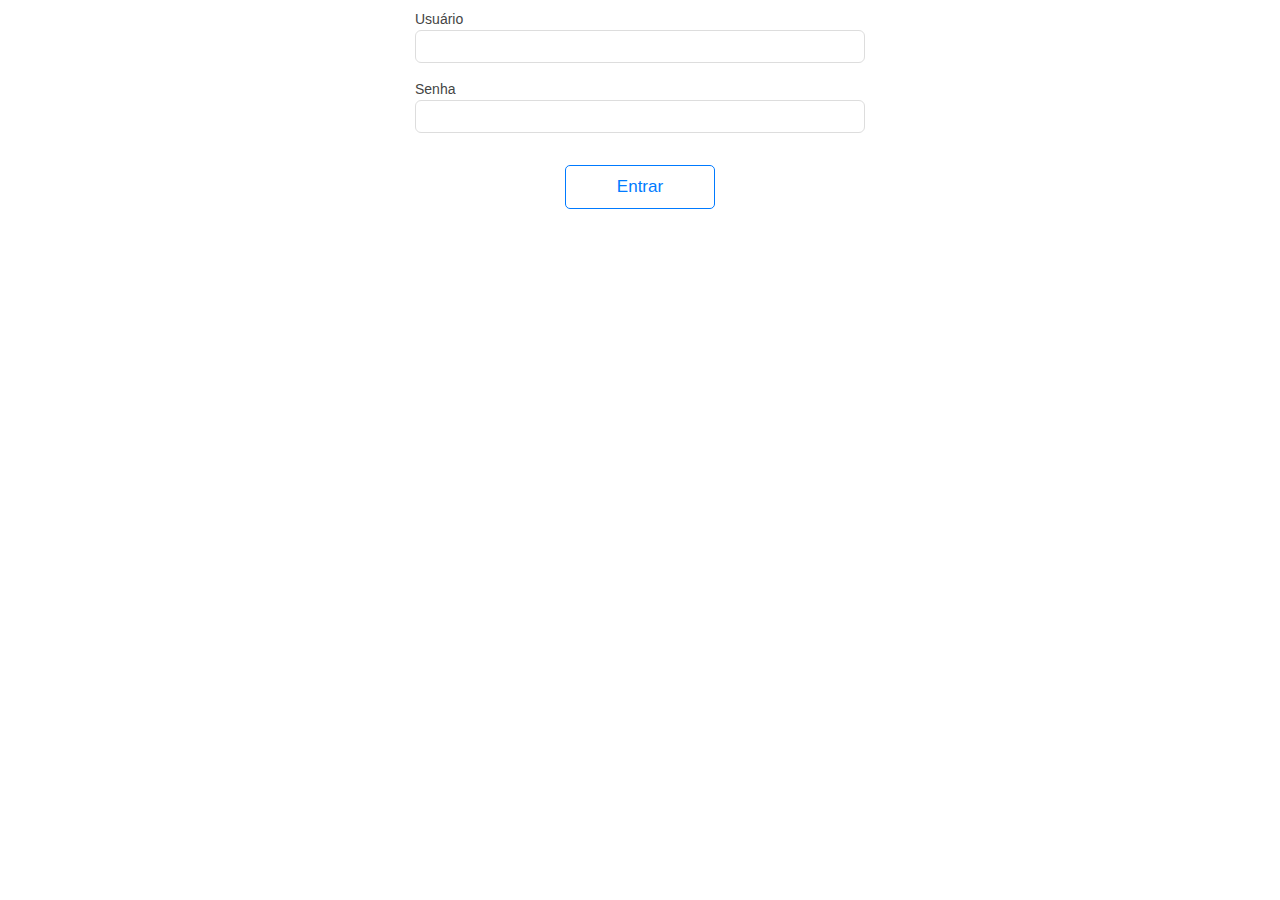
<file: index.html>
<!DOCTYPE html>
<html>
    <head>
        <meta charset="utf-8">
        <meta name="viewport" content="width=device-width, initial-scale=1, maximum-scale=1, minimum-scale=1, user-scalable=no, minimal-ui">
        <meta name="apple-mobile-web-app-capable" content="yes">
        <meta name="apple-mobile-web-app-status-bar-style" content="black">
        <title></title>
        <!-- Path to font CSS-->
        <link rel="stylesheet" href="assets/font/font-awesome-4.7.0/css/font-awesome.min.css" type="text/css">
        <!-- Path to Framework7 Library CSS-->
        <link rel="stylesheet" href="assets/framework7-1.6.5/dist/css/framework7.ios.min.css">
        <link rel="stylesheet" href="assets/framework7-1.6.5/dist/css/framework7.ios.colors.min.css">
        <!-- Path to my custom app styles-->
        <link rel="stylesheet" href="assets/custom/my-app.css">
    </head>
    <body>

        <!-- Status bar overlay for fullscreen mode-->
        <div class="statusbar-overlay"></div>

        <!-- Panels overlay-->
        <div class="panel-overlay"></div>

        <!-- Left panel with reveal effect-->
        <div class="panel panel-left panel-reveal"></div>

        <!-- Right panel with cover effect-->
        <div class="panel panel-right panel-cover"></div>

        <!-- Views-->
        <div class="views">
            <!-- Your main view, should have "view-main" class-->
            <div class="view view-main">
                <!-- Top Navbar-->
                <div class="navbar"></div>
                <!-- Pages -->
                <div class="pages navbar-through toolbar-through" id="page-main"></div>
                <!-- Bottom Toolbar-->
                <div class="toolbar tabbar tabbar-labels" id="toolbar-bottom"></div>
            </div>
        </div>

        <!-- Path to Jquery Library JS-->
        <script type="text/javascript" src="assets/jquery/dist/jquery.js"></script>		
        <!-- Path to Framework7 Library JS-->
        <script type="text/javascript" src="assets/framework7-1.6.5/dist/js/framework7.min.js"></script>
        <!-- Path to form js-->
        <script type="text/javascript" src="assets/js/form.js"></script>
        <!-- Path to jquery-maskedinput js-->
        <script type="text/javascript" src="assets/js/jquery.maskedinput.min.js"></script>
        <!-- Path to jquery-maskMoney js-->
        <script type="text/javascript" src="assets/js/jquery.maskMoney.min.js"></script>
        <!-- Path to my pages js-->
        <script type="text/javascript" src="assets/custom/my-pages.js"></script>
        <!-- Path to my app js-->
        <script type="text/javascript" src="assets/custom/my-app.js"></script>
        <!-- Path to my template7 js-->
        <script type="text/javascript" src="assets/custom/my-t7.js"></script>
        <!-- Path to init js -->
        <script type="text/javascript" src="assets/custom/init.js"></script>
        <!-- Path to cordova js-->
        <!--<script type="text/javascript" src="cordova.js"></script>-->
        
    </body>
</html>
</file>
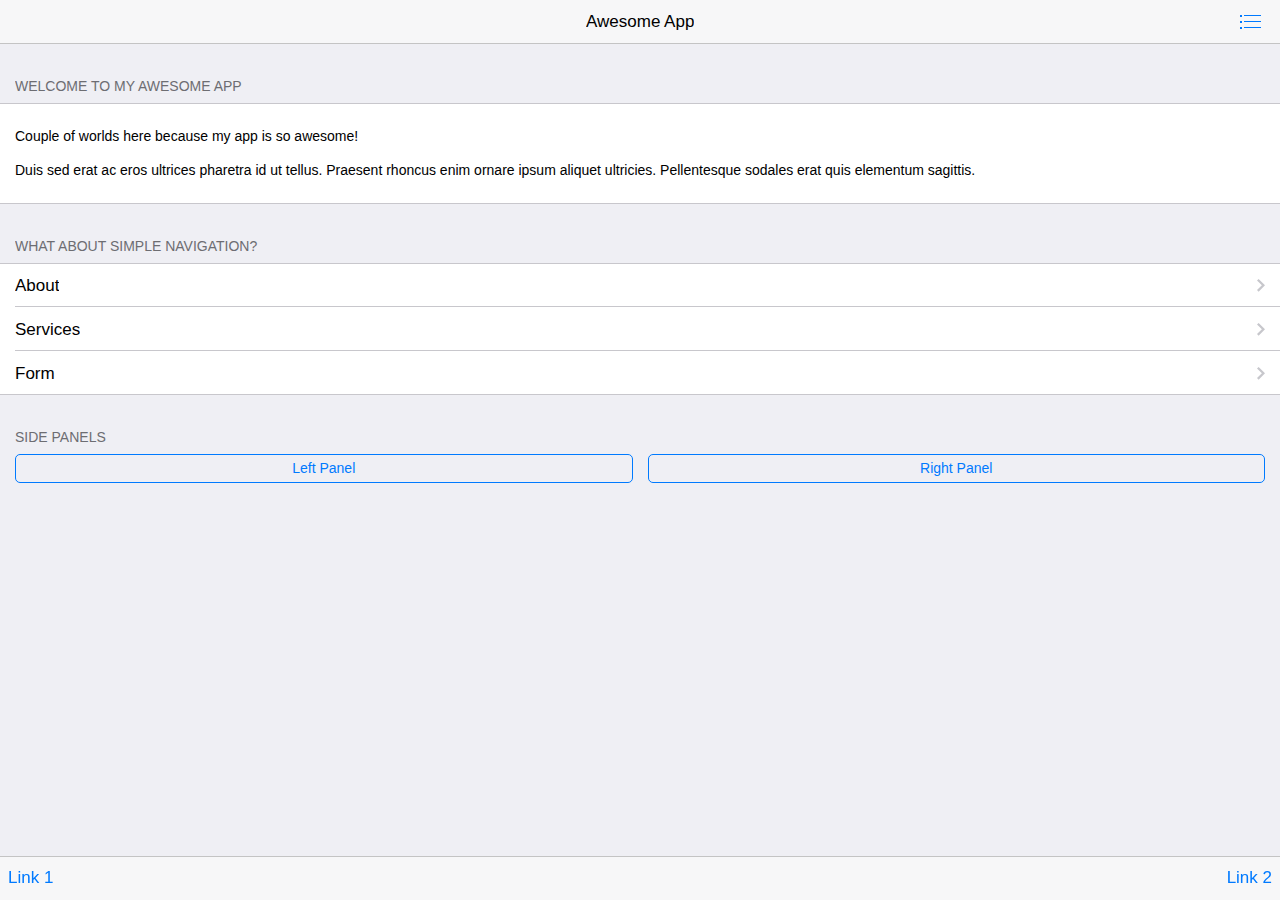
<file: assets/framework7-1.6.5/examples/inline-pages/index.html>
<!DOCTYPE html>
<html>
  <head>
    <meta charset="utf-8">
    <meta name="viewport" content="width=device-width, initial-scale=1, maximum-scale=1, minimum-scale=1, user-scalable=no, minimal-ui">
    <meta name="apple-mobile-web-app-capable" content="yes">
    <meta name="apple-mobile-web-app-status-bar-style" content="black">
    <title>My App</title>
    <!-- Path to Framework7 Library CSS-->
    <link rel="stylesheet" href="../../dist/css/framework7.ios.min.css">
    <!-- Path to your custom app styles-->
    <link rel="stylesheet" href="css/my-app.css">
  </head>
  <body>
    <!-- Status bar overlay for fullscreen mode-->
    <div class="statusbar-overlay"></div>
    <!-- Panels overlay-->
    <div class="panel-overlay"></div>
    <!-- Left panel with reveal effect-->
    <div class="panel panel-left panel-reveal">
      <div class="content-block">
        <p>Left panel content goes here</p>
      </div>
    </div>
    <!-- Right panel with cover effect-->
    <div class="panel panel-right panel-cover">
      <div class="content-block">
        <p>Right panel content goes here</p>
      </div>
    </div>
    <!-- Views-->
    <div class="views">
      <!-- Your main view, should have "view-main" class-->
      <div class="view view-main">
        <!-- Top Navbar-->
        <div class="navbar">
          <!-- Navbar inner for Index page-->
          <div data-page="index" class="navbar-inner">
            <!-- We have home navbar without left link-->
            <div class="center sliding">Awesome App</div>
            <div class="right">
              <!-- Right link contains only icon - additional "icon-only" class--><a href="#" class="link icon-only open-panel"> <i class="icon icon-bars"></i></a>
            </div>
          </div>
          <!-- Navbar inner for About page-->
          <div data-page="about" class="navbar-inner cached">
            <div class="left sliding"><a href="#" class="back link"> <i class="icon icon-back"></i><span>Back</span></a></div>
            <div class="center sliding">About Us</div>
          </div>
          <!-- Navbar inner for Services page-->
          <div data-page="services" class="navbar-inner cached">
            <div class="left sliding"><a href="#" class="back link"> <i class="icon icon-back"></i><span>Back</span></a></div>
            <div class="center sliding">Services</div>
          </div>
          <!-- Navbar inner for Form page-->
          <div data-page="form" class="navbar-inner cached">
            <div class="left sliding"><a href="#" class="back link"> <i class="icon icon-back"></i><span>Back</span></a></div>
            <div class="center sliding">Form</div>
          </div>
        </div>
        <!-- Pages, because we need fixed-through navbar and toolbar, it has additional appropriate classes-->
        <div class="pages navbar-through toolbar-through">
          <!-- Index Page-->
          <div data-page="index" class="page">
            <!-- Scrollable page content-->
            <div class="page-content">
              <div class="content-block-title">Welcome To My Awesome App</div>
              <div class="content-block">
                <div class="content-block-inner">
                  <p>Couple of worlds here because my app is so awesome!</p>
                  <p>Duis sed erat ac eros ultrices pharetra id ut tellus. Praesent rhoncus enim ornare ipsum aliquet ultricies. Pellentesque sodales erat quis elementum sagittis.</p>
                </div>
              </div>
              <div class="content-block-title">What about simple navigation?</div>
              <div class="list-block">
                <ul>
                  <li><a href="#about" class="item-link">
                      <div class="item-content">
                        <div class="item-inner"> 
                          <div class="item-title">About</div>
                        </div>
                      </div></a></li>
                  <li><a href="#services" class="item-link">
                      <div class="item-content"> 
                        <div class="item-inner">
                          <div class="item-title">Services</div>
                        </div>
                      </div></a></li>
                  <li><a href="#form" class="item-link">
                      <div class="item-content"> 
                        <div class="item-inner">
                          <div class="item-title">Form</div>
                        </div>
                      </div></a></li>
                </ul>
              </div>
              <div class="content-block-title">Side panels</div>
              <div class="content-block">
                <div class="row">
                  <div class="col-50"><a href="#" data-panel="left" class="button open-panel">Left Panel</a></div>
                  <div class="col-50"><a href="#" data-panel="right" class="button open-panel">Right Panel</a></div>
                </div>
              </div>
            </div>
          </div>
          <!-- About Page-->
          <div data-page="about" class="page cached">
            <div class="page-content">
              <div class="content-block">
                <p>You may go <a href="#" class="back">back</a> or load <a href="#services">Services</a> page.</p>
                <p>Lorem ipsum dolor sit amet, consectetur adipiscing elit. Nulla vel commodo massa, eu adipiscing mi. Class aptent taciti sociosqu ad litora torquent per conubia nostra, per inceptos himenaeos. Phasellus ultricies dictum neque, non varius tortor fermentum at. Curabitur auctor cursus imperdiet. Nam molestie nisi nec est lacinia volutpat in a purus. Maecenas consectetur condimentum viverra. Donec ultricies nec sem vel condimentum. Phasellus eu tincidunt enim, sit amet convallis orci. Vestibulum quis fringilla dolor.    </p>
                <p>Mauris commodo lacus at nisl lacinia, nec facilisis erat rhoncus. Sed eget pharetra nunc. Aenean vitae vehicula massa, sed sagittis ante. Quisque luctus nec velit dictum convallis. Nulla facilisi. Ut sed erat nisi. Donec non dolor massa. Mauris malesuada dolor velit, in suscipit leo consectetur vitae. Duis tempus ligula non eros pretium condimentum. Cras sed dolor odio.</p>
                <p>Suspendisse commodo adipiscing urna, a aliquet sem egestas in. Sed tincidunt dui a magna facilisis bibendum. Nunc euismod consectetur lorem vitae molestie. Proin mattis tellus libero, non hendrerit neque eleifend ac. Pellentesque interdum velit at lacus consectetur scelerisque et id dui. Praesent non fringilla dui, a elementum purus. Proin vitae lacus libero. Nunc eget lectus non mi iaculis interdum vel a velit. Nullam tincidunt purus id lacus ornare, at elementum turpis euismod. Cras mauris enim, congue eu nisl sit amet, pulvinar semper erat. Suspendisse sed mauris diam.</p>
                <p>Nam eu mauris leo. Pellentesque aliquam vehicula est, sed lobortis tellus malesuada facilisis. Fusce at hendrerit ligula. Donec eu nibh convallis, pulvinar enim quis, lacinia diam. Ut semper ac magna nec ornare. Integer placerat justo sed nunc suscipit facilisis. Vestibulum ac tincidunt augue. Duis eu aliquet mauris, vel luctus mauris. Nulla non augue nec diam pharetra posuere at in mauris.</p>
              </div>
            </div>
          </div>
          <!-- Services Page-->
          <div data-page="services" class="page cached">
            <div class="page-content">
              <div class="content-block">
                <p>You may go <a href="#" class="back">back</a> or load <a href="#about">About</a> page.</p>
                <p>Lorem ipsum dolor sit amet, consectetur adipiscing elit. Nulla vel commodo massa, eu adipiscing mi. Class aptent taciti sociosqu ad litora torquent per conubia nostra, per inceptos himenaeos. Phasellus ultricies dictum neque, non varius tortor fermentum at. Curabitur auctor cursus imperdiet. Nam molestie nisi nec est lacinia volutpat in a purus. Maecenas consectetur condimentum viverra. Donec ultricies nec sem vel condimentum. Phasellus eu tincidunt enim, sit amet convallis orci. Vestibulum quis fringilla dolor.    </p>
                <p>Mauris commodo lacus at nisl lacinia, nec facilisis erat rhoncus. Sed eget pharetra nunc. Aenean vitae vehicula massa, sed sagittis ante. Quisque luctus nec velit dictum convallis. Nulla facilisi. Ut sed erat nisi. Donec non dolor massa. Mauris malesuada dolor velit, in suscipit leo consectetur vitae. Duis tempus ligula non eros pretium condimentum. Cras sed dolor odio.</p>
                <p>Suspendisse commodo adipiscing urna, a aliquet sem egestas in. Sed tincidunt dui a magna facilisis bibendum. Nunc euismod consectetur lorem vitae molestie. Proin mattis tellus libero, non hendrerit neque eleifend ac. Pellentesque interdum velit at lacus consectetur scelerisque et id dui. Praesent non fringilla dui, a elementum purus. Proin vitae lacus libero. Nunc eget lectus non mi iaculis interdum vel a velit. Nullam tincidunt purus id lacus ornare, at elementum turpis euismod. Cras mauris enim, congue eu nisl sit amet, pulvinar semper erat. Suspendisse sed mauris diam.</p>
                <p>Nam eu mauris leo. Pellentesque aliquam vehicula est, sed lobortis tellus malesuada facilisis. Fusce at hendrerit ligula. Donec eu nibh convallis, pulvinar enim quis, lacinia diam. Ut semper ac magna nec ornare. Integer placerat justo sed nunc suscipit facilisis. Vestibulum ac tincidunt augue. Duis eu aliquet mauris, vel luctus mauris. Nulla non augue nec diam pharetra posuere at in mauris.     </p>
              </div>
            </div>
          </div>
          <!-- Form Page-->
          <div data-page="form" class="page cached">
            <div class="page-content">
              <div class="content-block-title">Form Example</div>
              <div class="list-block">
                <ul>
                  <li>
                    <div class="item-content">
                      <div class="item-media"><i class="icon icon-form-name"></i></div>
                      <div class="item-inner"> 
                        <div class="item-title label">Name</div>
                        <div class="item-input">
                          <input type="text" placeholder="Your name">
                        </div>
                      </div>
                    </div>
                  </li>
                  <li>
                    <div class="item-content">
                      <div class="item-media"><i class="icon icon-form-email"></i></div>
                      <div class="item-inner"> 
                        <div class="item-title label">E-mail</div>
                        <div class="item-input">
                          <input type="email" placeholder="E-mail">
                        </div>
                      </div>
                    </div>
                  </li>
                  <li>
                    <div class="item-content">
                      <div class="item-media"><i class="icon icon-form-url"></i></div>
                      <div class="item-inner"> 
                        <div class="item-title label">URL</div>
                        <div class="item-input">
                          <input type="url" placeholder="URL">
                        </div>
                      </div>
                    </div>
                  </li>
                  <li>
                    <div class="item-content">
                      <div class="item-media"><i class="icon icon-form-password"></i></div>
                      <div class="item-inner"> 
                        <div class="item-title label">Password</div>
                        <div class="item-input">
                          <input type="password" placeholder="Password">
                        </div>
                      </div>
                    </div>
                  </li>
                  <li>
                    <div class="item-content">
                      <div class="item-media"><i class="icon icon-form-tel"></i></div>
                      <div class="item-inner"> 
                        <div class="item-title label">Phone</div>
                        <div class="item-input">
                          <input type="tel" placeholder="Phone">
                        </div>
                      </div>
                    </div>
                  </li>
                  <li>
                    <div class="item-content">
                      <div class="item-media"><i class="icon icon-form-gender"></i></div>
                      <div class="item-inner"> 
                        <div class="item-title label">Gender</div>
                        <div class="item-input">
                          <select>
                            <option>Male</option>
                            <option>Female</option>
                          </select>
                        </div>
                      </div>
                    </div>
                  </li>
                  <li>
                    <div class="item-content">
                      <div class="item-media"><i class="icon icon-form-calendar"></i></div>
                      <div class="item-inner"> 
                        <div class="item-title label">Birth date</div>
                        <div class="item-input">
                          <input type="date" placeholder="Birth day" value="2014-04-30">
                        </div>
                      </div>
                    </div>
                  </li>
                  <li>
                    <div class="item-content">
                      <div class="item-media"><i class="icon icon-form-toggle"></i></div>
                      <div class="item-inner"> 
                        <div class="item-title label">Switch</div>
                        <div class="item-input">
                          <label class="label-switch">
                            <input type="checkbox">
                            <div class="checkbox"></div>
                          </label>
                        </div>
                      </div>
                    </div>
                  </li>
                  <li>
                    <div class="item-content">
                      <div class="item-media"><i class="icon icon-form-settings"></i></div>
                      <div class="item-inner">
                        <div class="item-title label">Slider</div>
                        <div class="item-input">
                          <div class="range-slider">
                            <input type="range" min="0" max="100" value="50" step="0.1">
                          </div>
                        </div>
                      </div>
                    </div>
                  </li>
                  <li class="align-top">
                    <div class="item-content">
                      <div class="item-media"><i class="icon icon-form-comment"></i></div>
                      <div class="item-inner"> 
                        <div class="item-title label">Textarea</div>
                        <div class="item-input">
                          <textarea></textarea>
                        </div>
                      </div>
                    </div>
                  </li>
                </ul>
              </div>
              <div class="content-block">
                <div class="row">
                  <div class="col-50"><a href="#" class="button button-big button-fill color-red">Cancel</a></div>
                  <div class="col-50">
                    <input type="submit" value="Submit" class="button button-big button-fill color-green">
                  </div>
                </div>
              </div>
              <div class="content-block-title">Checkbox group</div>
              <div class="list-block">
                <ul>
                  <li>
                    <label class="label-checkbox item-content">
                      <input type="checkbox" name="ks-checkbox" value="Books" checked>
                      <div class="item-media"><i class="icon icon-form-checkbox"></i></div>
                      <div class="item-inner">
                        <div class="item-title">Books</div>
                      </div>
                    </label>
                  </li>
                  <li>
                    <label class="label-checkbox item-content">
                      <input type="checkbox" name="ks-checkbox" value="Movies">
                      <div class="item-media"><i class="icon icon-form-checkbox"></i></div>
                      <div class="item-inner">
                        <div class="item-title">Movies</div>
                      </div>
                    </label>
                  </li>
                  <li>
                    <label class="label-checkbox item-content">
                      <input type="checkbox" name="ks-checkbox" value="Food">
                      <div class="item-media"><i class="icon icon-form-checkbox"></i></div>
                      <div class="item-inner">
                        <div class="item-title">Food</div>
                      </div>
                    </label>
                  </li>
                  <li>
                    <label class="label-checkbox item-content">
                      <input type="checkbox" name="ks-checkbox" value="Drinks">
                      <div class="item-media"><i class="icon icon-form-checkbox"></i></div>
                      <div class="item-inner">
                        <div class="item-title">Drinks</div>
                      </div>
                    </label>
                  </li>
                </ul>
              </div>
              <div class="content-block-title">Radio buttons group</div>
              <div class="list-block">
                <ul>
                  <li>
                    <label class="label-radio item-content">
                      <input type="radio" name="ks-radio" value="Books" checked>
                      <div class="item-inner">
                        <div class="item-title">Books</div>
                      </div>
                    </label>
                  </li>
                  <li>
                    <label class="label-radio item-content">
                      <input type="radio" name="ks-radio" value="Movies">
                      <div class="item-inner">
                        <div class="item-title">Movies</div>
                      </div>
                    </label>
                  </li>
                  <li>
                    <label class="label-radio item-content">
                      <input type="radio" name="ks-radio" value="Food">
                      <div class="item-inner">
                        <div class="item-title">Food</div>
                      </div>
                    </label>
                  </li>
                  <li>
                    <label class="label-radio item-content">
                      <input type="radio" name="ks-radio" value="Drinks">
                      <div class="item-inner">
                        <div class="item-title">Drinks</div>
                      </div>
                    </label>
                  </li>
                </ul>
              </div>
            </div>
          </div>
        </div>
        <!-- Bottom Toolbar-->
        <div class="toolbar">
          <div class="toolbar-inner"><a href="#" class="link">Link 1</a><a href="#" class="link">Link 2</a></div>
        </div>
      </div>
    </div>
    <!-- Path to Framework7 Library JS-->
    <script type="text/javascript" src="../../dist/js/framework7.min.js"></script>
    <!-- Path to your app js-->
    <script type="text/javascript" src="js/my-app.js"></script>
  </body>
</html>
</file>
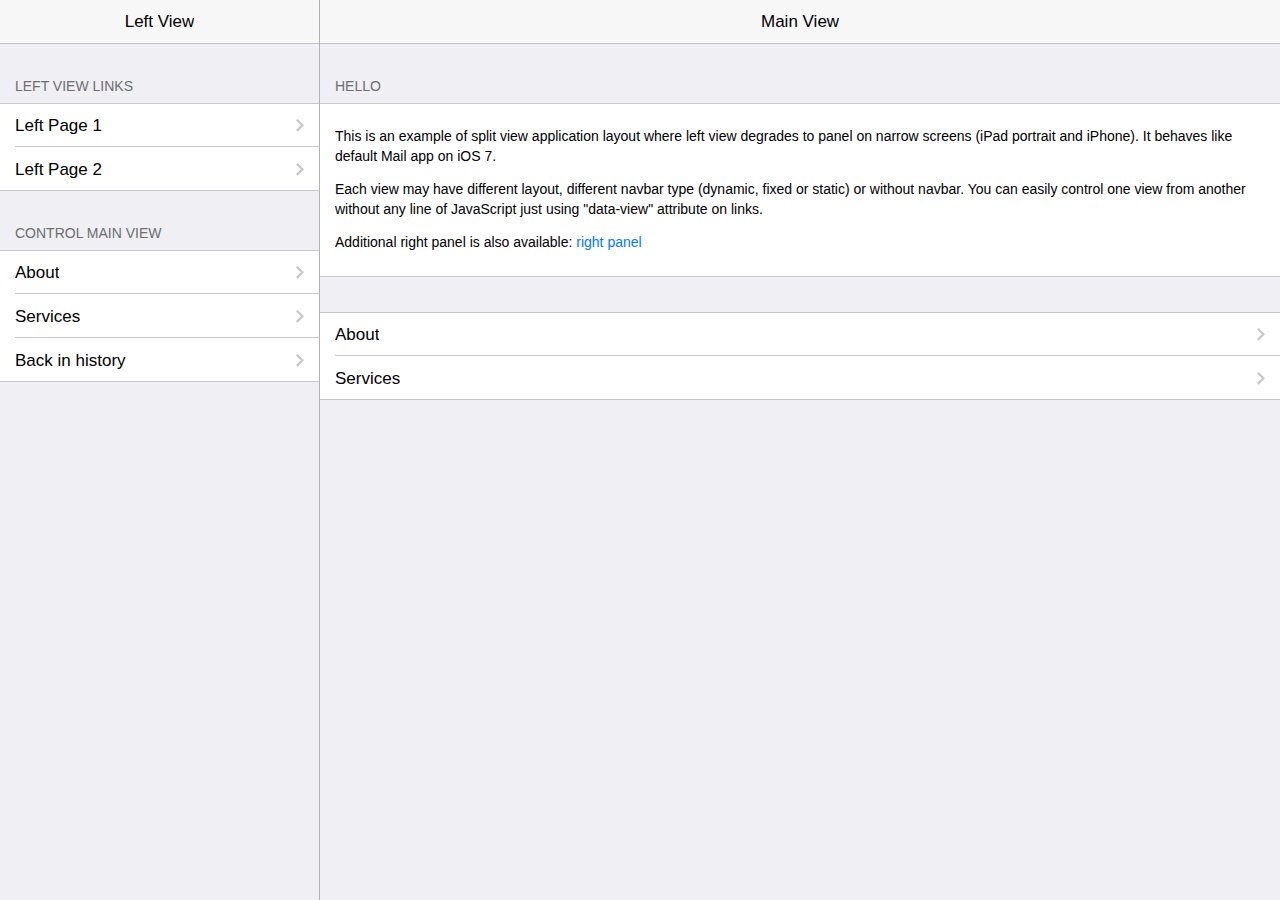
<file: assets/framework7-1.6.5/examples/split-view-panel/index.html>
<!DOCTYPE html>
<html>
  <head>
    <meta charset="utf-8">
    <meta name="viewport" content="width=device-width, initial-scale=1, maximum-scale=1, minimum-scale=1, user-scalable=no, minimal-ui">
    <meta name="apple-mobile-web-app-capable" content="yes">
    <meta name="apple-mobile-web-app-status-bar-style" content="black">
    <title>My App</title>
    <!-- Path to Framework7 Library CSS-->
    <link rel="stylesheet" href="../../dist/css/framework7.ios.min.css">
    <!-- Path to your custom app styles-->
    <link rel="stylesheet" href="css/my-app.css">
  </head>
  <body>
    <!-- Status bar overlay for fullscreen mode-->
    <div class="statusbar-overlay"></div>
    <!-- Panels overlay-->
    <div class="panel-overlay"></div>
    <!-- Left panel with reveal effect-->
    <div class="panel panel-left panel-cover">
      <!-- Left view-->
      <div class="view view-left navbar-through">
        <div class="navbar">
          <div class="navbar-inner">
            <div class="left"></div>
            <div class="center sliding">Left View</div>
            <div class="right"></div>
          </div>
        </div>
        <div class="pages">
          <div data-page="index-left" class="page">
            <div class="page-content">
              <div class="content-block-title">Left View Links</div>
              <div class="list-block">
                <ul>
                  <li><a href="left-page-1.html" class="item-link">
                      <div class="item-content">
                        <div class="item-inner">
                          <div class="item-title">Left Page 1</div>
                        </div>
                      </div></a></li>
                  <li><a href="left-page-2.html" class="item-link">
                      <div class="item-content">
                        <div class="item-inner">
                          <div class="item-title">Left Page 2</div>
                        </div>
                      </div></a></li>
                </ul>
              </div>
              <div class="content-block-title">Control Main View</div>
              <div class="list-block">
                <ul>
                  <li><a href="about.html" data-view=".view-main" class="item-link close-panel">
                      <div class="item-content">
                        <div class="item-inner">
                          <div class="item-title">About</div>
                        </div>
                      </div></a></li>
                  <li><a href="services.html" data-view=".view-main" class="item-link close-panel">
                      <div class="item-content">
                        <div class="item-inner">
                          <div class="item-title">Services</div>
                        </div>
                      </div></a></li>
                  <li><a href="#" data-view=".view-main" class="back item-link close-panel">
                      <div class="item-content">
                        <div class="item-inner">
                          <div class="item-title">Back in history</div>
                        </div>
                      </div></a></li>
                </ul>
              </div>
            </div>
          </div>
        </div>
      </div>
    </div>
    <!-- Right panel with cover effect-->
    <div class="panel panel-right panel-reveal">
      <div class="content-block">
        <p>Right panel content goes here</p>
      </div>
    </div>
    <!-- Views-->
    <div class="views">
      <!-- Right view, it is main view-->
      <div class="view view-main navbar-through">
        <div class="navbar">
          <div class="navbar-inner">
            <div class="center sliding">Main View</div>
            <div class="right"><a href="#" data-panel="left" class="link open-panel icon-only"><i class="icon icon-bars"></i></a></div>
          </div>
        </div>
        <!-- Pages-->
        <div class="pages">
          <!-- Page, data-page contains page name-->
          <div data-page="index-1" class="page">
            <!-- Scrollable page content-->
            <div class="page-content">
              <div class="content-block-title">Hello</div>
              <div class="content-block">
                <div class="content-block-inner">
                  <p>This is an example of split view application layout where left view degrades to panel on narrow screens (iPad portrait and iPhone). It behaves like default Mail app on iOS 7.</p>
                  <p>Each view may have different layout, different navbar type (dynamic, fixed or static) or without navbar. You can easily control one view from another without any line of JavaScript just using "data-view" attribute on links.</p>
                  <p>Additional right panel is also available: <a href="#" data-panel="right" class="open-panel">right panel</a></p>
                </div>
              </div>
              <div class="list-block">
                <ul>
                  <li><a href="about.html" class="item-link">
                      <div class="item-content">
                        <div class="item-inner">
                          <div class="item-title">About</div>
                        </div>
                      </div></a></li>
                  <li><a href="services.html" class="item-link">
                      <div class="item-content">
                        <div class="item-inner">
                          <div class="item-title">Services</div>
                        </div>
                      </div></a></li>
                </ul>
              </div>
            </div>
          </div>
        </div>
      </div>
    </div>
    <!-- Path to Framework7 Library JS-->
    <script type="text/javascript" src="../../dist/js/framework7.min.js"></script>
    <!-- Path to your app js-->
    <script type="text/javascript" src="js/my-app.js"></script>
  </body>
</html>
</file>
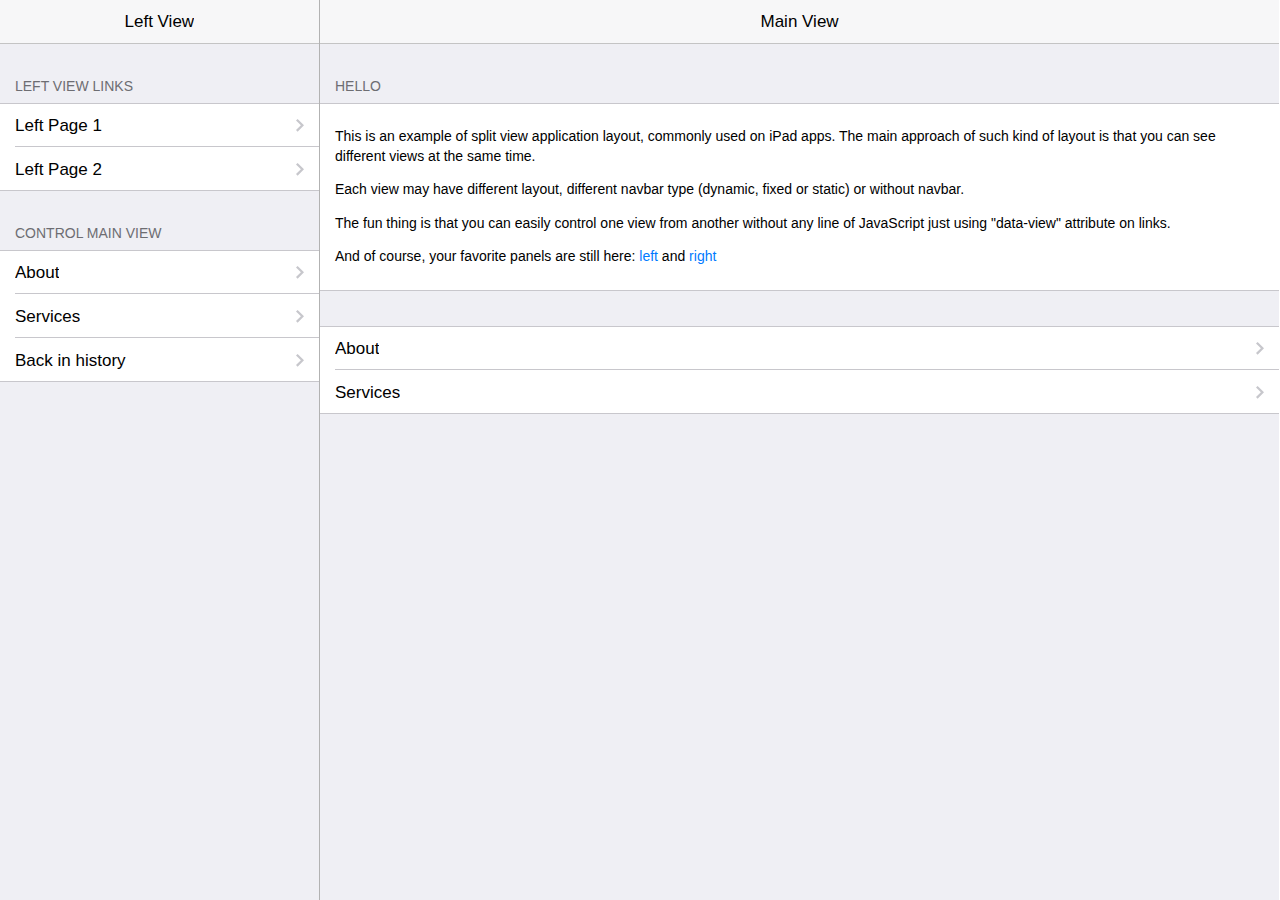
<file: assets/framework7-1.6.5/examples/split-view/index.html>
<!DOCTYPE html>
<html>
  <head>
    <meta charset="utf-8">
    <meta name="viewport" content="width=device-width, initial-scale=1, maximum-scale=1, minimum-scale=1, user-scalable=no, minimal-ui">
    <meta name="apple-mobile-web-app-capable" content="yes">
    <meta name="apple-mobile-web-app-status-bar-style" content="black">
    <title>My App</title>
    <!-- Path to Framework7 Library CSS-->
    <link rel="stylesheet" href="../../dist/css/framework7.ios.min.css">
    <!-- Path to your custom app styles-->
    <link rel="stylesheet" href="css/my-app.css">
  </head>
  <body>
    <!-- Status bar overlay for fullscreen mode-->
    <div class="statusbar-overlay"></div>
    <!-- Panels overlay-->
    <div class="panel-overlay"></div>
    <!-- Left panel with reveal effect-->
    <div class="panel panel-left panel-reveal">
      <div class="content-block">
        <p>Left panel content goes here</p>
      </div>
    </div>
    <!-- Right panel with cover effect-->
    <div class="panel panel-right panel-cover">
      <div class="content-block">
        <p>Right panel content goes here</p>
      </div>
    </div>
    <!-- Views-->
    <div class="views">
      <!-- Left view-->
      <div class="view view-left navbar-through">
        <div class="navbar">
          <div class="navbar-inner">
            <div class="center sliding">Left View</div>
          </div>
        </div>
        <div class="pages">
          <div data-page="index-left" class="page">
            <div class="page-content">
              <div class="content-block-title">Left View Links</div>
              <div class="list-block">
                <ul>
                  <li><a href="left-page-1.html" class="item-link">
                      <div class="item-content">
                        <div class="item-inner">
                          <div class="item-title">Left Page 1</div>
                        </div>
                      </div></a></li>
                  <li><a href="left-page-2.html" class="item-link">
                      <div class="item-content">
                        <div class="item-inner">
                          <div class="item-title">Left Page 2</div>
                        </div>
                      </div></a></li>
                </ul>
              </div>
              <div class="content-block-title">Control Main View</div>
              <div class="list-block">
                <ul>
                  <li><a href="about.html" data-view=".view-main" class="item-link">
                      <div class="item-content">
                        <div class="item-inner">
                          <div class="item-title">About</div>
                        </div>
                      </div></a></li>
                  <li><a href="services.html" data-view=".view-main" class="item-link">
                      <div class="item-content">
                        <div class="item-inner">
                          <div class="item-title">Services</div>
                        </div>
                      </div></a></li>
                  <li><a href="#" data-view=".view-main" class="back item-link">
                      <div class="item-content">
                        <div class="item-inner">
                          <div class="item-title">Back in history</div>
                        </div>
                      </div></a></li>
                </ul>
              </div>
            </div>
          </div>
        </div>
      </div>
      <!-- Right view, it is main view-->
      <div class="view view-main navbar-through">
        <div class="navbar">
          <div class="navbar-inner">
            <div class="center sliding">Main View</div>
          </div>
        </div>
        <!-- Pages-->
        <div class="pages">
          <!-- Page, data-page contains page name-->
          <div data-page="index-1" class="page">
            <!-- Scrollable page content-->
            <div class="page-content">
              <div class="content-block-title">Hello</div>
              <div class="content-block">
                <div class="content-block-inner">
                  <p>This is an example of split view application layout, commonly used on iPad apps. The main approach of such kind of layout is that you can see different views at the same time.</p>
                  <p>Each view may have different layout, different navbar type (dynamic, fixed or static) or without navbar.</p>
                  <p>The fun thing is that you can easily control one view from another without any line of JavaScript just using "data-view" attribute on links.</p>
                  <p>And of course, your favorite panels are still here: <a href="#" class="open-panel">left</a> and  <a href="#" data-panel="right" class="open-panel">right</a></p>
                </div>
              </div>
              <div class="list-block">
                <ul>
                  <li><a href="about.html" class="item-link">
                      <div class="item-content">
                        <div class="item-inner">
                          <div class="item-title">About</div>
                        </div>
                      </div></a></li>
                  <li><a href="services.html" class="item-link">
                      <div class="item-content">
                        <div class="item-inner">
                          <div class="item-title">Services</div>
                        </div>
                      </div></a></li>
                </ul>
              </div>
            </div>
          </div>
        </div>
      </div>
    </div>
    <!-- Path to Framework7 Library JS-->
    <script type="text/javascript" src="../../dist/js/framework7.min.js"></script>
    <!-- Path to your app js-->
    <script type="text/javascript" src="js/my-app.js"></script>
  </body>
</html>
</file>
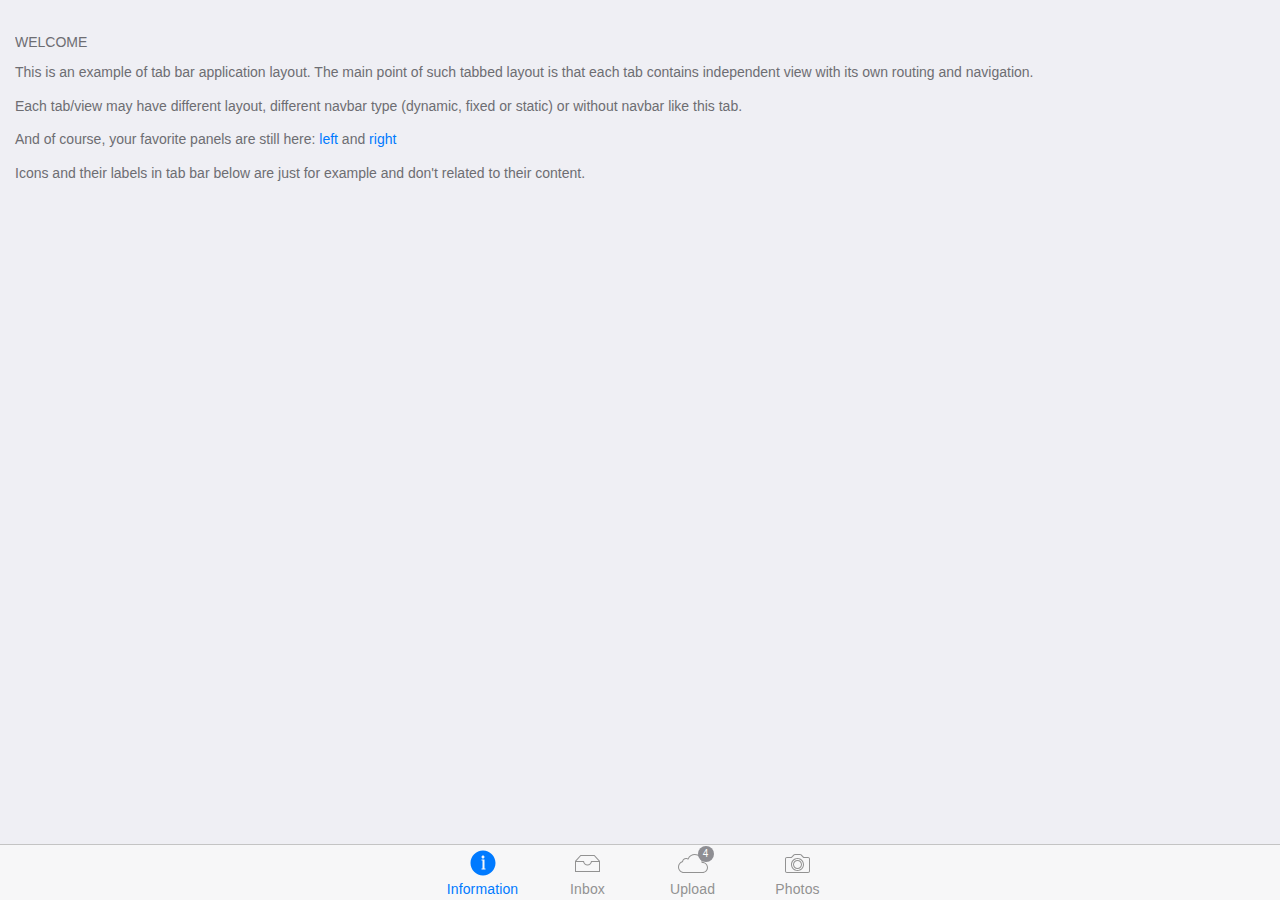
<file: assets/framework7-1.6.5/examples/tab-bar/index.html>
<!DOCTYPE html>
<html>
  <head>
    <meta charset="utf-8">
    <meta name="viewport" content="width=device-width, initial-scale=1, maximum-scale=1, minimum-scale=1, user-scalable=no, minimal-ui">
    <meta name="apple-mobile-web-app-capable" content="yes">
    <meta name="apple-mobile-web-app-status-bar-style" content="black">
    <title>My App</title>
    <!-- Path to Framework7 Library CSS-->
    <link rel="stylesheet" href="../../dist/css/framework7.ios.min.css">
    <!-- Path to your custom app styles-->
    <link rel="stylesheet" href="css/my-app.css">
  </head>
  <body>
    <!-- Status bar overlay for fullscreen mode-->
    <div class="statusbar-overlay"></div>
    <!-- Panels overlay-->
    <div class="panel-overlay"></div>
    <!-- Left panel with reveal effect-->
    <div class="panel panel-left panel-reveal">
      <div class="content-block">
        <p>Left panel content goes here</p>
      </div>
    </div>
    <!-- Right panel with cover effect-->
    <div class="panel panel-right panel-cover">
      <div class="content-block">
        <p>Right panel content goes here</p>
      </div>
    </div>
    <!-- Views, and they are tabs-->
    <!-- We need to set "toolbar-through" class on it to keep space for our tab bar-->
    <div class="views tabs toolbar-through">
      <!-- Your first view, it is also a .tab and should have "active" class to make it visible by default-->
      <div id="view-1" class="view view-main tab active">
        <!-- Pages-->
        <div class="pages">
          <!-- Page, data-page contains page name-->
          <div data-page="index-1" class="page">
            <!-- Scrollable page content-->
            <div class="page-content">
              <div class="content-block-title">Welcome</div>
              <div class="content-block">
                <p>This is an example of tab bar application layout. The main point of such tabbed layout is that each tab contains independent view with its own routing and navigation.</p>
                <p>Each tab/view may have different layout, different navbar type (dynamic, fixed or static) or without navbar like this tab.</p>
                <p>And of course, your favorite panels are still here: <a href="#" class="open-panel">left</a> and  <a href="#" data-panel="right" class="open-panel">right</a></p>
                <p>Icons and their labels in tab bar below are just for example and don't related to their content.</p>
              </div>
            </div>
          </div>
        </div>
      </div>
      <!-- Second view (for second wrap)-->
      <div id="view-2" class="view tab">
        <!-- We can make with view with navigation, let's add Top Navbar-->
        <div class="navbar">
          <div class="navbar-inner">
            <div class="center sliding">Second View</div>
          </div>
        </div>
        <div class="pages navbar-through">
          <div data-page="index-2" class="page">
            <div class="page-content">
              <div class="content-block">
                <p>This is a second view. Lets, for example, have here some internal pages with navbar navigation</p>
              </div>
              <div class="list-block">
                <ul>
                  <li><a href="about.html" class="item-link">
                      <div class="item-content">
                        <div class="item-inner"> 
                          <div class="item-title">About Us</div>
                        </div>
                      </div></a></li>
                  <li><a href="services.html" class="item-link">
                      <div class="item-content"> 
                        <div class="item-inner">
                          <div class="item-title">Services</div>
                        </div>
                      </div></a></li>
                </ul>
              </div>
            </div>
          </div>
        </div>
      </div>
      <div id="view-3" class="view tab">
        <div class="pages">
          <div data-page="index-3" class="page">
            <div class="page-content">
              <div class="content-block-title">Another plain static view</div>
              <div class="content-block">
                <p>Lorem ipsum dolor sit amet, consectetur adipiscing elit. Nulla vel commodo massa, eu adipiscing mi. Class aptent taciti sociosqu ad litora torquent per conubia nostra, per inceptos himenaeos. Phasellus ultricies dictum neque, non varius tortor fermentum at. Curabitur auctor cursus imperdiet. Nam molestie nisi nec est lacinia volutpat in a purus. Maecenas consectetur condimentum viverra. Donec ultricies nec sem vel condimentum. Phasellus eu tincidunt enim, sit amet convallis orci. Vestibulum quis fringilla dolor.    </p>
                <p>Mauris commodo lacus at nisl lacinia, nec facilisis erat rhoncus. Sed eget pharetra nunc. Aenean vitae vehicula massa, sed sagittis ante. Quisque luctus nec velit dictum convallis. Nulla facilisi. Ut sed erat nisi. Donec non dolor massa. Mauris malesuada dolor velit, in suscipit leo consectetur vitae. Duis tempus ligula non eros pretium condimentum. Cras sed dolor odio.</p>
                <p>Lorem ipsum dolor sit amet, consectetur adipiscing elit. Nulla vel commodo massa, eu adipiscing mi. Class aptent taciti sociosqu ad litora torquent per conubia nostra, per inceptos himenaeos. Phasellus ultricies dictum neque, non varius tortor fermentum at. Curabitur auctor cursus imperdiet. Nam molestie nisi nec est lacinia volutpat in a purus. Maecenas consectetur condimentum viverra. Donec ultricies nec sem vel condimentum. Phasellus eu tincidunt enim, sit amet convallis orci. Vestibulum quis fringilla dolor.    </p>
              </div>
            </div>
          </div>
        </div>
      </div>
      <div id="view-4" class="view tab">
        <div class="pages navbar-fixed">
          <div data-page="index-4" class="page">
            <div class="navbar">
              <div class="navbar-inner">
                <div class="center">Settings</div>
              </div>
            </div>
            <div class="page-content">
              <div class="list-block">
                <ul>
                  <li>
                    <div class="item-content">
                      <div class="item-media"><i class="icon icon-form-name"></i></div>
                      <div class="item-inner"> 
                        <div class="item-title label">Name</div>
                        <div class="item-input">
                          <input type="text" placeholder="Your name">
                        </div>
                      </div>
                    </div>
                  </li>
                  <li>
                    <div class="item-content">
                      <div class="item-media"><i class="icon icon-form-email"></i></div>
                      <div class="item-inner"> 
                        <div class="item-title label">E-mail</div>
                        <div class="item-input">
                          <input type="email" placeholder="E-mail">
                        </div>
                      </div>
                    </div>
                  </li>
                  <li>
                    <div class="item-content">
                      <div class="item-media"><i class="icon icon-form-url"></i></div>
                      <div class="item-inner"> 
                        <div class="item-title label">URL</div>
                        <div class="item-input">
                          <input type="url" placeholder="URL">
                        </div>
                      </div>
                    </div>
                  </li>
                  <li>
                    <div class="item-content">
                      <div class="item-media"><i class="icon icon-form-password"></i></div>
                      <div class="item-inner"> 
                        <div class="item-title label">Password</div>
                        <div class="item-input">
                          <input type="password" placeholder="Password">
                        </div>
                      </div>
                    </div>
                  </li>
                  <li>
                    <div class="item-content">
                      <div class="item-media"><i class="icon icon-form-tel"></i></div>
                      <div class="item-inner"> 
                        <div class="item-title label">Phone</div>
                        <div class="item-input">
                          <input type="tel" placeholder="Phone">
                        </div>
                      </div>
                    </div>
                  </li>
                  <li>
                    <div class="item-content">
                      <div class="item-media"><i class="icon icon-form-gender"></i></div>
                      <div class="item-inner"> 
                        <div class="item-title label">Gender</div>
                        <div class="item-input">
                          <select>
                            <option>Male</option>
                            <option>Female</option>
                          </select>
                        </div>
                      </div>
                    </div>
                  </li>
                  <li>
                    <div class="item-content">
                      <div class="item-media"><i class="icon icon-form-calendar"></i></div>
                      <div class="item-inner"> 
                        <div class="item-title label">Birth date</div>
                        <div class="item-input">
                          <input type="date" placeholder="Birth day" value="2014-04-30">
                        </div>
                      </div>
                    </div>
                  </li>
                  <li>
                    <div class="item-content">
                      <div class="item-media"><i class="icon icon-form-toggle"></i></div>
                      <div class="item-inner"> 
                        <div class="item-title label">Switch</div>
                        <div class="item-input">
                          <label class="label-switch">
                            <input type="checkbox">
                            <div class="checkbox"></div>
                          </label>
                        </div>
                      </div>
                    </div>
                  </li>
                  <li>
                    <div class="item-content">
                      <div class="item-media"><i class="icon icon-form-settings"></i></div>
                      <div class="item-inner">
                        <div class="item-title label">Slider</div>
                        <div class="item-input">
                          <div class="range-slider">
                            <input type="range" min="0" max="100" value="50" step="0.1">
                          </div>
                        </div>
                      </div>
                    </div>
                  </li>
                </ul>
              </div>
              <div class="content-block">
                <p>Mauris commodo lacus at nisl lacinia, nec facilisis erat rhoncus. Sed eget pharetra nunc. Aenean vitae vehicula massa, sed sagittis ante. Quisque luctus nec velit dictum convallis. Nulla facilisi. Ut sed erat nisi. Donec non dolor massa. Mauris malesuada dolor velit, in suscipit leo consectetur vitae. Duis tempus ligula non eros pretium condimentum. Cras sed dolor odio.</p>
              </div>
            </div>
          </div>
        </div>
      </div>
      <!-- Bottom Tabbar-->
      <div class="toolbar tabbar tabbar-labels">
        <div class="toolbar-inner"><a href="#view-1" class="tab-link active"> <i class="icon tabbar-demo-icon-1"></i><span class="tabbar-label">Information</span></a><a href="#view-2" class="tab-link"><i class="icon tabbar-demo-icon-2"></i><span class="tabbar-label">Inbox</span></a><a href="#view-3" class="tab-link"> <i class="icon tabbar-demo-icon-3"><span class="badge bg-red">4</span></i><span class="tabbar-label">Upload</span></a><a href="#view-4" class="tab-link"> <i class="icon tabbar-demo-icon-4"></i><span class="tabbar-label">Photos</span></a></div>
      </div>
    </div>
    <!-- Path to Framework7 Library JS-->
    <script type="text/javascript" src="../../dist/js/framework7.min.js"></script>
    <!-- Path to your app js-->
    <script type="text/javascript" src="js/my-app.js"></script>
  </body>
</html>
</file>
<file: assets/custom/my-app.css>
/* CORE ------------------------------------ */
div[class*=block] {
    margin-top: 25px;
    margin-bottom: 15px;
}
div.content-block .content-block-inner, div.item-content .item-inner {
    padding: 10px 15px;
}
div.item-content {
    padding: 0px!important;	
}
div.content-block-title {
    text-transform: none!important;
    font-size: 17px;
    font-weight: bold;
    color: #444;
}
/* CORE ------------------------------------ */


/* TOOLBAR-BOTTOM --------------------------- */
#toolbar-bottom {
    height: auto!important;
    min-height: 55px!important;
}
#toolbar-bottom .link-toolbar-bottom i{

}
#toolbar-bottom .link-toolbar-bottom span{
    font-size: 10px!important;
}
#toolbar-bottom .link-toolbar-bottom{
    color: #666!important;
    /* width: 20%!important; */
}
#toolbar-bottom .link-toolbar-bottom.active{
    color: #FFF!important;
    background-color: #007aff;
}
#toolbar-bottom .link-toolbar-bottom img {
    max-width: inherit; 
    width: 71px!important;
}
/* TOOLBAR-BOTTOM --------------------------- */


/* PANEL ------------------------------------ */
.panel .top-panel {
    background-size: 35px 35px!important;
}
.panel, .panel ul {
    background: #efeff4;
}
.panel .top-panel {
    border: 0px solid silver;
    padding-left: 40px;
}
.panel .top-panel .slogan{
    font-size: 10px;
    color: #AAA;
}
.panel .top-panel .name{
    font-size: 18px;
    color: #555;
    font-weight: bold;
}
.panel .list-block {
    margin: 15px 0;
    font-size: inherit;
}
.panel .list-block ul {}
.panel .list-block ul li{
    position: initial;
}
.panel .list-block .item-content {
    padding-left: 0;
}
.panel .list-block .item-content .item-inner{
    padding-left: 0;
    padding-top: auto;
    padding-bottom: auto;
    min-height: 40px;
}
/* PANEL ------------------------------------ */


/* LIST BLOCK -------------------------------- */
.form-custom .list-block .item-inner {
    min-heigh: inherit;
}
.form-custom .list-block li{
    display: table;
    width: 100%;
}
.form-custom .list-block .item-title.label {
    width: 100%;
    font-size: 14px;
    position: absolute;
    top: 10px !important;
    color: #444;
}	
.form-custom .list-block .item-input {
    width: 100%;
    margin: 0px !important;
    margin-top: 22px !important;
}
.form-custom .list-block input[type="date"], 
.form-custom .list-block input[type="datetime-local"], 
.form-custom .list-block input[type="email"], 
.form-custom .list-block input[type="number"], 
.form-custom .list-block input[type="password"], 
.form-custom .list-block input[type="search"], 
.form-custom .list-block input[type="tel"], 
.form-custom .list-block input[type="text"], 
.form-custom .list-block input[type="time"], 
.form-custom .list-block input[type="url"], 
.form-custom .list-block select, 
.form-custom .list-block textarea {
    font-size: 14px;
    border: 1px #DDD solid;
    border-radius: 6px;
    padding: 0px 8px!important;
    height: 33px;
    color: #444;
}
.form-custom .list-block textarea {
    height: 100px;
}
.form-custom .list-block .item-content .item-media{
    padding: 10px;
}
.form-custom .list-block .item-content .item-media + .item-inner {
    margin-left: 0px;
}
.form-custom .list-block .item-content .item-inner .item-title .item-media {
    padding: 0px!important;
}
.form-custom .list-block .item-content .item-inner .item-title .item-media i.fa{
    padding-right: 8px!important;
}
/* LIST BLOCK -------------------------------- */


/* SEARCH ------------------------------------ */
.page>.searchbar {
    position: relative;
}
/* SEARCH ------------------------------------ */


/* INFINITESCROLL ---------------------------- */
.infinite-scroll-preloader {
    margin-top: 10px;
    margin-bottom: 10px;
    text-align: center;
}
.infinite-scroll-preloader .preloader {
    width:34px;
    height:34px;
}     
/* INFINITESCROLL ---------------------------- */


/* LOGIN ------------------------------------- */
.login-screen-title {
    text-align: center;
    font-size: 30px;
    width: 100%;
    margin: 30px auto;
}
.login-screen-subtitle {
    text-align: center;
    font-size: 12px;
    width: 100%;
    margin-top: -30px;
    margin-bottom: 30px;
}
/* LOGIN ------------------------------------- */


/* MODAL ------------------------------------- */
.my-modal {
    display: none;
}
.my-modal .close {
    float: right;
    padding: 10px;
    z-index: 9;
    position: absolute;
    right: 0;
    top: 0;
}
.modal-inner{
    background: rgba(255,255,255,1)!important;
}
.modal-inner .list-block,.modal-inner .content-block{
    margin-top: 15px!important;
    margin-bottom: 10px!important;
}
.modal-inner div.content-block .content-block-inner, .modal-inner div.item-content .item-inner {
    padding: 10px 5px!important;
}
.picker-modal.modal-in {
    z-index: 99999;
}
/* MODAL ------------------------------------- */


/* NOTIFICATION ------------------------------ */
.notifications .item-text {
	text-overflow: initial!important;
    -webkit-line-clamp: initial!important;
    -webkit-box-orient: none!important;
	overflow: auto!important;
	height: auto!important;
	max-height: 150px!important;
}
/* NOTIFICATION ------------------------------ */


/* UTIL -------------------------------------- */
.width-33p {
    float: left;
    width: 33%;
}
.width-33p .item-inner {
    padding-left: 10px!important;
    padding-right: 10px!important;
}
li .width-33p:first-child .item-inner {
    padding-left: 15px!important;
    padding-right: 5px!important;
}
li .width-33p:last-child .item-inner {
    padding-left: 5px!important;
    padding-right: 15px!important;
}
.width-50p {
    float: left;
    width: 50%;
}
li .width-50p:first-child .item-inner {
    padding-right: 7.5px!important;
}
li .width-50p:last-child .item-inner {
    padding-left: 7.5px!important;
}
.float-left {float: left!important};
.float-right {float: right!important};
/* UTIL -------------------------------------- */


/* MY CSS ------------------------------------ */
#listPromocoes{
    margin-top: 10px;
    width: 505px;
}

#listPromocoes .item-title-list {
    font-size: 10px!important;
    height: 16px;
}
#listPromocoes .item-title-list div {
    padding: 0px!important;
    margin: 0px!important;
    text-align: center;
    height: auto;
    border: 0px solid sienna;
    font-weight: bold;
}

#listPromocoes li{
    padding-left: 0px;
}
#listPromocoes .item-inner{
    padding-left: 8px;
    padding-right: 8px;
}
.list-promocoes .font14 {
    font-size: 14px;
}
.list-promocoes .item-title div{
    width: auto;
    border: 0px silver solid;
    float: left;
}

.list-promocoes div.list-pro-col1{
    width: 150px!important;
    height: 50px;
    display: block;
    white-space: normal;
}

.list-promocoes div.list-pro-col2{
    padding: 0;
    width: 79px;
    display: block;
    padding-top: 8px;
}
.list-promocoes div.list-pro-col2 .fa-minus-circle{
    margin-top: 8px;
    float: left;
    top: 0!important;
}
.list-promocoes div.list-pro-col2 .fa-plus-circle{
    margin-top: 8px;
    float: right;
    top: 0!important;
}
.list-promocoes div.list-pro-col2 .nun-qtd{
    width: 35px;
    text-align: center;
    margin: 0 2px!important;
    font-weight: bold;
    background-color: #EFEFEF;
    border-radius: 5px;
    padding: 6px 0;

}

.list-promocoes div.list-pro-col3,
/*.list-promocoes div.list-pro-col4,*/
.list-promocoes div.list-pro-col5{
    padding: 0;
    width: 120px;
    padding-top: 12px;
    text-align: center;
}

.list-promocoes div.list-pro-col4{
    /*width: 70px;*/
	display:none;
}


/* LISTA - PROMOÇOES */
#listaPromocoes {
    float: left;   
}
#listaPromocoes .list-promocoes small{
    margin-top: -2px!important;
    position: absolute;  
}
#listaPromocoes .list-promocoes i.fa:active {
    opacity: 0.3;
}

/* PANINEL DIREITA - DADOS DA COMPRA */
#painelCompra {
    position: fixed;
    min-width: 190px;
    background: #FFF;
    height: 100%;
    margin-left: 490px;
    margin-top: 25px;
    top: 0px;
}
#painelCompra .funcionario {
    padding: 4px;
    text-align: center;
    width: 100%;
}
#painelCompra .formCompra .item-inner {
    padding: 10px!important;
}
#painelCompra .formCompra .list-block {
    margin-top: 0px!important;
}

/* DETALHES DA COMPRA */
#painelCompra .detalheCompra table td{
    padding-left: 5px;
    padding-right: 5px;
    font-size: 11px;
    height: 25px;
}
#painelCompra .detalheCompra table tr.total{
    font-size: 14px;
    font-weight: bold;
}
span.form-erro {
    font-size: 11px;
    color: red;
    display: none;
}
form .fa-search {
    padding: 8px;
    margin-top: 5px;
}
/* MY CSS ------------------------------------ */
</file>
<file: assets/framework7-1.6.5/examples/inline-pages/css/my-app.css>
/* Your app custom files in this file */
/* Tab bar icons */
i.tabbar-demo-icon-1 {
  width: 30px;
  height: 30px;
  background-image: url("data:image/svg+xml;charset=utf-8,<svg xmlns='http://www.w3.org/2000/svg' viewBox='0 0 30 30' fill='%23929292'><g><circle cx='15.2' cy='8.8' r='1.5'/><polygon points='16.7,12.3 16.7,11.7 16.7,11.3 13.7,11.3 13.7,12.3 14.7,12.3 14.7,20.3 13.7,20.3 13.7,21.3 17.7,21.3 17.7,20.3 16.7,20.3'/><path d='M15.2,2.3C8.3,2.3,2.7,7.9,2.7,14.8s5.6,12.5,12.5,12.5c6.9,0,12.5-5.6,12.5-12.5S22.1,2.3,15.2,2.3z M15.2,26.3 c-6.3,0-11.5-5.2-11.5-11.5S8.8,3.3,15.2,3.3s11.5,5.2,11.5,11.5S21.5,26.3,15.2,26.3z'/></g></svg>");
}
.active i.tabbar-demo-icon-1 {
  background-image: url("data:image/svg+xml;charset=utf-8,<svg xmlns='http://www.w3.org/2000/svg' x='0px' y='0px' viewBox='0 0 30 30' fill='%23007aff'><path d='M15,2.6C8.1,2.6,2.5,8.2,2.5,15.1C2.5,22,8.1,27.6,15,27.6S27.5,22,27.5,15.1C27.5,8.2,21.9,2.6,15,2.6z M15,7.6 c0.8,0,1.5,0.7,1.5,1.5c0,0.8-0.7,1.5-1.5,1.5c-0.8,0-1.5-0.7-1.5-1.5C13.5,8.3,14.2,7.6,15,7.6z M17.5,21.6h-4v-1h1v-8h-1v-1h3V12 v0.6v8h1V21.6z'/></svg>");
}
i.tabbar-demo-icon-2 {
  width: 25px;
  height: 30px;
  background-image: url("data:image/svg+xml;charset=utf-8,<svg xmlns='http://www.w3.org/2000/svg' x='0px' y='0px' viewBox='0 0 25 17' fill='%23929292'><path d='M19.5,0h-14L0,6v11h25V6L19.5,0z M5.9,1h13.2l4.5,5H16c0,1.9-1.6,3.4-3.5,3.4C10.6,9.4,9,7.9,9,6H1.4L5.9,1z M24,16H1V7h7.1 c0.5,1.9,2.3,3.4,4.4,3.4s3.9-1.5,4.4-3.4H24V16z'/></svg>");
}
.active i.tabbar-demo-icon-2 {
  background-image: url("data:image/svg+xml;charset=utf-8,<svg xmlns='http://www.w3.org/2000/svg' x='0px' y='0px' viewBox='0 0 25 17' fill='%23007aff'><path d='M19.5,0h-14L0,6v11h25V6L19.5,0z M5.9,1h13.2l4.5,5H16c0,1.9-1.6,3.4-3.5,3.4C10.6,9.4,9,7.9,9,6H1.3L5.9,1z'/></svg>");
}
i.tabbar-demo-icon-3 {
  width: 30px;
  height: 30px;
  background-image: url("data:image/svg+xml;charset=utf-8,<svg xmlns='http://www.w3.org/2000/svg' x='0px' y='0px' viewBox='0 0 30 19' fill='%23929292'><path d='M16.8,1c3.7,0,6.8,3,6.8,6.8l0,0.1c0,0,0,0.1,0,0.1l0,1l1,0C27,9,29,11,29,13.5c0,2.5-2,4.5-4.5,4.5H6c-2.8,0-5-2.2-5-5 c0-2.1,1.4-4,3.4-4.7L5,8.1l0.1-0.6C5.3,6,6.5,5,8,5c0.4,0,0.9,0.1,1.3,0.3l0.9,0.5l0.4-0.9C11.8,2.5,14.2,1,16.8,1 M16.8,0 c-3.1,0-5.7,1.8-7,4.4C9.2,4.2,8.6,4,8,4C6,4,4.4,5.4,4.1,7.3C1.7,8.1,0,10.4,0,13c0,3.3,2.7,6,6,6h18.5v0c3,0,5.5-2.5,5.5-5.5 c0-3-2.5-5.5-5.5-5.5c0-0.1,0-0.2,0-0.2C24.5,3.5,21.1,0,16.8,0L16.8,0z'/></svg>");
}
.active i.tabbar-demo-icon-3 {
  background-image: url("data:image/svg+xml;charset=utf-8,<svg xmlns='http://www.w3.org/2000/svg' x='0px' y='0px' viewBox='0 0 30 19' fill='%23007aff'><path d='M24.5,8c0-0.1,0-0.2,0-0.2C24.5,3.5,21,0,16.8,0c-3.1,0-5.7,1.8-7,4.4C9.2,4.2,8.6,4,8,4C6,4,4.4,5.4,4,7.3 C1.7,8.1,0,10.4,0,13c0,3.3,2.7,6,6,6h18.5v0c3,0,5.5-2.5,5.5-5.5C30,10.5,27.5,8,24.5,8z'/></svg>");
}
i.tabbar-demo-icon-4 {
  width: 25px;
  height: 30px;
  background-image: url("data:image/svg+xml;charset=utf-8,<svg xmlns='http://www.w3.org/2000/svg' x='0px' y='0px' viewBox='0 0 25 19' fill='%23929292'><g><path d='M23,3h-4.1l-2.4-2.4c0,0,0,0,0,0l0,0C16.1,0.2,15.6,0,15,0h-5C9.5,0,8.9,0.3,8.6,0.6l0,0L6.2,3H2C0.9,3,0,3.9,0,5v12 c0,1.1,0.9,2,2,2h21c1.1,0,2-0.9,2-2V5C25,3.9,24.1,3,23,3z M24,17c0,0.6-0.4,1-1,1H2c-0.6,0-1-0.4-1-1V5c0-0.6,0.4-1,1-1h4.2h0.4 l0.3-0.3l1.2-1.2l0,0.1l1.1-1.2C9.5,1.1,9.8,1,10,1h5c0.3,0,0.5,0.1,0.7,0.3l2.4,2.4L18.4,4h0.4H23c0.6,0,1,0.4,1,1V17z'/><path d='M12.5,4C8.9,4,6,6.9,6,10.5c0,3.6,2.9,6.5,6.5,6.5c3.6,0,6.5-2.9,6.5-6.5C19,6.9,16.1,4,12.5,4z M12.5,16 c-3,0-5.5-2.5-5.5-5.5C7,7.5,9.5,5,12.5,5S18,7.5,18,10.5C18,13.5,15.5,16,12.5,16z'/><path d='M12.5,6C10,6,8,8,8,10.5C8,13,10,15,12.5,15s4.5-2,4.5-4.5C17,8,15,6,12.5,6z M12.5,14C10.6,14,9,12.4,9,10.5 C9,8.6,10.6,7,12.5,7S16,8.6,16,10.5C16,12.4,14.4,14,12.5,14z'/></g></svg>");
}
.active i.tabbar-demo-icon-4 {
  background-image: url("data:image/svg+xml;charset=utf-8,<svg xmlns='http://www.w3.org/2000/svg' x='0px' y='0px' viewBox='0 0 25 19' fill='%23007aff'><g><path d='M23,3h-4.1l-2.4-2.4c0,0,0,0,0,0l0,0C16.1,0.2,15.6,0,15.1,0h-5C9.5,0,9,0.3,8.6,0.6l0,0L6.2,3H2C0.9,3,0,3.9,0,5v12 c0,1.1,0.9,2,2,2h21c1.1,0,2-0.9,2-2V5C25,3.9,24.1,3,23,3z M12.5,16c-3,0-5.5-2.5-5.5-5.5C7,7.5,9.5,5,12.5,5c3,0,5.5,2.5,5.5,5.5 C18,13.5,15.5,16,12.5,16z'/><circle cx='12.5' cy='10.5' r='4.5'/></g></svg>");
}
</file>
<file: assets/framework7-1.6.5/examples/split-view-panel/css/my-app.css>
/* Your app custom files in this file */
.view-left {
  border-right: 1px solid #b2b2b2;
}
/* iPad Vertical */
@media (min-width: 768px) {
  .panel.panel-left.panel-cover {
    width: 320px;
  }
}
/* iPad Horizontal */
@media (min-width: 1024px) {
  /* Let's hide panel-opener when left panel is visible */
  .view-main .navbar .open-panel {
    display: none;
  }
}
</file>
<file: assets/framework7-1.6.5/examples/split-view/css/my-app.css>
/* Your app custom files in this file */
.view-left {
  float: left;
  width: 320px;
  border-right: 1px solid #b2b2b2;
}
.view-main {
  width: -webkit-calc(100% - 321px);
  width: -moz-calc(100% - 321px);
  width: -ms-calc(100% - 321px);
  width: calc(100% - 321px);
}
@media (max-width: 768px) {
  .view-left {
    width: 240px;
  }
  .view-main {
    width: -webkit-calc(100% - 241px);
    width: -moz-calc(100% - 241px);
    width: -ms-calc(100% - 241px);
    width: calc(100% - 241px);
  }
}
</file>
<file: assets/framework7-1.6.5/examples/tab-bar/css/my-app.css>
/* Your app custom files in this file */
/* Tab bar icons */
i.tabbar-demo-icon-1 {
  width: 30px;
  height: 30px;
  background-image: url("data:image/svg+xml;charset=utf-8,<svg xmlns='http://www.w3.org/2000/svg' viewBox='0 0 30 30' fill='%23929292'><g><circle cx='15.2' cy='8.8' r='1.5'/><polygon points='16.7,12.3 16.7,11.7 16.7,11.3 13.7,11.3 13.7,12.3 14.7,12.3 14.7,20.3 13.7,20.3 13.7,21.3 17.7,21.3 17.7,20.3 16.7,20.3'/><path d='M15.2,2.3C8.3,2.3,2.7,7.9,2.7,14.8s5.6,12.5,12.5,12.5c6.9,0,12.5-5.6,12.5-12.5S22.1,2.3,15.2,2.3z M15.2,26.3 c-6.3,0-11.5-5.2-11.5-11.5S8.8,3.3,15.2,3.3s11.5,5.2,11.5,11.5S21.5,26.3,15.2,26.3z'/></g></svg>");
}
.active i.tabbar-demo-icon-1 {
  background-image: url("data:image/svg+xml;charset=utf-8,<svg xmlns='http://www.w3.org/2000/svg' x='0px' y='0px' viewBox='0 0 30 30' fill='%23007aff'><path d='M15,2.6C8.1,2.6,2.5,8.2,2.5,15.1C2.5,22,8.1,27.6,15,27.6S27.5,22,27.5,15.1C27.5,8.2,21.9,2.6,15,2.6z M15,7.6 c0.8,0,1.5,0.7,1.5,1.5c0,0.8-0.7,1.5-1.5,1.5c-0.8,0-1.5-0.7-1.5-1.5C13.5,8.3,14.2,7.6,15,7.6z M17.5,21.6h-4v-1h1v-8h-1v-1h3V12 v0.6v8h1V21.6z'/></svg>");
}
i.tabbar-demo-icon-2 {
  width: 25px;
  height: 30px;
  background-image: url("data:image/svg+xml;charset=utf-8,<svg xmlns='http://www.w3.org/2000/svg' x='0px' y='0px' viewBox='0 0 25 17' fill='%23929292'><path d='M19.5,0h-14L0,6v11h25V6L19.5,0z M5.9,1h13.2l4.5,5H16c0,1.9-1.6,3.4-3.5,3.4C10.6,9.4,9,7.9,9,6H1.4L5.9,1z M24,16H1V7h7.1 c0.5,1.9,2.3,3.4,4.4,3.4s3.9-1.5,4.4-3.4H24V16z'/></svg>");
}
.active i.tabbar-demo-icon-2 {
  background-image: url("data:image/svg+xml;charset=utf-8,<svg xmlns='http://www.w3.org/2000/svg' x='0px' y='0px' viewBox='0 0 25 17' fill='%23007aff'><path d='M19.5,0h-14L0,6v11h25V6L19.5,0z M5.9,1h13.2l4.5,5H16c0,1.9-1.6,3.4-3.5,3.4C10.6,9.4,9,7.9,9,6H1.3L5.9,1z'/></svg>");
}
i.tabbar-demo-icon-3 {
  width: 30px;
  height: 30px;
  background-image: url("data:image/svg+xml;charset=utf-8,<svg xmlns='http://www.w3.org/2000/svg' x='0px' y='0px' viewBox='0 0 30 19' fill='%23929292'><path d='M16.8,1c3.7,0,6.8,3,6.8,6.8l0,0.1c0,0,0,0.1,0,0.1l0,1l1,0C27,9,29,11,29,13.5c0,2.5-2,4.5-4.5,4.5H6c-2.8,0-5-2.2-5-5 c0-2.1,1.4-4,3.4-4.7L5,8.1l0.1-0.6C5.3,6,6.5,5,8,5c0.4,0,0.9,0.1,1.3,0.3l0.9,0.5l0.4-0.9C11.8,2.5,14.2,1,16.8,1 M16.8,0 c-3.1,0-5.7,1.8-7,4.4C9.2,4.2,8.6,4,8,4C6,4,4.4,5.4,4.1,7.3C1.7,8.1,0,10.4,0,13c0,3.3,2.7,6,6,6h18.5v0c3,0,5.5-2.5,5.5-5.5 c0-3-2.5-5.5-5.5-5.5c0-0.1,0-0.2,0-0.2C24.5,3.5,21.1,0,16.8,0L16.8,0z'/></svg>");
}
.active i.tabbar-demo-icon-3 {
  background-image: url("data:image/svg+xml;charset=utf-8,<svg xmlns='http://www.w3.org/2000/svg' x='0px' y='0px' viewBox='0 0 30 19' fill='%23007aff'><path d='M24.5,8c0-0.1,0-0.2,0-0.2C24.5,3.5,21,0,16.8,0c-3.1,0-5.7,1.8-7,4.4C9.2,4.2,8.6,4,8,4C6,4,4.4,5.4,4,7.3 C1.7,8.1,0,10.4,0,13c0,3.3,2.7,6,6,6h18.5v0c3,0,5.5-2.5,5.5-5.5C30,10.5,27.5,8,24.5,8z'/></svg>");
}
i.tabbar-demo-icon-4 {
  width: 25px;
  height: 30px;
  background-image: url("data:image/svg+xml;charset=utf-8,<svg xmlns='http://www.w3.org/2000/svg' x='0px' y='0px' viewBox='0 0 25 19' fill='%23929292'><g><path d='M23,3h-4.1l-2.4-2.4c0,0,0,0,0,0l0,0C16.1,0.2,15.6,0,15,0h-5C9.5,0,8.9,0.3,8.6,0.6l0,0L6.2,3H2C0.9,3,0,3.9,0,5v12 c0,1.1,0.9,2,2,2h21c1.1,0,2-0.9,2-2V5C25,3.9,24.1,3,23,3z M24,17c0,0.6-0.4,1-1,1H2c-0.6,0-1-0.4-1-1V5c0-0.6,0.4-1,1-1h4.2h0.4 l0.3-0.3l1.2-1.2l0,0.1l1.1-1.2C9.5,1.1,9.8,1,10,1h5c0.3,0,0.5,0.1,0.7,0.3l2.4,2.4L18.4,4h0.4H23c0.6,0,1,0.4,1,1V17z'/><path d='M12.5,4C8.9,4,6,6.9,6,10.5c0,3.6,2.9,6.5,6.5,6.5c3.6,0,6.5-2.9,6.5-6.5C19,6.9,16.1,4,12.5,4z M12.5,16 c-3,0-5.5-2.5-5.5-5.5C7,7.5,9.5,5,12.5,5S18,7.5,18,10.5C18,13.5,15.5,16,12.5,16z'/><path d='M12.5,6C10,6,8,8,8,10.5C8,13,10,15,12.5,15s4.5-2,4.5-4.5C17,8,15,6,12.5,6z M12.5,14C10.6,14,9,12.4,9,10.5 C9,8.6,10.6,7,12.5,7S16,8.6,16,10.5C16,12.4,14.4,14,12.5,14z'/></g></svg>");
}
.active i.tabbar-demo-icon-4 {
  background-image: url("data:image/svg+xml;charset=utf-8,<svg xmlns='http://www.w3.org/2000/svg' x='0px' y='0px' viewBox='0 0 25 19' fill='%23007aff'><g><path d='M23,3h-4.1l-2.4-2.4c0,0,0,0,0,0l0,0C16.1,0.2,15.6,0,15.1,0h-5C9.5,0,9,0.3,8.6,0.6l0,0L6.2,3H2C0.9,3,0,3.9,0,5v12 c0,1.1,0.9,2,2,2h21c1.1,0,2-0.9,2-2V5C25,3.9,24.1,3,23,3z M12.5,16c-3,0-5.5-2.5-5.5-5.5C7,7.5,9.5,5,12.5,5c3,0,5.5,2.5,5.5,5.5 C18,13.5,15.5,16,12.5,16z'/><circle cx='12.5' cy='10.5' r='4.5'/></g></svg>");
}
</file>
<file: assets/framework7-1.6.5/dist/css/framework7.ios.min.css>
/**
 * Framework7 1.6.5
 * Full featured mobile HTML framework for building iOS & Android apps
 * 
 * http://framework7.io/
 * 
 * Copyright 2017, Vladimir Kharlampidi
 * The iDangero.us
 * http://www.idangero.us/
 * 
 * Licensed under MIT
 * 
 * Released on: September 7, 2017
 */
.framework7-root,body,html{position:relative;height:100%;width:100%;overflow-x:hidden}body{font-family:-apple-system,SF UI Text,Helvetica Neue,Helvetica,Arial,sans-serif;margin:0;padding:0;color:#000;font-size:14px;line-height:1.4;width:100%;-webkit-text-size-adjust:100%;background:#fff;overflow:hidden}.framework7-root{overflow:hidden}@media all and (width:1024px) and (height:691px) and (orientation:landscape){.framework7-root,body,html{height:671px}}@media all and (width:1024px) and (height:692px) and (orientation:landscape){.framework7-root,body,html{height:672px}}*{-webkit-tap-highlight-color:transparent;-webkit-touch-callout:none}a,input,select,textarea{outline:0}a{text-decoration:none;color:#007aff}p{margin:1em 0}.row{display:-webkit-box;display:-ms-flexbox;display:-webkit-flex;display:flex;-webkit-box-pack:justify;-ms-flex-pack:justify;-webkit-justify-content:space-between;justify-content:space-between;-webkit-box-lines:multiple;-moz-box-lines:multiple;-webkit-flex-wrap:wrap;-ms-flex-wrap:wrap;flex-wrap:wrap;-webkit-box-align:start;-ms-flex-align:start;-webkit-align-items:flex-start;align-items:flex-start}.row>[class*=col-]{box-sizing:border-box}.row .col-auto{width:100%}.row .col-100{width:100%;width:-webkit-calc((100% - 15px*0)/ 1);width:calc((100% - 15px*0)/ 1)}.row.no-gutter .col-100{width:100%}.row .col-95{width:95%;width:-webkit-calc((100% - 15px*.05263157894736836)/ 1.0526315789473684);width:calc((100% - 15px*.05263157894736836)/ 1.0526315789473684)}.row.no-gutter .col-95{width:95%}.row .col-90{width:90%;width:-webkit-calc((100% - 15px*.11111111111111116)/ 1.1111111111111112);width:calc((100% - 15px*.11111111111111116)/ 1.1111111111111112)}.row.no-gutter .col-90{width:90%}.row .col-85{width:85%;width:-webkit-calc((100% - 15px*.17647058823529416)/ 1.1764705882352942);width:calc((100% - 15px*.17647058823529416)/ 1.1764705882352942)}.row.no-gutter .col-85{width:85%}.row .col-80{width:80%;width:-webkit-calc((100% - 15px*.25)/ 1.25);width:calc((100% - 15px*.25)/ 1.25)}.row.no-gutter .col-80{width:80%}.row .col-75{width:75%;width:-webkit-calc((100% - 15px*.33333333333333326)/ 1.3333333333333333);width:calc((100% - 15px*.33333333333333326)/ 1.3333333333333333)}.row.no-gutter .col-75{width:75%}.row .col-70{width:70%;width:-webkit-calc((100% - 15px*.4285714285714286)/ 1.4285714285714286);width:calc((100% - 15px*.4285714285714286)/ 1.4285714285714286)}.row.no-gutter .col-70{width:70%}.row .col-66{width:66.66666666666666%;width:-webkit-calc((100% - 15px*.5000000000000002)/ 1.5000000000000002);width:calc((100% - 15px*.5000000000000002)/ 1.5000000000000002)}.row.no-gutter .col-66{width:66.66666666666666%}.row .col-65{width:65%;width:-webkit-calc((100% - 15px*.5384615384615385)/ 1.5384615384615385);width:calc((100% - 15px*.5384615384615385)/ 1.5384615384615385)}.row.no-gutter .col-65{width:65%}.row .col-60{width:60%;width:-webkit-calc((100% - 15px*.6666666666666667)/ 1.6666666666666667);width:calc((100% - 15px*.6666666666666667)/ 1.6666666666666667)}.row.no-gutter .col-60{width:60%}.row .col-55{width:55%;width:-webkit-calc((100% - 15px*.8181818181818181)/ 1.8181818181818181);width:calc((100% - 15px*.8181818181818181)/ 1.8181818181818181)}.row.no-gutter .col-55{width:55%}.row .col-50{width:50%;width:-webkit-calc((100% - 15px*1)/ 2);width:calc((100% - 15px*1)/ 2)}.row.no-gutter .col-50{width:50%}.row .col-45{width:45%;width:-webkit-calc((100% - 15px*1.2222222222222223)/ 2.2222222222222223);width:calc((100% - 15px*1.2222222222222223)/ 2.2222222222222223)}.row.no-gutter .col-45{width:45%}.row .col-40{width:40%;width:-webkit-calc((100% - 15px*1.5)/ 2.5);width:calc((100% - 15px*1.5)/ 2.5)}.row.no-gutter .col-40{width:40%}.row .col-35{width:35%;width:-webkit-calc((100% - 15px*1.8571428571428572)/ 2.857142857142857);width:calc((100% - 15px*1.8571428571428572)/ 2.857142857142857)}.row.no-gutter .col-35{width:35%}.row .col-33{width:33.333333333333336%;width:-webkit-calc((100% - 15px*2)/ 3);width:calc((100% - 15px*2)/ 3)}.row.no-gutter .col-33{width:33.333333333333336%}.row .col-30{width:30%;width:-webkit-calc((100% - 15px*2.3333333333333335)/ 3.3333333333333335);width:calc((100% - 15px*2.3333333333333335)/ 3.3333333333333335)}.row.no-gutter .col-30{width:30%}.row .col-25{width:25%;width:-webkit-calc((100% - 15px*3)/ 4);width:calc((100% - 15px*3)/ 4)}.row.no-gutter .col-25{width:25%}.row .col-20{width:20%;width:-webkit-calc((100% - 15px*4)/ 5);width:calc((100% - 15px*4)/ 5)}.row.no-gutter .col-20{width:20%}.row .col-15{width:15%;width:-webkit-calc((100% - 15px*5.666666666666667)/ 6.666666666666667);width:calc((100% - 15px*5.666666666666667)/ 6.666666666666667)}.row.no-gutter .col-15{width:15%}.row .col-10{width:10%;width:-webkit-calc((100% - 15px*9)/ 10);width:calc((100% - 15px*9)/ 10)}.row.no-gutter .col-10{width:10%}.row .col-5{width:5%;width:-webkit-calc((100% - 15px*19)/ 20);width:calc((100% - 15px*19)/ 20)}.row.no-gutter .col-5{width:5%}.row .col-auto:nth-last-child(1),.row .col-auto:nth-last-child(1)~.col-auto{width:100%;width:-webkit-calc((100% - 15px*0)/ 1);width:calc((100% - 15px*0)/ 1)}.row.no-gutter .col-auto:nth-last-child(1),.row.no-gutter .col-auto:nth-last-child(1)~.col-auto{width:100%}.row .col-auto:nth-last-child(2),.row .col-auto:nth-last-child(2)~.col-auto{width:50%;width:-webkit-calc((100% - 15px*1)/ 2);width:calc((100% - 15px*1)/ 2)}.row.no-gutter .col-auto:nth-last-child(2),.row.no-gutter .col-auto:nth-last-child(2)~.col-auto{width:50%}.row .col-auto:nth-last-child(3),.row .col-auto:nth-last-child(3)~.col-auto{width:33.33333333%;width:-webkit-calc((100% - 15px*2)/ 3);width:calc((100% - 15px*2)/ 3)}.row.no-gutter .col-auto:nth-last-child(3),.row.no-gutter .col-auto:nth-last-child(3)~.col-auto{width:33.33333333%}.row .col-auto:nth-last-child(4),.row .col-auto:nth-last-child(4)~.col-auto{width:25%;width:-webkit-calc((100% - 15px*3)/ 4);width:calc((100% - 15px*3)/ 4)}.row.no-gutter .col-auto:nth-last-child(4),.row.no-gutter .col-auto:nth-last-child(4)~.col-auto{width:25%}.row .col-auto:nth-last-child(5),.row .col-auto:nth-last-child(5)~.col-auto{width:20%;width:-webkit-calc((100% - 15px*4)/ 5);width:calc((100% - 15px*4)/ 5)}.row.no-gutter .col-auto:nth-last-child(5),.row.no-gutter .col-auto:nth-last-child(5)~.col-auto{width:20%}.row .col-auto:nth-last-child(6),.row .col-auto:nth-last-child(6)~.col-auto{width:16.66666667%;width:-webkit-calc((100% - 15px*5)/ 6);width:calc((100% - 15px*5)/ 6)}.row.no-gutter .col-auto:nth-last-child(6),.row.no-gutter .col-auto:nth-last-child(6)~.col-auto{width:16.66666667%}.row .col-auto:nth-last-child(7),.row .col-auto:nth-last-child(7)~.col-auto{width:14.28571429%;width:-webkit-calc((100% - 15px*6)/ 7);width:calc((100% - 15px*6)/ 7)}.row.no-gutter .col-auto:nth-last-child(7),.row.no-gutter .col-auto:nth-last-child(7)~.col-auto{width:14.28571429%}.row .col-auto:nth-last-child(8),.row .col-auto:nth-last-child(8)~.col-auto{width:12.5%;width:-webkit-calc((100% - 15px*7)/ 8);width:calc((100% - 15px*7)/ 8)}.row.no-gutter .col-auto:nth-last-child(8),.row.no-gutter .col-auto:nth-last-child(8)~.col-auto{width:12.5%}.row .col-auto:nth-last-child(9),.row .col-auto:nth-last-child(9)~.col-auto{width:11.11111111%;width:-webkit-calc((100% - 15px*8)/ 9);width:calc((100% - 15px*8)/ 9)}.row.no-gutter .col-auto:nth-last-child(9),.row.no-gutter .col-auto:nth-last-child(9)~.col-auto{width:11.11111111%}.row .col-auto:nth-last-child(10),.row .col-auto:nth-last-child(10)~.col-auto{width:10%;width:-webkit-calc((100% - 15px*9)/ 10);width:calc((100% - 15px*9)/ 10)}.row.no-gutter .col-auto:nth-last-child(10),.row.no-gutter .col-auto:nth-last-child(10)~.col-auto{width:10%}.row .col-auto:nth-last-child(11),.row .col-auto:nth-last-child(11)~.col-auto{width:9.09090909%;width:-webkit-calc((100% - 15px*10)/ 11);width:calc((100% - 15px*10)/ 11)}.row.no-gutter .col-auto:nth-last-child(11),.row.no-gutter .col-auto:nth-last-child(11)~.col-auto{width:9.09090909%}.row .col-auto:nth-last-child(12),.row .col-auto:nth-last-child(12)~.col-auto{width:8.33333333%;width:-webkit-calc((100% - 15px*11)/ 12);width:calc((100% - 15px*11)/ 12)}.row.no-gutter .col-auto:nth-last-child(12),.row.no-gutter .col-auto:nth-last-child(12)~.col-auto{width:8.33333333%}.row .col-auto:nth-last-child(13),.row .col-auto:nth-last-child(13)~.col-auto{width:7.69230769%;width:-webkit-calc((100% - 15px*12)/ 13);width:calc((100% - 15px*12)/ 13)}.row.no-gutter .col-auto:nth-last-child(13),.row.no-gutter .col-auto:nth-last-child(13)~.col-auto{width:7.69230769%}.row .col-auto:nth-last-child(14),.row .col-auto:nth-last-child(14)~.col-auto{width:7.14285714%;width:-webkit-calc((100% - 15px*13)/ 14);width:calc((100% - 15px*13)/ 14)}.row.no-gutter .col-auto:nth-last-child(14),.row.no-gutter .col-auto:nth-last-child(14)~.col-auto{width:7.14285714%}.row .col-auto:nth-last-child(15),.row .col-auto:nth-last-child(15)~.col-auto{width:6.66666667%;width:-webkit-calc((100% - 15px*14)/ 15);width:calc((100% - 15px*14)/ 15)}.row.no-gutter .col-auto:nth-last-child(15),.row.no-gutter .col-auto:nth-last-child(15)~.col-auto{width:6.66666667%}.row .col-auto:nth-last-child(16),.row .col-auto:nth-last-child(16)~.col-auto{width:6.25%;width:-webkit-calc((100% - 15px*15)/ 16);width:calc((100% - 15px*15)/ 16)}.row.no-gutter .col-auto:nth-last-child(16),.row.no-gutter .col-auto:nth-last-child(16)~.col-auto{width:6.25%}.row .col-auto:nth-last-child(17),.row .col-auto:nth-last-child(17)~.col-auto{width:5.88235294%;width:-webkit-calc((100% - 15px*16)/ 17);width:calc((100% - 15px*16)/ 17)}.row.no-gutter .col-auto:nth-last-child(17),.row.no-gutter .col-auto:nth-last-child(17)~.col-auto{width:5.88235294%}.row .col-auto:nth-last-child(18),.row .col-auto:nth-last-child(18)~.col-auto{width:5.55555556%;width:-webkit-calc((100% - 15px*17)/ 18);width:calc((100% - 15px*17)/ 18)}.row.no-gutter .col-auto:nth-last-child(18),.row.no-gutter .col-auto:nth-last-child(18)~.col-auto{width:5.55555556%}.row .col-auto:nth-last-child(19),.row .col-auto:nth-last-child(19)~.col-auto{width:5.26315789%;width:-webkit-calc((100% - 15px*18)/ 19);width:calc((100% - 15px*18)/ 19)}.row.no-gutter .col-auto:nth-last-child(19),.row.no-gutter .col-auto:nth-last-child(19)~.col-auto{width:5.26315789%}.row .col-auto:nth-last-child(20),.row .col-auto:nth-last-child(20)~.col-auto{width:5%;width:-webkit-calc((100% - 15px*19)/ 20);width:calc((100% - 15px*19)/ 20)}.row.no-gutter .col-auto:nth-last-child(20),.row.no-gutter .col-auto:nth-last-child(20)~.col-auto{width:5%}.row .col-auto:nth-last-child(21),.row .col-auto:nth-last-child(21)~.col-auto{width:4.76190476%;width:-webkit-calc((100% - 15px*20)/ 21);width:calc((100% - 15px*20)/ 21)}.row.no-gutter .col-auto:nth-last-child(21),.row.no-gutter .col-auto:nth-last-child(21)~.col-auto{width:4.76190476%}@media all and (min-width:768px){.row .tablet-100{width:100%;width:-webkit-calc((100% - 15px*0)/ 1);width:calc((100% - 15px*0)/ 1)}.row.no-gutter .tablet-100{width:100%}.row .tablet-95{width:95%;width:-webkit-calc((100% - 15px*.05263157894736836)/ 1.0526315789473684);width:calc((100% - 15px*.05263157894736836)/ 1.0526315789473684)}.row.no-gutter .tablet-95{width:95%}.row .tablet-90{width:90%;width:-webkit-calc((100% - 15px*.11111111111111116)/ 1.1111111111111112);width:calc((100% - 15px*.11111111111111116)/ 1.1111111111111112)}.row.no-gutter .tablet-90{width:90%}.row .tablet-85{width:85%;width:-webkit-calc((100% - 15px*.17647058823529416)/ 1.1764705882352942);width:calc((100% - 15px*.17647058823529416)/ 1.1764705882352942)}.row.no-gutter .tablet-85{width:85%}.row .tablet-80{width:80%;width:-webkit-calc((100% - 15px*.25)/ 1.25);width:calc((100% - 15px*.25)/ 1.25)}.row.no-gutter .tablet-80{width:80%}.row .tablet-75{width:75%;width:-webkit-calc((100% - 15px*.33333333333333326)/ 1.3333333333333333);width:calc((100% - 15px*.33333333333333326)/ 1.3333333333333333)}.row.no-gutter .tablet-75{width:75%}.row .tablet-70{width:70%;width:-webkit-calc((100% - 15px*.4285714285714286)/ 1.4285714285714286);width:calc((100% - 15px*.4285714285714286)/ 1.4285714285714286)}.row.no-gutter .tablet-70{width:70%}.row .tablet-66{width:66.66666666666666%;width:-webkit-calc((100% - 15px*.5000000000000002)/ 1.5000000000000002);width:calc((100% - 15px*.5000000000000002)/ 1.5000000000000002)}.row.no-gutter .tablet-66{width:66.66666666666666%}.row .tablet-65{width:65%;width:-webkit-calc((100% - 15px*.5384615384615385)/ 1.5384615384615385);width:calc((100% - 15px*.5384615384615385)/ 1.5384615384615385)}.row.no-gutter .tablet-65{width:65%}.row .tablet-60{width:60%;width:-webkit-calc((100% - 15px*.6666666666666667)/ 1.6666666666666667);width:calc((100% - 15px*.6666666666666667)/ 1.6666666666666667)}.row.no-gutter .tablet-60{width:60%}.row .tablet-55{width:55%;width:-webkit-calc((100% - 15px*.8181818181818181)/ 1.8181818181818181);width:calc((100% - 15px*.8181818181818181)/ 1.8181818181818181)}.row.no-gutter .tablet-55{width:55%}.row .tablet-50{width:50%;width:-webkit-calc((100% - 15px*1)/ 2);width:calc((100% - 15px*1)/ 2)}.row.no-gutter .tablet-50{width:50%}.row .tablet-45{width:45%;width:-webkit-calc((100% - 15px*1.2222222222222223)/ 2.2222222222222223);width:calc((100% - 15px*1.2222222222222223)/ 2.2222222222222223)}.row.no-gutter .tablet-45{width:45%}.row .tablet-40{width:40%;width:-webkit-calc((100% - 15px*1.5)/ 2.5);width:calc((100% - 15px*1.5)/ 2.5)}.row.no-gutter .tablet-40{width:40%}.row .tablet-35{width:35%;width:-webkit-calc((100% - 15px*1.8571428571428572)/ 2.857142857142857);width:calc((100% - 15px*1.8571428571428572)/ 2.857142857142857)}.row.no-gutter .tablet-35{width:35%}.row .tablet-33{width:33.333333333333336%;width:-webkit-calc((100% - 15px*2)/ 3);width:calc((100% - 15px*2)/ 3)}.row.no-gutter .tablet-33{width:33.333333333333336%}.row .tablet-30{width:30%;width:-webkit-calc((100% - 15px*2.3333333333333335)/ 3.3333333333333335);width:calc((100% - 15px*2.3333333333333335)/ 3.3333333333333335)}.row.no-gutter .tablet-30{width:30%}.row .tablet-25{width:25%;width:-webkit-calc((100% - 15px*3)/ 4);width:calc((100% - 15px*3)/ 4)}.row.no-gutter .tablet-25{width:25%}.row .tablet-20{width:20%;width:-webkit-calc((100% - 15px*4)/ 5);width:calc((100% - 15px*4)/ 5)}.row.no-gutter .tablet-20{width:20%}.row .tablet-15{width:15%;width:-webkit-calc((100% - 15px*5.666666666666667)/ 6.666666666666667);width:calc((100% - 15px*5.666666666666667)/ 6.666666666666667)}.row.no-gutter .tablet-15{width:15%}.row .tablet-10{width:10%;width:-webkit-calc((100% - 15px*9)/ 10);width:calc((100% - 15px*9)/ 10)}.row.no-gutter .tablet-10{width:10%}.row .tablet-5{width:5%;width:-webkit-calc((100% - 15px*19)/ 20);width:calc((100% - 15px*19)/ 20)}.row.no-gutter .tablet-5{width:5%}.row .tablet-auto:nth-last-child(1),.row .tablet-auto:nth-last-child(1)~.col-auto{width:100%;width:-webkit-calc((100% - 15px*0)/ 1);width:calc((100% - 15px*0)/ 1)}.row.no-gutter .tablet-auto:nth-last-child(1),.row.no-gutter .tablet-auto:nth-last-child(1)~.tablet-auto{width:100%}.row .tablet-auto:nth-last-child(2),.row .tablet-auto:nth-last-child(2)~.col-auto{width:50%;width:-webkit-calc((100% - 15px*1)/ 2);width:calc((100% - 15px*1)/ 2)}.row.no-gutter .tablet-auto:nth-last-child(2),.row.no-gutter .tablet-auto:nth-last-child(2)~.tablet-auto{width:50%}.row .tablet-auto:nth-last-child(3),.row .tablet-auto:nth-last-child(3)~.col-auto{width:33.33333333%;width:-webkit-calc((100% - 15px*2)/ 3);width:calc((100% - 15px*2)/ 3)}.row.no-gutter .tablet-auto:nth-last-child(3),.row.no-gutter .tablet-auto:nth-last-child(3)~.tablet-auto{width:33.33333333%}.row .tablet-auto:nth-last-child(4),.row .tablet-auto:nth-last-child(4)~.col-auto{width:25%;width:-webkit-calc((100% - 15px*3)/ 4);width:calc((100% - 15px*3)/ 4)}.row.no-gutter .tablet-auto:nth-last-child(4),.row.no-gutter .tablet-auto:nth-last-child(4)~.tablet-auto{width:25%}.row .tablet-auto:nth-last-child(5),.row .tablet-auto:nth-last-child(5)~.col-auto{width:20%;width:-webkit-calc((100% - 15px*4)/ 5);width:calc((100% - 15px*4)/ 5)}.row.no-gutter .tablet-auto:nth-last-child(5),.row.no-gutter .tablet-auto:nth-last-child(5)~.tablet-auto{width:20%}.row .tablet-auto:nth-last-child(6),.row .tablet-auto:nth-last-child(6)~.col-auto{width:16.66666667%;width:-webkit-calc((100% - 15px*5)/ 6);width:calc((100% - 15px*5)/ 6)}.row.no-gutter .tablet-auto:nth-last-child(6),.row.no-gutter .tablet-auto:nth-last-child(6)~.tablet-auto{width:16.66666667%}.row .tablet-auto:nth-last-child(7),.row .tablet-auto:nth-last-child(7)~.col-auto{width:14.28571429%;width:-webkit-calc((100% - 15px*6)/ 7);width:calc((100% - 15px*6)/ 7)}.row.no-gutter .tablet-auto:nth-last-child(7),.row.no-gutter .tablet-auto:nth-last-child(7)~.tablet-auto{width:14.28571429%}.row .tablet-auto:nth-last-child(8),.row .tablet-auto:nth-last-child(8)~.col-auto{width:12.5%;width:-webkit-calc((100% - 15px*7)/ 8);width:calc((100% - 15px*7)/ 8)}.row.no-gutter .tablet-auto:nth-last-child(8),.row.no-gutter .tablet-auto:nth-last-child(8)~.tablet-auto{width:12.5%}.row .tablet-auto:nth-last-child(9),.row .tablet-auto:nth-last-child(9)~.col-auto{width:11.11111111%;width:-webkit-calc((100% - 15px*8)/ 9);width:calc((100% - 15px*8)/ 9)}.row.no-gutter .tablet-auto:nth-last-child(9),.row.no-gutter .tablet-auto:nth-last-child(9)~.tablet-auto{width:11.11111111%}.row .tablet-auto:nth-last-child(10),.row .tablet-auto:nth-last-child(10)~.col-auto{width:10%;width:-webkit-calc((100% - 15px*9)/ 10);width:calc((100% - 15px*9)/ 10)}.row.no-gutter .tablet-auto:nth-last-child(10),.row.no-gutter .tablet-auto:nth-last-child(10)~.tablet-auto{width:10%}.row .tablet-auto:nth-last-child(11),.row .tablet-auto:nth-last-child(11)~.col-auto{width:9.09090909%;width:-webkit-calc((100% - 15px*10)/ 11);width:calc((100% - 15px*10)/ 11)}.row.no-gutter .tablet-auto:nth-last-child(11),.row.no-gutter .tablet-auto:nth-last-child(11)~.tablet-auto{width:9.09090909%}.row .tablet-auto:nth-last-child(12),.row .tablet-auto:nth-last-child(12)~.col-auto{width:8.33333333%;width:-webkit-calc((100% - 15px*11)/ 12);width:calc((100% - 15px*11)/ 12)}.row.no-gutter .tablet-auto:nth-last-child(12),.row.no-gutter .tablet-auto:nth-last-child(12)~.tablet-auto{width:8.33333333%}.row .tablet-auto:nth-last-child(13),.row .tablet-auto:nth-last-child(13)~.col-auto{width:7.69230769%;width:-webkit-calc((100% - 15px*12)/ 13);width:calc((100% - 15px*12)/ 13)}.row.no-gutter .tablet-auto:nth-last-child(13),.row.no-gutter .tablet-auto:nth-last-child(13)~.tablet-auto{width:7.69230769%}.row .tablet-auto:nth-last-child(14),.row .tablet-auto:nth-last-child(14)~.col-auto{width:7.14285714%;width:-webkit-calc((100% - 15px*13)/ 14);width:calc((100% - 15px*13)/ 14)}.row.no-gutter .tablet-auto:nth-last-child(14),.row.no-gutter .tablet-auto:nth-last-child(14)~.tablet-auto{width:7.14285714%}.row .tablet-auto:nth-last-child(15),.row .tablet-auto:nth-last-child(15)~.col-auto{width:6.66666667%;width:-webkit-calc((100% - 15px*14)/ 15);width:calc((100% - 15px*14)/ 15)}.row.no-gutter .tablet-auto:nth-last-child(15),.row.no-gutter .tablet-auto:nth-last-child(15)~.tablet-auto{width:6.66666667%}.row .tablet-auto:nth-last-child(16),.row .tablet-auto:nth-last-child(16)~.col-auto{width:6.25%;width:-webkit-calc((100% - 15px*15)/ 16);width:calc((100% - 15px*15)/ 16)}.row.no-gutter .tablet-auto:nth-last-child(16),.row.no-gutter .tablet-auto:nth-last-child(16)~.tablet-auto{width:6.25%}.row .tablet-auto:nth-last-child(17),.row .tablet-auto:nth-last-child(17)~.col-auto{width:5.88235294%;width:-webkit-calc((100% - 15px*16)/ 17);width:calc((100% - 15px*16)/ 17)}.row.no-gutter .tablet-auto:nth-last-child(17),.row.no-gutter .tablet-auto:nth-last-child(17)~.tablet-auto{width:5.88235294%}.row .tablet-auto:nth-last-child(18),.row .tablet-auto:nth-last-child(18)~.col-auto{width:5.55555556%;width:-webkit-calc((100% - 15px*17)/ 18);width:calc((100% - 15px*17)/ 18)}.row.no-gutter .tablet-auto:nth-last-child(18),.row.no-gutter .tablet-auto:nth-last-child(18)~.tablet-auto{width:5.55555556%}.row .tablet-auto:nth-last-child(19),.row .tablet-auto:nth-last-child(19)~.col-auto{width:5.26315789%;width:-webkit-calc((100% - 15px*18)/ 19);width:calc((100% - 15px*18)/ 19)}.row.no-gutter .tablet-auto:nth-last-child(19),.row.no-gutter .tablet-auto:nth-last-child(19)~.tablet-auto{width:5.26315789%}.row .tablet-auto:nth-last-child(20),.row .tablet-auto:nth-last-child(20)~.col-auto{width:5%;width:-webkit-calc((100% - 15px*19)/ 20);width:calc((100% - 15px*19)/ 20)}.row.no-gutter .tablet-auto:nth-last-child(20),.row.no-gutter .tablet-auto:nth-last-child(20)~.tablet-auto{width:5%}.row .tablet-auto:nth-last-child(21),.row .tablet-auto:nth-last-child(21)~.col-auto{width:4.76190476%;width:-webkit-calc((100% - 15px*20)/ 21);width:calc((100% - 15px*20)/ 21)}.row.no-gutter .tablet-auto:nth-last-child(21),.row.no-gutter .tablet-auto:nth-last-child(21)~.tablet-auto{width:4.76190476%}}.view,.views{position:relative;height:100%;z-index:5000}.views{overflow:auto;-webkit-overflow-scrolling:touch}.view{overflow:hidden;box-sizing:border-box;width:100%}.pages{position:relative;width:100%;height:100%;overflow:hidden;background:#000}.page{box-sizing:border-box;position:absolute;left:0;top:0;width:100%;height:100%;background:#efeff4;-webkit-transform:translate3d(0,0,0);transform:translate3d(0,0,0)}.page.cached{display:none}.page-on-left{-webkit-transform:translate3d(-20%,0,0);transform:translate3d(-20%,0,0)}.page-on-left .swipeback-page-opacity{opacity:1}.page-on-left:after{opacity:1}.page-on-center .swipeback-page-shadow{opacity:1}.page-on-center .swipeback-page-opacity{opacity:0!important}.page-on-right{-webkit-transform:translate3d(100%,0,0);transform:translate3d(100%,0,0)}.page-on-right .swipeback-page-shadow{opacity:0!important}.page-content{overflow:auto;-webkit-overflow-scrolling:touch;box-sizing:border-box;height:100%;position:relative;z-index:1}.swipeback-page-shadow{position:absolute;right:100%;top:0;width:16px;height:100%;background:-webkit-linear-gradient(left,rgba(0,0,0,0) 0,rgba(0,0,0,0) 10%,rgba(0,0,0,.01) 50%,rgba(0,0,0,.2) 100%);background:linear-gradient(to right,rgba(0,0,0,0) 0,rgba(0,0,0,0) 10%,rgba(0,0,0,.01) 50%,rgba(0,0,0,.2) 100%);z-index:-1;content:'';will-change:opacity;contain:strict}html.android .swipeback-page-shadow{display:none;-webkit-animation:none;animation:none}.swipeback-page-opacity{position:absolute;left:0;top:0;background:rgba(0,0,0,.1);width:100%;height:100%;content:'';opacity:0;z-index:10000;will-change:opacity;contain:strict}.page-transitioning,.page-transitioning .swipeback-page-opacity,.page-transitioning .swipeback-page-shadow{-webkit-transition-duration:.4s;transition-duration:.4s}.page-from-center-to-right:before,.page-from-right-to-center:before{position:absolute;right:100%;top:0;width:16px;height:100%;background:-webkit-linear-gradient(left,rgba(0,0,0,0) 0,rgba(0,0,0,0) 10%,rgba(0,0,0,.01) 50%,rgba(0,0,0,.2) 100%);background:linear-gradient(to right,rgba(0,0,0,0) 0,rgba(0,0,0,0) 10%,rgba(0,0,0,.01) 50%,rgba(0,0,0,.2) 100%);z-index:-1;content:'';will-change:opacity;contain:strict}html.android .page-from-center-to-right:before,html.android .page-from-right-to-center:before{display:none;-webkit-animation:none;animation:none}.page-from-right-to-center{-webkit-animation:pageFromRightToCenter .4s forwards;animation:pageFromRightToCenter .4s forwards}.page-from-right-to-center:before{-webkit-animation:pageFromRightToCenterShadow .4s forwards;animation:pageFromRightToCenterShadow .4s forwards}.page-from-center-to-right{-webkit-animation:pageFromCenterToRight .4s forwards;animation:pageFromCenterToRight .4s forwards}.page-from-center-to-right:before{-webkit-animation:pageFromCenterToRightShadow .4s forwards;animation:pageFromCenterToRightShadow .4s forwards}@-webkit-keyframes pageFromRightToCenter{from{-webkit-transform:translate3d(100%,0,0)}to{-webkit-transform:translate3d(0,0,0)}}@keyframes pageFromRightToCenter{from{transform:translate3d(100%,0,0)}to{transform:translate3d(0,0,0)}}@-webkit-keyframes pageFromRightToCenterShadow{from{opacity:0}to{opacity:1}}@keyframes pageFromRightToCenterShadow{from{opacity:0}to{opacity:1}}@-webkit-keyframes pageFromCenterToRight{from{-webkit-transform:translate3d(0,0,0)}to{-webkit-transform:translate3d(100%,0,0)}}@keyframes pageFromCenterToRight{from{transform:translate3d(0,0,0)}to{transform:translate3d(100%,0,0)}}@-webkit-keyframes pageFromCenterToRightShadow{from{opacity:1}to{opacity:0}}@keyframes pageFromCenterToRightShadow{from{opacity:1}to{opacity:0}}.page-from-center-to-left{-webkit-animation:pageFromCenterToLeft .4s forwards;animation:pageFromCenterToLeft .4s forwards}.page-from-center-to-left:after{position:absolute;left:0;top:0;background:rgba(0,0,0,.1);width:100%;height:100%;content:'';opacity:0;z-index:10000;will-change:opacity;contain:strict;-webkit-animation:pageFromCenterToLeftOpacity .4s forwards;animation:pageFromCenterToLeftOpacity .4s forwards}.page-from-left-to-center{-webkit-animation:pageFromLeftToCenter .4s forwards;animation:pageFromLeftToCenter .4s forwards}.page-from-left-to-center:after{position:absolute;left:0;top:0;background:rgba(0,0,0,.1);width:100%;height:100%;content:'';opacity:0;z-index:10000;will-change:opacity;contain:strict;-webkit-animation:pageFromLeftToCenterOpacity .4s forwards;animation:pageFromLeftToCenterOpacity .4s forwards}@-webkit-keyframes pageFromCenterToLeft{from{-webkit-transform:translate3d(0,0,0)}to{-webkit-transform:translate3d(-20%,0,0)}}@keyframes pageFromCenterToLeft{from{transform:translate3d(0,0,0)}to{transform:translate3d(-20%,0,0)}}@-webkit-keyframes pageFromLeftToCenter{from{-webkit-transform:translate3d(-20%,0,0)}to{-webkit-transform:translate3d(0,0,0)}}@keyframes pageFromLeftToCenter{from{transform:translate3d(-20%,0,0)}to{transform:translate3d(0,0,0)}}@-webkit-keyframes pageFromCenterToLeftOpacity{from{opacity:0}to{opacity:1}}@keyframes pageFromCenterToLeftOpacity{from{opacity:0}to{opacity:1}}@-webkit-keyframes pageFromLeftToCenterOpacity{from{opacity:1}to{opacity:0}}@keyframes pageFromLeftToCenterOpacity{from{opacity:1}to{opacity:0}}.navbar-inner,.toolbar-inner{position:absolute;left:0;top:0;width:100%;height:100%;padding:0 8px;box-sizing:border-box;display:-webkit-box;display:-ms-flexbox;display:-webkit-flex;display:flex;-webkit-box-pack:justify;-ms-flex-pack:justify;-webkit-justify-content:space-between;justify-content:space-between;-webkit-box-align:center;-ms-flex-align:center;-webkit-align-items:center;align-items:center}.navbar-inner.cached{display:none}.navbar,.toolbar{height:44px;width:100%;box-sizing:border-box;font-size:17px;position:relative;margin:0;z-index:500;-webkit-backface-visibility:hidden;backface-visibility:hidden;-webkit-transform:translate3d(0,0,0);transform:translate3d(0,0,0)}.navbar b,.toolbar b{font-weight:500}html.ios-gt-8 .navbar b,html.ios-gt-8 .toolbar b{font-weight:600}.navbar,.subnavbar,.toolbar{background:#f7f7f8}.navbar a.link,.subnavbar a.link,.toolbar a.link{line-height:44px;height:44px;text-decoration:none;position:relative;display:-webkit-box;display:-ms-flexbox;display:-webkit-flex;display:flex;-webkit-box-pack:start;-ms-flex-pack:start;-webkit-justify-content:flex-start;justify-content:flex-start;-webkit-box-align:center;-ms-flex-align:center;-webkit-align-items:center;align-items:center;-webkit-transition-duration:.3s;transition-duration:.3s;-webkit-transform:translateZ(0);transform:translateZ(0)}.navbar a.link.active-state,.subnavbar a.link.active-state,.toolbar a.link.active-state,html:not(.watch-active-state) .navbar a.link:active,html:not(.watch-active-state) .subnavbar a.link:active,html:not(.watch-active-state) .toolbar a.link:active{opacity:.3;-webkit-transition-duration:0s;transition-duration:0s}.navbar a.link i+i,.navbar a.link i+span,.navbar a.link span+i,.navbar a.link span+span,.subnavbar a.link i+i,.subnavbar a.link i+span,.subnavbar a.link span+i,.subnavbar a.link span+span,.toolbar a.link i+i,.toolbar a.link i+span,.toolbar a.link span+i,.toolbar a.link span+span{margin-left:7px}.navbar a.icon-only,.subnavbar a.icon-only,.toolbar a.icon-only{min-width:44px;display:-webkit-box;display:-ms-flexbox;display:-webkit-flex;display:flex;-webkit-box-pack:center;-ms-flex-pack:center;-webkit-justify-content:center;justify-content:center;-webkit-box-align:center;-ms-flex-align:center;-webkit-align-items:center;align-items:center;margin:0}.navbar i.icon,.subnavbar i.icon,.toolbar i.icon{display:block}.navbar{left:0;top:0}.navbar:after{content:'';position:absolute;left:0;bottom:0;right:auto;top:auto;height:1px;width:100%;background-color:#c4c4c4;display:block;z-index:15;-webkit-transform-origin:50% 100%;transform-origin:50% 100%}html.pixel-ratio-2 .navbar:after{-webkit-transform:scaleY(.5);transform:scaleY(.5)}html.pixel-ratio-3 .navbar:after{-webkit-transform:scaleY(.33);transform:scaleY(.33)}.navbar:after{backface-visibility:hidden}.navbar.no-border:after{display:none}.navbar .center{font-size:17px;font-weight:500;text-align:center;margin:0;position:relative;overflow:hidden;text-overflow:ellipsis;white-space:nowrap;line-height:44px;-webkit-flex-shrink:10;-ms-flex:0 10 auto;flex-shrink:10;display:-webkit-box;display:-ms-flexbox;display:-webkit-flex;display:flex;-webkit-box-align:center;-ms-flex-align:center;-webkit-align-items:center;align-items:center}html.ios-gt-8 .navbar .center{font-weight:600}.navbar .center .subtitle{color:#6d6d72;display:block;line-height:1;bottom:3px;font-size:10px;position:absolute;text-align:center;width:100%}.navbar .left,.navbar .right{-webkit-flex-shrink:0;-ms-flex:0 0 auto;flex-shrink:0;display:-webkit-box;display:-ms-flexbox;display:-webkit-flex;display:flex;-webkit-box-pack:start;-ms-flex-pack:start;-webkit-justify-content:flex-start;justify-content:flex-start;-webkit-box-align:center;-ms-flex-align:center;-webkit-align-items:center;align-items:center;-webkit-transform:translate3d(0,0,0);transform:translate3d(0,0,0)}.navbar .left a+a,.navbar .right a+a{margin-left:15px}.navbar .left{margin-right:10px}.navbar .right{margin-left:10px}.navbar .right:first-child{position:absolute;right:8px;height:100%}.popup .navbar{-webkit-transform:translate3d(0,0,0);transform:translate3d(0,0,0)}.subnavbar{height:44px;width:100%;position:absolute;left:0;top:100%;margin-top:-1px;z-index:20;box-sizing:border-box;padding:0 8px;display:-webkit-box;display:-ms-flexbox;display:-webkit-flex;display:flex;-webkit-box-pack:justify;-ms-flex-pack:justify;-webkit-justify-content:space-between;justify-content:space-between;-webkit-box-align:center;-ms-flex-align:center;-webkit-align-items:center;align-items:center}.subnavbar:after{content:'';position:absolute;left:0;bottom:0;right:auto;top:auto;height:1px;width:100%;background-color:#c4c4c4;display:block;z-index:15;-webkit-transform-origin:50% 100%;transform-origin:50% 100%}html.pixel-ratio-2 .subnavbar:after{-webkit-transform:scaleY(.5);transform:scaleY(.5)}html.pixel-ratio-3 .subnavbar:after{-webkit-transform:scaleY(.33);transform:scaleY(.33)}.subnavbar.no-border:after{display:none}.navbar.no-border .subnavbar{margin-top:0}.navbar-on-left .subnavbar,.navbar-on-right .subnavbar{pointer-events:none}.navbar .subnavbar,.page .subnavbar{position:absolute}.page>.subnavbar{top:0;margin-top:0}.subnavbar>.buttons-row{width:100%}.subnavbar .searchbar,.subnavbar.searchbar{position:absolute}.subnavbar .searchbar,.subnavbar.searchbar{position:absolute}.subnavbar .searchbar{left:0;top:0}.toolbar{left:0;bottom:0}.toolbar:before{content:'';position:absolute;left:0;top:0;bottom:auto;right:auto;height:1px;width:100%;background-color:#c4c4c4;display:block;z-index:15;-webkit-transform-origin:50% 0;transform-origin:50% 0}html.pixel-ratio-2 .toolbar:before{-webkit-transform:scaleY(.5);transform:scaleY(.5)}html.pixel-ratio-3 .toolbar:before{-webkit-transform:scaleY(.33);transform:scaleY(.33)}.toolbar.no-border:before{display:none}.toolbar a{-webkit-flex-shrink:1;-ms-flex:0 1 auto;flex-shrink:1;position:relative;white-space:nowrap;text-overflow:ellipsis;overflow:hidden}.tabbar{color:#929292;z-index:5001}.tabbar a{color:#929292}.tabbar a.active{color:#007aff}.tabbar a.link{line-height:1.4}.tabbar a.link,.tabbar a.tab-link{height:100%;width:100%;box-sizing:border-box;display:-webkit-box;display:-ms-flexbox;display:-webkit-flex;display:flex;-webkit-box-pack:center;-ms-flex-pack:center;-webkit-justify-content:center;justify-content:center;-webkit-box-align:center;-ms-flex-align:center;-webkit-align-items:center;align-items:center;overflow:visible;-webkit-box-flex:1;-ms-flex:1;-webkit-box-orient:vertical;-moz-box-orient:vertical;-ms-flex-direction:column;-webkit-flex-direction:column;flex-direction:column}.tabbar i.icon{height:30px}.tabbar-labels{height:50px}.tabbar-labels a.link,.tabbar-labels a.tab-link{padding-top:4px;padding-bottom:4px;height:100%;-webkit-box-pack:justify;-ms-flex-pack:justify;-webkit-justify-content:space-between;justify-content:space-between}.tabbar-labels a.link i+span,.tabbar-labels a.tab-link i+span{margin:0}.tabbar-labels span.tabbar-label{line-height:1;display:block;margin:0;letter-spacing:.01em;font-size:10px;position:relative;text-overflow:ellipsis;white-space:nowrap}.navbar input[type=email],.navbar input[type=password],.navbar input[type=search],.navbar input[type=tel],.navbar input[type=text],.navbar input[type=url],.subnavbar input[type=email],.subnavbar input[type=password],.subnavbar input[type=search],.subnavbar input[type=tel],.subnavbar input[type=text],.subnavbar input[type=url]{box-sizing:border-box;width:100%;height:28px;display:block;border:none;-webkit-appearance:none;-moz-appearance:none;-ms-appearance:none;appearance:none;border-radius:5px;font-family:inherit;color:#000;font-size:14px;font-weight:400;padding:0 8px;background-color:#fff}@media all and (min-width:768px){.tabbar .toolbar-inner{-webkit-box-pack:center;-ms-flex-pack:center;-webkit-justify-content:center;justify-content:center}.tabbar a.link,.tabbar a.tab-link{width:auto;min-width:105px}.tabbar-labels{height:56px}.tabbar-labels span.tabbar-label{font-size:14px}}.navbar-from-right-to-center .center,.navbar-from-right-to-center .fading,.navbar-from-right-to-center .left,.navbar-from-right-to-center .right,.navbar-from-right-to-center .subnavbar{-webkit-animation:navbarElementFadeIn .4s forwards;animation:navbarElementFadeIn .4s forwards}.navbar-from-right-to-center .sliding{opacity:1}.navbar-from-center-to-right .center,.navbar-from-center-to-right .fading,.navbar-from-center-to-right .left,.navbar-from-center-to-right .right,.navbar-from-center-to-right .subnavbar{-webkit-animation:navbarElementFadeOut .4s forwards;animation:navbarElementFadeOut .4s forwards}.navbar-from-center-to-right .sliding{opacity:0}.navbar-from-center-to-right .subnavbar.sliding{opacity:1}@-webkit-keyframes navbarElementFadeIn{from{opacity:0}to{opacity:1}}@keyframes navbarElementFadeIn{from{opacity:0}to{opacity:1}}.navbar-from-center-to-left .center,.navbar-from-center-to-left .fading,.navbar-from-center-to-left .left,.navbar-from-center-to-left .right,.navbar-from-center-to-left .subnavbar{-webkit-animation:navbarElementFadeOut .4s forwards;animation:navbarElementFadeOut .4s forwards}.navbar-from-center-to-left .sliding{opacity:0}.navbar-from-center-to-left .subnavbar.sliding{opacity:1}.navbar-from-left-to-center .center,.navbar-from-left-to-center .fading,.navbar-from-left-to-center .left,.navbar-from-left-to-center .right,.navbar-from-left-to-center .subnavbar{-webkit-animation:navbarElementFadeIn .4s forwards;animation:navbarElementFadeIn .4s forwards}.navbar-from-left-to-center .sliding{opacity:1}.navbar-on-left .center,.navbar-on-left .fading,.navbar-on-left .left,.navbar-on-left .right,.navbar-on-left .subnavbar{opacity:0}.navbar-on-left .sliding{opacity:0}.navbar-on-left .subnavbar.sliding{opacity:1;-webkit-transform:translate3d(-100%,0,0);transform:translate3d(-100%,0,0)}.navbar-on-right .center,.navbar-on-right .fading,.navbar-on-right .left,.navbar-on-right .right,.navbar-on-right .subnavbar{opacity:0}.navbar-on-right .sliding{opacity:0}.navbar-on-right .subnavbar.sliding{-webkit-transform:translate3d(100%,0,0);transform:translate3d(100%,0,0)}@-webkit-keyframes navbarElementFadeOut{from{opacity:1}to{opacity:0}}@keyframes navbarElementFadeOut{from{opacity:1}to{opacity:0}}.navbar-from-center-to-left .left.sliding .back.link .icon,.navbar-from-center-to-right .left.sliding .back.link .icon,.navbar-from-left-to-center .left.sliding .back.link .icon,.navbar-from-right-to-center .left.sliding .back.link .icon{-webkit-transition-duration:.4s;transition-duration:.4s}.navbar-from-center-to-left .sliding,.navbar-from-center-to-right .sliding,.navbar-from-left-to-center .sliding,.navbar-from-right-to-center .sliding{-webkit-transition-duration:.4s;transition-duration:.4s;-webkit-animation:none;animation:none}.page>.navbar,.page>.toolbar,.view>.navbar,.view>.toolbar,.views>.navbar,.views>.toolbar{position:absolute}.subnavbar~.page-content{padding-top:44px}.navbar-fixed .page-content,.navbar-through .page-content{padding-top:44px}.navbar-fixed .page-content.with-subnavbar,.navbar-fixed .subnavbar~.page-content,.navbar-fixed .with-subnavbar .page-content,.navbar-through .page-content.with-subnavbar,.navbar-through .subnavbar~.page-content,.navbar-through .with-subnavbar .page-content{padding-top:88px}.navbar-fixed .page .subnavbar,.navbar-fixed.page .subnavbar,.navbar-through .page .subnavbar,.navbar-through.page .subnavbar{top:44px}.tabbar-fixed .page-content,.tabbar-through .page-content,.toolbar-fixed .page-content,.toolbar-through .page-content{padding-bottom:44px}.tabbar-labels-fixed .page-content,.tabbar-labels-through .page-content{padding-bottom:50px}@media all and (min-width:768px){.tabbar-labels-fixed .page-content,.tabbar-labels-through .page-content{padding-bottom:56px}}.navbar.navbar-hiding{-webkit-transition-duration:.4s;transition-duration:.4s;-webkit-transform:translate3d(0,0,0);transform:translate3d(0,0,0)}.navbar.navbar-hiding~.page .list-group-title,.navbar.navbar-hiding~.page-content .list-group-title,.navbar.navbar-hiding~.pages .list-group-title{-webkit-transition-duration:.4s;transition-duration:.4s}.navbar.navbar-hiding~.page .subnavbar,.navbar.navbar-hiding~.page-content .subnavbar,.navbar.navbar-hiding~.pages .subnavbar{-webkit-transition-duration:.4s;transition-duration:.4s}.navbar.navbar-hidden{-webkit-transition-duration:.4s;transition-duration:.4s;-webkit-transform:translate3d(0,-100%,0);transform:translate3d(0,-100%,0)}.navbar.navbar-hidden~.page .list-group-title,.navbar.navbar-hidden~.page-content .list-group-title,.navbar.navbar-hidden~.pages .list-group-title{-webkit-transition-duration:.4s;transition-duration:.4s;top:-44px}.navbar.navbar-hidden~.page .subnavbar,.navbar.navbar-hidden~.page-content .subnavbar,.navbar.navbar-hidden~.pages .subnavbar{-webkit-transform:translate3d(0,-100%,0);transform:translate3d(0,-100%,0);-webkit-transition-duration:.4s;transition-duration:.4s}.navbar.not-animated{-webkit-transition-duration:0s;transition-duration:0s}.page.no-navbar .page-content{padding-top:0}.page.no-navbar .page-content.with-subnavbar,.page.no-navbar.with-subnavbar .page-content,.with-subnavbar .page.no-navbar .page-content{padding-top:44px}.tabbar.tabbar-hiding,.tabbar.toolbar-hiding,.toolbar.tabbar-hiding,.toolbar.toolbar-hiding{-webkit-transition-duration:.4s;transition-duration:.4s;-webkit-transform:translate3d(0,0,0);transform:translate3d(0,0,0)}.tabbar.tabbar-hidden,.tabbar.toolbar-hidden,.toolbar.tabbar-hidden,.toolbar.toolbar-hidden{-webkit-transition-duration:.4s;transition-duration:.4s;-webkit-transform:translate3d(0,100%,0);transform:translate3d(0,100%,0)}.tabbar.not-animated,.toolbar.not-animated{-webkit-transition-duration:0s;transition-duration:0s}.page.no-tabbar .page-content,.page.no-toolbar .page-content{padding-bottom:0}.searchbar{height:44px;width:100%;background:#c9c9ce;box-sizing:border-box;padding:0 8px;overflow:hidden;position:relative;display:-webkit-box;display:-ms-flexbox;display:-webkit-flex;display:flex;-webkit-box-align:center;-ms-flex-align:center;-webkit-align-items:center;align-items:center}.searchbar:after{content:'';position:absolute;left:0;bottom:0;right:auto;top:auto;height:1px;width:100%;background-color:#b4b4b4;display:block;z-index:15;-webkit-transform-origin:50% 100%;transform-origin:50% 100%}html.pixel-ratio-2 .searchbar:after{-webkit-transform:scaleY(.5);transform:scaleY(.5)}html.pixel-ratio-3 .searchbar:after{-webkit-transform:scaleY(.33);transform:scaleY(.33)}.searchbar .searchbar-input{width:100%;height:28px;position:relative;-webkit-flex-shrink:1;-ms-flex:0 1 auto;flex-shrink:1}.searchbar input[type=search]{box-sizing:border-box;width:100%;height:28px;display:block;border:none;-webkit-appearance:none;-moz-appearance:none;-ms-appearance:none;appearance:none;border-radius:5px;font-family:inherit;color:#000;font-size:14px;font-weight:400;padding:0 8px;background-color:#fff;padding:0 28px;height:100%;background-repeat:no-repeat;background-position:8px center;background-image:url("data:image/svg+xml;charset=utf-8,%3Csvg%20xmlns%3D'http%3A%2F%2Fwww.w3.org%2F2000%2Fsvg'%20viewBox%3D'0%200%2013%2013'%20enable-background%3D'new%200%200%2013%2013'%3E%3Cg%3E%3Cpath%20fill%3D'%23939398'%20d%3D'M5%2C1c2.2%2C0%2C4%2C1.8%2C4%2C4S7.2%2C9%2C5%2C9S1%2C7.2%2C1%2C5S2.8%2C1%2C5%2C1%20M5%2C0C2.2%2C0%2C0%2C2.2%2C0%2C5s2.2%2C5%2C5%2C5s5-2.2%2C5-5S7.8%2C0%2C5%2C0%20L5%2C0z'%2F%3E%3C%2Fg%3E%3Cline%20stroke%3D'%23939398'%20stroke-miterlimit%3D'10'%20x1%3D'12.6'%20y1%3D'12.6'%20x2%3D'8.2'%20y2%3D'8.2'%2F%3E%3C%2Fsvg%3E");-webkit-background-size:13px 13px;background-size:13px 13px}.searchbar input[type=search]::-webkit-input-placeholder{color:#939398;opacity:1}.searchbar input[type=search]::-webkit-search-cancel-button{-webkit-appearance:none}.searchbar .searchbar-clear{position:absolute;width:28px;height:28px;right:0;top:0;opacity:0;pointer-events:none;background-position:center;background-repeat:no-repeat;background-image:url("data:image/svg+xml;charset=utf-8,%3Csvg%20xmlns%3D'http%3A%2F%2Fwww.w3.org%2F2000%2Fsvg'%20viewBox%3D'0%200%2028%2028'%3E%3Ccircle%20cx%3D'14'%20cy%3D'14'%20r%3D'14'%20fill%3D'%238e8e93'%2F%3E%3Cline%20stroke%3D'%23ffffff'%20stroke-width%3D'2'%20stroke-miterlimit%3D'10'%20x1%3D'8'%20y1%3D'8'%20x2%3D'20'%20y2%3D'20'%2F%3E%3Cline%20fill%3D'none'%20stroke%3D'%23ffffff'%20stroke-width%3D'2'%20stroke-miterlimit%3D'10'%20x1%3D'20'%20y1%3D'8'%20x2%3D'8'%20y2%3D'20'%2F%3E%3C%2Fsvg%3E");-webkit-background-size:14px 14px;background-size:14px 14px;-webkit-transition-duration:.3s;transition-duration:.3s;cursor:pointer}.searchbar .searchbar-cancel{-webkit-transition-duration:.3s;transition-duration:.3s;-webkit-transform:translate3d(0,0,0);transform:translate3d(0,0,0);font-size:17px;cursor:pointer;opacity:0;-webkit-flex-shrink:0;-ms-flex:0 0 auto;flex-shrink:0;margin-left:0;pointer-events:none;display:none}.searchbar.searchbar-active .searchbar-cancel{margin-left:8px;opacity:1;pointer-events:auto}.searchbar.searchbar-active .searchbar-cancel.active-state,html:not(.watch-active-state) .searchbar.searchbar-active .searchbar-cancel:active{opacity:.3;-webkit-transition-duration:0s;transition-duration:0s}.searchbar.searchbar-not-empty .searchbar-clear{pointer-events:auto;opacity:1}.searchbar-overlay{position:absolute;left:0;top:0;width:100%;height:100%;z-index:100;opacity:0;pointer-events:none;background:rgba(0,0,0,.4);-webkit-transition-duration:.3s;transition-duration:.3s;-webkit-transform:translate3d(0,0,0);transform:translate3d(0,0,0)}.searchbar-overlay.searchbar-overlay-active{opacity:1;pointer-events:auto}.searchbar-not-found{display:none}.hidden-by-searchbar,.list-block .hidden-by-searchbar,.list-block li.hidden-by-searchbar{display:none}.page>.searchbar{position:absolute;width:100%;left:0;top:0;z-index:200}.page>.searchbar~.page-content{padding-top:44px}.navbar-fixed .page>.searchbar,.navbar-fixed>.searchbar,.navbar-through .page>.searchbar,.navbar-through>.searchbar{top:44px}.navbar-fixed .page>.searchbar~.page-content,.navbar-fixed>.searchbar~.page-content,.navbar-through .page>.searchbar~.page-content,.navbar-through>.searchbar~.page-content{padding-top:88px}.messagebar{-webkit-transform:translate3d(0,0,0);transform:translate3d(0,0,0);-webkit-transition-duration:0s;transition-duration:0s;background:#fff}.messagebar:before{display:none}.messagebar textarea{-webkit-appearance:none;-moz-appearance:none;-ms-appearance:none;appearance:none;-webkit-box-sizing:border-box;-moz-box-sizing:border-box;box-sizing:border-box;border:1px solid #c8c8cd;background:#fff;border-radius:17px;box-shadow:none;display:block;padding:6px 15px;margin:0;width:100%;height:34px;color:#000;font-size:17px;line-height:20px;font-family:inherit;resize:none;-webkit-flex-shrink:1;-ms-flex:0 1 auto;flex-shrink:1}.messagebar .link{-ms-flex-item-align:flex-end;-webkit-align-self:flex-end;align-self:flex-end}.messagebar .link.icon-only:first-child{margin-left:-6px}.messagebar .link:not(.icon-only)+textarea{margin-left:8px}.messagebar textarea+.link{margin-left:8px}.messagebar .link{-webkit-flex-shrink:0;-ms-flex:0 0 auto;flex-shrink:0}.page.no-tabbar .messagebar~.page-content,.page.no-toolbar .messagebar~.page-content{padding-bottom:44px}.hidden-toolbar .messagebar{-webkit-transform:translate3d(0,0,0);transform:translate3d(0,0,0);-webkit-transition-duration:0s;transition-duration:0s}i.icon{display:inline-block;vertical-align:middle;background-size:100% auto;background-position:center;background-repeat:no-repeat;font-style:normal;position:relative}i.icon.icon-back{width:12px;height:20px;background-image:url("data:image/svg+xml;charset=utf-8,%3Csvg%20xmlns%3D'http%3A%2F%2Fwww.w3.org%2F2000%2Fsvg'%20viewBox%3D'0%200%2012%2020'%3E%3Cpath%20d%3D'M10%2C0l2%2C2l-8%2C8l8%2C8l-2%2C2L0%2C10L10%2C0z'%20fill%3D'%23007aff'%2F%3E%3C%2Fsvg%3E")}i.icon.icon-forward{width:12px;height:20px;background-image:url("data:image/svg+xml;charset=utf-8,%3Csvg%20xmlns%3D'http%3A%2F%2Fwww.w3.org%2F2000%2Fsvg'%20viewBox%3D'0%200%2012%2020'%3E%3Cpath%20d%3D'M2%2C20l-2-2l8-8L0%2C2l2-2l10%2C10L2%2C20z'%20fill%3D'%23007aff'%2F%3E%3C%2Fsvg%3E")}i.icon.icon-bars{width:21px;height:14px;background-image:url("data:image/svg+xml;charset=utf-8,%3Csvg%20xmlns%3D'http%3A%2F%2Fwww.w3.org%2F2000%2Fsvg'%20viewBox%3D'0%200%2021%2014'%3E%3Cpath%20fill%3D'%23007aff'%20d%3D'M0%2C0h2v2H0V0z%20M4%2C0h17v1H4V0z%20M0%2C6h2v2H0V6z%20M4%2C6h17v1H4V6z%20M0%2C12h2v2H0V12z%20M4%2C12h17v1H4V12z'%2F%3E%3C%2Fsvg%3E")}@media (-webkit-min-device-pixel-ratio:2),(min-resolution:2ddpx){i.icon.icon-bars{background-image:url("data:image/svg+xml;charset=utf-8,%3Csvg%20xmlns%3D'http%3A%2F%2Fwww.w3.org%2F2000%2Fsvg'%20viewBox%3D'0%200%2042%2026'%3E%3Cpath%20fill%3D'%23007aff'%20d%3D'M0%2C0h4v4H0V0z%20M8%2C1h34v2H8V1z%20M0%2C11h4v4H0V11z%20M8%2C12h34v2H8V12z%20M0%2C22h4v4H0V22z%20M8%2C23h34v2H8V23z'%2F%3E%3C%2Fsvg%3E");height:13px}}i.icon.icon-camera{width:25px;height:20px;background-image:url("data:image/svg+xml;charset=utf-8,%3Csvg%20xmlns%3D'http%3A%2F%2Fwww.w3.org%2F2000%2Fsvg'%20x%3D'0px'%20y%3D'0px'%20viewBox%3D'0%200%2025%2020'%3E%3Cpath%20fill%3D'%238C8D92'%20d%3D'M13.3%2C5.5c-2.7%2C0-5%2C2.2-5%2C5s2.2%2C5%2C5%2C5c2.7%2C0%2C5-2.2%2C5-5S16%2C5.5%2C13.3%2C5.5z'%2F%3E%3Cpath%20fill%3D'%238C8D92'%20d%3D'M22.8%2C1.8h-3.3c-0.2-1.3-1-1.8-2-1.8H8.1c-1%2C0-1.8%2C0.4-2%2C1.8H2.8C1.4%2C1.8%2C0%2C2.8%2C0%2C4.2v12.6%20c0%2C1.4%2C1.4%2C2.5%2C2.8%2C2.5h20c1.4%2C0%2C2.2-1.1%2C2.2-2.5V4.2C25%2C2.8%2C24.2%2C1.8%2C22.8%2C1.8z%20M3.5%2C6.4C2.6%2C6.4%2C2%2C5.8%2C2%2C5c0-0.8%2C0.7-1.5%2C1.5-1.5%20S5%2C4.1%2C5%2C5C5%2C5.8%2C4.3%2C6.4%2C3.5%2C6.4z%20M13.3%2C16.8c-3.5%2C0-6.3-2.7-6.3-6.2c0-3.3%2C2.5-6.2%2C5.7-6.2h1.2c3.2%2C0%2C5.7%2C2.9%2C5.7%2C6.2%20C19.6%2C14.1%2C16.7%2C16.8%2C13.3%2C16.8z'%2F%3E%3C%2Fsvg%3E")}i.icon.icon-f7{width:29px;height:29px;background-image:url(../img/i-f7-ios.png);border-radius:6px}i.icon.icon-next,i.icon.icon-prev{width:15px;height:15px}i.icon.icon-next{background-image:url("data:image/svg+xml;charset=utf-8,%3Csvg%20xmlns%3D'http%3A%2F%2Fwww.w3.org%2F2000%2Fsvg'%20viewBox%3D'0%200%2015%2015'%3E%3Cg%3E%3Cpath%20fill%3D'%23007aff'%20d%3D'M1%2C1.6l11.8%2C5.8L1%2C13.4V1.6%20M0%2C0v15l15-7.6L0%2C0L0%2C0z'%2F%3E%3C%2Fg%3E%3C%2Fsvg%3E")}i.icon.icon-prev{background-image:url("data:image/svg+xml;charset=utf-8,%3Csvg%20xmlns%3D'http%3A%2F%2Fwww.w3.org%2F2000%2Fsvg'%20viewBox%3D'0%200%2015%2015'%3E%3Cg%3E%3Cpath%20fill%3D'%23007aff'%20d%3D'M14%2C1.6v11.8L2.2%2C7.6L14%2C1.6%20M15%2C0L0%2C7.6L15%2C15V0L15%2C0z'%2F%3E%3C%2Fg%3E%3C%2Fsvg%3E")}i.icon.icon-plus{width:25px;height:25px;font-size:31px;line-height:20px;text-align:center;font-weight:100}.navbar .f7-icons,.navbar .framework7-icons,.toolbar .f7-icons,.toolbar .framework7-icons{font-size:22px}.tabbar .f7-icons,.tabbar .framework7-icons,.tabbar-labels .f7-icons,.tabbar-labels .framework7-icons{font-size:25px}.item-media .f7-icons,.item-media .framework7-icons{font-size:29px}.button .f7-icons,.button .framework7-icons{font-size:22px}.item-actions .f7-icons,.item-actions .framework7-icons{font-size:23px;vertical-align:top}.badge{font-size:13px;display:inline-block;color:#fff;background:#8e8e93;border-radius:20px;padding:0 6px;height:20px;line-height:20px;box-sizing:border-box;text-align:center}.item-after .badge{min-width:20px}.f7-icons .badge,.framework7-icons .badge,.icon .badge{position:absolute;left:100%;margin-left:-10px;top:-2px;font-size:10px;line-height:16px;height:16px;border-radius:16px;padding:0 4px;min-width:16px;font-family:-apple-system,SF UI Text,Helvetica Neue,Helvetica,Arial,sans-serif}.chip{font-size:14px;font-weight:400;color:#fff;background:rgba(0,0,0,.37);display:inline-block;height:23px;line-height:23px;border-radius:5px;padding:0 6px;box-sizing:border-box;vertical-align:middle;display:-webkit-inline-box;display:-ms-inline-flexbox;display:-webkit-inline-flex;display:inline-flex;-webkit-box-align:center;-ms-flex-align:center;-webkit-align-items:center;align-items:center;margin:2px 0}.chip-media{width:16px;height:16px;vertical-align:middle;border-radius:50%;text-align:center;line-height:16px;color:#fff;font-size:12px;box-sizing:border-box;-webkit-flex-shrink:0;-ms-flex:0 0 auto;flex-shrink:0;display:-webkit-box;display:-ms-flexbox;display:-webkit-flex;display:flex;-webkit-box-align:center;-ms-flex-align:center;-webkit-align-items:center;align-items:center;-webkit-box-pack:center;-ms-flex-pack:center;-webkit-justify-content:center;justify-content:center}.chip-media img{max-width:100%;max-height:100%;width:auto;height:auto;border-radius:50%;display:block}.chip-media+.chip-label{margin-left:4px}.chip-media i.icon{font-size:16px;height:16px}.chip-label{white-space:nowrap;overflow:hidden;text-overflow:ellipsis;position:relative;-webkit-flex-shrink:1;-ms-flex:0 1 auto;flex-shrink:1;min-width:0}.chip-delete{margin-right:-6px;width:23px;height:23px;text-align:center;line-height:23px;cursor:pointer;-webkit-flex-shrink:0;-ms-flex:0 0 auto;flex-shrink:0;background-image:url("data:image/svg+xml;charset=utf-8,%3Csvg%20xmlns%3D'http%3A%2F%2Fwww.w3.org%2F2000%2Fsvg'%20viewBox%3D'0%200%2028%2028'%3E%3Ccircle%20cx%3D'14'%20cy%3D'14'%20r%3D'14'%20fill%3D'%23fff'%2F%3E%3Cline%20stroke%3D'%23000'%20stroke-width%3D'2'%20stroke-miterlimit%3D'10'%20x1%3D'8'%20y1%3D'8'%20x2%3D'20'%20y2%3D'20'%2F%3E%3Cline%20fill%3D'none'%20stroke%3D'%23000'%20stroke-width%3D'2'%20stroke-miterlimit%3D'10'%20x1%3D'20'%20y1%3D'8'%20x2%3D'8'%20y2%3D'20'%2F%3E%3C%2Fsvg%3E");background-repeat:no-repeat;background-position:center;-webkit-background-size:13px 13px;background-size:13px 13px;opacity:.7}.chip-delete.active-state,html:not(.watch-active-state) .chip-delete:active{opacity:1}.content-block{margin:35px 0;padding:0 15px;color:#6d6d72;box-sizing:border-box}.content-block.no-hairlines .content-block-inner:before,.content-block.no-hairlines ul:before,.content-block.no-hairlines:before{display:none}.content-block.no-hairlines .content-block-inner:after,.content-block.no-hairlines ul:after,.content-block.no-hairlines:after{display:none}.content-block-title{position:relative;overflow:hidden;margin:0;white-space:nowrap;text-overflow:ellipsis;font-size:14px;text-transform:uppercase;line-height:1;color:#6d6d72;margin:35px 15px 10px}.content-block-title+.card,.content-block-title+.content-block,.content-block-title+.list-block,.content-block-title+.timeline{margin-top:10px}.content-block-inner{background:#fff;padding:10px 15px;margin-left:-15px;width:100%;position:relative;color:#000}.content-block-inner:before{content:'';position:absolute;left:0;top:0;bottom:auto;right:auto;height:1px;width:100%;background-color:#c8c7cc;display:block;z-index:15;-webkit-transform-origin:50% 0;transform-origin:50% 0}html.pixel-ratio-2 .content-block-inner:before{-webkit-transform:scaleY(.5);transform:scaleY(.5)}html.pixel-ratio-3 .content-block-inner:before{-webkit-transform:scaleY(.33);transform:scaleY(.33)}.content-block-inner:after{content:'';position:absolute;left:0;bottom:0;right:auto;top:auto;height:1px;width:100%;background-color:#c8c7cc;display:block;z-index:15;-webkit-transform-origin:50% 100%;transform-origin:50% 100%}html.pixel-ratio-2 .content-block-inner:after{-webkit-transform:scaleY(.5);transform:scaleY(.5)}html.pixel-ratio-3 .content-block-inner:after{-webkit-transform:scaleY(.33);transform:scaleY(.33)}.content-block.inset{margin-left:15px;margin-right:15px;border-radius:7px}.content-block.inset .content-block-inner{border-radius:7px}.content-block.inset .content-block-inner:before{display:none}.content-block.inset .content-block-inner:after{display:none}@media all and (min-width:768px){.content-block.tablet-inset{margin-left:15px;margin-right:15px;border-radius:7px}.content-block.tablet-inset .content-block-inner{border-radius:7px}.content-block.tablet-inset .content-block-inner:before{display:none}.content-block.tablet-inset .content-block-inner:after{display:none}}.list-block{margin:35px 0;font-size:17px}.list-block ul{background:#fff;list-style:none;padding:0;margin:0;position:relative}.list-block ul:before{content:'';position:absolute;left:0;top:0;bottom:auto;right:auto;height:1px;width:100%;background-color:#c8c7cc;display:block;z-index:15;-webkit-transform-origin:50% 0;transform-origin:50% 0}html.pixel-ratio-2 .list-block ul:before{-webkit-transform:scaleY(.5);transform:scaleY(.5)}html.pixel-ratio-3 .list-block ul:before{-webkit-transform:scaleY(.33);transform:scaleY(.33)}.list-block ul:after{content:'';position:absolute;left:0;bottom:0;right:auto;top:auto;height:1px;width:100%;background-color:#c8c7cc;display:block;z-index:15;-webkit-transform-origin:50% 100%;transform-origin:50% 100%}html.pixel-ratio-2 .list-block ul:after{-webkit-transform:scaleY(.5);transform:scaleY(.5)}html.pixel-ratio-3 .list-block ul:after{-webkit-transform:scaleY(.33);transform:scaleY(.33)}.list-block ul ul{padding-left:45px}.list-block ul ul:before{display:none}.list-block ul ul:after{display:none}.list-block .align-top,.list-block .align-top .item-content,.list-block .align-top .item-inner{-webkit-box-align:start;-ms-flex-align:start;-webkit-align-items:flex-start;align-items:flex-start}.list-block.inset{margin-left:15px;margin-right:15px;border-radius:7px}.list-block.inset .content-block-title{margin-left:0;margin-right:0}.list-block.inset ul{border-radius:7px}.list-block.inset ul:before{display:none}.list-block.inset ul:after{display:none}.list-block.inset li:first-child>a{border-radius:7px 7px 0 0}.list-block.inset li:last-child>a{border-radius:0 0 7px 7px}.list-block.inset li:first-child:last-child>a{border-radius:7px}@media all and (min-width:768px){.list-block.tablet-inset{margin-left:15px;margin-right:15px;border-radius:7px}.list-block.tablet-inset .content-block-title{margin-left:0;margin-right:0}.list-block.tablet-inset ul{border-radius:7px}.list-block.tablet-inset ul:before{display:none}.list-block.tablet-inset ul:after{display:none}.list-block.tablet-inset li:first-child>a{border-radius:7px 7px 0 0}.list-block.tablet-inset li:last-child>a{border-radius:0 0 7px 7px}.list-block.tablet-inset li:first-child:last-child>a{border-radius:7px}.list-block.tablet-inset .content-block-title{margin-left:0;margin-right:0}.list-block.tablet-inset ul{border-radius:7px}.list-block.tablet-inset ul:before{display:none}.list-block.tablet-inset ul:after{display:none}.list-block.tablet-inset li:first-child>a{border-radius:7px 7px 0 0}.list-block.tablet-inset li:last-child>a{border-radius:0 0 7px 7px}.list-block.tablet-inset li:first-child:last-child>a{border-radius:7px}}.list-block li{box-sizing:border-box;position:relative}.list-block .item-media{display:-webkit-box;display:-ms-flexbox;display:-webkit-flex;display:flex;-webkit-flex-shrink:0;-ms-flex:0 0 auto;flex-shrink:0;-webkit-box-lines:single;-moz-box-lines:single;-webkit-flex-wrap:nowrap;-ms-flex-wrap:none;-ms-flex-wrap:nowrap;flex-wrap:nowrap;box-sizing:border-box;-webkit-box-align:center;-ms-flex-align:center;-webkit-align-items:center;align-items:center;padding-top:7px;padding-bottom:8px}.list-block .item-media i+i{margin-left:5px}.list-block .item-media i+img{margin-left:5px}.list-block .item-media+.item-inner{margin-left:15px}.list-block .item-inner{padding-right:15px;position:relative;width:100%;padding-top:8px;padding-bottom:7px;min-height:44px;box-sizing:border-box;display:-webkit-box;display:-ms-flexbox;display:-webkit-flex;display:flex;-webkit-box-flex:1;-ms-flex:1;overflow:hidden;-webkit-box-pack:justify;-ms-flex-pack:justify;-webkit-justify-content:space-between;justify-content:space-between;-webkit-box-align:center;-ms-flex-align:center;-webkit-align-items:center;align-items:center;-ms-flex-item-align:stretch;-webkit-align-self:stretch;align-self:stretch}.list-block .item-inner:after{content:'';position:absolute;left:0;bottom:0;right:auto;top:auto;height:1px;width:100%;background-color:#c8c7cc;display:block;z-index:15;-webkit-transform-origin:50% 100%;transform-origin:50% 100%}html.pixel-ratio-2 .list-block .item-inner:after{-webkit-transform:scaleY(.5);transform:scaleY(.5)}html.pixel-ratio-3 .list-block .item-inner:after{-webkit-transform:scaleY(.33);transform:scaleY(.33)}.list-block .item-title{-webkit-flex-shrink:1;-ms-flex:0 1 auto;flex-shrink:1;min-width:0;white-space:nowrap;position:relative;overflow:hidden;text-overflow:ellipsis;max-width:100%}.list-block .item-after{white-space:nowrap;color:#8e8e93;-webkit-flex-shrink:0;-ms-flex:0 0 auto;flex-shrink:0;margin-left:auto;padding-left:5px;display:-webkit-box;display:-ms-flexbox;display:-webkit-flex;display:flex;max-height:28px}.list-block .autocomplete-opener .item-after,.list-block .smart-select .item-after{max-width:70%;overflow:hidden;text-overflow:ellipsis;position:relative;display:block}.list-block .item-actions{margin-left:auto;padding-left:15px;display:-webkit-box;display:-ms-flexbox;display:-webkit-flex;display:flex;-webkit-box-align:center;-ms-flex-align:center;-webkit-align-items:center;align-items:center;-webkit-box-pack:justify;-ms-flex-pack:justify;-webkit-justify-content:space-between;justify-content:space-between}.list-block .item-actions a{min-width:23px;display:-webkit-box;display:-ms-flexbox;display:-webkit-flex;display:flex;-webkit-box-align:center;-ms-flex-align:center;-webkit-align-items:center;align-items:center;-webkit-box-pack:center;-ms-flex-pack:center;-webkit-justify-content:center;justify-content:center;-webkit-transition-duration:.3s;transition-duration:.3s}.list-block .item-actions a.active-state,html:not(.watch-active-state) .list-block .item-actions a:active{opacity:.3;-webkit-transition-duration:0s;transition-duration:0s}.list-block .item-actions a+a{margin-left:8px}.list-block .item-after+.item-actions{margin-left:0}.list-block .item-link,.list-block .list-button{-webkit-transition-duration:.3s;transition-duration:.3s;display:block;color:inherit}.list-block .item-link .item-inner,.list-block .list-button .item-inner{padding-right:35px;background-image:url("data:image/svg+xml;charset=utf-8,%3Csvg%20viewBox%3D'0%200%2060%20120'%20xmlns%3D'http%3A%2F%2Fwww.w3.org%2F2000%2Fsvg'%3E%3Cpath%20d%3D'm60%2061.5-38.25%2038.25-9.75-9.75%2029.25-28.5-29.25-28.5%209.75-9.75z'%20fill%3D'%23c7c7cc'%2F%3E%3C%2Fsvg%3E");background-size:10px 20px;background-repeat:no-repeat;background-position:95% center;background-position:-webkit-calc(100% - 15px) center;background-position:calc(100% - 15px) center}.list-block .item-link.active-state,.list-block .list-button.active-state,html:not(.watch-active-state) .list-block .item-link:active,html:not(.watch-active-state) .list-block .list-button:active{-webkit-transition-duration:0s;transition-duration:0s;background-color:#d9d9d9}.list-block .item-link.active-state .item-inner:after,.list-block .list-button.active-state .item-inner:after,html:not(.watch-active-state) .list-block .item-link:active .item-inner:after,html:not(.watch-active-state) .list-block .list-button:active .item-inner:after{background-color:transparent}.list-block .list-button{padding:0 15px;text-align:center;color:#007aff;display:block;line-height:43px}.list-block .list-button:after{content:'';position:absolute;left:0;bottom:0;right:auto;top:auto;height:1px;width:100%;background-color:#c8c7cc;display:block;z-index:15;-webkit-transform-origin:50% 100%;transform-origin:50% 100%}html.pixel-ratio-2 .list-block .list-button:after{-webkit-transform:scaleY(.5);transform:scaleY(.5)}html.pixel-ratio-3 .list-block .list-button:after{-webkit-transform:scaleY(.33);transform:scaleY(.33)}.list-block .item-content{box-sizing:border-box;padding-left:15px;min-height:44px;display:-webkit-box;display:-ms-flexbox;display:-webkit-flex;display:flex;-webkit-box-pack:justify;-ms-flex-pack:justify;-webkit-justify-content:space-between;justify-content:space-between;-webkit-box-align:center;-ms-flex-align:center;-webkit-align-items:center;align-items:center}.list-block .list-block-label{margin:10px 0 35px;padding:0 15px;font-size:14px;color:#8f8f94}.list-block .swipeout{overflow:hidden;-webkit-transform-style:preserve-3d;transform-style:preserve-3d}.list-block .swipeout.deleting{-webkit-transition-duration:.3s;transition-duration:.3s}.list-block .swipeout.deleting .swipeout-content{-webkit-transform:translateX(-100%);transform:translateX(-100%)}.list-block .swipeout.transitioning .swipeout-actions-left a,.list-block .swipeout.transitioning .swipeout-actions-right a,.list-block .swipeout.transitioning .swipeout-content,.list-block .swipeout.transitioning .swipeout-overswipe{-webkit-transition:.3s;transition:.3s}.list-block .swipeout-content{position:relative;z-index:10}.list-block .swipeout-overswipe{-webkit-transition:.2s left;transition:.2s left}.list-block .swipeout-actions-left,.list-block .swipeout-actions-right{position:absolute;top:0;height:100%;display:-webkit-box;display:-ms-flexbox;display:-webkit-flex;display:flex}.list-block .swipeout-actions-left a,.list-block .swipeout-actions-right a{padding:0 30px;color:#fff;background:#c7c7cc;display:-webkit-box;display:-ms-flexbox;display:-webkit-flex;display:flex;-webkit-box-align:center;-ms-flex-align:center;-webkit-align-items:center;align-items:center;position:relative;left:0}.list-block .swipeout-actions-left a:after,.list-block .swipeout-actions-right a:after{content:'';position:absolute;top:0;width:600%;height:100%;background:inherit;z-index:-1}.list-block .swipeout-actions-left a.swipeout-delete,.list-block .swipeout-actions-right a.swipeout-delete{background:#ff3b30}.list-block .swipeout-actions-right{right:0;-webkit-transform:translateX(100%);transform:translateX(100%)}.list-block .swipeout-actions-right a:after{left:100%;margin-left:-1px}.list-block .swipeout-actions-left{left:0;-webkit-transform:translateX(-100%);transform:translateX(-100%)}.list-block .swipeout-actions-left a:after{right:100%;margin-right:-1px}.list-block .item-subtitle{font-size:15px;position:relative;overflow:hidden;white-space:nowrap;max-width:100%;text-overflow:ellipsis}.list-block .item-text{font-size:15px;color:#8e8e93;line-height:21px;position:relative;overflow:hidden;height:42px;text-overflow:ellipsis;-webkit-line-clamp:2;-webkit-box-orient:vertical;display:-webkit-box}.list-block li.media-item .item-title,.list-block.media-list .item-title{font-weight:500}html.ios-gt-8 .list-block li.media-item .item-title,html.ios-gt-8 .list-block.media-list .item-title{font-weight:600}.list-block li.media-item .item-inner,.list-block.media-list .item-inner{display:block;padding-top:10px;padding-bottom:9px;-ms-flex-item-align:stretch;-webkit-align-self:stretch;align-self:stretch}.list-block li.media-item .item-link .item-inner,.list-block.media-list .item-link .item-inner{background:0 0;padding-right:15px}.list-block li.media-item .item-link .item-title-row,.list-block.media-list .item-link .item-title-row{padding-right:20px;background:no-repeat right center;background-image:url("data:image/svg+xml;charset=utf-8,%3Csvg%20viewBox%3D'0%200%2060%20120'%20xmlns%3D'http%3A%2F%2Fwww.w3.org%2F2000%2Fsvg'%3E%3Cpath%20d%3D'm60%2061.5-38.25%2038.25-9.75-9.75%2029.25-28.5-29.25-28.5%209.75-9.75z'%20fill%3D'%23c7c7cc'%2F%3E%3C%2Fsvg%3E");background-size:10px 20px}.list-block li.media-item .item-media,.list-block.media-list .item-media{padding-top:9px;padding-bottom:10px}.list-block li.media-item .item-media img,.list-block.media-list .item-media img{display:block}.list-block li.media-item .item-title-row,.list-block.media-list .item-title-row{display:-webkit-box;display:-ms-flexbox;display:-webkit-flex;display:flex;-webkit-box-pack:justify;-ms-flex-pack:justify;-webkit-justify-content:space-between;justify-content:space-between}.list-block li.media-item .item-content>.item-after,.list-block.media-list .item-content>.item-after{margin-right:15px;margin-left:15px}.list-block .list-group ul:after,.list-block .list-group ul:before{z-index:25}.list-block .list-group+.list-group ul:before{display:none}.list-block .item-divider,.list-block .list-group-title{background:#f7f7f7;margin-top:-1px;padding:4px 15px;white-space:nowrap;position:relative;max-width:100%;text-overflow:ellipsis;overflow:hidden;color:#8e8e93;z-index:15}.list-block .item-divider:before,.list-block .list-group-title:before{content:'';position:absolute;left:0;top:0;bottom:auto;right:auto;height:1px;width:100%;background-color:#c8c7cc;display:block;z-index:15;-webkit-transform-origin:50% 0;transform-origin:50% 0}html.pixel-ratio-2 .list-block .item-divider:before,html.pixel-ratio-2 .list-block .list-group-title:before{-webkit-transform:scaleY(.5);transform:scaleY(.5)}html.pixel-ratio-3 .list-block .item-divider:before,html.pixel-ratio-3 .list-block .list-group-title:before{-webkit-transform:scaleY(.33);transform:scaleY(.33)}.list-block .list-group-title{position:relative;position:-webkit-sticky;position:-moz-sticky;position:sticky;top:0;z-index:20;margin-top:0}.list-block .list-group-title:before{display:none}.list-block .sortable-handler{position:absolute;right:0;top:0;bottom:1px;z-index:10;background-repeat:no-repeat;background-size:18px 12px;background-position:center;width:35px;background-image:url("data:image/svg+xml;charset=utf-8,%3Csvg%20xmlns%3D'http%3A%2F%2Fwww.w3.org%2F2000%2Fsvg'%20viewBox%3D'0%200%2018%2012'%20fill%3D'%23c7c7cc'%3E%3Cpath%20d%3D'M0%2C2V0h22v2H0z'%2F%3E%3Cpath%20d%3D'M0%2C7V5h22v2H0z'%2F%3E%3Cpath%20d%3D'M0%2C12v-2h22v2H0z'%2F%3E%3C%2Fsvg%3E");opacity:0;visibility:hidden;cursor:pointer;-webkit-transition-duration:.3s;transition-duration:.3s}.list-block.sortable .item-inner{-webkit-transition-duration:.3s;transition-duration:.3s}.list-block.sortable-opened .sortable-handler{visibility:visible;opacity:1}.list-block.sortable-opened .item-inner,.list-block.sortable-opened .item-link .item-inner{padding-right:35px}.list-block.sortable-opened .item-link .item-inner,.list-block.sortable-opened .item-link .item-title-row{background-image:none}.list-block.sortable-sorting li{-webkit-transition-duration:.3s;transition-duration:.3s}.list-block li.sorting{z-index:50;background:rgba(255,255,255,.8);box-shadow:0 2px 8px rgba(0,0,0,.6);-webkit-transition-duration:0s;transition-duration:0s}.list-block li.sorting .item-inner:after{display:none}.list-block li:last-child .list-button:after{display:none}.list-block li:last-child .item-inner:after,.list-block li:last-child li:last-child .item-inner:after{display:none}.list-block li li:last-child .item-inner:after,.list-block li:last-child li .item-inner:after{content:'';position:absolute;left:0;bottom:0;right:auto;top:auto;height:1px;width:100%;background-color:#c8c7cc;display:block;z-index:15;-webkit-transform-origin:50% 100%;transform-origin:50% 100%}html.pixel-ratio-2 .list-block li li:last-child .item-inner:after,html.pixel-ratio-2 .list-block li:last-child li .item-inner:after{-webkit-transform:scaleY(.5);transform:scaleY(.5)}html.pixel-ratio-3 .list-block li li:last-child .item-inner:after,html.pixel-ratio-3 .list-block li:last-child li .item-inner:after{-webkit-transform:scaleY(.33);transform:scaleY(.33)}.list-block.no-hairlines .content-block-inner:before,.list-block.no-hairlines ul:before,.list-block.no-hairlines:before{display:none}.list-block.no-hairlines .content-block-inner:after,.list-block.no-hairlines ul:after,.list-block.no-hairlines:after{display:none}.list-block.no-hairlines-between .item-divider:after,.list-block.no-hairlines-between .item-inner:after,.list-block.no-hairlines-between .list-button:after,.list-block.no-hairlines-between .list-group-title:after{display:none}.contacts-content{background:#fff}.contacts-block{margin:0}.contacts-block .list-group-title{padding:0 15px;background:#f7f7f7;color:#000;font-weight:500;line-height:22px;height:22px}html.ios-gt-8 .contacts-block .list-group-title{font-weight:600}.contacts-block .list-group:first-child ul:before{display:none}.contacts-block .list-group:last-child ul:after{display:none}.list-block input[type=date],.list-block input[type=datetime-local],.list-block input[type=email],.list-block input[type=number],.list-block input[type=password],.list-block input[type=search],.list-block input[type=tel],.list-block input[type=text],.list-block input[type=time],.list-block input[type=url],.list-block select,.list-block textarea{-webkit-appearance:none;-moz-appearance:none;-ms-appearance:none;appearance:none;box-sizing:border-box;border:none;background:0 0;border-radius:0;box-shadow:none;display:block;padding:0;margin:0;width:100%;height:43px;color:#000;font-size:17px;font-family:inherit}.list-block .item-title.label{vertical-align:top}.list-block .item-title.label+.item-input{margin-left:5px}.list-block input[type=date],.list-block input[type=datetime-local]{line-height:44px}.list-block select{-webkit-appearance:none;-moz-appearance:none;-ms-appearance:none;appearance:none}.list-block textarea{height:100px;resize:none;line-height:1.4;padding-top:8px;padding-bottom:7px}.list-block textarea.resizable{height:43px}.list-block .item-input{width:100%;margin-top:-8px;margin-bottom:-7px;-webkit-box-flex:1;-ms-flex:1;-webkit-flex-shrink:1;-ms-flex:0 1 auto;flex-shrink:1}.list-block .item-title.label{width:35%;-webkit-flex-shrink:0;-ms-flex:0 0 auto;flex-shrink:0}.label-switch{display:inline-block;vertical-align:middle;width:52px;border-radius:16px;box-sizing:border-box;height:32px;position:relative;cursor:pointer;-ms-flex-item-align:center;-webkit-align-self:center;align-self:center}.label-switch .checkbox{width:52px;border-radius:16px;box-sizing:border-box;height:32px;background:#e5e5e5;z-index:0;margin:0;padding:0;-webkit-appearance:none;-moz-appearance:none;-ms-appearance:none;appearance:none;border:none;cursor:pointer;position:relative;-webkit-transition-duration:.3s;transition-duration:.3s}.label-switch .checkbox:before{content:' ';position:absolute;left:2px;top:2px;width:48px;border-radius:16px;box-sizing:border-box;height:28px;background:#fff;z-index:1;-webkit-transition-duration:.3s;transition-duration:.3s;-webkit-transform:scale(1);transform:scale(1)}.label-switch .checkbox:after{content:' ';height:28px;width:28px;border-radius:28px;background:#fff;position:absolute;z-index:2;top:2px;left:2px;box-shadow:0 2px 5px rgba(0,0,0,.4);-webkit-transform:translateX(0);transform:translateX(0);-webkit-transition-duration:.3s;transition-duration:.3s}.label-switch input[type=checkbox]{display:none}.label-switch input[type=checkbox]:checked+.checkbox{background:#4cd964}.label-switch input[type=checkbox]:checked+.checkbox:before{-webkit-transform:scale(0);transform:scale(0)}.label-switch input[type=checkbox]:checked+.checkbox:after{-webkit-transform:translateX(20px);transform:translateX(20px)}html.android .label-switch input[type=checkbox]+.checkbox{-webkit-transition-duration:0;transition-duration:0}html.android .label-switch input[type=checkbox]+.checkbox:after,html.android .label-switch input[type=checkbox]+.checkbox:before{-webkit-transition-duration:0;transition-duration:0}.button{border:1px solid #007aff;color:#007aff;text-decoration:none;text-align:center;display:block;border-radius:5px;line-height:27px;box-sizing:border-box;-webkit-appearance:none;-moz-appearance:none;-ms-appearance:none;appearance:none;background:0 0;padding:0 10px;margin:0;height:29px;white-space:nowrap;position:relative;overflow:hidden;text-overflow:ellipsis;font-size:14px;font-family:inherit;cursor:pointer;outline:0}input[type=button].button,input[type=submit].button{width:100%}.button.active-state,html:not(.watch-active-state) .button:active{background:rgba(0,122,255,.15)}.button.button-round{border-radius:27px}.button.active{background:#007aff;color:#fff}.button.button-big{font-size:17px;height:44px;line-height:42px}.button.button-fill{color:#fff;background:#007aff;border-color:transparent}.button.button-fill.active-state,html:not(.watch-active-state) .button.button-fill:active{opacity:.8}.button i.icon:first-child{margin-right:10px}.button i.icon:last-child{margin-left:10px}.button i.icon:first-child:last-child{margin-left:0;margin-right:0}.buttons-row{-ms-flex-item-align:center;-webkit-align-self:center;align-self:center;display:-webkit-box;display:-ms-flexbox;display:-webkit-flex;display:flex;-webkit-box-lines:single;-moz-box-lines:single;-webkit-flex-wrap:nowrap;-ms-flex-wrap:none;-ms-flex-wrap:nowrap;flex-wrap:nowrap}.buttons-row .button{border-radius:0;border-left-width:0;width:100%;-webkit-box-flex:1;-ms-flex:1}.buttons-row .button:first-child{border-radius:5px 0 0 5px;border-left-width:1px;border-left-style:solid}.buttons-row .button:last-child{border-radius:0 5px 5px 0}.buttons-row .button:first-child:last-child{border-radius:5px}.buttons-row .button.button-round:first-child{border-radius:27px 0 0 27px}.buttons-row .button.button-round:last-child{border-radius:0 27px 27px 0}.range-slider{width:100%;position:relative;overflow:hidden;padding-left:3px;padding-right:3px;margin-left:-1px;-ms-flex-item-align:center;-webkit-align-self:center;align-self:center}.range-slider input[type=range]{position:relative;height:28px;width:100%;margin:4px 0 5px 0;-webkit-appearance:none;-moz-appearance:none;-ms-appearance:none;appearance:none;background:-webkit-gradient(linear,50% 0,50% 100%,color-stop(0,#b7b8b7),color-stop(100%,#b7b8b7));background:linear-gradient(to right,#b7b8b7 0,#b7b8b7 100%);background-position:center;background-size:100% 2px;background-repeat:no-repeat;outline:0;border:none;box-sizing:content-box;-ms-background-position-y:500px}.range-slider input[type=range]:active,.range-slider input[type=range]:focus{border:0;outline:0}.range-slider input[type=range]:after{height:2px;background:#fff;content:' ';width:5px;top:50%;margin-top:-1px;left:-5px;z-index:1;position:absolute}.range-slider input[type=range]::-webkit-slider-thumb{-webkit-appearance:none;-moz-appearance:none;-ms-appearance:none;appearance:none;height:28px;width:28px;border-radius:28px;background:#fff;z-index:10;box-shadow:0 2px 4px rgba(0,0,0,.4);border:0;outline:0;position:absolute;box-sizing:border-box;content:' ';position:relative;cursor:pointer;margin-top:-1px}.range-slider input[type=range]::-webkit-slider-thumb:after{height:28px;width:28px;border-radius:28px;background:#fff;z-index:10;box-shadow:0 2px 4px rgba(0,0,0,.4);border:0;outline:0;position:absolute;box-sizing:border-box;content:' ';left:0;top:0}.range-slider input[type=range]::-webkit-slider-thumb:before{position:absolute;top:50%;right:100%;width:2000px;height:2px;margin-top:-1px;z-index:1;background:#007aff;content:' '}.range-slider input[type=range]::-moz-range-track{width:100%;height:2px;background:#b7b8b7;border:none;outline:0}.range-slider input[type=range]::-moz-range-thumb{height:28px;width:28px;border-radius:28px;background:#fff;z-index:10;box-shadow:0 2px 4px rgba(0,0,0,.4);border:0;outline:0;position:absolute;box-sizing:border-box;content:' '}.range-slider input[type=range]::-ms-track{width:100%;height:2px;cursor:pointer;background:0 0;border-color:transparent;color:transparent}.range-slider input[type=range]::-ms-thumb{height:28px;width:28px;border-radius:28px;background:#fff;z-index:10;box-shadow:0 2px 4px rgba(0,0,0,.4);border:0;outline:0;position:absolute;content:' ';box-shadow:none;border:1px solid rgba(0,0,0,.2);box-sizing:border-box;margin-top:0;top:50%}.range-slider input[type=range]::-ms-fill-lower{background:#007aff}.range-slider input[type=range]::-ms-fill-upper{background:#b7b8b7}.form-checkbox{position:relative;display:inline-block;vertical-align:middle}.form-checkbox,label.label-checkbox{cursor:pointer}.form-checkbox input[type=checkbox],.form-checkbox input[type=radio],label.label-checkbox input[type=checkbox],label.label-checkbox input[type=radio]{display:none}.form-checkbox i,label.label-checkbox i.icon-form-checkbox{width:22px;height:22px;position:relative;border-radius:22px;border:1px solid #c7c7cc;box-sizing:border-box;display:block}.form-checkbox i:after,label.label-checkbox i.icon-form-checkbox:after{content:' ';position:absolute;left:50%;margin-left:-6px;top:50%;margin-top:-4px;width:12px;height:9px}.form-checkbox input[type=checkbox]:checked~i,label.label-checkbox input[type=checkbox]:checked+.item-media i.icon-form-checkbox,label.label-checkbox input[type=radio]:checked+.item-media i.icon-form-checkbox{border:none;background-color:#007aff}.form-checkbox input[type=checkbox]:checked~i:after,label.label-checkbox input[type=checkbox]:checked+.item-media i.icon-form-checkbox:after,label.label-checkbox input[type=radio]:checked+.item-media i.icon-form-checkbox:after{background:no-repeat center;background-image:url("data:image/svg+xml;charset=utf-8,%3Csvg%20xmlns%3D'http%3A%2F%2Fwww.w3.org%2F2000%2Fsvg'%20x%3D'0px'%20y%3D'0px'%20viewBox%3D'0%200%2012%209'%20xml%3Aspace%3D'preserve'%3E%3Cpolygon%20fill%3D'%23ffffff'%20points%3D'12%2C0.7%2011.3%2C0%203.9%2C7.4%200.7%2C4.2%200%2C4.9%203.9%2C8.8%203.9%2C8.8%203.9%2C8.8%20'%2F%3E%3C%2Fsvg%3E");-webkit-background-size:12px 9px;background-size:12px 9px}.form-radio{display:inline-block;vertical-align:middle;position:relative}.form-radio i{width:22px;height:22px;position:relative;border-radius:4px;border:1px solid #c7c7cc;box-sizing:border-box;display:block}.form-radio,label.label-radio{cursor:pointer}.form-radio input[type=checkbox],.form-radio input[type=radio],label.label-radio input[type=checkbox],label.label-radio input[type=radio]{display:none}.form-radio input[type=radio]:checked~i,label.label-radio input[type=checkbox]:checked~.item-inner,label.label-radio input[type=radio]:checked~.item-inner{background:no-repeat center;background-image:url("data:image/svg+xml;charset=utf-8,%3Csvg%20xmlns%3D'http%3A%2F%2Fwww.w3.org%2F2000%2Fsvg'%20viewBox%3D'0%200%2013%2010'%3E%3Cpolygon%20fill%3D'%23007aff'%20points%3D'11.6%2C0%204.4%2C7.2%201.4%2C4.2%200%2C5.6%204.4%2C10%204.4%2C10%204.4%2C10%2013%2C1.4%20'%2F%3E%3C%2Fsvg%3E");-webkit-background-size:13px 10px;background-size:13px 10px}label.label-radio input[type=checkbox],label.label-radio input[type=radio]{display:none}label.label-radio input[type=checkbox]~.item-inner,label.label-radio input[type=radio]~.item-inner{padding-right:35px}label.label-radio input[type=checkbox]:checked~.item-inner,label.label-radio input[type=radio]:checked~.item-inner{background-position:90% center;background-position:-webkit-calc(100% - 15px) center;background-position:calc(100% - 15px) center}label.label-checkbox,label.label-radio{-webkit-transition-duration:.3s;transition-duration:.3s}html:not(.watch-active-state) label.label-checkbox:active,html:not(.watch-active-state) label.label-radio:active,label.label-checkbox.active-state,label.label-radio.active-state{-webkit-transition-duration:0s;transition-duration:0s;background-color:#d9d9d9}html:not(.watch-active-state) label.label-checkbox:active .item-inner:after,html:not(.watch-active-state) label.label-radio:active .item-inner:after,label.label-checkbox.active-state .item-inner:after,label.label-radio.active-state .item-inner:after{background-color:transparent}.smart-select select{display:none}.floating-button{position:absolute;right:15px;bottom:15px;width:50px;height:50px;border-radius:50%;z-index:1500;background-color:#007aff;color:#fff;overflow:hidden;-webkit-transition-duration:.3s;transition-duration:.3s;display:-webkit-box;display:-ms-flexbox;display:-webkit-flex;display:flex;-webkit-box-align:center;-ms-flex-align:center;-webkit-align-items:center;align-items:center;-webkit-box-pack:center;-ms-flex-pack:center;-webkit-justify-content:center;justify-content:center}.floating-button.active-state,html:not(.watch-active-state) .floating-button:active{-webkit-transition-duration:0s;transition-duration:0s;background:#0066d6}.toolbar-fixed .floating-button,.toolbar-through .floating-button{bottom:59px}.tabbar-labels-fixed .floating-button,.tabbar-labels-through .floating-button{bottom:65px}@media (min-width:768px){.tabbar-labels-fixed .floating-button,.tabbar-labels-through .floating-button{bottom:71px}}.floating-button-toolbar,.speed-dial{position:absolute;right:15px;bottom:15px;z-index:1500}.toolbar-fixed .floating-button-toolbar,.toolbar-fixed .speed-dial,.toolbar-through .floating-button-toolbar,.toolbar-through .speed-dial{bottom:59px}.tabbar-labels-fixed .floating-button-toolbar,.tabbar-labels-fixed .speed-dial,.tabbar-labels-through .floating-button-toolbar,.tabbar-labels-through .speed-dial{bottom:65px}@media (min-width:768px){.tabbar-labels-fixed .floating-button-toolbar,.tabbar-labels-fixed .speed-dial,.tabbar-labels-through .floating-button-toolbar,.tabbar-labels-through .speed-dial{bottom:71px}}.floating-button-toolbar .floating-button,.speed-dial .floating-button{right:0;bottom:0;position:relative}.speed-dial .floating-button i{position:absolute;left:50%;top:50%;-webkit-transform:translate3d(-50%,-50%,0) rotate(0) scale(1);transform:translate3d(-50%,-50%,0) rotate(0) scale(1);-webkit-transition-duration:.3s;transition-duration:.3s}.speed-dial .floating-button i+i{-webkit-transform:translate3d(-50%,-50%,0) rotate(-90deg) scale(.5);transform:translate3d(-50%,-50%,0) rotate(-90deg) scale(.5);opacity:0}.speed-dial.speed-dial-opened .floating-button i{-webkit-transform:translate3d(-50%,-50%,0) rotate(90deg) scale(.5);transform:translate3d(-50%,-50%,0) rotate(90deg) scale(.5);opacity:0}.speed-dial.speed-dial-opened .floating-button i+i{-webkit-transform:translate3d(-50%,-50%,0) rotate(0) scale(1);transform:translate3d(-50%,-50%,0) rotate(0) scale(1);opacity:1}.speed-dial-buttons{position:absolute;width:40px;left:50%;margin-left:-20px;bottom:100%;margin-bottom:16px;display:-webkit-box;display:-ms-flexbox;display:-webkit-flex;display:flex;-webkit-box-orient:vertical;-webkit-box-direction:reverse;-moz-box-orient:vertical;-moz-box-direction:reverse;-ms-flex-direction:column-reverse;-webkit-flex-direction:column-reverse;flex-direction:column-reverse;visibility:hidden;pointer-events:none}.speed-dial-buttons a{width:40px;height:40px;opacity:0;color:#fff;border-radius:50%;position:relative;z-index:1;overflow:hidden;background-color:#007aff;-webkit-transition-duration:.3s;transition-duration:.3s;display:-webkit-box;display:-ms-flexbox;display:-webkit-flex;display:flex;-webkit-box-align:center;-ms-flex-align:center;-webkit-align-items:center;align-items:center;-webkit-box-pack:center;-ms-flex-pack:center;-webkit-justify-content:center;justify-content:center;-webkit-transform:translate3d(0,8px,0) scale(.3);transform:translate3d(0,8px,0) scale(.3);-webkit-transform-origin:center bottom;transform-origin:center bottom}.speed-dial-buttons a+a{margin-bottom:16px}.speed-dial-buttons a.active-state,html:not(.watch-active-state) .speed-dial-buttons a:active{-webkit-transition-duration:0s;transition-duration:0s;background:#0066d6}.speed-dial-opened .speed-dial-buttons{visibility:visible;pointer-events:auto}.speed-dial-opened .speed-dial-buttons a{opacity:1;-webkit-transform:translate3d(0,0,0) scaleY(1);transform:translate3d(0,0,0) scaleY(1)}.speed-dial-opened .speed-dial-buttons a:nth-child(2){-webkit-transition-delay:50ms;transition-delay:50ms}.speed-dial-opened .speed-dial-buttons a:nth-child(3){-webkit-transition-delay:.1s;transition-delay:.1s}.speed-dial-opened .speed-dial-buttons a:nth-child(4){-webkit-transition-delay:150ms;transition-delay:150ms}.speed-dial-opened .speed-dial-buttons a:nth-child(5){-webkit-transition-delay:.2s;transition-delay:.2s}.speed-dial-opened .speed-dial-buttons a:nth-child(6){-webkit-transition-delay:250ms;transition-delay:250ms}.floating-button-to-popover.floating-button-to-popover{-webkit-transition-duration:.3s;transition-duration:.3s}.floating-button-to-popover.floating-button-to-popover-in{-webkit-transition-duration:.1s;transition-duration:.1s}.floating-button-to-popover.floating-button-to-popover-in i{opacity:0;-webkit-transition-duration:.1s;transition-duration:.1s}.floating-button-to-popover.floating-button-to-popover-scale{border-radius:0;-webkit-transition-duration:.3s;transition-duration:.3s;box-shadow:none}.floating-button-to-popover.floating-button-to-popover-out{-webkit-transition-delay:0s;transition-delay:0s;-webkit-transition-duration:.3s;transition-duration:.3s}.floating-button-to-popover.floating-button-to-popover-out i{opacity:1;-webkit-transition-duration:.1s;transition-duration:.1s;-webkit-transition-delay:.2s;transition-delay:.2s}.list-block .accordion-item-toggle{cursor:pointer;-webkit-transition-duration:.3s;transition-duration:.3s}.list-block .accordion-item-toggle .item-inner{padding-right:35px;background:no-repeat -webkit-calc(100% - 15px) center;background:no-repeat calc(100% - 15px) center;background-image:url("data:image/svg+xml;charset=utf-8,%3Csvg%20viewBox%3D'0%200%2060%20120'%20xmlns%3D'http%3A%2F%2Fwww.w3.org%2F2000%2Fsvg'%3E%3Cpath%20d%3D'm60%2061.5-38.25%2038.25-9.75-9.75%2029.25-28.5-29.25-28.5%209.75-9.75z'%20fill%3D'%23c7c7cc'%2F%3E%3C%2Fsvg%3E");background-size:10px 20px}.list-block .accordion-item-toggle.active-state,html:not(.watch-active-state) .list-block .accordion-item-toggle:active{-webkit-transition-duration:0s;transition-duration:0s;background-color:#d9d9d9}.list-block .accordion-item-toggle.active-state>.item-inner:after,html:not(.watch-active-state) .list-block .accordion-item-toggle:active>.item-inner:after{background-color:transparent}.list-block .accordion-item-toggle .item-inner,.list-block .accordion-item>.item-link .item-inner{-webkit-transition-duration:.3s;transition-duration:.3s;-webkit-transition-property:background-color;transition-property:background-color}.list-block .accordion-item-toggle .item-inner:after,.list-block .accordion-item>.item-link .item-inner:after{-webkit-transition-duration:.3s;transition-duration:.3s}.list-block .accordion-item-expanded.media-item .accordion-item-toggle .item-title-row,.list-block .accordion-item-expanded.media-item>.item-link .item-title-row,.list-block.media-list .accordion-item-expanded .accordion-item-toggle .item-title-row,.list-block.media-list .accordion-item-expanded>.item-link .item-title-row,.list-block:not(.media-list) .accordion-item-expanded:not(.media-item) .accordion-item-toggle .item-inner,.list-block:not(.media-list) .accordion-item-expanded:not(.media-item)>.item-link .item-inner{background-image:url("data:image/svg+xml;charset=utf-8,%3Csvg%20viewBox%3D'0%200%2060%20120'%20xmlns%3D'http%3A%2F%2Fwww.w3.org%2F2000%2Fsvg'%3E%3Cpath%20d%3D'm60%2061.5-38.25%2038.25-9.75-9.75%2029.25-28.5-29.25-28.5%209.75-9.75z'%20transform%3D'translate(115%2C%2030)%20rotate(90)'%20fill%3D'%23c7c7cc'%2F%3E%3C%2Fsvg%3E");background-size:20px 20px}.list-block .accordion-item-expanded .accordion-item-toggle .item-inner:after,.list-block .accordion-item-expanded>.item-link .item-inner:after{background-color:transparent}.list-block .accordion-item .content-block,.list-block .accordion-item .list-block{margin-top:0;margin-bottom:0}.list-block .accordion-item ul{padding-left:0}.accordion-item-content{position:relative;overflow:hidden;height:0;font-size:14px;-webkit-transition-duration:.3s;transition-duration:.3s;-webkit-transform:translate3d(0,0,0);transform:translate3d(0,0,0)}.accordion-item-expanded>.accordion-item-content{height:auto}html.android-4 .accordion-item-content{-webkit-transform:none;transform:none}.card .list-block ul,.cards-list ul{background:0 0}.card .list-block>ul:before,.cards-list>ul:before{display:none}.card .list-block>ul:after,.cards-list>ul:after{display:none}.card{background:#fff;box-shadow:0 1px 2px rgba(0,0,0,.3);margin:10px;position:relative;border-radius:2px;font-size:14px}.card .content-block,.card .list-block{margin:0}.row:not(.no-gutter) .col>.card{margin-left:0;margin-right:0}.card-content{position:relative}.card-content-inner{padding:15px;position:relative}.card-content-inner>p:first-child{margin-top:0}.card-content-inner>p:last-child{margin-bottom:0}.card-content-inner>.content-block,.card-content-inner>.list-block{margin:-15px}.card-footer,.card-header{min-height:44px;position:relative;padding:10px 15px;box-sizing:border-box;display:-webkit-box;display:-ms-flexbox;display:-webkit-flex;display:flex;-webkit-box-pack:justify;-ms-flex-pack:justify;-webkit-justify-content:space-between;justify-content:space-between;-webkit-box-align:center;-ms-flex-align:center;-webkit-align-items:center;align-items:center}.card-footer[valign=top],.card-header[valign=top]{-webkit-box-align:start;-ms-flex-align:start;-webkit-align-items:flex-start;align-items:flex-start}.card-footer[valign=bottom],.card-header[valign=bottom]{-webkit-box-align:end;-ms-flex-align:end;-webkit-align-items:flex-end;align-items:flex-end}.card-footer a.link,.card-header a.link{line-height:44px;height:44px;text-decoration:none;position:relative;margin-top:-10px;margin-bottom:-10px;display:-webkit-box;display:-ms-flexbox;display:-webkit-flex;display:flex;-webkit-box-pack:start;-ms-flex-pack:start;-webkit-justify-content:flex-start;justify-content:flex-start;-webkit-box-align:center;-ms-flex-align:center;-webkit-align-items:center;align-items:center;-webkit-transition-duration:.3s;transition-duration:.3s}.card-footer a.link.active-state,.card-header a.link.active-state,html:not(.watch-active-state) .card-footer a.link:active,html:not(.watch-active-state) .card-header a.link:active{opacity:.3;-webkit-transition-duration:0s;transition-duration:0s}.card-footer a.link i+i,.card-footer a.link i+span,.card-footer a.link span+i,.card-footer a.link span+span,.card-header a.link i+i,.card-header a.link i+span,.card-header a.link span+i,.card-header a.link span+span{margin-left:7px}.card-footer a.link i.icon,.card-header a.link i.icon{display:block}.card-footer a.icon-only,.card-header a.icon-only{min-width:44px;display:-webkit-box;display:-ms-flexbox;display:-webkit-flex;display:flex;-webkit-box-pack:center;-ms-flex-pack:center;-webkit-justify-content:center;justify-content:center;-webkit-box-align:center;-ms-flex-align:center;-webkit-align-items:center;align-items:center;margin:0}.card-header{border-radius:2px 2px 0 0;font-size:17px}.card-header:after{content:'';position:absolute;left:0;bottom:0;right:auto;top:auto;height:1px;width:100%;background-color:#e1e1e1;display:block;z-index:15;-webkit-transform-origin:50% 100%;transform-origin:50% 100%}html.pixel-ratio-2 .card-header:after{-webkit-transform:scaleY(.5);transform:scaleY(.5)}html.pixel-ratio-3 .card-header:after{-webkit-transform:scaleY(.33);transform:scaleY(.33)}.card-header.no-border:after{display:none}.card-footer{border-radius:0 0 2px 2px;color:#6d6d72}.card-footer:before{content:'';position:absolute;left:0;top:0;bottom:auto;right:auto;height:1px;width:100%;background-color:#e1e1e1;display:block;z-index:15;-webkit-transform-origin:50% 0;transform-origin:50% 0}html.pixel-ratio-2 .card-footer:before{-webkit-transform:scaleY(.5);transform:scaleY(.5)}html.pixel-ratio-3 .card-footer:before{-webkit-transform:scaleY(.33);transform:scaleY(.33)}.card-footer.no-border:before{display:none}.modal-overlay,.picker-modal-overlay,.popup-overlay,.preloader-indicator-overlay{position:absolute;left:0;top:0;width:100%;height:100%;background:rgba(0,0,0,.4);z-index:13000;visibility:hidden;opacity:0;-webkit-transition-duration:.4s;transition-duration:.4s}.modal-overlay.not-animated,.picker-modal-overlay.not-animated,.popup-overlay.not-animated,.preloader-indicator-overlay.not-animated{-webkit-transition-duration:0s;transition-duration:0s}.modal-overlay.modal-overlay-visible,.picker-modal-overlay.modal-overlay-visible,.popup-overlay.modal-overlay-visible,.preloader-indicator-overlay.modal-overlay-visible{visibility:visible;opacity:1}.picker-modal-overlay{z-index:12000}.popup-overlay{z-index:10500}.modal{width:270px;position:absolute;z-index:13500;left:50%;margin-left:-135px;margin-top:0;top:50%;text-align:center;border-radius:13px;overflow:hidden;opacity:0;-webkit-transform:translate3d(0,0,0) scale(1.185);transform:translate3d(0,0,0) scale(1.185);-webkit-transition-property:-webkit-transform,opacity;-moz-transition-property:-moz-transform,opacity;-ms-transition-property:-ms-transform,opacity;-o-transition-property:-o-transform,opacity;transition-property:transform,opacity;color:#000;display:none}.modal.modal-in{opacity:1;-webkit-transition-duration:.4s;transition-duration:.4s;-webkit-transform:translate3d(0,0,0) scale(1);transform:translate3d(0,0,0) scale(1)}.modal.modal-out{opacity:0;z-index:13499;-webkit-transition-duration:.4s;transition-duration:.4s;-webkit-transform:translate3d(0,0,0) scale(1);transform:translate3d(0,0,0) scale(1)}.modal-inner{padding:15px;border-radius:13px 13px 0 0;position:relative;background:rgba(255,255,255,.95)}.modal-inner:after{content:'';position:absolute;left:0;bottom:0;right:auto;top:auto;height:1px;width:100%;background-color:rgba(0,0,0,.2);display:block;z-index:15;-webkit-transform-origin:50% 100%;transform-origin:50% 100%}html.pixel-ratio-2 .modal-inner:after{-webkit-transform:scaleY(.5);transform:scaleY(.5)}html.pixel-ratio-3 .modal-inner:after{-webkit-transform:scaleY(.33);transform:scaleY(.33)}.modal-title{font-weight:500;font-size:18px;text-align:center}html.ios-gt-8 .modal-title{font-weight:600}.modal-title+.modal-text{margin-top:5px}.modal-buttons{height:44px;position:relative;display:-webkit-box;display:-ms-flexbox;display:-webkit-flex;display:flex;-webkit-box-pack:center;-ms-flex-pack:center;-webkit-justify-content:center;justify-content:center}.modal-buttons.modal-buttons-vertical{display:block;height:auto}.modal-button{width:100%;padding:0 5px;height:44px;font-size:17px;line-height:44px;text-align:center;color:#007aff;display:block;position:relative;white-space:nowrap;text-overflow:ellipsis;overflow:hidden;cursor:pointer;box-sizing:border-box;-webkit-box-flex:1;-ms-flex:1;background:rgba(255,255,255,.95)}.modal-button:after{content:'';position:absolute;right:0;top:0;left:auto;bottom:auto;width:1px;height:100%;background-color:rgba(0,0,0,.2);display:block;z-index:15;-webkit-transform-origin:100% 50%;transform-origin:100% 50%}html.pixel-ratio-2 .modal-button:after{-webkit-transform:scaleX(.5);transform:scaleX(.5)}html.pixel-ratio-3 .modal-button:after{-webkit-transform:scaleX(.33);transform:scaleX(.33)}.modal-button:first-child{border-radius:0 0 0 13px}.modal-button:last-child{border-radius:0 0 13px 0}.modal-button:last-child:after{display:none}.modal-button:first-child:last-child{border-radius:0 0 13px 13px}.modal-button.modal-button-bold{font-weight:500}html.ios-gt-8 .modal-button.modal-button-bold{font-weight:600}.modal-button.active-state,html:not(.watch-active-state) .modal-button:active{background:rgba(230,230,230,.95)}.modal-buttons-vertical .modal-button{border-radius:0}.modal-buttons-vertical .modal-button:after{display:none}.modal-buttons-vertical .modal-button:before{display:none}.modal-buttons-vertical .modal-button:after{content:'';position:absolute;left:0;bottom:0;right:auto;top:auto;height:1px;width:100%;background-color:rgba(0,0,0,.2);display:block;z-index:15;-webkit-transform-origin:50% 100%;transform-origin:50% 100%}html.pixel-ratio-2 .modal-buttons-vertical .modal-button:after{-webkit-transform:scaleY(.5);transform:scaleY(.5)}html.pixel-ratio-3 .modal-buttons-vertical .modal-button:after{-webkit-transform:scaleY(.33);transform:scaleY(.33)}.modal-buttons-vertical .modal-button:last-child{border-radius:0 0 13px 13px}.modal-buttons-vertical .modal-button:last-child:after{display:none}.modal-no-buttons .modal-inner{border-radius:13px}.modal-no-buttons .modal-inner:after{display:none}.modal-no-buttons .modal-buttons{display:none}.actions-modal{position:absolute;left:0;bottom:0;z-index:13500;width:100%;-webkit-transform:translate3d(0,100%,0);transform:translate3d(0,100%,0);max-height:100%;overflow:auto;-webkit-overflow-scrolling:touch}@media (min-width:496px){.actions-modal{width:480px;left:50%;margin-left:-240px}}.actions-modal.modal-in,.actions-modal.modal-out{-webkit-transition-duration:.3s;transition-duration:.3s}.actions-modal.modal-in.not-animated,.actions-modal.modal-out.not-animated{-webkit-transition-duration:0s;transition-duration:0s}.actions-modal.modal-in{-webkit-transform:translate3d(0,0,0);transform:translate3d(0,0,0)}.actions-modal.modal-out{z-index:13499;-webkit-transform:translate3d(0,100%,0);transform:translate3d(0,100%,0)}.actions-modal-group{margin:8px;position:relative;border-radius:13px;overflow:hidden;-webkit-transform:translate3d(0,0,0);transform:translate3d(0,0,0)}.actions-modal-button,.actions-modal-label{width:100%;text-align:center;font-weight:400;margin:0;background:rgba(255,255,255,.95);box-sizing:border-box;display:block;position:relative;overflow:hidden}.actions-modal-button:after,.actions-modal-label:after{content:'';position:absolute;left:0;bottom:0;right:auto;top:auto;height:1px;width:100%;background-color:rgba(0,0,0,.2);display:block;z-index:15;-webkit-transform-origin:50% 100%;transform-origin:50% 100%}html.pixel-ratio-2 .actions-modal-button:after,html.pixel-ratio-2 .actions-modal-label:after{-webkit-transform:scaleY(.5);transform:scaleY(.5)}html.pixel-ratio-3 .actions-modal-button:after,html.pixel-ratio-3 .actions-modal-label:after{-webkit-transform:scaleY(.33);transform:scaleY(.33)}.actions-modal-button a,.actions-modal-label a{text-decoration:none;color:inherit;display:block}.actions-modal-button b,.actions-modal-label b{font-weight:500}html.ios-gt-8 .actions-modal-button b,html.ios-gt-8 .actions-modal-label b{font-weight:600}.actions-modal-button.actions-modal-button-bold,.actions-modal-label.actions-modal-button-bold{font-weight:500}html.ios-gt-8 .actions-modal-button.actions-modal-button-bold,html.ios-gt-8 .actions-modal-label.actions-modal-button-bold{font-weight:600}.actions-modal-button.actions-modal-button-red,.actions-modal-label.actions-modal-button-red{color:#ff3b30}.actions-modal-button:first-child,.actions-modal-label:first-child{border-radius:13px 13px 0 0}.actions-modal-button:last-child,.actions-modal-label:last-child{border-radius:0 0 13px 13px}.actions-modal-button:last-child:after,.actions-modal-label:last-child:after{display:none}.actions-modal-button:first-child:last-child,.actions-modal-label:first-child:last-child{border-radius:13px}.actions-modal-button.disabled,.actions-modal-label.disabled{opacity:.9;color:#8e8e93}.actions-modal-button{cursor:pointer;height:57px;line-height:57px;font-size:20px;color:#007aff;white-space:normal;text-overflow:ellipsis}.actions-modal-button.active-state,html:not(.watch-active-state) .actions-modal-button:active{background:rgba(230,230,230,.9)}.actions-modal-label{font-size:13px;line-height:1.3;min-height:57px;padding:8px 10px;color:#8a8a8a;display:-webkit-box;display:-ms-flexbox;display:-webkit-flex;display:flex;-webkit-box-pack:center;-ms-flex-pack:center;-webkit-justify-content:center;justify-content:center;-webkit-box-align:center;-ms-flex-align:center;-webkit-align-items:center;align-items:center}@media (orientation:landscape){.actions-modal-label{min-height:44px}.actions-modal-button{height:44px;line-height:44px}}input.modal-text-input{box-sizing:border-box;height:26px;background:#fff;margin:0;margin-top:15px;padding:0 5px;border:1px solid rgba(0,0,0,.3);border-radius:0;width:100%;font-size:14px;font-family:inherit;display:block;box-shadow:0 0 0 transparent;-webkit-appearance:none;-moz-appearance:none;-ms-appearance:none;appearance:none}input.modal-text-input+input.modal-text-input{margin-top:5px}.modal-input-double+.modal-input-double input.modal-text-input{border-top:0;margin-top:0}.popover{width:320px;background:rgba(255,255,255,.95);z-index:13500;margin:0;top:0;opacity:0;left:0;border-radius:13px;position:absolute;display:none;-webkit-transform:none;transform:none;-webkit-transition-property:opacity;-moz-transition-property:opacity;-ms-transition-property:opacity;-o-transition-property:opacity;transition-property:opacity}.popover.modal-in{-webkit-transition-duration:.3s;transition-duration:.3s;opacity:1}.popover.modal-in.not-animated{-webkit-transition-duration:0s;transition-duration:0s}.popover .list-block{margin:0}.popover .list-block ul{background:0 0}.popover .list-block:first-child ul{border-radius:13px 13px 0 0}.popover .list-block:first-child ul:before{display:none}.popover .list-block:first-child li:first-child a{border-radius:13px 13px 0 0}.popover .list-block:last-child ul{border-radius:0 0 13px 13px}.popover .list-block:last-child ul:after{display:none}.popover .list-block:last-child li:last-child a{border-radius:0 0 13px 13px}.popover .list-block:first-child:last-child li:first-child:last-child a,.popover .list-block:first-child:last-child ul:first-child:last-child{border-radius:13px}.popover .list-block+.list-block{margin-top:35px}.popover-angle{width:26px;height:26px;position:absolute;left:-26px;top:0;z-index:100;overflow:hidden}.popover-angle:after{content:' ';background:rgba(255,255,255,.95);width:26px;height:26px;position:absolute;left:0;top:0;border-radius:3px;-webkit-transform:rotate(45deg);transform:rotate(45deg)}.popover-angle.on-left{left:-26px}.popover-angle.on-left:after{left:19px;top:0}.popover-angle.on-right{left:100%}.popover-angle.on-right:after{left:-19px;top:0}.popover-angle.on-top{left:0;top:-26px}.popover-angle.on-top:after{left:0;top:19px}.popover-angle.on-bottom{left:0;top:100%}.popover-angle.on-bottom:after{left:0;top:-19px}.popover-inner{overflow:auto;-webkit-overflow-scrolling:touch}.actions-popover .list-block+.list-block{margin-top:20px}.actions-popover .list-block ul{background:#fff}.actions-popover-label{padding:8px 10px;color:#8a8a8a;font-size:13px;line-height:1.3;text-align:center;position:relative}.actions-popover-label:after{content:'';position:absolute;left:0;bottom:0;right:auto;top:auto;height:1px;width:100%;background-color:rgba(0,0,0,.2);display:block;z-index:15;-webkit-transform-origin:50% 100%;transform-origin:50% 100%}html.pixel-ratio-2 .actions-popover-label:after{-webkit-transform:scaleY(.5);transform:scaleY(.5)}html.pixel-ratio-3 .actions-popover-label:after{-webkit-transform:scaleY(.33);transform:scaleY(.33)}.actions-popover-label:last-child:after{display:none}.login-screen,.popup{position:absolute;left:0;top:0;width:100%;height:100%;z-index:11000;background:#fff;box-sizing:border-box;display:none;overflow:auto;-webkit-overflow-scrolling:touch;-webkit-transition-property:-webkit-transform;-moz-transition-property:-moz-transform;-ms-transition-property:-ms-transform;-o-transition-property:-o-transform;transition-property:transform;-webkit-transform:translate3d(0,100%,0);transform:translate3d(0,100%,0)}.login-screen.modal-in,.login-screen.modal-out,.popup.modal-in,.popup.modal-out{-webkit-transition-duration:.4s;transition-duration:.4s}.login-screen.modal-in.not-animated,.login-screen.modal-out.not-animated,.popup.modal-in.not-animated,.popup.modal-out.not-animated{-webkit-transition-duration:0s;transition-duration:0s}.login-screen.modal-in,.popup.modal-in{-webkit-transform:translate3d(0,0,0);transform:translate3d(0,0,0)}.login-screen.modal-out,.popup.modal-out{-webkit-transform:translate3d(0,100%,0);transform:translate3d(0,100%,0)}.login-screen.modal-in,.login-screen.modal-out{display:block}@media all and (min-width:630px) and (min-height:630px){.popup:not(.tablet-fullscreen){width:630px;height:630px;left:50%;top:50%;margin-left:-315px;margin-top:-315px;-webkit-transform:translate3d(0,1024px,0);transform:translate3d(0,1024px,0)}.popup:not(.tablet-fullscreen).modal-in{-webkit-transform:translate3d(0,0,0);transform:translate3d(0,0,0)}.popup:not(.tablet-fullscreen).modal-out{-webkit-transform:translate3d(0,1024px,0);transform:translate3d(0,1024px,0)}}@media all and (max-width:629px),(max-height:629px){html.with-statusbar-overlay .popup{height:-webkit-calc(100% - 20px);height:calc(100% - 20px);top:20px}html.with-statusbar-overlay .popup-overlay{z-index:9500}}html.with-statusbar-overlay .login-screen,html.with-statusbar-overlay .popup.tablet-fullscreen{height:-webkit-calc(100% - 20px);height:calc(100% - 20px);top:20px}.modal .preloader{width:34px;height:34px}.preloader-indicator-overlay{visibility:visible;opacity:0;background:0 0}.preloader-indicator-modal{position:absolute;left:50%;top:50%;padding:8px;margin-left:-25px;margin-top:-25px;background:rgba(0,0,0,.8);z-index:13500;border-radius:5px}.preloader-indicator-modal .preloader{display:block;width:34px;height:34px}.picker-modal{position:absolute;left:0;bottom:0;width:100%;height:260px;z-index:12500;display:none;-webkit-transition-property:-webkit-transform;-moz-transition-property:-moz-transform;-ms-transition-property:-ms-transform;-o-transition-property:-o-transform;transition-property:transform;background:#cfd5da;-webkit-transform:translate3d(0,100%,0);transform:translate3d(0,100%,0)}.picker-modal.modal-in,.picker-modal.modal-out{-webkit-transition-duration:.4s;transition-duration:.4s}.picker-modal.modal-in.not-animated,.picker-modal.modal-out.not-animated{-webkit-transition-duration:0s;transition-duration:0s}.picker-modal.modal-in{-webkit-transform:translate3d(0,0,0);transform:translate3d(0,0,0)}.picker-modal.modal-out{-webkit-transform:translate3d(0,100%,0);transform:translate3d(0,100%,0)}.picker-modal .picker-modal-inner{height:100%;position:relative}.picker-modal .toolbar{position:relative;width:100%;background:#f7f7f8}.picker-modal .toolbar:before{content:'';position:absolute;left:0;top:0;bottom:auto;right:auto;height:1px;width:100%;background-color:#929499;display:block;z-index:15;-webkit-transform-origin:50% 0;transform-origin:50% 0}html.pixel-ratio-2 .picker-modal .toolbar:before{-webkit-transform:scaleY(.5);transform:scaleY(.5)}html.pixel-ratio-3 .picker-modal .toolbar:before{-webkit-transform:scaleY(.33);transform:scaleY(.33)}.picker-modal .toolbar+.picker-modal-inner{height:-webkit-calc(100% - 44px);height:-moz-calc(100% - 44px);height:calc(100% - 44px)}.picker-modal.picker-modal-inline,.popover .picker-modal{display:block;position:relative;background:0 0;z-index:inherit;-webkit-transform:translate3d(0,0,0);transform:translate3d(0,0,0)}.picker-modal.picker-modal-inline .toolbar:before,.popover .picker-modal .toolbar:before{display:none}.picker-modal.picker-modal-inline .toolbar:after,.popover .picker-modal .toolbar:after{content:'';position:absolute;left:0;bottom:0;right:auto;top:auto;height:1px;width:100%;background-color:#929499;display:block;z-index:15;-webkit-transform-origin:50% 100%;transform-origin:50% 100%}html.pixel-ratio-2 .picker-modal.picker-modal-inline .toolbar:after,html.pixel-ratio-2 .popover .picker-modal .toolbar:after{-webkit-transform:scaleY(.5);transform:scaleY(.5)}html.pixel-ratio-3 .picker-modal.picker-modal-inline .toolbar:after,html.pixel-ratio-3 .popover .picker-modal .toolbar:after{-webkit-transform:scaleY(.33);transform:scaleY(.33)}.popover .picker-modal{width:auto}.popover .picker-modal .toolbar{background:0 0}.picker-modal.smart-select-picker .page{background:#fff}.picker-modal.smart-select-picker .toolbar:after{content:'';position:absolute;left:0;bottom:0;right:auto;top:auto;height:1px;width:100%;background-color:#c4c4c4;display:block;z-index:15;-webkit-transform-origin:50% 100%;transform-origin:50% 100%}html.pixel-ratio-2 .picker-modal.smart-select-picker .toolbar:after{-webkit-transform:scaleY(.5);transform:scaleY(.5)}html.pixel-ratio-3 .picker-modal.smart-select-picker .toolbar:after{-webkit-transform:scaleY(.33);transform:scaleY(.33)}.picker-modal.smart-select-picker .list-block{margin:0}.picker-modal.smart-select-picker .list-block ul:before{display:none}.picker-modal.smart-select-picker .list-block ul:after{display:none}.panel-overlay{position:absolute;left:0;top:0;width:100%;height:100%;background:rgba(0,0,0,0);opacity:0;z-index:5999;display:none;-webkit-transform:translate3d(0,0,0);transform:translate3d(0,0,0);-webkit-transition-duration:.4s;transition-duration:.4s}.panel-overlay.not-animated{-webkit-transition-duration:0s;transition-duration:0s}.panel{z-index:1000;display:none;background:#111;box-sizing:border-box;overflow:auto;-webkit-overflow-scrolling:touch;position:absolute;width:260px;top:0;height:100%;-webkit-transform:translate3d(0,0,0);transform:translate3d(0,0,0);-webkit-transition-duration:.4s;transition-duration:.4s}.panel.not-animated{-webkit-transition-duration:0s;transition-duration:0s}.panel.panel-left{left:0}.panel.panel-left.panel-cover{z-index:6000;-webkit-transform:translate3d(-100%,0,0);transform:translate3d(-100%,0,0)}.panel.panel-right{right:0}.panel.panel-right.panel-cover{z-index:6000;-webkit-transform:translate3d(100%,0,0);transform:translate3d(100%,0,0)}.panel.panel-visible-by-breakpoint{display:block;-webkit-transform:translate3d(0,0,0)!important;transform:translate3d(0,0,0)!important}.panel.panel-visible-by-breakpoint.panel-cover{z-index:5900}body.with-panel-left-cover .views,body.with-panel-right-cover .views{-webkit-transform:translate3d(0,0,0);transform:translate3d(0,0,0)}body.with-panel-left-cover .panel-overlay,body.with-panel-right-cover .panel-overlay{display:block;opacity:1}body.with-panel-left-reveal .views,body.with-panel-right-reveal .views{-webkit-transition-duration:.4s;transition-duration:.4s;-webkit-transition-property:-webkit-transform;-moz-transition-property:-moz-transform;transition-property:transform}body.with-panel-left-reveal .panel.not-animated~.views,body.with-panel-right-reveal .panel.not-animated~.views{-webkit-transition-duration:0s;transition-duration:0s}body.with-panel-left-reveal .panel-overlay,body.with-panel-right-reveal .panel-overlay{background:rgba(0,0,0,0);display:block;opacity:0}body.with-panel-left-reveal .views{-webkit-transform:translate3d(260px,0,0);transform:translate3d(260px,0,0)}body.with-panel-left-reveal .panel-overlay{-webkit-transform:translate3d(260px,0,0);transform:translate3d(260px,0,0)}body.with-panel-left-cover .panel.panel-left{-webkit-transform:translate3d(0,0,0);transform:translate3d(0,0,0)}body.with-panel-right-reveal .views{-webkit-transform:translate3d(-260px,0,0);transform:translate3d(-260px,0,0)}body.with-panel-right-reveal .panel-overlay{-webkit-transform:translate3d(-260px,0,0);transform:translate3d(-260px,0,0)}body.with-panel-right-cover .panel.panel-right{-webkit-transform:translate3d(0,0,0);transform:translate3d(0,0,0)}body.panel-closing .panel-overlay{display:block}body.panel-closing .views{-webkit-transition-duration:.4s;transition-duration:.4s;-webkit-transition-property:-webkit-transform;-moz-transition-property:-moz-transform;transition-property:transform}body.panel-closing .panel.not-animated~.views{-webkit-transition-duration:0s;transition-duration:0s}.lazy-loaded.lazy-fadeIn{-webkit-animation:lazyFadeIn .6s;animation:lazyFadeIn .6s}@-webkit-keyframes lazyFadeIn{from{opacity:0}to{opacity:1}}@keyframes lazyFadeIn{from{opacity:0}to{opacity:1}}.tabs .tab{display:none}.tabs .tab.active{display:block}.tabs-animated-wrap{position:relative;width:100%;overflow:hidden;height:100%}.tabs-animated-wrap>.tabs{display:-webkit-box;display:-ms-flexbox;display:-webkit-flex;display:flex;height:100%;-webkit-transition-duration:.3s;transition-duration:.3s}.tabs-animated-wrap>.tabs>.tab{width:100%;display:block;-webkit-flex-shrink:0;-ms-flex:0 0 auto;flex-shrink:0}.tabs-animated-wrap.not-animated>.tabs{-webkit-transition-duration:0s;transition-duration:0s}.tabs-swipeable-wrap{height:100%}.tabs-swipeable-wrap>.tabs>.tab{display:block}.messages-content{background:#fff}.messages{display:-webkit-box;display:-ms-flexbox;display:-webkit-flex;display:flex;-webkit-box-orient:vertical;-moz-box-orient:vertical;-ms-flex-direction:column;-webkit-flex-direction:column;flex-direction:column}.messages-date{text-align:center;font-weight:500;font-size:11px;line-height:1;margin:10px 15px;color:#8e8e93}html.ios-gt-8 .messages-date{font-weight:600}.messages-date span{font-weight:400}.message{box-sizing:border-box;margin:1px 10px 0;max-width:70%;display:-webkit-box;display:-ms-flexbox;display:-webkit-flex;display:flex;-webkit-box-orient:vertical;-moz-box-orient:vertical;-ms-flex-direction:column;-webkit-flex-direction:column;flex-direction:column}.message:first-child{margin-top:10px}.message .message-text{box-sizing:border-box;border-radius:16px;padding:6px 16px 9px;min-width:48px;min-height:35px;font-size:17px;line-height:1.2;word-break:break-word}.message .message-text img{max-width:100%;height:auto}.message.message-pic .message-text{padding:0;background:0 0}.message.message-pic img{display:block;border-radius:16px}.message-name{font-size:12px;line-height:1;color:#8e8e93;margin-bottom:2px;margin-top:7px}.message-hide-name .message-name{display:none}.message-label{font-size:12px;line-height:1;color:#8e8e93;margin-top:4px}.message-hide-label .message-label{display:none}.message-avatar{width:29px;height:29px;border-radius:100%;margin-top:-29px;position:relative;top:1px;background-size:cover;opacity:1;-webkit-transition-duration:.4s;transition-duration:.4s}.message-hide-avatar .message-avatar{opacity:0}.message-date{font-size:12px;margin-top:4px;opacity:.8}.message-pic img+.message-date{margin-top:8px}.message-sent .message-date{text-align:right}.message-sent{-ms-flex-item-align:end;-webkit-align-self:flex-end;align-self:flex-end;-webkit-box-align:end;-ms-flex-align:end;-webkit-align-items:flex-end;align-items:flex-end}.message-sent .message-name{margin-right:16px}.message-sent .message-label{margin-right:6px}.message-sent.message-with-avatar .message-text{margin-right:29px}.message-sent.message-with-avatar .message-name{margin-right:45px}.message-sent.message-with-avatar .message-label{margin-right:34px}.message-sent .message-text{padding-right:22px;background-color:#00d449;color:#fff;margin-left:auto;-webkit-mask-box-image:url("data:image/svg+xml;charset=utf-8,<svg height='35' viewBox='0 0 96 70' width='48' xmlns='http://www.w3.org/2000/svg'><path d='m84 35c1 7-5 37-42 35-37 2-43-28-42-35-1-7 5-37 42-35 37-2 43 28 42 35z'/></svg>") 50% 56% 46% 42%}.message-sent.message-last .message-text,.message-sent.message-with-tail .message-text{border-radius:16px 16px 0 16px;-webkit-mask-box-image:url("data:image/svg+xml;charset=utf-8,<svg height='35' viewBox='0 0 96 70' width='48' xmlns='http://www.w3.org/2000/svg'><path d='m84 35c1 7-5 37-42 35-37 2-43-28-42-35-1-7 5-37 42-35 37-2 43 28 42 35z'/><path d='m96 70c-6-2-12-10-12-19v-16l-14 27s8 8 26 8z'/></svg>") 50% 56% 46% 42%}.message-sent.message-last.message-pic img,.message-sent.message-with-tail.message-pic img{border-radius:16px 16px 0 16px}.message-received{-ms-flex-item-align:start;-webkit-align-self:flex-start;align-self:flex-start;-webkit-box-align:start;-ms-flex-align:start;-webkit-align-items:flex-start;align-items:flex-start}.message-received .message-text{padding-left:22px;background-color:#e5e5ea;color:#000;-webkit-mask-box-image:url("data:image/svg+xml;charset=utf-8,<svg height='35' viewBox='0 0 96 70' width='48' xmlns='http://www.w3.org/2000/svg'><path d='m96 35c1 7-5 37-42 35-37 2-43-28-42-35-1-7 5-37 42-35 37-2 43 28 42 35z'/></svg>") 50% 42% 46% 56%}.message-received .message-name{margin-left:16px}.message-received .message-label{margin-left:6px}.message-received.message-with-avatar .message-text{margin-left:29px}.message-received.message-with-avatar .message-name{margin-left:45px}.message-received.message-with-avatar .message-label{margin-left:34px}.message-received.message-last .message-text,.message-received.message-with-tail .message-text{border-radius:16px 16px 16px 0;-webkit-mask-box-image:url("data:image/svg+xml;charset=utf-8,<svg height='35' viewBox='0 0 96 70' width='48' xmlns='http://www.w3.org/2000/svg'><path d='m96 35c1 7-5 37-42 35-37 2-43-28-42-35-1-7 5-37 42-35 37-2 43 28 42 35z'/><path d='m0 70c6-2 12-10 12-19v-16l14 27s-8 8-26 8z'/></svg>") 50% 42% 46% 56%}.message-received.message-last.message-pic img,.message-received.message-with-tail.message-pic img{border-radius:16px 16px 16px 0}.message-last{margin-bottom:8px}.message-appear-from-bottom{-webkit-animation:messageAppearFromBottom .4s;animation:messageAppearFromBottom .4s}.message-appear-from-top{-webkit-animation:messageAppearFromTop .4s;animation:messageAppearFromTop .4s}.messages-auto-layout .message-label,.messages-auto-layout .message-name{display:none}.messages-auto-layout .message-avatar{opacity:0}.messages-auto-layout .message-first .message-name{display:block}.messages-auto-layout .message-last .message-avatar{opacity:1}.messages-auto-layout .message-last .message-label{display:block}html.retina.ios-6 .message,html.retina.ios-6 .message.message-pic img{-webkit-mask-box-image:none;border-radius:16px}@-webkit-keyframes messageAppearFromBottom{from{-webkit-transform:translate3d(0,100%,0)}to{-webkit-transform:translate3d(0,0,0)}}@keyframes messageAppearFromBottom{from{transform:translate3d(0,100%,0)}to{transform:translate3d(0,0,0)}}@-webkit-keyframes messageAppearFromTop{from{-webkit-transform:translate3d(0,-100%,0)}to{-webkit-transform:translate3d(0,0,0)}}@keyframes messageAppearFromTop{from{transform:translate3d(0,-100%,0)}to{transform:translate3d(0,0,0)}}html.with-statusbar-overlay .framework7-root{padding-top:20px;box-sizing:border-box}html.with-statusbar-overlay .framework7-root .statusbar-overlay{display:block}html.with-statusbar-overlay .framework7-root .panel{padding-top:20px}.statusbar-overlay{background:#f7f7f8;z-index:10000;position:absolute;left:0;top:0;height:20px;width:100%;display:none;-webkit-transition-duration:.4s;transition-duration:.4s}.preloader{display:inline-block;width:20px;height:20px;background-image:url("data:image/svg+xml;charset=utf-8,%3Csvg%20viewBox%3D'0%200%20120%20120'%20xmlns%3D'http%3A%2F%2Fwww.w3.org%2F2000%2Fsvg'%20xmlns%3Axlink%3D'http%3A%2F%2Fwww.w3.org%2F1999%2Fxlink'%3E%3Cdefs%3E%3Cline%20id%3D'l'%20x1%3D'60'%20x2%3D'60'%20y1%3D'7'%20y2%3D'27'%20stroke%3D'%236c6c6c'%20stroke-width%3D'11'%20stroke-linecap%3D'round'%2F%3E%3C%2Fdefs%3E%3Cg%3E%3Cuse%20xlink%3Ahref%3D'%23l'%20opacity%3D'.27'%2F%3E%3Cuse%20xlink%3Ahref%3D'%23l'%20opacity%3D'.27'%20transform%3D'rotate(30%2060%2C60)'%2F%3E%3Cuse%20xlink%3Ahref%3D'%23l'%20opacity%3D'.27'%20transform%3D'rotate(60%2060%2C60)'%2F%3E%3Cuse%20xlink%3Ahref%3D'%23l'%20opacity%3D'.27'%20transform%3D'rotate(90%2060%2C60)'%2F%3E%3Cuse%20xlink%3Ahref%3D'%23l'%20opacity%3D'.27'%20transform%3D'rotate(120%2060%2C60)'%2F%3E%3Cuse%20xlink%3Ahref%3D'%23l'%20opacity%3D'.27'%20transform%3D'rotate(150%2060%2C60)'%2F%3E%3Cuse%20xlink%3Ahref%3D'%23l'%20opacity%3D'.37'%20transform%3D'rotate(180%2060%2C60)'%2F%3E%3Cuse%20xlink%3Ahref%3D'%23l'%20opacity%3D'.46'%20transform%3D'rotate(210%2060%2C60)'%2F%3E%3Cuse%20xlink%3Ahref%3D'%23l'%20opacity%3D'.56'%20transform%3D'rotate(240%2060%2C60)'%2F%3E%3Cuse%20xlink%3Ahref%3D'%23l'%20opacity%3D'.66'%20transform%3D'rotate(270%2060%2C60)'%2F%3E%3Cuse%20xlink%3Ahref%3D'%23l'%20opacity%3D'.75'%20transform%3D'rotate(300%2060%2C60)'%2F%3E%3Cuse%20xlink%3Ahref%3D'%23l'%20opacity%3D'.85'%20transform%3D'rotate(330%2060%2C60)'%2F%3E%3C%2Fg%3E%3C%2Fsvg%3E");background-position:50%;background-size:100%;background-repeat:no-repeat;-webkit-animation:preloader-spin 1s steps(12,end) infinite;animation:preloader-spin 1s steps(12,end) infinite}@-webkit-keyframes preloader-spin{100%{-webkit-transform:rotate(360deg)}}@keyframes preloader-spin{100%{transform:rotate(360deg)}}.progressbar,.progressbar-infinite{height:2px;width:100%;overflow:hidden;position:relative;display:block;background:#b6b6b6;border-radius:2px;-webkit-transform-origin:center top;transform-origin:center top;-webkit-transform-style:preserve-3d;transform-style:preserve-3d}.progressbar{vertical-align:middle}.progressbar span{width:100%;background:#007aff;height:100%;position:absolute;left:0;top:0;-webkit-transform:translate3d(-100%,0,0);transform:translate3d(-100%,0,0);-webkit-transition-duration:150ms;transition-duration:150ms}.progressbar-infinite:before{content:'';position:absolute;left:0;top:0;width:100%;height:100%;background:#007aff;-webkit-transform:translate3d(0,0,0);transform:translate3d(0,0,0);-webkit-transform-origin:left center;transform-origin:left center;-webkit-animation:progressbar-infinite 1s linear infinite;animation:progressbar-infinite 1s linear infinite}html.with-statusbar-overlay .framework7-root>.progressbar-infinite,html.with-statusbar-overlay body>.progressbar-infinite{top:20px}.progressbar-infinite.color-multi{background:0 0}.progressbar-infinite.color-multi:before{content:'';position:absolute;left:0;top:0;width:400%;height:100%;background-image:-webkit-linear-gradient(left,#4cd964,#5ac8fa,#007aff,#34aadc,#5856d6,#ff2d55,#5856d6,#34aadc,#007aff,#5ac8fa,#4cd964);background-image:linear-gradient(to right,#4cd964,#5ac8fa,#007aff,#34aadc,#5856d6,#ff2d55,#5856d6,#34aadc,#007aff,#5ac8fa,#4cd964);background-size:25% 100%;background-repeat:repeat-x;-webkit-transform:translate3d(0,0,0);transform:translate3d(0,0,0);-webkit-animation:progressbar-infinite-multicolor 3s linear infinite;animation:progressbar-infinite-multicolor 3s linear infinite}html.with-statusbar-overlay .framework7-root>.progressbar-infinite.color-multi,html.with-statusbar-overlay body>.progressbar-infinite.color-multi{top:20px}.framework7-root>.progressbar,.framework7-root>.progressbar-infinite,.page>.progressbar,.page>.progressbar-infinite,.panel>.progressbar,.panel>.progressbar-infinite,.popup>.progressbar,.popup>.progressbar-infinite,.view>.progressbar,.view>.progressbar-infinite,.views>.progressbar,.views>.progressbar-infinite,body>.progressbar,body>.progressbar-infinite{position:absolute;left:0;top:0;z-index:15000;border-radius:0}.progressbar-in{-webkit-animation:progressbar-in .3s forwards;animation:progressbar-in .3s forwards}.progressbar-out{-webkit-animation:progressbar-out .3s forwards;animation:progressbar-out .3s forwards}html.with-statusbar-overlay .framework7-root>.progressbar,html.with-statusbar-overlay body>.progressbar{top:20px}@-webkit-keyframes progressbar-in{from{opacity:0;-webkit-transform:scaleY(0)}to{opacity:1;-webkit-transform:scaleY(1)}}@keyframes progressbar-in{from{opacity:0;transform:scaleY(0)}to{opacity:1;transform:scaleY(1)}}@-webkit-keyframes progressbar-out{from{opacity:1;-webkit-transform:scaleY(1)}to{opacity:0;-webkit-transform:scaleY(0)}}@keyframes progressbar-out{from{opacity:1;transform:scaleY(1)}to{opacity:0;transform:scaleY(0)}}@-webkit-keyframes progressbar-infinite{0%{-webkit-transform:translate3d(-50%,0,0) scaleX(.5)}100%{-webkit-transform:translate3d(100%,0,0) scaleX(.5)}}@keyframes progressbar-infinite{0%{transform:translate3d(-50%,0,0) scaleX(.5)}100%{transform:translate3d(100%,0,0) scaleX(.5)}}@-webkit-keyframes progressbar-infinite-multicolor{from{-webkit-transform:translate3d(0,0,0)}to{-webkit-transform:translate3d(-50%,0,0)}}@keyframes progressbar-infinite-multicolor{from{transform:translate3d(0,0,0)}to{transform:translate3d(-50%,0,0)}}.pull-to-refresh-layer{position:absolute;position:relative;margin-top:-44px;left:0;top:0;width:100%;height:44px}.pull-to-refresh-layer .preloader{position:absolute;left:50%;top:50%;margin-left:-10px;margin-top:-10px;visibility:hidden}.pull-to-refresh-layer .pull-to-refresh-arrow{width:13px;height:20px;position:absolute;left:50%;top:50%;margin-left:-6px;margin-top:-10px;background:no-repeat center;background-image:url("data:image/svg+xml;charset=utf-8,%3Csvg%20xmlns%3D'http%3A%2F%2Fwww.w3.org%2F2000%2Fsvg'%20viewBox%3D'0%200%2026%2040'%3E%3Cpolygon%20points%3D'9%2C22%209%2C0%2017%2C0%2017%2C22%2026%2C22%2013.5%2C40%200%2C22'%20fill%3D'%238c8c8c'%2F%3E%3C%2Fsvg%3E");background-size:13px 20px;z-index:10;-webkit-transform:rotate(0) translate3d(0,0,0);transform:rotate(0) translate3d(0,0,0);-webkit-transition-duration:.3s;transition-duration:.3s}.pull-to-refresh-content.pull-to-refresh-no-navbar{margin-top:-44px;height:-webkit-calc(100% + 44px);height:-moz-calc(100% + 44px);height:calc(100% + 44px)}.pull-to-refresh-content.pull-to-refresh-no-navbar .pull-to-refresh-layer{margin-top:0}.pull-to-refresh-content.refreshing,.pull-to-refresh-content.transitioning{-webkit-transition-duration:.4s;transition-duration:.4s}.pull-to-refresh-content:not(.refreshing) .pull-to-refresh-layer .preloader{-webkit-animation:none;animation:none}.pull-to-refresh-content.refreshing{-webkit-transform:translate3d(0,44px,0);transform:translate3d(0,44px,0)}.pull-to-refresh-content.refreshing .pull-to-refresh-arrow{visibility:hidden;-webkit-transition-duration:0s;transition-duration:0s}.pull-to-refresh-content.refreshing .preloader{visibility:visible}.pull-to-refresh-content.pull-up .pull-to-refresh-arrow{-webkit-transform:rotate(180deg) translate3d(0,0,0);transform:rotate(180deg) translate3d(0,0,0)}.infinite-scroll-preloader{text-align:center;padding:5px 0}.autocomplete-page .autocomplete-found{display:block}.autocomplete-page .autocomplete-not-found{display:none}.autocomplete-page .autocomplete-values{display:block}.autocomplete-page .list-block ul:empty{display:none}.autocomplete-preloader:not(.autocomplete-preloader-visible){-webkit-animation:none;animation:none;visibility:hidden}.autocomplete-dropdown{background:#fff;box-sizing:border-box;position:absolute;z-index:500;box-shadow:0 3px 3px rgba(0,0,0,.2);width:100%;left:0}.autocomplete-dropdown .autocomplete-dropdown-inner{position:relative;overflow:auto;-webkit-overflow-scrolling:touch;height:100%;z-index:1}.autocomplete-dropdown .autocomplete-preloader{display:none;position:absolute;right:15px;bottom:100%;margin-bottom:12px;width:20px;height:20px}.autocomplete-dropdown .autocomplete-preloader-visible{display:block}.autocomplete-dropdown .autocomplete-dropdown-placeholder{color:#a9a9a9}.autocomplete-dropdown .list-block{margin:0}.autocomplete-dropdown .list-block ul{background:0 0!important}.autocomplete-dropdown .list-block ul:before{display:none}.autocomplete-dropdown .list-block ul:after{display:none}.autocomplete-dropdown .list-block b{font-weight:500}html.ios-gt-8 .autocomplete-dropdown .list-block b{font-weight:600}.list-block .item-content-dropdown-expand .item-title.label{width:0;-webkit-flex-shrink:10;-ms-flex:0 10 auto;flex-shrink:10}.list-block .item-content-dropdown-expand .item-title.label+.item-input{margin-left:0}.list-block .item-content-dropdown-expand .item-input{width:100%}.timeline{margin:35px 0;padding:0 15px;box-sizing:border-box}.content-block-inner .timeline{padding:0;margin:0}.timeline-item{display:-webkit-box;display:-ms-flexbox;display:-webkit-flex;display:flex;-webkit-box-pack:start;-ms-flex-pack:start;-webkit-justify-content:flex-start;justify-content:flex-start;overflow:hidden;padding:2px 0 15px;box-sizing:border-box;position:relative}.timeline-item:last-child{padding-bottom:2px}.timeline-item-date{-webkit-flex-shrink:0;-ms-flex:0 0 auto;flex-shrink:0;width:50px;text-align:right;box-sizing:border-box}.timeline-item-date small{font-size:10px}.timeline-item-content{margin:2px;min-width:0;position:relative;-webkit-flex-shrink:10;-ms-flex:0 10 auto;flex-shrink:10}.timeline-item-content h1:first-child,.timeline-item-content h2:first-child,.timeline-item-content h3:first-child,.timeline-item-content h4:first-child,.timeline-item-content ol:first-child,.timeline-item-content p:first-child,.timeline-item-content ul:first-child{margin-top:0}.timeline-item-content h1:last-child,.timeline-item-content h2:last-child,.timeline-item-content h3:last-child,.timeline-item-content h4:last-child,.timeline-item-content ol:last-child,.timeline-item-content p:last-child,.timeline-item-content ul:last-child{margin-bottom:0}.timeline-item-content .card,.timeline-item-content .content-block,.timeline-item-content .list-block,.timeline-item-content.card,.timeline-item-content.content-block,.timeline-item-content.list-block{margin:0;width:100%}.timeline-item-content .card+.card,.timeline-item-content .card+.content-block,.timeline-item-content .card+.list-block,.timeline-item-content .content-block+.card,.timeline-item-content .content-block+.content-block,.timeline-item-content .content-block+.list-block,.timeline-item-content .list-block+.card,.timeline-item-content .list-block+.content-block,.timeline-item-content .list-block+.list-block{margin:15px 0 0}.timeline-item-inner{border-radius:7px;padding:8px 15px;background:#fff;box-sizing:border-box}.timeline-item-inner .content-block{padding:0;color:inherit}.timeline-item-inner .content-block-inner{padding-left:0;padding-right:0;margin:0}.timeline-item-inner .content-block-inner:before{display:none}.timeline-item-inner .content-block-inner:after{display:none}.timeline-item-inner .list-block ul:before{display:none}.timeline-item-inner .list-block ul:after{display:none}.content-block-inner .timeline-item-inner{border-radius:3px;border:1px solid rgba(0,0,0,.1)}.timeline-item-inner+.timeline-item-inner{margin-top:15px}.timeline-item-divider{width:1px;margin:0 15px;position:relative;width:10px;height:10px;background:#bbb;border-radius:50%;margin-top:3px;-webkit-flex-shrink:0;-ms-flex:0 0 auto;flex-shrink:0}.timeline-item-divider:after,.timeline-item-divider:before{content:' ';width:1px;height:100vh;position:absolute;left:50%;background:inherit;-webkit-transform:translate3d(-50%,0,0);transform:translate3d(-50%,0,0)}.timeline-item-divider:after{top:100%}.timeline-item-divider:before{bottom:100%}.timeline-item:last-child .timeline-item-divider:after{display:none}.timeline-item:first-child .timeline-item-divider:before{display:none}.timeline-item-time{margin-top:15px;font-size:13px;color:#6d6d72}.timeline-item-time:first-child,.timeline-item-time:last-child{margin-top:0}.timeline-item-title+.timeline-item-time{margin-top:0}.timeline-item-title{font-size:17px;font-weight:500}html.ios-gt-8 .timeline-item-title{font-weight:600}.timeline-item-subtitle{font-size:15px}.timeline-sides .timeline-item{margin-left:-moz-calc(50% - (30px + 10px)/ 2 - 50px);margin-left:-webkit-calc(50% - (30px + 10px)/ 2 - 50px);margin-left:calc(50% - (30px + 10px)/ 2 - 50px);margin-right:0}.timeline-sides .timeline-item .timeline-item-date{text-align:right}.timeline-sides .timeline-item:not(.timeline-item-right):nth-child(2n){-webkit-box-direction:reverse;-moz-box-direction:reverse;-ms-flex-direction:row-reverse;-webkit-flex-direction:row-reverse;flex-direction:row-reverse;margin-right:-moz-calc(50% - (30px + 10px)/ 2 - 50px);margin-right:-webkit-calc(50% - (30px + 10px)/ 2 - 50px);margin-right:calc(50% - (30px + 10px)/ 2 - 50px);margin-left:0}.timeline-sides .timeline-item:not(.timeline-item-right):nth-child(2n) .timeline-item-date{text-align:left}.timeline-sides .timeline-item-left{-webkit-box-direction:reverse;-moz-box-direction:reverse;-ms-flex-direction:row-reverse;-webkit-flex-direction:row-reverse;flex-direction:row-reverse;margin-right:-moz-calc(50% - (30px + 10px)/ 2 - 50px);margin-right:-webkit-calc(50% - (30px + 10px)/ 2 - 50px);margin-right:calc(50% - (30px + 10px)/ 2 - 50px);margin-left:0}.timeline-sides .timeline-item-left .timeline-item-date{text-align:left}.timeline-sides .timeline-item-right{margin-left:-moz-calc(50% - (30px + 10px)/ 2 - 50px);margin-left:-webkit-calc(50% - (30px + 10px)/ 2 - 50px);margin-left:calc(50% - (30px + 10px)/ 2 - 50px);margin-right:0}.timeline-sides .timeline-item-right .timeline-item-date{text-align:right}@media (min-width:768px){.tablet-sides .timeline-item{margin-left:-moz-calc(50% - (30px + 10px)/ 2 - 50px);margin-left:-webkit-calc(50% - (30px + 10px)/ 2 - 50px);margin-left:calc(50% - (30px + 10px)/ 2 - 50px);margin-right:0}.tablet-sides .timeline-item .timeline-item-date{text-align:right}.tablet-sides .timeline-item:not(.timeline-item-right):nth-child(2n){-webkit-box-direction:reverse;-moz-box-direction:reverse;-ms-flex-direction:row-reverse;-webkit-flex-direction:row-reverse;flex-direction:row-reverse;margin-right:-moz-calc(50% - (30px + 10px)/ 2 - 50px);margin-right:-webkit-calc(50% - (30px + 10px)/ 2 - 50px);margin-right:calc(50% - (30px + 10px)/ 2 - 50px);margin-left:0}.tablet-sides .timeline-item:not(.timeline-item-right):nth-child(2n) .timeline-item-date{text-align:left}.tablet-sides .timeline-item-left{-webkit-box-direction:reverse;-moz-box-direction:reverse;-ms-flex-direction:row-reverse;-webkit-flex-direction:row-reverse;flex-direction:row-reverse;margin-right:-moz-calc(50% - (30px + 10px)/ 2 - 50px);margin-right:-webkit-calc(50% - (30px + 10px)/ 2 - 50px);margin-right:calc(50% - (30px + 10px)/ 2 - 50px);margin-left:0}.tablet-sides .timeline-item-left .timeline-item-date{text-align:left}.tablet-sides .timeline-item-right{margin-left:-moz-calc(50% - (30px + 10px)/ 2 - 50px);margin-left:-webkit-calc(50% - (30px + 10px)/ 2 - 50px);margin-left:calc(50% - (30px + 10px)/ 2 - 50px);margin-right:0}.tablet-sides .timeline-item-right .timeline-item-date{text-align:right}}.timeline-horizontal{padding:0;margin:0;height:100%;display:-webkit-box;display:-ms-flexbox;display:-webkit-flex;display:flex}.timeline-horizontal .timeline-item{display:block;width:33.33333333vw;margin:0;padding:0;-webkit-flex-shrink:0;-ms-flex:0 0 auto;flex-shrink:0;padding-top:34px;padding-bottom:10px;position:relative;height:100%}.timeline-horizontal .timeline-item:after{content:'';position:absolute;right:0;top:0;left:auto;bottom:auto;width:1px;height:100%;background-color:#c4c4c4;display:block;z-index:15;-webkit-transform-origin:100% 50%;transform-origin:100% 50%}html.pixel-ratio-2 .timeline-horizontal .timeline-item:after{-webkit-transform:scaleX(.5);transform:scaleX(.5)}html.pixel-ratio-3 .timeline-horizontal .timeline-item:after{-webkit-transform:scaleX(.33);transform:scaleX(.33)}.timeline-horizontal .timeline-month:last-child .timeline-item:last-child:after{display:none}.timeline-horizontal .timeline-item-date{background:#f7f7f8;width:auto;text-align:left;padding:0 10px;line-height:34px;position:absolute;left:0;top:0;width:100%;height:34px}.timeline-horizontal .timeline-item-date:after{content:'';position:absolute;left:0;bottom:0;right:auto;top:auto;height:1px;width:100%;background-color:#c4c4c4;display:block;z-index:15;-webkit-transform-origin:50% 100%;transform-origin:50% 100%}html.pixel-ratio-2 .timeline-horizontal .timeline-item-date:after{-webkit-transform:scaleY(.5);transform:scaleY(.5)}html.pixel-ratio-3 .timeline-horizontal .timeline-item-date:after{-webkit-transform:scaleY(.33);transform:scaleY(.33)}.timeline-horizontal .timeline-item-content{padding:10px;overflow:auto;-webkit-overflow-scrolling:touch;margin:0;height:-webkit-calc(100% - 10px);height:-moz-calc(100% - 10px);height:calc(100% - 10px)}.timeline-horizontal .timeline-item-divider{display:none}.timeline-horizontal.col-100 .timeline-item{width:100vw}.timeline-horizontal.col-95 .timeline-item{width:95vw}.timeline-horizontal.col-90 .timeline-item{width:90vw}.timeline-horizontal.col-85 .timeline-item{width:85vw}.timeline-horizontal.col-80 .timeline-item{width:80vw}.timeline-horizontal.col-75 .timeline-item{width:75vw}.timeline-horizontal.col-70 .timeline-item{width:70vw}.timeline-horizontal.col-66 .timeline-item{width:66.66666666666666vw}.timeline-horizontal.col-65 .timeline-item{width:65vw}.timeline-horizontal.col-60 .timeline-item{width:60vw}.timeline-horizontal.col-55 .timeline-item{width:55vw}.timeline-horizontal.col-50 .timeline-item{width:50vw}.timeline-horizontal.col-45 .timeline-item{width:45vw}.timeline-horizontal.col-40 .timeline-item{width:40vw}.timeline-horizontal.col-35 .timeline-item{width:35vw}.timeline-horizontal.col-33 .timeline-item{width:33.333333333333336vw}.timeline-horizontal.col-30 .timeline-item{width:30vw}.timeline-horizontal.col-25 .timeline-item{width:25vw}.timeline-horizontal.col-20 .timeline-item{width:20vw}.timeline-horizontal.col-15 .timeline-item{width:15vw}.timeline-horizontal.col-10 .timeline-item{width:10vw}.timeline-horizontal.col-5 .timeline-item{width:5vw}@media all and (min-width:768px){.timeline-horizontal.tablet-100 .timeline-item{width:100vw}.timeline-horizontal.tablet-95 .timeline-item{width:95vw}.timeline-horizontal.tablet-90 .timeline-item{width:90vw}.timeline-horizontal.tablet-85 .timeline-item{width:85vw}.timeline-horizontal.tablet-80 .timeline-item{width:80vw}.timeline-horizontal.tablet-75 .timeline-item{width:75vw}.timeline-horizontal.tablet-70 .timeline-item{width:70vw}.timeline-horizontal.tablet-66 .timeline-item{width:66.66666666666666vw}.timeline-horizontal.tablet-65 .timeline-item{width:65vw}.timeline-horizontal.tablet-60 .timeline-item{width:60vw}.timeline-horizontal.tablet-55 .timeline-item{width:55vw}.timeline-horizontal.tablet-50 .timeline-item{width:50vw}.timeline-horizontal.tablet-45 .timeline-item{width:45vw}.timeline-horizontal.tablet-40 .timeline-item{width:40vw}.timeline-horizontal.tablet-35 .timeline-item{width:35vw}.timeline-horizontal.tablet-33 .timeline-item{width:33.333333333333336vw}.timeline-horizontal.tablet-30 .timeline-item{width:30vw}.timeline-horizontal.tablet-25 .timeline-item{width:25vw}.timeline-horizontal.tablet-20 .timeline-item{width:20vw}.timeline-horizontal.tablet-15 .timeline-item{width:15vw}.timeline-horizontal.tablet-10 .timeline-item{width:10vw}.timeline-horizontal.tablet-5 .timeline-item{width:5vw}}.timeline-month,.timeline-year{display:-webkit-box;display:-ms-flexbox;display:-webkit-flex;display:flex;-webkit-flex-shrink:0;-ms-flex:0 0 auto;flex-shrink:0;padding-top:24px;position:relative;box-sizing:border-box;height:100%}.timeline-year:after{content:'';position:absolute;right:0;top:0;left:auto;bottom:auto;width:1px;height:100%;background-color:#c4c4c4;display:block;z-index:15;-webkit-transform-origin:100% 50%;transform-origin:100% 50%}html.pixel-ratio-2 .timeline-year:after{-webkit-transform:scaleX(.5);transform:scaleX(.5)}html.pixel-ratio-3 .timeline-year:after{-webkit-transform:scaleX(.33);transform:scaleX(.33)}.timeline-year:last-child:after{display:none}.timeline-month .timeline-item:before{content:'';position:absolute;left:0;top:0;bottom:auto;right:auto;height:1px;width:100%;background-color:#c4c4c4;display:block;z-index:15;-webkit-transform-origin:50% 0;transform-origin:50% 0}html.pixel-ratio-2 .timeline-month .timeline-item:before{-webkit-transform:scaleY(.5);transform:scaleY(.5)}html.pixel-ratio-3 .timeline-month .timeline-item:before{-webkit-transform:scaleY(.33);transform:scaleY(.33)}.timeline-month-title,.timeline-year-title{position:absolute;left:0;top:0;width:100%;line-height:24px;height:24px;padding:0 10px;box-sizing:border-box;background:#f7f7f8}.timeline-month-title span,.timeline-year-title span{display:inline-block;position:-webkit-sticky;position:-moz-sticky;position:sticky;left:10px}.timeline-year-title{font-size:16px}.timeline-year-title span{margin-top:3px}.timeline-month-title span{margin-top:-2px}.swiper-container{margin-left:auto;margin-right:auto;position:relative;overflow:hidden;z-index:1}.swiper-container-no-flexbox .swiper-slide{float:left}.swiper-container-vertical>.swiper-wrapper{-webkit-box-orient:vertical;-moz-box-orient:vertical;-ms-flex-direction:column;-webkit-flex-direction:column;flex-direction:column}.swiper-wrapper{position:relative;width:100%;height:100%;z-index:1;display:-webkit-box;display:-moz-box;display:-ms-flexbox;display:-webkit-flex;display:flex;-webkit-transition-property:-webkit-transform;-moz-transition-property:-moz-transform;-o-transition-property:-o-transform;-ms-transition-property:-ms-transform;transition-property:transform;-webkit-box-sizing:content-box;-moz-box-sizing:content-box;box-sizing:content-box}.swiper-container-android .swiper-slide,.swiper-wrapper{-webkit-transform:translate3d(0,0,0);-moz-transform:translate3d(0,0,0);-o-transform:translate(0,0);-ms-transform:translate3d(0,0,0);transform:translate3d(0,0,0)}.swiper-container-multirow>.swiper-wrapper{-webkit-box-lines:multiple;-moz-box-lines:multiple;-ms-flex-wrap:wrap;-webkit-flex-wrap:wrap;flex-wrap:wrap}.swiper-container-free-mode>.swiper-wrapper{-webkit-transition-timing-function:ease-out;-moz-transition-timing-function:ease-out;-ms-transition-timing-function:ease-out;-o-transition-timing-function:ease-out;transition-timing-function:ease-out;margin:0 auto}.swiper-slide{-webkit-flex-shrink:0;-ms-flex:0 0 auto;flex-shrink:0;width:100%;height:100%;position:relative}.swiper-container-autoheight,.swiper-container-autoheight .swiper-slide{height:auto}.swiper-container-autoheight .swiper-wrapper{-webkit-box-align:start;-ms-flex-align:start;-webkit-align-items:flex-start;align-items:flex-start;-webkit-transition-property:-webkit-transform,height;-moz-transition-property:-moz-transform;-o-transition-property:-o-transform;-ms-transition-property:-ms-transform;transition-property:transform,height}.swiper-container .swiper-notification{position:absolute;left:0;top:0;pointer-events:none;opacity:0;z-index:-1000}.swiper-wp8-horizontal{-ms-touch-action:pan-y;touch-action:pan-y}.swiper-wp8-vertical{-ms-touch-action:pan-x;touch-action:pan-x}.swiper-button-next,.swiper-button-prev{position:absolute;top:50%;width:27px;height:44px;margin-top:-22px;z-index:10;cursor:pointer;-moz-background-size:27px 44px;-webkit-background-size:27px 44px;background-size:27px 44px;background-position:center;background-repeat:no-repeat}.swiper-button-next.swiper-button-disabled,.swiper-button-prev.swiper-button-disabled{opacity:.35;cursor:auto;pointer-events:none}.swiper-button-prev,.swiper-container-rtl .swiper-button-next{background-image:url("data:image/svg+xml;charset=utf-8,%3Csvg%20xmlns%3D'http%3A%2F%2Fwww.w3.org%2F2000%2Fsvg'%20viewBox%3D'0%200%2027%2044'%3E%3Cpath%20d%3D'M0%2C22L22%2C0l2.1%2C2.1L4.2%2C22l19.9%2C19.9L22%2C44L0%2C22L0%2C22L0%2C22z'%20fill%3D'%23007aff'%2F%3E%3C%2Fsvg%3E");left:10px;right:auto}.swiper-button-next,.swiper-container-rtl .swiper-button-prev{background-image:url("data:image/svg+xml;charset=utf-8,%3Csvg%20xmlns%3D'http%3A%2F%2Fwww.w3.org%2F2000%2Fsvg'%20viewBox%3D'0%200%2027%2044'%3E%3Cpath%20d%3D'M27%2C22L27%2C22L5%2C44l-2.1-2.1L22.8%2C22L2.9%2C2.1L5%2C0L27%2C22L27%2C22z'%20fill%3D'%23007aff'%2F%3E%3C%2Fsvg%3E");right:10px;left:auto}.swiper-pagination{position:absolute;text-align:center;-webkit-transition:.3s;-moz-transition:.3s;-o-transition:.3s;transition:.3s;-webkit-transform:translate3d(0,0,0);-ms-transform:translate3d(0,0,0);-o-transform:translate3d(0,0,0);transform:translate3d(0,0,0);z-index:10}.swiper-pagination.swiper-pagination-hidden{opacity:0}.swiper-container-horizontal>.swiper-pagination-bullets,.swiper-pagination-custom,.swiper-pagination-fraction{bottom:10px;left:0;width:100%}.swiper-pagination-bullet{width:8px;height:8px;display:inline-block;border-radius:100%;background:#000;opacity:.2}button.swiper-pagination-bullet{border:none;margin:0;padding:0;box-shadow:none;-moz-appearance:none;-ms-appearance:none;-webkit-appearance:none;appearance:none}.swiper-pagination-clickable .swiper-pagination-bullet{cursor:pointer}.swiper-pagination-bullet-active{opacity:1;background:#007aff}.swiper-container-vertical>.swiper-pagination-bullets{right:10px;top:50%;-webkit-transform:translate3d(0,-50%,0);-moz-transform:translate3d(0,-50%,0);-o-transform:translate(0,-50%);-ms-transform:translate3d(0,-50%,0);transform:translate3d(0,-50%,0)}.swiper-container-vertical>.swiper-pagination-bullets .swiper-pagination-bullet{margin:5px 0;display:block}.swiper-container-horizontal>.swiper-pagination-bullets .swiper-pagination-bullet{margin:0 5px}.swiper-pagination-progress{background:rgba(0,0,0,.25);position:absolute}.swiper-pagination-progress .swiper-pagination-progressbar{background:#007aff;position:absolute;left:0;top:0;width:100%;height:100%;-webkit-transform:scale(0);-ms-transform:scale(0);-o-transform:scale(0);transform:scale(0);-webkit-transform-origin:left top;-moz-transform-origin:left top;-ms-transform-origin:left top;-o-transform-origin:left top;transform-origin:left top}.swiper-container-rtl .swiper-pagination-progress .swiper-pagination-progressbar{-webkit-transform-origin:right top;-moz-transform-origin:right top;-ms-transform-origin:right top;-o-transform-origin:right top;transform-origin:right top}.swiper-container-horizontal>.swiper-pagination-progress{width:100%;height:4px;left:0;top:0}.swiper-container-vertical>.swiper-pagination-progress{width:4px;height:100%;left:0;top:0}.swiper-container-3d{-webkit-perspective:1200px;-moz-perspective:1200px;-o-perspective:1200px;perspective:1200px}.swiper-container-3d .swiper-cube-shadow,.swiper-container-3d .swiper-slide,.swiper-container-3d .swiper-slide-shadow-bottom,.swiper-container-3d .swiper-slide-shadow-left,.swiper-container-3d .swiper-slide-shadow-right,.swiper-container-3d .swiper-slide-shadow-top,.swiper-container-3d .swiper-wrapper{-webkit-transform-style:preserve-3d;-moz-transform-style:preserve-3d;-ms-transform-style:preserve-3d;transform-style:preserve-3d}.swiper-container-3d .swiper-slide-shadow-bottom,.swiper-container-3d .swiper-slide-shadow-left,.swiper-container-3d .swiper-slide-shadow-right,.swiper-container-3d .swiper-slide-shadow-top{position:absolute;left:0;top:0;width:100%;height:100%;pointer-events:none;z-index:10}.swiper-container-3d .swiper-slide-shadow-left{background-image:-webkit-gradient(linear,left top,right top,from(rgba(0,0,0,.5)),to(rgba(0,0,0,0)));background-image:-webkit-linear-gradient(right,rgba(0,0,0,.5),rgba(0,0,0,0));background-image:-moz-linear-gradient(right,rgba(0,0,0,.5),rgba(0,0,0,0));background-image:-o-linear-gradient(right,rgba(0,0,0,.5),rgba(0,0,0,0));background-image:linear-gradient(to left,rgba(0,0,0,.5),rgba(0,0,0,0))}.swiper-container-3d .swiper-slide-shadow-right{background-image:-webkit-gradient(linear,right top,left top,from(rgba(0,0,0,.5)),to(rgba(0,0,0,0)));background-image:-webkit-linear-gradient(left,rgba(0,0,0,.5),rgba(0,0,0,0));background-image:-moz-linear-gradient(left,rgba(0,0,0,.5),rgba(0,0,0,0));background-image:-o-linear-gradient(left,rgba(0,0,0,.5),rgba(0,0,0,0));background-image:linear-gradient(to right,rgba(0,0,0,.5),rgba(0,0,0,0))}.swiper-container-3d .swiper-slide-shadow-top{background-image:-webkit-gradient(linear,left top,left bottom,from(rgba(0,0,0,.5)),to(rgba(0,0,0,0)));background-image:-webkit-linear-gradient(bottom,rgba(0,0,0,.5),rgba(0,0,0,0));background-image:-moz-linear-gradient(bottom,rgba(0,0,0,.5),rgba(0,0,0,0));background-image:-o-linear-gradient(bottom,rgba(0,0,0,.5),rgba(0,0,0,0));background-image:linear-gradient(to top,rgba(0,0,0,.5),rgba(0,0,0,0))}.swiper-container-3d .swiper-slide-shadow-bottom{background-image:-webkit-gradient(linear,left bottom,left top,from(rgba(0,0,0,.5)),to(rgba(0,0,0,0)));background-image:-webkit-linear-gradient(top,rgba(0,0,0,.5),rgba(0,0,0,0));background-image:-moz-linear-gradient(top,rgba(0,0,0,.5),rgba(0,0,0,0));background-image:-o-linear-gradient(top,rgba(0,0,0,.5),rgba(0,0,0,0));background-image:linear-gradient(to bottom,rgba(0,0,0,.5),rgba(0,0,0,0))}.swiper-container-coverflow .swiper-wrapper,.swiper-container-flip .swiper-wrapper{-ms-perspective:1200px}.swiper-container-cube,.swiper-container-flip{overflow:visible}.swiper-container-cube .swiper-slide,.swiper-container-flip .swiper-slide{pointer-events:none;-webkit-backface-visibility:hidden;-moz-backface-visibility:hidden;-ms-backface-visibility:hidden;backface-visibility:hidden;z-index:1}.swiper-container-cube .swiper-slide .swiper-slide,.swiper-container-flip .swiper-slide .swiper-slide{pointer-events:none}.swiper-container-cube .swiper-slide-active,.swiper-container-cube .swiper-slide-active .swiper-slide-active,.swiper-container-flip .swiper-slide-active,.swiper-container-flip .swiper-slide-active .swiper-slide-active{pointer-events:auto}.swiper-container-cube .swiper-slide-shadow-bottom,.swiper-container-cube .swiper-slide-shadow-left,.swiper-container-cube .swiper-slide-shadow-right,.swiper-container-cube .swiper-slide-shadow-top,.swiper-container-flip .swiper-slide-shadow-bottom,.swiper-container-flip .swiper-slide-shadow-left,.swiper-container-flip .swiper-slide-shadow-right,.swiper-container-flip .swiper-slide-shadow-top{z-index:0;-webkit-backface-visibility:hidden;-moz-backface-visibility:hidden;-ms-backface-visibility:hidden;backface-visibility:hidden}.swiper-container-cube .swiper-slide{visibility:hidden;-webkit-transform-origin:0 0;-moz-transform-origin:0 0;-ms-transform-origin:0 0;transform-origin:0 0;width:100%;height:100%}.swiper-container-cube.swiper-container-rtl .swiper-slide{-webkit-transform-origin:100% 0;-moz-transform-origin:100% 0;-ms-transform-origin:100% 0;transform-origin:100% 0}.swiper-container-cube .swiper-slide-active,.swiper-container-cube .swiper-slide-next,.swiper-container-cube .swiper-slide-next+.swiper-slide,.swiper-container-cube .swiper-slide-prev{pointer-events:auto;visibility:visible}.swiper-container-cube .swiper-cube-shadow{position:absolute;left:0;bottom:0;width:100%;height:100%;background:#000;opacity:.6;-webkit-filter:blur(50px);filter:blur(50px);z-index:0}.swiper-container-fade.swiper-container-free-mode .swiper-slide{-webkit-transition-timing-function:ease-out;-moz-transition-timing-function:ease-out;-ms-transition-timing-function:ease-out;-o-transition-timing-function:ease-out;transition-timing-function:ease-out}.swiper-container-fade .swiper-slide{pointer-events:none;-webkit-transition-property:opacity;-moz-transition-property:opacity;-o-transition-property:opacity;transition-property:opacity}.swiper-container-fade .swiper-slide .swiper-slide{pointer-events:none}.swiper-container-fade .swiper-slide-active,.swiper-container-fade .swiper-slide-active .swiper-slide-active{pointer-events:auto}.swiper-zoom-container{width:100%;height:100%;display:-webkit-box;display:-moz-box;display:-ms-flexbox;display:-webkit-flex;display:flex;-webkit-box-pack:center;-moz-box-pack:center;-ms-flex-pack:center;-webkit-justify-content:center;justify-content:center;-webkit-box-align:center;-moz-box-align:center;-ms-flex-align:center;-webkit-align-items:center;align-items:center;text-align:center}.swiper-zoom-container>canvas,.swiper-zoom-container>img,.swiper-zoom-container>svg{max-width:100%;max-height:100%;object-fit:contain}.swiper-scrollbar{border-radius:10px;position:relative;-ms-touch-action:none;background:rgba(0,0,0,.1)}.swiper-container-horizontal>.swiper-scrollbar{position:absolute;left:1%;bottom:3px;z-index:50;height:5px;width:98%}.swiper-container-vertical>.swiper-scrollbar{position:absolute;right:3px;top:1%;z-index:50;width:5px;height:98%}.swiper-scrollbar-drag{height:100%;width:100%;position:relative;background:rgba(0,0,0,.5);border-radius:10px;left:0;top:0}.swiper-scrollbar-cursor-drag{cursor:move}.swiper-slide .preloader{width:42px;height:42px;position:absolute;left:50%;top:50%;margin-left:-21px;margin-top:-21px;z-index:10}.photo-browser{position:absolute;left:0;top:0;width:100%;height:100%;z-index:11500}.framework7-root>.photo-browser,body>.photo-browser{opacity:0;display:none;-webkit-transform:translate3d(0,0,0);transform:translate3d(0,0,0)}.framework7-root>.photo-browser.photo-browser-in,body>.photo-browser.photo-browser-in{display:block;-webkit-animation:photoBrowserIn .4s forwards;animation:photoBrowserIn .4s forwards}.framework7-root>.photo-browser.photo-browser-out,body>.photo-browser.photo-browser-out{display:block;-webkit-animation:photoBrowserOut .4s forwards;animation:photoBrowserOut .4s forwards}html.with-statusbar-overlay .framework7-root>.photo-browser,html.with-statusbar-overlay body>.photo-browser{height:-webkit-calc(100% - 20px);height:calc(100% - 20px);top:20px}.framework7-root>.photo-browser .navbar,.framework7-root>.photo-browser .toolbar,.popup>.photo-browser .navbar,.popup>.photo-browser .toolbar,body>.photo-browser .navbar,body>.photo-browser .toolbar{-webkit-transform:translate3d(0,0,0);transform:translate3d(0,0,0)}.photo-browser .page[data-page=photo-browser-slides]{background:0 0}.photo-browser-popup{background:0 0}.photo-browser .navbar,.photo-browser .toolbar,.views .view[data-page=photo-browser-slides] .navbar,.views .view[data-page=photo-browser-slides] .toolbar{background:rgba(247,247,247,.95);-webkit-transition-duration:.4s;transition-duration:.4s}.view[data-page=photo-browser-slides] .page[data-page=photo-browser-slides] .navbar,.view[data-page=photo-browser-slides] .page[data-page=photo-browser-slides] .toolbar{-webkit-transform:translate3d(0,0,0);transform:translate3d(0,0,0)}.photo-browser-exposed .navbar,.photo-browser-exposed .toolbar{opacity:0;visibility:hidden;pointer-events:none}.photo-browser-exposed .photo-browser-swiper-container{background:#000}.photo-browser-of{margin:0 5px}.photo-browser-captions{pointer-events:none;position:absolute;left:0;width:100%;bottom:0;z-index:10;opacity:1;-webkit-transition-duration:.4s;transition-duration:.4s}.photo-browser-captions.photo-browser-captions-exposed{opacity:0}.toolbar~.photo-browser-captions{bottom:44px;-webkit-transform:translate3d(0,0,0);transform:translate3d(0,0,0)}.photo-browser-exposed .toolbar~.photo-browser-captions{-webkit-transform:translate3d(0,44px,0);transform:translate3d(0,44px,0)}.toolbar~.photo-browser-captions.photo-browser-captions-exposed{-webkit-transform:translate3d(0,0,0);transform:translate3d(0,0,0)}.photo-browser-caption{box-sizing:border-box;-webkit-transition-duration:.3s;transition-duration:.3s;position:absolute;bottom:0;left:0;opacity:0;padding:4px 5px;width:100%;text-align:center;color:#fff;background:rgba(0,0,0,.8)}.photo-browser-caption:empty{display:none}.photo-browser-caption.photo-browser-caption-active{opacity:1}.photo-browser-captions-light .photo-browser-caption{background:rgba(255,255,255,.8);color:#000}.photo-browser-exposed .photo-browser-caption{color:#fff;background:rgba(0,0,0,.8)}.photo-browser-swiper-container{position:absolute;left:0;top:0;width:100%;height:100%;overflow:hidden;background:#fff;-webkit-transition-duration:.4s;transition-duration:.4s}.photo-browser-swiper-wrapper{position:absolute;left:0;top:0;width:100%;height:100%;padding:0;display:-webkit-box;display:-ms-flexbox;display:-webkit-flex;display:flex}.photo-browser-link-inactive{opacity:.3}.photo-browser-slide{width:100%;height:100%;position:relative;overflow:hidden;display:-webkit-box;display:-ms-flexbox;display:-webkit-flex;display:flex;-webkit-box-pack:center;-ms-flex-pack:center;-webkit-justify-content:center;justify-content:center;-webkit-box-align:center;-ms-flex-align:center;-webkit-align-items:center;align-items:center;-webkit-flex-shrink:0;-ms-flex:0 0 auto;flex-shrink:0;box-sizing:border-box}.photo-browser-slide.transitioning{-webkit-transition-duration:.4s;transition-duration:.4s}.photo-browser-slide span.swiper-zoom-container{display:none}.photo-browser-slide img{width:auto;height:auto;max-width:100%;max-height:100%;display:none}.photo-browser-slide.swiper-slide-active span.swiper-zoom-container,.photo-browser-slide.swiper-slide-next span.swiper-zoom-container,.photo-browser-slide.swiper-slide-prev span.swiper-zoom-container{display:-webkit-box;display:-ms-flexbox;display:-webkit-flex;display:flex}.photo-browser-slide.swiper-slide-active img,.photo-browser-slide.swiper-slide-next img,.photo-browser-slide.swiper-slide-prev img{display:inline}.photo-browser-slide.swiper-slide-active.photo-browser-slide-lazy .preloader,.photo-browser-slide.swiper-slide-next.photo-browser-slide-lazy .preloader,.photo-browser-slide.swiper-slide-prev.photo-browser-slide-lazy .preloader{display:block}.photo-browser-slide iframe{width:100%;height:100%}.photo-browser-slide .preloader{display:none;position:absolute;width:42px;height:42px;margin-left:-21px;margin-top:-21px;left:50%;top:50%}.photo-browser-dark .navbar,.photo-browser-dark .toolbar{background:rgba(30,30,30,.8);color:#fff}.photo-browser-dark .navbar:before,.photo-browser-dark .toolbar:before{display:none}.photo-browser-dark .navbar:after,.photo-browser-dark .toolbar:after{display:none}.photo-browser-dark .navbar a,.photo-browser-dark .toolbar a{color:#fff}.photo-browser-dark .photo-browser-swiper-container{background:#000}@-webkit-keyframes photoBrowserIn{0%{-webkit-transform:translate3d(0,0,0) scale(.5);opacity:0}100%{-webkit-transform:translate3d(0,0,0) scale(1);opacity:1}}@keyframes photoBrowserIn{0%{transform:translate3d(0,0,0) scale(.5);opacity:0}100%{transform:translate3d(0,0,0) scale(1);opacity:1}}@-webkit-keyframes photoBrowserOut{0%{-webkit-transform:translate3d(0,0,0) scale(1);opacity:1}100%{-webkit-transform:translate3d(0,0,0) scale(.5);opacity:0}}@keyframes photoBrowserOut{0%{transform:translate3d(0,0,0) scale(1);opacity:1}100%{transform:translate3d(0,0,0) scale(.5);opacity:0}}.picker-columns{width:100%;height:260px;z-index:11500}.picker-columns.picker-modal-inline,.popover .picker-columns{height:200px}@media (orientation:landscape) and (max-height:415px){.picker-columns:not(.picker-modal-inline){height:200px}}.popover.popover-picker-columns{width:280px}.picker-items{display:-webkit-box;display:-ms-flexbox;display:-webkit-flex;display:flex;-webkit-box-pack:center;-ms-flex-pack:center;-webkit-justify-content:center;justify-content:center;padding:0;text-align:right;font-size:24px;-webkit-mask-box-image:-webkit-linear-gradient(bottom,transparent,transparent 5%,#fff 20%,#fff 80%,transparent 95%,transparent);-webkit-mask-box-image:linear-gradient(to top,transparent,transparent 5%,#fff 20%,#fff 80%,transparent 95%,transparent)}.picker-items-col{overflow:hidden;position:relative;max-height:100%}.picker-items-col.picker-items-col-left{text-align:left}.picker-items-col.picker-items-col-center{text-align:center}.picker-items-col.picker-items-col-right{text-align:right}.picker-items-col.picker-items-col-divider{color:#000;display:-webkit-box;display:-ms-flexbox;display:-webkit-flex;display:flex;-webkit-box-align:center;-ms-flex-align:center;-webkit-align-items:center;align-items:center}.picker-items-col-wrapper{-webkit-transition-duration:.3s;transition-duration:.3s;-webkit-transition-timing-function:ease-out;transition-timing-function:ease-out}.picker-item{height:36px;line-height:36px;white-space:nowrap;position:relative;overflow:hidden;text-overflow:ellipsis;color:#707274;left:0;top:0;width:100%;box-sizing:border-box;-webkit-transition-duration:.3s;transition-duration:.3s}.picker-item span{padding:0 10px}.picker-items-col-absolute .picker-item{position:absolute}.picker-item.picker-item-far{pointer-events:none}.picker-item.picker-selected{color:#000;-webkit-transform:translate3d(0,0,0) rotateX(0);transform:translate3d(0,0,0) rotateX(0)}.picker-center-highlight{height:36px;box-sizing:border-box;position:absolute;left:0;width:100%;top:50%;margin-top:-18px;pointer-events:none}.picker-center-highlight:before{content:'';position:absolute;left:0;top:0;bottom:auto;right:auto;height:1px;width:100%;background-color:#a8abb0;display:block;z-index:15;-webkit-transform-origin:50% 0;transform-origin:50% 0}html.pixel-ratio-2 .picker-center-highlight:before{-webkit-transform:scaleY(.5);transform:scaleY(.5)}html.pixel-ratio-3 .picker-center-highlight:before{-webkit-transform:scaleY(.33);transform:scaleY(.33)}.picker-center-highlight:after{content:'';position:absolute;left:0;bottom:0;right:auto;top:auto;height:1px;width:100%;background-color:#a8abb0;display:block;z-index:15;-webkit-transform-origin:50% 100%;transform-origin:50% 100%}html.pixel-ratio-2 .picker-center-highlight:after{-webkit-transform:scaleY(.5);transform:scaleY(.5)}html.pixel-ratio-3 .picker-center-highlight:after{-webkit-transform:scaleY(.33);transform:scaleY(.33)}.picker-3d .picker-items{overflow:hidden;-webkit-perspective:1200px;perspective:1200px}.picker-3d .picker-item,.picker-3d .picker-items-col,.picker-3d .picker-items-col-wrapper{-webkit-transform-style:preserve-3d;transform-style:preserve-3d}.picker-3d .picker-items-col{overflow:visible}.picker-3d .picker-item{-webkit-transform-origin:center center -110px;transform-origin:center center -110px;-webkit-backface-visibility:hidden;backface-visibility:hidden;-webkit-transition-timing-function:ease-out;transition-timing-function:ease-out}.picker-calendar{background:#fff;height:320px;width:100%;overflow:hidden}@media (orientation:landscape) and (max-height:415px){.picker-calendar:not(.picker-modal-inline){height:220px}}.picker-calendar .picker-modal-inner{overflow:hidden}.popover-picker-calendar .picker-calendar{height:320px}.popover.popover-picker-calendar{width:320px}.picker-calendar-week-days{height:18px;background:#f7f7f8;display:-webkit-box;display:-ms-flexbox;display:-webkit-flex;display:flex;font-size:11px;box-sizing:border-box;position:relative}.picker-calendar-week-days:after{content:'';position:absolute;left:0;bottom:0;right:auto;top:auto;height:1px;width:100%;background-color:#c4c4c4;display:block;z-index:15;-webkit-transform-origin:50% 100%;transform-origin:50% 100%}html.pixel-ratio-2 .picker-calendar-week-days:after{-webkit-transform:scaleY(.5);transform:scaleY(.5)}html.pixel-ratio-3 .picker-calendar-week-days:after{-webkit-transform:scaleY(.33);transform:scaleY(.33)}.picker-calendar-week-days .picker-calendar-week-day{-webkit-flex-shrink:1;-ms-flex:0 1 auto;flex-shrink:1;width:14.28571429%;width:-webkit-calc(100% / 7);width:-moz-calc(100% / 7);width:calc(100% / 7);line-height:17px;text-align:center}.picker-calendar-week-days+.picker-calendar-months{height:-webkit-calc(100% - 18px);height:-moz-calc(100% - 18px);height:calc(100% - 18px)}.picker-calendar-months{width:100%;height:100%;overflow:hidden;position:relative}.picker-calendar-months-wrapper{position:relative;width:100%;height:100%;-webkit-transition-duration:.3s;transition-duration:.3s}.picker-calendar-month{display:-webkit-box;display:-ms-flexbox;display:-webkit-flex;display:flex;-webkit-box-orient:vertical;-moz-box-orient:vertical;-ms-flex-direction:column;-webkit-flex-direction:column;flex-direction:column;width:100%;height:100%;position:absolute;left:0;top:0}.picker-calendar-row{height:16.66666667%;height:-webkit-calc(100% / 6);height:-moz-calc(100% / 6);height:calc(100% / 6);display:-webkit-box;display:-ms-flexbox;display:-webkit-flex;display:flex;-webkit-flex-shrink:1;-ms-flex:0 1 auto;flex-shrink:1;width:100%;position:relative}.picker-calendar-row:after{content:'';position:absolute;left:0;bottom:0;right:auto;top:auto;height:1px;width:100%;background-color:#ccc;display:block;z-index:15;-webkit-transform-origin:50% 100%;transform-origin:50% 100%}html.pixel-ratio-2 .picker-calendar-row:after{-webkit-transform:scaleY(.5);transform:scaleY(.5)}html.pixel-ratio-3 .picker-calendar-row:after{-webkit-transform:scaleY(.33);transform:scaleY(.33)}.picker-calendar-row:last-child:after{display:none}.picker-calendar-day{-webkit-flex-shrink:1;-ms-flex:0 1 auto;flex-shrink:1;display:-webkit-box;display:-ms-flexbox;display:-webkit-flex;display:flex;-webkit-box-pack:center;-ms-flex-pack:center;-webkit-justify-content:center;justify-content:center;-webkit-box-align:center;-ms-flex-align:center;-webkit-align-items:center;align-items:center;box-sizing:border-box;width:14.28571429%;width:-webkit-calc(100% / 7);width:-moz-calc(100% / 7);width:calc(100% / 7);text-align:center;color:#000;font-size:15px;cursor:pointer;z-index:20;height:100%}.picker-calendar-day.picker-calendar-day-next,.picker-calendar-day.picker-calendar-day-prev{color:#b8b8b8}.picker-calendar-day.picker-calendar-day-disabled{color:#d4d4d4;cursor:auto}.picker-calendar-day.picker-calendar-day-today span{background:#e3e3e3}.picker-calendar-day.picker-calendar-day-selected span{background:#007aff;color:#fff}.picker-calendar-day.picker-calendar-day-has-events span:after{content:'';width:4px;height:4px;border-radius:50%;background:#ccc;position:absolute;margin-left:-2px;left:50%;bottom:1px}.picker-calendar-day.picker-calendar-day-has-events.picker-calendar-day-selected span:after{display:none}.picker-calendar-day span{display:inline-block;border-radius:100%;width:30px;height:30px;line-height:30px;position:relative}.picker-calendar-range .picker-calendar-day.picker-calendar-day-selected{-webkit-box-align:stretch;-ms-flex-align:stretch;-webkit-align-items:stretch;align-items:stretch;-ms-flex-line-pack:stretch;-webkit-align-content:stretch;align-content:stretch}.picker-calendar-range .picker-calendar-day.picker-calendar-day-selected span{width:100%;border-radius:0;height:auto;text-align:center;display:-webkit-box;display:-ms-flexbox;display:-webkit-flex;display:flex;-webkit-box-align:center;-ms-flex-align:center;-webkit-align-items:center;align-items:center;-webkit-box-pack:center;-ms-flex-pack:center;-webkit-justify-content:center;justify-content:center}.picker-calendar-month-picker,.picker-calendar-year-picker{display:-webkit-box;display:-ms-flexbox;display:-webkit-flex;display:flex;-webkit-box-align:center;-ms-flex-align:center;-webkit-align-items:center;align-items:center;-webkit-box-pack:justify;-ms-flex-pack:justify;-webkit-justify-content:space-between;justify-content:space-between;width:50%;max-width:200px;-webkit-flex-shrink:10;-ms-flex:0 10 auto;flex-shrink:10}.picker-calendar-month-picker a.icon-only,.picker-calendar-year-picker a.icon-only{min-width:36px}.picker-calendar-month-picker span,.picker-calendar-year-picker span{-webkit-flex-shrink:1;-ms-flex:0 1 auto;flex-shrink:1;position:relative;overflow:hidden;text-overflow:ellipsis}.picker-calendar.picker-modal-inline .picker-calendar-week-days,.popover .picker-calendar .picker-calendar-week-days{background:0 0}.picker-calendar.picker-modal-inline .picker-calendar-week-days:before,.picker-calendar.picker-modal-inline .toolbar:before,.popover .picker-calendar .picker-calendar-week-days:before,.popover .picker-calendar .toolbar:before{display:none}.picker-calendar.picker-modal-inline .picker-calendar-week-days:after,.picker-calendar.picker-modal-inline .toolbar:after,.popover .picker-calendar .picker-calendar-week-days:after,.popover .picker-calendar .toolbar:after{display:none}.picker-calendar.picker-modal-inline .picker-calendar-week-days~.picker-calendar-months:before,.picker-calendar.picker-modal-inline .toolbar~.picker-modal-inner .picker-calendar-months:before,.popover .picker-calendar .picker-calendar-week-days~.picker-calendar-months:before,.popover .picker-calendar .toolbar~.picker-modal-inner .picker-calendar-months:before{content:'';position:absolute;left:0;top:0;bottom:auto;right:auto;height:1px;width:100%;background-color:#c4c4c4;display:block;z-index:15;-webkit-transform-origin:50% 0;transform-origin:50% 0}html.pixel-ratio-2 .picker-calendar.picker-modal-inline .picker-calendar-week-days~.picker-calendar-months:before,html.pixel-ratio-2 .picker-calendar.picker-modal-inline .toolbar~.picker-modal-inner .picker-calendar-months:before,html.pixel-ratio-2 .popover .picker-calendar .picker-calendar-week-days~.picker-calendar-months:before,html.pixel-ratio-2 .popover .picker-calendar .toolbar~.picker-modal-inner .picker-calendar-months:before{-webkit-transform:scaleY(.5);transform:scaleY(.5)}html.pixel-ratio-3 .picker-calendar.picker-modal-inline .picker-calendar-week-days~.picker-calendar-months:before,html.pixel-ratio-3 .picker-calendar.picker-modal-inline .toolbar~.picker-modal-inner .picker-calendar-months:before,html.pixel-ratio-3 .popover .picker-calendar .picker-calendar-week-days~.picker-calendar-months:before,html.pixel-ratio-3 .popover .picker-calendar .toolbar~.picker-modal-inner .picker-calendar-months:before{-webkit-transform:scaleY(.33);transform:scaleY(.33)}.notifications{position:absolute;left:0;top:0;width:100%;z-index:20000;font-size:14px;margin:0;border:none;display:none;box-sizing:border-box;max-height:100%;-webkit-transition-duration:450ms;transition-duration:450ms;-webkit-perspective:1200px;perspective:1200px;padding-top:8px;padding-bottom:8px}.notifications.list-block>ul{background:0 0;margin:0 auto;max-width:584px}.notifications.list-block>ul:before{display:none}.notifications.list-block>ul:after{display:none}.with-statusbar-overlay .notifications{padding-top:20px;-webkit-transform:translate3d(0,-20px,0);transform:translate3d(0,-20px,0)}.notifications .item-content{padding-left:8px;-webkit-box-align:start;-ms-flex-align:start;-webkit-align-items:flex-start;align-items:flex-start}.notifications .item-title-row{margin-bottom:8px}.notifications .item-title-row:before{position:absolute;left:0;top:0;height:36px;border-radius:12px 12px 0 0;z-index:-1;background:#fff;content:'';width:100%}.notifications .item-title{font-weight:400!important;height:36px;text-transform:uppercase;line-height:35px;font-size:13px}html.ios-gt-8 .notifications .item-title{font-weight:400!important}.notifications .item-subtitle{font-size:15px;font-weight:500}html.ios-gt-8 .notifications .item-subtitle{font-weight:600}.notifications .item-text{font-size:14px;color:inherit;height:auto;line-height:inherit}.notifications .item-subtitle:first-child,.notifications .item-text:first-child{margin-top:8px}.notifications .item-content,.notifications .item-inner{min-height:0}.notifications .item-inner{position:static}.notifications .item-inner:after{display:none}.notifications .item-media{width:20px}.notifications .item-media img{max-width:20px;max-height:20px}.notifications .item-media i.icon{width:20px;height:20px;-webkit-background-size:cover;background-size:cover;background-position:center;background-repeat:no-repeat}.notifications .item-media+.item-inner{margin-left:8px;overflow:visible}.notifications li.notification-item{box-shadow:0 0 10px rgba(0,0,0,.15)}.notifications li.notification-item .item-inner{padding-top:0}.notifications li.notification-item .item-media{padding-top:8px}.notifications .item-after{margin-top:auto;margin-bottom:auto}.notifications .close-notification{width:22px;height:22px;background-image:url("data:image/svg+xml;charset=utf-8,%3Csvg%20viewBox%3D'0%200%2044%2044'%20xmlns%3D'http%3A%2F%2Fwww.w3.org%2F2000%2Fsvg'%3E%3Cg%20stroke%3D'none'%20stroke-width%3D'1'%20fill%3D'none'%20fill-rule%3D'evenodd'%3E%3Cpath%20d%3D'M22.5%2C20.3786797%20L14.7218254%2C12.6005051%20L12.6005051%2C14.7218254%20L20.3786797%2C22.5%20L12.6005051%2C30.2781746%20L14.7218254%2C32.3994949%20L22.5%2C24.6213203%20L30.2781746%2C32.3994949%20L32.3994949%2C30.2781746%20L24.6213203%2C22.5%20L32.3994949%2C14.7218254%20L30.2781746%2C12.6005051%20L22.5%2C20.3786797%20Z%20M22%2C44%20C34.1502645%2C44%2044%2C34.1502645%2044%2C22%20C44%2C9.8497355%2034.1502645%2C0%2022%2C0%20C9.8497355%2C0%200%2C9.8497355%200%2C22%20C0%2C34.1502645%209.8497355%2C44%2022%2C44%20Z'%20fill%3D'%23000000'%3E%3C%2Fpath%3E%3C%2Fg%3E%3C%2Fsvg%3E");background-position:center top;background-repeat:no-repeat;-webkit-background-size:100% auto;background-size:100% auto;position:relative;opacity:.2}.notifications .close-notification span{position:absolute;width:44px;height:44px;left:50%;top:50%;margin-left:-22px;margin-top:-22px}.notifications .notification-item{max-width:568px;margin:0 auto 8px;-webkit-transition-duration:450ms;transition-duration:450ms;-webkit-transform:translate3d(0,0,0);transform:translate3d(0,0,0);opacity:1;background:rgba(250,250,250,.95);border-radius:12px;width:-webkit-calc(100% - 16px);width:-moz-calc(100% - 16px);width:calc(100% - 16px);position:absolute;left:8px;top:0}.notifications .notification-item:last-child{margin-bottom:0}.notifications .notification-hidden{opacity:0;-webkit-transform:translate3d(0,0,0);transform:translate3d(0,0,0)}.login-screen-content{background:#fff}.login-screen-content .content-block,.login-screen-content .list-block,.login-screen-content .list-block-label,.login-screen-content .login-screen-title{max-width:480px;margin:25px auto}.login-screen-content .list-block ul{background:0 0}.login-screen-content .list-block ul:before{display:none}.login-screen-content .list-block ul:after{display:none}.login-screen-content .list-block-label{text-align:center}.login-screen-title{text-align:center;font-size:30px}.disabled,[disabled]{opacity:.55;pointer-events:none}.disabled .disabled,.disabled [disabled],[disabled] .disabled,[disabled] [disabled]{opacity:1}.data-table{overflow-x:auto}.data-table table{width:100%;border:none;padding:0;margin:0;border-collapse:collapse;text-align:left}.data-table thead{font-size:12px}.data-table thead td,.data-table thead th{font-weight:500;overflow:hidden;white-space:nowrap;text-overflow:ellipsis;line-height:16px}html.ios-gt-8 .data-table thead td,html.ios-gt-8 .data-table thead th{font-weight:600}.data-table thead td:not(.sortable-active),.data-table thead th:not(.sortable-active){color:#8e8e93}.data-table thead i.f7-icons,.data-table thead i.icon{font-size:18px;width:18px;height:18px;vertical-align:top}.data-table tbody tr.data-table-row-selected{background:#f7f7f8}.data-table tbody td:before{content:'';position:absolute;left:0;top:0;bottom:auto;right:auto;height:1px;width:100%;background-color:#c8c7cc;display:block;z-index:15;-webkit-transform-origin:50% 0;transform-origin:50% 0}html.pixel-ratio-2 .data-table tbody td:before{-webkit-transform:scaleY(.5);transform:scaleY(.5)}html.pixel-ratio-3 .data-table tbody td:before{-webkit-transform:scaleY(.33);transform:scaleY(.33)}html:not(.ios):not(.android) .data-table tbody tr:hover{background:#f7f7f8}.data-table td,.data-table th{padding:0;position:relative;padding-left:15px;padding-right:15px;height:44px}.data-table td.numeric-cell,.data-table th.numeric-cell{text-align:right}.data-table td.checkbox-cell,.data-table th.checkbox-cell{padding-right:7px;width:22px;overflow:visible}.data-table td.checkbox-cell+td,.data-table td.checkbox-cell+th,.data-table th.checkbox-cell+td,.data-table th.checkbox-cell+th{padding-left:8px}.data-table td.checkbox-cell label+span,.data-table th.checkbox-cell label+span{padding-left:8px}.data-table td.actions-cell,.data-table th.actions-cell{text-align:right;white-space:nowrap}.data-table td.actions-cell a.link,.data-table th.actions-cell a.link{position:relative;z-index:1;cursor:pointer}.data-table td.actions-cell a.link+a.link,.data-table th.actions-cell a.link+a.link{margin-left:15px}.data-table td.actions-cell a.icon-only,.data-table th.actions-cell a.icon-only{width:18px;height:18px;display:inline-block;vertical-align:middle;font-size:18px;line-height:18px;text-align:center;font-size:0}.data-table td.actions-cell a.icon-only i,.data-table th.actions-cell a.icon-only i{font-size:18px;vertical-align:middle}.data-table .sortable-cell{cursor:pointer;position:relative}.data-table .sortable-cell.numeric-cell:before,.data-table .sortable-cell:not(.numeric-cell):after{content:'';display:inline-block;vertical-align:top;width:16px;height:16px;background-image:url("data:image/svg+xml;charset=utf-8,%3Csvg%20fill%3D'%23000000'%20height%3D'24'%20viewBox%3D'0%200%2024%2024'%20width%3D'24'%20xmlns%3D'http%3A%2F%2Fwww.w3.org%2F2000%2Fsvg'%3E%3Cpath%20d%3D'M0%200h24v24H0V0z'%20fill%3D'none'%2F%3E%3Cpath%20d%3D'M20%2012l-1.41-1.41L13%2016.17V4h-2v12.17l-5.58-5.59L4%2012l8%208%208-8z'%20fill%3D'%23000000'%2F%3E%3C%2Fsvg%3E");background-size:100% auto;background-position:center;background-repeat:no-repeat;font-size:0;-webkit-transition-duration:.3s;transition-duration:.3s;-webkit-transform:rotate(0);transform:rotate(0);opacity:0}html:not(.ios):not(.android) .data-table .sortable-cell:not(.sortable-active):hover:after,html:not(.ios):not(.android) .data-table .sortable-cell:not(.sortable-active):hover:before{opacity:.54}.data-table .sortable-cell.sortable-active:after,.data-table .sortable-cell.sortable-active:before{opacity:.87}.data-table .sortable-cell.sortable-desc:after,.data-table .sortable-cell.sortable-desc:before{-webkit-transform:rotate(180deg);transform:rotate(180deg)}.data-table .sortable-cell:not(.numeric-cell):after{margin-left:5px}.data-table .sortable-cell.numeric-cell:before{margin-right:5px}.card .data-table .card-footer,.card .data-table .card-header,.data-table.card .card-footer,.data-table.card .card-header{padding-left:15px;padding-right:8px}.card .data-table .card-header,.data-table.card .card-header{height:64px}.card .data-table .card-content,.data-table.card .card-content{overflow-x:auto}.data-table .data-table-title{font-size:17px;font-weight:500}html.ios-gt-8 .data-table .data-table-title{font-weight:600}.data-table .data-table-actions,.data-table .data-table-links{display:-webkit-box;display:-ms-flexbox;display:-webkit-flex;display:flex;-webkit-box-pack:justify;-ms-flex-pack:justify;-webkit-justify-content:space-between;justify-content:space-between}.data-table .data-table-actions a.link,.data-table .data-table-links a.link{cursor:pointer}.data-table .data-table-actions a.link+a.link,.data-table .data-table-links a.link+a.link{margin-left:15px}.data-table .data-table-actions{margin-left:auto;-webkit-box-align:center;-ms-flex-align:center;-webkit-align-items:center;align-items:center}.data-table .data-table-actions a.link{min-width:0;cursor:pointer}.data-table .data-table-actions a.link.icon-only{width:44px;height:44px;line-height:1}.data-table .data-table-actions i.f7-icons,.data-table .data-table-actions i.icon{font-size:22px}.data-table .data-table-header,.data-table .data-table-header-selected{display:-webkit-box;display:-ms-flexbox;display:-webkit-flex;display:flex;-webkit-box-pack:justify;-ms-flex-pack:justify;-webkit-justify-content:space-between;justify-content:space-between;-webkit-box-align:center;-ms-flex-align:center;-webkit-align-items:center;align-items:center;width:100%}.data-table .card-header>.data-table-header,.data-table .card-header>.data-table-header-selected{padding-left:15px;padding-right:8px;margin-left:-15px;margin-right:-8px;height:100%;padding-top:10px;padding-bottom:10px}.data-table .data-table-header-selected{display:none;background:rgba(0,122,255,.1)}.data-table.data-table-has-checked .data-table-header{display:none}.data-table.data-table-has-checked .data-table-header-selected{display:-webkit-box;display:-ms-flexbox;display:-webkit-flex;display:flex}.data-table .data-table-title-selected{color:#007aff;font-size:14px}@media (max-width:480px) and (orientation:portrait){.data-table.data-table-collapsible thead{display:none}.data-table.data-table-collapsible tbody,.data-table.data-table-collapsible td,.data-table.data-table-collapsible tr{display:block}.data-table.data-table-collapsible tr{position:relative}.data-table.data-table-collapsible tr:before{content:'';position:absolute;left:0;top:0;bottom:auto;right:auto;height:1px;width:100%;background-color:#c8c7cc;display:block;z-index:15;-webkit-transform-origin:50% 0;transform-origin:50% 0}html.pixel-ratio-2 .data-table.data-table-collapsible tr:before{-webkit-transform:scaleY(.5);transform:scaleY(.5)}html.pixel-ratio-3 .data-table.data-table-collapsible tr:before{-webkit-transform:scaleY(.33);transform:scaleY(.33)}.data-table.data-table-collapsible tr:hover{background-color:inherit}.data-table.data-table-collapsible td{text-align:left;display:-webkit-box;display:-ms-flexbox;display:-webkit-flex;display:flex;-ms-flex-line-pack:center;-webkit-align-content:center;align-content:center;-webkit-box-align:center;-ms-flex-align:center;-webkit-align-items:center;align-items:center;-webkit-box-pack:start;-ms-flex-pack:start;-webkit-justify-content:flex-start;justify-content:flex-start}.data-table.data-table-collapsible td:before{display:none}.data-table.data-table-collapsible td:not(.checkbox-cell){font-size:17px;line-height:17px}.data-table.data-table-collapsible td:not(.checkbox-cell):before{width:40%;display:block;content:attr(data-collapsible-title);position:relative;height:auto;background:0 0;-webkit-transform:none!important;transform:none!important;color:#8e8e93;font-weight:500;font-size:12px;margin-right:16px;-webkit-flex-shrink:0;-ms-flex:0 0 auto;flex-shrink:0}html.ios-gt-8 .data-table.data-table-collapsible td:not(.checkbox-cell):before{font-weight:600}.data-table.data-table-collapsible td.checkbox-cell{position:absolute;left:0;top:0}.data-table.data-table-collapsible td.checkbox-cell+td{padding-left:16px}.data-table.data-table-collapsible td.checkbox-cell~td{margin-left:32px}}.data-table .tablet-landscape-only,.data-table .tablet-only{display:none}@media (min-width:768px){.data-table .tablet-only{display:table-cell}}@media (min-width:768px) and (orientation:landscape){.data-table .tablet-landscape-only{display:table-cell}}
</file>
<file: assets/framework7-1.6.5/dist/css/framework7.ios.colors.min.css>
/**
 * Framework7 1.6.5
 * Full featured mobile HTML framework for building iOS & Android apps
 * 
 * http://framework7.io/
 * 
 * Copyright 2017, Vladimir Kharlampidi
 * The iDangero.us
 * http://www.idangero.us/
 * 
 * Licensed under MIT
 * 
 * Released on: September 7, 2017
 */
.theme-gray .button:not(.button-fill){border-color:#8e8e93}.theme-gray .button:not(.button-fill).active-state,html:not(.watch-active-state) .theme-gray .button:not(.button-fill):active{background-color:rgba(142,142,147,.15)}.theme-gray .button:not(.button-fill).active{background-color:#8e8e93;color:#fff}.theme-gray .button.button-fill{background:#8e8e93;color:#fff}.progressbar.theme-gray span,.theme-gray .progressbar span{background-color:#8e8e93}.progressbar-infinite.theme-gray:before,.theme-gray .progressbar-infinite:before{background-color:#8e8e93}.theme-gray i.icon,i.icon.theme-gray{color:#8e8e93}.theme-gray i.icon-next,i.icon-next.color-gray,i.icon-next.theme-gray{background-image:url("data:image/svg+xml;charset=utf-8,%3Csvg%20xmlns%3D'http%3A%2F%2Fwww.w3.org%2F2000%2Fsvg'%20viewBox%3D'0%200%2015%2015'%3E%3Cg%3E%3Cpath%20fill%3D'%238e8e93'%20d%3D'M1%2C1.6l11.8%2C5.8L1%2C13.4V1.6%20M0%2C0v15l15-7.6L0%2C0L0%2C0z'%2F%3E%3C%2Fg%3E%3C%2Fsvg%3E")}.theme-gray i.icon-prev,i.icon-prev.color-gray,i.icon-prev.theme-gray{background-image:url("data:image/svg+xml;charset=utf-8,%3Csvg%20xmlns%3D'http%3A%2F%2Fwww.w3.org%2F2000%2Fsvg'%20viewBox%3D'0%200%2015%2015'%3E%3Cg%3E%3Cpath%20fill%3D'%238e8e93'%20d%3D'M14%2C1.6v11.8L2.2%2C7.6L14%2C1.6%20M15%2C0L0%2C7.6L15%2C15V0L15%2C0z'%2F%3E%3C%2Fg%3E%3C%2Fsvg%3E")}.theme-gray i.icon-back,i.icon-back.color-gray,i.icon-back.theme-gray{background-image:url("data:image/svg+xml;charset=utf-8,%3Csvg%20xmlns%3D'http%3A%2F%2Fwww.w3.org%2F2000%2Fsvg'%20viewBox%3D'0%200%2012%2020'%3E%3Cpath%20d%3D'M10%2C0l2%2C2l-8%2C8l8%2C8l-2%2C2L0%2C10L10%2C0z'%20fill%3D'%238e8e93'%2F%3E%3C%2Fsvg%3E")}.theme-gray i.icon-forward,i.icon-forward.color-gray,i.icon-forward.theme-gray{background-image:url("data:image/svg+xml;charset=utf-8,%3Csvg%20xmlns%3D'http%3A%2F%2Fwww.w3.org%2F2000%2Fsvg'%20viewBox%3D'0%200%2012%2020'%3E%3Cpath%20d%3D'M2%2C20l-2-2l8-8L0%2C2l2-2l10%2C10L2%2C20z'%20fill%3D'%238e8e93'%2F%3E%3C%2Fsvg%3E")}.theme-gray i.icon-bars,i.icon-bars.color-gray,i.icon-bars.theme-gray{background-image:url("data:image/svg+xml;charset=utf-8,%3Csvg%20xmlns%3D'http%3A%2F%2Fwww.w3.org%2F2000%2Fsvg'%20viewBox%3D'0%200%2021%2014'%3E%3Cpath%20fill%3D'%238e8e93'%20d%3D'M0%2C0h2v2H0V0z%20M4%2C0h17v1H4V0z%20M0%2C6h2v2H0V6z%20M4%2C6h17v1H4V6z%20M0%2C12h2v2H0V12z%20M4%2C12h17v1H4V12z'%2F%3E%3C%2Fsvg%3E")}@media (-webkit-min-device-pixel-ratio:2){.theme-gray i.icon-bars,i.icon-bars.color-gray,i.icon-bars.theme-gray{background-image:url("data:image/svg+xml;charset=utf-8,%3Csvg%20xmlns%3D'http%3A%2F%2Fwww.w3.org%2F2000%2Fsvg'%20viewBox%3D'0%200%2042%2026'%3E%3Cpath%20fill%3D'%238e8e93'%20d%3D'M0%2C0h4v4H0V0z%20M8%2C1h34v2H8V1z%20M0%2C11h4v4H0V11z%20M8%2C12h34v2H8V12z%20M0%2C22h4v4H0V22z%20M8%2C23h34v2H8V23z'%2F%3E%3C%2Fsvg%3E")}}.theme-gray .item-link.list-button,.theme-gray .list-button,.theme-gray a{color:#8e8e93}.tabbar.theme-gray a,.tabbar.theme-gray a i,.theme-gray .tabbar a,.theme-gray .tabbar a i{color:inherit}.tabbar.theme-gray a.active,.tabbar.theme-gray a.active i,.theme-gray .tabbar a.active,.theme-gray .tabbar a.active i{color:#8e8e93}.theme-gray .messagebar .messagebar-send-link{background-color:#8e8e93}.form-checkbox.theme-gray input[type=checkbox]:checked~i,.theme-gray .form-checkbox input[type=checkbox]:checked~i,.theme-gray label.label-checkbox input[type=checkbox]:checked+.item-media i.icon-form-checkbox,.theme-gray label.label-checkbox input[type=radio]:checked+.item-media i.icon-form-checkbox,label.label-checkbox.theme-gray input[type=checkbox]:checked+.item-media i.icon-form-checkbox,label.label-checkbox.theme-gray input[type=radio]:checked+.item-media i.icon-form-checkbox{background-color:#8e8e93}.form-radio.theme-gray input[type=radio]:checked~i,.theme-gray .form-radio input[type=radio]:checked~i,.theme-gray label.label-radio input[type=checkbox]:checked~.item-inner,.theme-gray label.label-radio input[type=radio]:checked~.item-inner,label.label-radio.theme-gray input[type=checkbox]:checked~.item-inner,label.label-radio.theme-gray input[type=radio]:checked~.item-inner{background-image:url("data:image/svg+xml;charset=utf-8,%3Csvg%20xmlns%3D'http%3A%2F%2Fwww.w3.org%2F2000%2Fsvg'%20viewBox%3D'0%200%2013%2010'%3E%3Cpolygon%20fill%3D'%238e8e93'%20points%3D'11.6%2C0%204.4%2C7.2%201.4%2C4.2%200%2C5.6%204.4%2C10%204.4%2C10%204.4%2C10%2013%2C1.4%20'%2F%3E%3C%2Fsvg%3E")}.theme-gray .picker-calendar-day.picker-calendar-day-selected span{background-color:#8e8e93!important}.data-table.theme-gray .data-table-header-selected,.theme-gray .data-table .data-table-header-selected{background:rgba(142,142,147,.1)}.data-table.theme-gray .data-table-title-selected,.theme-gray .data-table .data-table-title-selected{color:#8e8e93}.swiper-pagination.color-gray .swiper-pagination-bullet-active,.theme-gray .swiper-pagination .swiper-pagination-bullet-active{background-color:#8e8e93}.swiper-pagination.color-gray .swiper-pagination-progressbar,.theme-gray .swiper-pagination .swiper-pagination-progressbar{background-color:#8e8e93}.swiper-pagination.swiper-pagination-progress.bg-gray{background-color:rgba(142,142,147,.25)}.swiper-button-next.color-gray,.swiper-container-rtl .swiper-button-prev.color-gray,.theme-gray .swiper-button-next,.theme-gray .swiper-container-rtl .swiper-button-prev{background-image:url("data:image/svg+xml;charset=utf-8,%3Csvg%20xmlns%3D'http%3A%2F%2Fwww.w3.org%2F2000%2Fsvg'%20viewBox%3D'0%200%2027%2044'%3E%3Cpath%20d%3D'M27%2C22L27%2C22L5%2C44l-2.1-2.1L22.8%2C22L2.9%2C2.1L5%2C0L27%2C22L27%2C22z'%20fill%3D'%238e8e93'%2F%3E%3C%2Fsvg%3E")}.swiper-button-prev.color-gray,.swiper-container-rtl .swiper-button-next.color-gray,.theme-gray .swiper-button-prev,.theme-gray .swiper-container-rtl .swiper-button-next{background-image:url("data:image/svg+xml;charset=utf-8,%3Csvg%20xmlns%3D'http%3A%2F%2Fwww.w3.org%2F2000%2Fsvg'%20viewBox%3D'0%200%2027%2044'%3E%3Cpath%20d%3D'M0%2C22L22%2C0l2.1%2C2.1L4.2%2C22l19.9%2C19.9L22%2C44L0%2C22L0%2C22L0%2C22z'%20fill%3D'%238e8e93'%2F%3E%3C%2Fsvg%3E")}.floating-button.theme-gray,.speed-dial-buttons a.theme-gray,.theme-gray .floating-button,.theme-gray .speed-dial-buttons a{color:#fff;background:#8e8e93}.floating-button.theme-gray.active-state,.speed-dial-buttons a.theme-gray.active-state,.theme-gray .floating-button.active-state,.theme-gray .speed-dial-buttons a.active-state,html:not(.watch-active-state) .floating-button.theme-gray:active,html:not(.watch-active-state) .speed-dial-buttons a.theme-gray:active,html:not(.watch-active-state) .theme-gray .floating-button:active,html:not(.watch-active-state) .theme-gray .speed-dial-buttons a:active{background:#79797f}.floating-button.theme-gray i,.speed-dial-buttons a.theme-gray i,.theme-gray .floating-button i,.theme-gray .speed-dial-buttons a i{color:inherit}.range-slider.theme-gray input[type=range]::-webkit-slider-thumb:before,.theme-gray .range-slider input[type=range]::-webkit-slider-thumb:before{background-color:#8e8e93}.range-slider.theme-gray input[type=range]::-ms-fill-lower,.theme-gray .range-slider input[type=range]::-ms-fill-lower{background-color:#8e8e93}.badge.theme-gray{background-color:#8e8e93;color:#fff}.theme-white .button:not(.button-fill){border-color:#fff}.theme-white .button:not(.button-fill).active-state,html:not(.watch-active-state) .theme-white .button:not(.button-fill):active{background-color:rgba(255,255,255,.15)}.theme-white .button:not(.button-fill).active{background-color:#fff;color:#fff}.theme-white .button.button-fill{background:#fff;color:#fff}.progressbar.theme-white span,.theme-white .progressbar span{background-color:#fff}.progressbar-infinite.theme-white:before,.theme-white .progressbar-infinite:before{background-color:#fff}.theme-white i.icon,i.icon.theme-white{color:#fff}.theme-white i.icon-next,i.icon-next.color-white,i.icon-next.theme-white{background-image:url("data:image/svg+xml;charset=utf-8,%3Csvg%20xmlns%3D'http%3A%2F%2Fwww.w3.org%2F2000%2Fsvg'%20viewBox%3D'0%200%2015%2015'%3E%3Cg%3E%3Cpath%20fill%3D'%23ffffff'%20d%3D'M1%2C1.6l11.8%2C5.8L1%2C13.4V1.6%20M0%2C0v15l15-7.6L0%2C0L0%2C0z'%2F%3E%3C%2Fg%3E%3C%2Fsvg%3E")}.theme-white i.icon-prev,i.icon-prev.color-white,i.icon-prev.theme-white{background-image:url("data:image/svg+xml;charset=utf-8,%3Csvg%20xmlns%3D'http%3A%2F%2Fwww.w3.org%2F2000%2Fsvg'%20viewBox%3D'0%200%2015%2015'%3E%3Cg%3E%3Cpath%20fill%3D'%23ffffff'%20d%3D'M14%2C1.6v11.8L2.2%2C7.6L14%2C1.6%20M15%2C0L0%2C7.6L15%2C15V0L15%2C0z'%2F%3E%3C%2Fg%3E%3C%2Fsvg%3E")}.theme-white i.icon-back,i.icon-back.color-white,i.icon-back.theme-white{background-image:url("data:image/svg+xml;charset=utf-8,%3Csvg%20xmlns%3D'http%3A%2F%2Fwww.w3.org%2F2000%2Fsvg'%20viewBox%3D'0%200%2012%2020'%3E%3Cpath%20d%3D'M10%2C0l2%2C2l-8%2C8l8%2C8l-2%2C2L0%2C10L10%2C0z'%20fill%3D'%23ffffff'%2F%3E%3C%2Fsvg%3E")}.theme-white i.icon-forward,i.icon-forward.color-white,i.icon-forward.theme-white{background-image:url("data:image/svg+xml;charset=utf-8,%3Csvg%20xmlns%3D'http%3A%2F%2Fwww.w3.org%2F2000%2Fsvg'%20viewBox%3D'0%200%2012%2020'%3E%3Cpath%20d%3D'M2%2C20l-2-2l8-8L0%2C2l2-2l10%2C10L2%2C20z'%20fill%3D'%23ffffff'%2F%3E%3C%2Fsvg%3E")}.theme-white i.icon-bars,i.icon-bars.color-white,i.icon-bars.theme-white{background-image:url("data:image/svg+xml;charset=utf-8,%3Csvg%20xmlns%3D'http%3A%2F%2Fwww.w3.org%2F2000%2Fsvg'%20viewBox%3D'0%200%2021%2014'%3E%3Cpath%20fill%3D'%23ffffff'%20d%3D'M0%2C0h2v2H0V0z%20M4%2C0h17v1H4V0z%20M0%2C6h2v2H0V6z%20M4%2C6h17v1H4V6z%20M0%2C12h2v2H0V12z%20M4%2C12h17v1H4V12z'%2F%3E%3C%2Fsvg%3E")}@media (-webkit-min-device-pixel-ratio:2){.theme-white i.icon-bars,i.icon-bars.color-white,i.icon-bars.theme-white{background-image:url("data:image/svg+xml;charset=utf-8,%3Csvg%20xmlns%3D'http%3A%2F%2Fwww.w3.org%2F2000%2Fsvg'%20viewBox%3D'0%200%2042%2026'%3E%3Cpath%20fill%3D'%23ffffff'%20d%3D'M0%2C0h4v4H0V0z%20M8%2C1h34v2H8V1z%20M0%2C11h4v4H0V11z%20M8%2C12h34v2H8V12z%20M0%2C22h4v4H0V22z%20M8%2C23h34v2H8V23z'%2F%3E%3C%2Fsvg%3E")}}.theme-white .item-link.list-button,.theme-white .list-button,.theme-white a{color:#fff}.tabbar.theme-white a,.tabbar.theme-white a i,.theme-white .tabbar a,.theme-white .tabbar a i{color:inherit}.tabbar.theme-white a.active,.tabbar.theme-white a.active i,.theme-white .tabbar a.active,.theme-white .tabbar a.active i{color:#fff}.theme-white .messagebar .messagebar-send-link{background-color:#fff}.form-checkbox.theme-white input[type=checkbox]:checked~i,.theme-white .form-checkbox input[type=checkbox]:checked~i,.theme-white label.label-checkbox input[type=checkbox]:checked+.item-media i.icon-form-checkbox,.theme-white label.label-checkbox input[type=radio]:checked+.item-media i.icon-form-checkbox,label.label-checkbox.theme-white input[type=checkbox]:checked+.item-media i.icon-form-checkbox,label.label-checkbox.theme-white input[type=radio]:checked+.item-media i.icon-form-checkbox{background-color:#fff}.form-radio.theme-white input[type=radio]:checked~i,.theme-white .form-radio input[type=radio]:checked~i,.theme-white label.label-radio input[type=checkbox]:checked~.item-inner,.theme-white label.label-radio input[type=radio]:checked~.item-inner,label.label-radio.theme-white input[type=checkbox]:checked~.item-inner,label.label-radio.theme-white input[type=radio]:checked~.item-inner{background-image:url("data:image/svg+xml;charset=utf-8,%3Csvg%20xmlns%3D'http%3A%2F%2Fwww.w3.org%2F2000%2Fsvg'%20viewBox%3D'0%200%2013%2010'%3E%3Cpolygon%20fill%3D'%23ffffff'%20points%3D'11.6%2C0%204.4%2C7.2%201.4%2C4.2%200%2C5.6%204.4%2C10%204.4%2C10%204.4%2C10%2013%2C1.4%20'%2F%3E%3C%2Fsvg%3E")}.theme-white .picker-calendar-day.picker-calendar-day-selected span{background-color:#fff!important}.data-table.theme-white .data-table-header-selected,.theme-white .data-table .data-table-header-selected{background:rgba(255,255,255,.1)}.data-table.theme-white .data-table-title-selected,.theme-white .data-table .data-table-title-selected{color:#fff}.swiper-pagination.color-white .swiper-pagination-bullet-active,.theme-white .swiper-pagination .swiper-pagination-bullet-active{background-color:#fff}.swiper-pagination.color-white .swiper-pagination-progressbar,.theme-white .swiper-pagination .swiper-pagination-progressbar{background-color:#fff}.swiper-pagination.swiper-pagination-progress.bg-white{background-color:rgba(255,255,255,.25)}.swiper-button-next.color-white,.swiper-container-rtl .swiper-button-prev.color-white,.theme-white .swiper-button-next,.theme-white .swiper-container-rtl .swiper-button-prev{background-image:url("data:image/svg+xml;charset=utf-8,%3Csvg%20xmlns%3D'http%3A%2F%2Fwww.w3.org%2F2000%2Fsvg'%20viewBox%3D'0%200%2027%2044'%3E%3Cpath%20d%3D'M27%2C22L27%2C22L5%2C44l-2.1-2.1L22.8%2C22L2.9%2C2.1L5%2C0L27%2C22L27%2C22z'%20fill%3D'%23ffffff'%2F%3E%3C%2Fsvg%3E")}.swiper-button-prev.color-white,.swiper-container-rtl .swiper-button-next.color-white,.theme-white .swiper-button-prev,.theme-white .swiper-container-rtl .swiper-button-next{background-image:url("data:image/svg+xml;charset=utf-8,%3Csvg%20xmlns%3D'http%3A%2F%2Fwww.w3.org%2F2000%2Fsvg'%20viewBox%3D'0%200%2027%2044'%3E%3Cpath%20d%3D'M0%2C22L22%2C0l2.1%2C2.1L4.2%2C22l19.9%2C19.9L22%2C44L0%2C22L0%2C22L0%2C22z'%20fill%3D'%23ffffff'%2F%3E%3C%2Fsvg%3E")}.floating-button.theme-white,.speed-dial-buttons a.theme-white,.theme-white .floating-button,.theme-white .speed-dial-buttons a{color:#fff;background:#fff}.floating-button.theme-white.active-state,.speed-dial-buttons a.theme-white.active-state,.theme-white .floating-button.active-state,.theme-white .speed-dial-buttons a.active-state,html:not(.watch-active-state) .floating-button.theme-white:active,html:not(.watch-active-state) .speed-dial-buttons a.theme-white:active,html:not(.watch-active-state) .theme-white .floating-button:active,html:not(.watch-active-state) .theme-white .speed-dial-buttons a:active{background:#ebebeb}.floating-button.theme-white i,.speed-dial-buttons a.theme-white i,.theme-white .floating-button i,.theme-white .speed-dial-buttons a i{color:inherit}.range-slider.theme-white input[type=range]::-webkit-slider-thumb:before,.theme-white .range-slider input[type=range]::-webkit-slider-thumb:before{background-color:#fff}.range-slider.theme-white input[type=range]::-ms-fill-lower,.theme-white .range-slider input[type=range]::-ms-fill-lower{background-color:#fff}.badge.theme-white{background-color:#fff;color:#fff}.theme-black .button:not(.button-fill){border-color:#000}.theme-black .button:not(.button-fill).active-state,html:not(.watch-active-state) .theme-black .button:not(.button-fill):active{background-color:rgba(0,0,0,.15)}.theme-black .button:not(.button-fill).active{background-color:#000;color:#fff}.theme-black .button.button-fill{background:#000;color:#fff}.progressbar.theme-black span,.theme-black .progressbar span{background-color:#000}.progressbar-infinite.theme-black:before,.theme-black .progressbar-infinite:before{background-color:#000}.theme-black i.icon,i.icon.theme-black{color:#000}.theme-black i.icon-next,i.icon-next.color-black,i.icon-next.theme-black{background-image:url("data:image/svg+xml;charset=utf-8,%3Csvg%20xmlns%3D'http%3A%2F%2Fwww.w3.org%2F2000%2Fsvg'%20viewBox%3D'0%200%2015%2015'%3E%3Cg%3E%3Cpath%20fill%3D'%23000000'%20d%3D'M1%2C1.6l11.8%2C5.8L1%2C13.4V1.6%20M0%2C0v15l15-7.6L0%2C0L0%2C0z'%2F%3E%3C%2Fg%3E%3C%2Fsvg%3E")}.theme-black i.icon-prev,i.icon-prev.color-black,i.icon-prev.theme-black{background-image:url("data:image/svg+xml;charset=utf-8,%3Csvg%20xmlns%3D'http%3A%2F%2Fwww.w3.org%2F2000%2Fsvg'%20viewBox%3D'0%200%2015%2015'%3E%3Cg%3E%3Cpath%20fill%3D'%23000000'%20d%3D'M14%2C1.6v11.8L2.2%2C7.6L14%2C1.6%20M15%2C0L0%2C7.6L15%2C15V0L15%2C0z'%2F%3E%3C%2Fg%3E%3C%2Fsvg%3E")}.theme-black i.icon-back,i.icon-back.color-black,i.icon-back.theme-black{background-image:url("data:image/svg+xml;charset=utf-8,%3Csvg%20xmlns%3D'http%3A%2F%2Fwww.w3.org%2F2000%2Fsvg'%20viewBox%3D'0%200%2012%2020'%3E%3Cpath%20d%3D'M10%2C0l2%2C2l-8%2C8l8%2C8l-2%2C2L0%2C10L10%2C0z'%20fill%3D'%23000000'%2F%3E%3C%2Fsvg%3E")}.theme-black i.icon-forward,i.icon-forward.color-black,i.icon-forward.theme-black{background-image:url("data:image/svg+xml;charset=utf-8,%3Csvg%20xmlns%3D'http%3A%2F%2Fwww.w3.org%2F2000%2Fsvg'%20viewBox%3D'0%200%2012%2020'%3E%3Cpath%20d%3D'M2%2C20l-2-2l8-8L0%2C2l2-2l10%2C10L2%2C20z'%20fill%3D'%23000000'%2F%3E%3C%2Fsvg%3E")}.theme-black i.icon-bars,i.icon-bars.color-black,i.icon-bars.theme-black{background-image:url("data:image/svg+xml;charset=utf-8,%3Csvg%20xmlns%3D'http%3A%2F%2Fwww.w3.org%2F2000%2Fsvg'%20viewBox%3D'0%200%2021%2014'%3E%3Cpath%20fill%3D'%23000000'%20d%3D'M0%2C0h2v2H0V0z%20M4%2C0h17v1H4V0z%20M0%2C6h2v2H0V6z%20M4%2C6h17v1H4V6z%20M0%2C12h2v2H0V12z%20M4%2C12h17v1H4V12z'%2F%3E%3C%2Fsvg%3E")}@media (-webkit-min-device-pixel-ratio:2){.theme-black i.icon-bars,i.icon-bars.color-black,i.icon-bars.theme-black{background-image:url("data:image/svg+xml;charset=utf-8,%3Csvg%20xmlns%3D'http%3A%2F%2Fwww.w3.org%2F2000%2Fsvg'%20viewBox%3D'0%200%2042%2026'%3E%3Cpath%20fill%3D'%23000000'%20d%3D'M0%2C0h4v4H0V0z%20M8%2C1h34v2H8V1z%20M0%2C11h4v4H0V11z%20M8%2C12h34v2H8V12z%20M0%2C22h4v4H0V22z%20M8%2C23h34v2H8V23z'%2F%3E%3C%2Fsvg%3E")}}.theme-black .item-link.list-button,.theme-black .list-button,.theme-black a{color:#000}.tabbar.theme-black a,.tabbar.theme-black a i,.theme-black .tabbar a,.theme-black .tabbar a i{color:inherit}.tabbar.theme-black a.active,.tabbar.theme-black a.active i,.theme-black .tabbar a.active,.theme-black .tabbar a.active i{color:#000}.theme-black .messagebar .messagebar-send-link{background-color:#000}.form-checkbox.theme-black input[type=checkbox]:checked~i,.theme-black .form-checkbox input[type=checkbox]:checked~i,.theme-black label.label-checkbox input[type=checkbox]:checked+.item-media i.icon-form-checkbox,.theme-black label.label-checkbox input[type=radio]:checked+.item-media i.icon-form-checkbox,label.label-checkbox.theme-black input[type=checkbox]:checked+.item-media i.icon-form-checkbox,label.label-checkbox.theme-black input[type=radio]:checked+.item-media i.icon-form-checkbox{background-color:#000}.form-radio.theme-black input[type=radio]:checked~i,.theme-black .form-radio input[type=radio]:checked~i,.theme-black label.label-radio input[type=checkbox]:checked~.item-inner,.theme-black label.label-radio input[type=radio]:checked~.item-inner,label.label-radio.theme-black input[type=checkbox]:checked~.item-inner,label.label-radio.theme-black input[type=radio]:checked~.item-inner{background-image:url("data:image/svg+xml;charset=utf-8,%3Csvg%20xmlns%3D'http%3A%2F%2Fwww.w3.org%2F2000%2Fsvg'%20viewBox%3D'0%200%2013%2010'%3E%3Cpolygon%20fill%3D'%23000000'%20points%3D'11.6%2C0%204.4%2C7.2%201.4%2C4.2%200%2C5.6%204.4%2C10%204.4%2C10%204.4%2C10%2013%2C1.4%20'%2F%3E%3C%2Fsvg%3E")}.theme-black .picker-calendar-day.picker-calendar-day-selected span{background-color:#000!important}.data-table.theme-black .data-table-header-selected,.theme-black .data-table .data-table-header-selected{background:rgba(0,0,0,.1)}.data-table.theme-black .data-table-title-selected,.theme-black .data-table .data-table-title-selected{color:#000}.swiper-pagination.color-black .swiper-pagination-bullet-active,.theme-black .swiper-pagination .swiper-pagination-bullet-active{background-color:#000}.swiper-pagination.color-black .swiper-pagination-progressbar,.theme-black .swiper-pagination .swiper-pagination-progressbar{background-color:#000}.swiper-pagination.swiper-pagination-progress.bg-black{background-color:rgba(0,0,0,.25)}.swiper-button-next.color-black,.swiper-container-rtl .swiper-button-prev.color-black,.theme-black .swiper-button-next,.theme-black .swiper-container-rtl .swiper-button-prev{background-image:url("data:image/svg+xml;charset=utf-8,%3Csvg%20xmlns%3D'http%3A%2F%2Fwww.w3.org%2F2000%2Fsvg'%20viewBox%3D'0%200%2027%2044'%3E%3Cpath%20d%3D'M27%2C22L27%2C22L5%2C44l-2.1-2.1L22.8%2C22L2.9%2C2.1L5%2C0L27%2C22L27%2C22z'%20fill%3D'%23000000'%2F%3E%3C%2Fsvg%3E")}.swiper-button-prev.color-black,.swiper-container-rtl .swiper-button-next.color-black,.theme-black .swiper-button-prev,.theme-black .swiper-container-rtl .swiper-button-next{background-image:url("data:image/svg+xml;charset=utf-8,%3Csvg%20xmlns%3D'http%3A%2F%2Fwww.w3.org%2F2000%2Fsvg'%20viewBox%3D'0%200%2027%2044'%3E%3Cpath%20d%3D'M0%2C22L22%2C0l2.1%2C2.1L4.2%2C22l19.9%2C19.9L22%2C44L0%2C22L0%2C22L0%2C22z'%20fill%3D'%23000000'%2F%3E%3C%2Fsvg%3E")}.floating-button.theme-black,.speed-dial-buttons a.theme-black,.theme-black .floating-button,.theme-black .speed-dial-buttons a{color:#fff;background:#000}.floating-button.theme-black.active-state,.speed-dial-buttons a.theme-black.active-state,.theme-black .floating-button.active-state,.theme-black .speed-dial-buttons a.active-state,html:not(.watch-active-state) .floating-button.theme-black:active,html:not(.watch-active-state) .speed-dial-buttons a.theme-black:active,html:not(.watch-active-state) .theme-black .floating-button:active,html:not(.watch-active-state) .theme-black .speed-dial-buttons a:active{background:#000}.floating-button.theme-black i,.speed-dial-buttons a.theme-black i,.theme-black .floating-button i,.theme-black .speed-dial-buttons a i{color:inherit}.range-slider.theme-black input[type=range]::-webkit-slider-thumb:before,.theme-black .range-slider input[type=range]::-webkit-slider-thumb:before{background-color:#000}.range-slider.theme-black input[type=range]::-ms-fill-lower,.theme-black .range-slider input[type=range]::-ms-fill-lower{background-color:#000}.badge.theme-black{background-color:#000;color:#fff}.theme-lightblue .button:not(.button-fill){border-color:#5ac8fa}.theme-lightblue .button:not(.button-fill).active-state,html:not(.watch-active-state) .theme-lightblue .button:not(.button-fill):active{background-color:rgba(90,200,250,.15)}.theme-lightblue .button:not(.button-fill).active{background-color:#5ac8fa;color:#fff}.theme-lightblue .button.button-fill{background:#5ac8fa;color:#fff}.progressbar.theme-lightblue span,.theme-lightblue .progressbar span{background-color:#5ac8fa}.progressbar-infinite.theme-lightblue:before,.theme-lightblue .progressbar-infinite:before{background-color:#5ac8fa}.theme-lightblue i.icon,i.icon.theme-lightblue{color:#5ac8fa}.theme-lightblue i.icon-next,i.icon-next.color-lightblue,i.icon-next.theme-lightblue{background-image:url("data:image/svg+xml;charset=utf-8,%3Csvg%20xmlns%3D'http%3A%2F%2Fwww.w3.org%2F2000%2Fsvg'%20viewBox%3D'0%200%2015%2015'%3E%3Cg%3E%3Cpath%20fill%3D'%235ac8fa'%20d%3D'M1%2C1.6l11.8%2C5.8L1%2C13.4V1.6%20M0%2C0v15l15-7.6L0%2C0L0%2C0z'%2F%3E%3C%2Fg%3E%3C%2Fsvg%3E")}.theme-lightblue i.icon-prev,i.icon-prev.color-lightblue,i.icon-prev.theme-lightblue{background-image:url("data:image/svg+xml;charset=utf-8,%3Csvg%20xmlns%3D'http%3A%2F%2Fwww.w3.org%2F2000%2Fsvg'%20viewBox%3D'0%200%2015%2015'%3E%3Cg%3E%3Cpath%20fill%3D'%235ac8fa'%20d%3D'M14%2C1.6v11.8L2.2%2C7.6L14%2C1.6%20M15%2C0L0%2C7.6L15%2C15V0L15%2C0z'%2F%3E%3C%2Fg%3E%3C%2Fsvg%3E")}.theme-lightblue i.icon-back,i.icon-back.color-lightblue,i.icon-back.theme-lightblue{background-image:url("data:image/svg+xml;charset=utf-8,%3Csvg%20xmlns%3D'http%3A%2F%2Fwww.w3.org%2F2000%2Fsvg'%20viewBox%3D'0%200%2012%2020'%3E%3Cpath%20d%3D'M10%2C0l2%2C2l-8%2C8l8%2C8l-2%2C2L0%2C10L10%2C0z'%20fill%3D'%235ac8fa'%2F%3E%3C%2Fsvg%3E")}.theme-lightblue i.icon-forward,i.icon-forward.color-lightblue,i.icon-forward.theme-lightblue{background-image:url("data:image/svg+xml;charset=utf-8,%3Csvg%20xmlns%3D'http%3A%2F%2Fwww.w3.org%2F2000%2Fsvg'%20viewBox%3D'0%200%2012%2020'%3E%3Cpath%20d%3D'M2%2C20l-2-2l8-8L0%2C2l2-2l10%2C10L2%2C20z'%20fill%3D'%235ac8fa'%2F%3E%3C%2Fsvg%3E")}.theme-lightblue i.icon-bars,i.icon-bars.color-lightblue,i.icon-bars.theme-lightblue{background-image:url("data:image/svg+xml;charset=utf-8,%3Csvg%20xmlns%3D'http%3A%2F%2Fwww.w3.org%2F2000%2Fsvg'%20viewBox%3D'0%200%2021%2014'%3E%3Cpath%20fill%3D'%235ac8fa'%20d%3D'M0%2C0h2v2H0V0z%20M4%2C0h17v1H4V0z%20M0%2C6h2v2H0V6z%20M4%2C6h17v1H4V6z%20M0%2C12h2v2H0V12z%20M4%2C12h17v1H4V12z'%2F%3E%3C%2Fsvg%3E")}@media (-webkit-min-device-pixel-ratio:2){.theme-lightblue i.icon-bars,i.icon-bars.color-lightblue,i.icon-bars.theme-lightblue{background-image:url("data:image/svg+xml;charset=utf-8,%3Csvg%20xmlns%3D'http%3A%2F%2Fwww.w3.org%2F2000%2Fsvg'%20viewBox%3D'0%200%2042%2026'%3E%3Cpath%20fill%3D'%235ac8fa'%20d%3D'M0%2C0h4v4H0V0z%20M8%2C1h34v2H8V1z%20M0%2C11h4v4H0V11z%20M8%2C12h34v2H8V12z%20M0%2C22h4v4H0V22z%20M8%2C23h34v2H8V23z'%2F%3E%3C%2Fsvg%3E")}}.theme-lightblue .item-link.list-button,.theme-lightblue .list-button,.theme-lightblue a{color:#5ac8fa}.tabbar.theme-lightblue a,.tabbar.theme-lightblue a i,.theme-lightblue .tabbar a,.theme-lightblue .tabbar a i{color:inherit}.tabbar.theme-lightblue a.active,.tabbar.theme-lightblue a.active i,.theme-lightblue .tabbar a.active,.theme-lightblue .tabbar a.active i{color:#5ac8fa}.theme-lightblue .messagebar .messagebar-send-link{background-color:#5ac8fa}.form-checkbox.theme-lightblue input[type=checkbox]:checked~i,.theme-lightblue .form-checkbox input[type=checkbox]:checked~i,.theme-lightblue label.label-checkbox input[type=checkbox]:checked+.item-media i.icon-form-checkbox,.theme-lightblue label.label-checkbox input[type=radio]:checked+.item-media i.icon-form-checkbox,label.label-checkbox.theme-lightblue input[type=checkbox]:checked+.item-media i.icon-form-checkbox,label.label-checkbox.theme-lightblue input[type=radio]:checked+.item-media i.icon-form-checkbox{background-color:#5ac8fa}.form-radio.theme-lightblue input[type=radio]:checked~i,.theme-lightblue .form-radio input[type=radio]:checked~i,.theme-lightblue label.label-radio input[type=checkbox]:checked~.item-inner,.theme-lightblue label.label-radio input[type=radio]:checked~.item-inner,label.label-radio.theme-lightblue input[type=checkbox]:checked~.item-inner,label.label-radio.theme-lightblue input[type=radio]:checked~.item-inner{background-image:url("data:image/svg+xml;charset=utf-8,%3Csvg%20xmlns%3D'http%3A%2F%2Fwww.w3.org%2F2000%2Fsvg'%20viewBox%3D'0%200%2013%2010'%3E%3Cpolygon%20fill%3D'%235ac8fa'%20points%3D'11.6%2C0%204.4%2C7.2%201.4%2C4.2%200%2C5.6%204.4%2C10%204.4%2C10%204.4%2C10%2013%2C1.4%20'%2F%3E%3C%2Fsvg%3E")}.theme-lightblue .picker-calendar-day.picker-calendar-day-selected span{background-color:#5ac8fa!important}.data-table.theme-lightblue .data-table-header-selected,.theme-lightblue .data-table .data-table-header-selected{background:rgba(90,200,250,.1)}.data-table.theme-lightblue .data-table-title-selected,.theme-lightblue .data-table .data-table-title-selected{color:#5ac8fa}.swiper-pagination.color-lightblue .swiper-pagination-bullet-active,.theme-lightblue .swiper-pagination .swiper-pagination-bullet-active{background-color:#5ac8fa}.swiper-pagination.color-lightblue .swiper-pagination-progressbar,.theme-lightblue .swiper-pagination .swiper-pagination-progressbar{background-color:#5ac8fa}.swiper-pagination.swiper-pagination-progress.bg-lightblue{background-color:rgba(90,200,250,.25)}.swiper-button-next.color-lightblue,.swiper-container-rtl .swiper-button-prev.color-lightblue,.theme-lightblue .swiper-button-next,.theme-lightblue .swiper-container-rtl .swiper-button-prev{background-image:url("data:image/svg+xml;charset=utf-8,%3Csvg%20xmlns%3D'http%3A%2F%2Fwww.w3.org%2F2000%2Fsvg'%20viewBox%3D'0%200%2027%2044'%3E%3Cpath%20d%3D'M27%2C22L27%2C22L5%2C44l-2.1-2.1L22.8%2C22L2.9%2C2.1L5%2C0L27%2C22L27%2C22z'%20fill%3D'%235ac8fa'%2F%3E%3C%2Fsvg%3E")}.swiper-button-prev.color-lightblue,.swiper-container-rtl .swiper-button-next.color-lightblue,.theme-lightblue .swiper-button-prev,.theme-lightblue .swiper-container-rtl .swiper-button-next{background-image:url("data:image/svg+xml;charset=utf-8,%3Csvg%20xmlns%3D'http%3A%2F%2Fwww.w3.org%2F2000%2Fsvg'%20viewBox%3D'0%200%2027%2044'%3E%3Cpath%20d%3D'M0%2C22L22%2C0l2.1%2C2.1L4.2%2C22l19.9%2C19.9L22%2C44L0%2C22L0%2C22L0%2C22z'%20fill%3D'%235ac8fa'%2F%3E%3C%2Fsvg%3E")}.floating-button.theme-lightblue,.speed-dial-buttons a.theme-lightblue,.theme-lightblue .floating-button,.theme-lightblue .speed-dial-buttons a{color:#fff;background:#5ac8fa}.floating-button.theme-lightblue.active-state,.speed-dial-buttons a.theme-lightblue.active-state,.theme-lightblue .floating-button.active-state,.theme-lightblue .speed-dial-buttons a.active-state,html:not(.watch-active-state) .floating-button.theme-lightblue:active,html:not(.watch-active-state) .speed-dial-buttons a.theme-lightblue:active,html:not(.watch-active-state) .theme-lightblue .floating-button:active,html:not(.watch-active-state) .theme-lightblue .speed-dial-buttons a:active{background:#32bbf9}.floating-button.theme-lightblue i,.speed-dial-buttons a.theme-lightblue i,.theme-lightblue .floating-button i,.theme-lightblue .speed-dial-buttons a i{color:inherit}.range-slider.theme-lightblue input[type=range]::-webkit-slider-thumb:before,.theme-lightblue .range-slider input[type=range]::-webkit-slider-thumb:before{background-color:#5ac8fa}.range-slider.theme-lightblue input[type=range]::-ms-fill-lower,.theme-lightblue .range-slider input[type=range]::-ms-fill-lower{background-color:#5ac8fa}.badge.theme-lightblue{background-color:#5ac8fa;color:#fff}.theme-yellow .button:not(.button-fill){border-color:#fc0}.theme-yellow .button:not(.button-fill).active-state,html:not(.watch-active-state) .theme-yellow .button:not(.button-fill):active{background-color:rgba(255,204,0,.15)}.theme-yellow .button:not(.button-fill).active{background-color:#fc0;color:#fff}.theme-yellow .button.button-fill{background:#fc0;color:#fff}.progressbar.theme-yellow span,.theme-yellow .progressbar span{background-color:#fc0}.progressbar-infinite.theme-yellow:before,.theme-yellow .progressbar-infinite:before{background-color:#fc0}.theme-yellow i.icon,i.icon.theme-yellow{color:#fc0}.theme-yellow i.icon-next,i.icon-next.color-yellow,i.icon-next.theme-yellow{background-image:url("data:image/svg+xml;charset=utf-8,%3Csvg%20xmlns%3D'http%3A%2F%2Fwww.w3.org%2F2000%2Fsvg'%20viewBox%3D'0%200%2015%2015'%3E%3Cg%3E%3Cpath%20fill%3D'%23ffcc00'%20d%3D'M1%2C1.6l11.8%2C5.8L1%2C13.4V1.6%20M0%2C0v15l15-7.6L0%2C0L0%2C0z'%2F%3E%3C%2Fg%3E%3C%2Fsvg%3E")}.theme-yellow i.icon-prev,i.icon-prev.color-yellow,i.icon-prev.theme-yellow{background-image:url("data:image/svg+xml;charset=utf-8,%3Csvg%20xmlns%3D'http%3A%2F%2Fwww.w3.org%2F2000%2Fsvg'%20viewBox%3D'0%200%2015%2015'%3E%3Cg%3E%3Cpath%20fill%3D'%23ffcc00'%20d%3D'M14%2C1.6v11.8L2.2%2C7.6L14%2C1.6%20M15%2C0L0%2C7.6L15%2C15V0L15%2C0z'%2F%3E%3C%2Fg%3E%3C%2Fsvg%3E")}.theme-yellow i.icon-back,i.icon-back.color-yellow,i.icon-back.theme-yellow{background-image:url("data:image/svg+xml;charset=utf-8,%3Csvg%20xmlns%3D'http%3A%2F%2Fwww.w3.org%2F2000%2Fsvg'%20viewBox%3D'0%200%2012%2020'%3E%3Cpath%20d%3D'M10%2C0l2%2C2l-8%2C8l8%2C8l-2%2C2L0%2C10L10%2C0z'%20fill%3D'%23ffcc00'%2F%3E%3C%2Fsvg%3E")}.theme-yellow i.icon-forward,i.icon-forward.color-yellow,i.icon-forward.theme-yellow{background-image:url("data:image/svg+xml;charset=utf-8,%3Csvg%20xmlns%3D'http%3A%2F%2Fwww.w3.org%2F2000%2Fsvg'%20viewBox%3D'0%200%2012%2020'%3E%3Cpath%20d%3D'M2%2C20l-2-2l8-8L0%2C2l2-2l10%2C10L2%2C20z'%20fill%3D'%23ffcc00'%2F%3E%3C%2Fsvg%3E")}.theme-yellow i.icon-bars,i.icon-bars.color-yellow,i.icon-bars.theme-yellow{background-image:url("data:image/svg+xml;charset=utf-8,%3Csvg%20xmlns%3D'http%3A%2F%2Fwww.w3.org%2F2000%2Fsvg'%20viewBox%3D'0%200%2021%2014'%3E%3Cpath%20fill%3D'%23ffcc00'%20d%3D'M0%2C0h2v2H0V0z%20M4%2C0h17v1H4V0z%20M0%2C6h2v2H0V6z%20M4%2C6h17v1H4V6z%20M0%2C12h2v2H0V12z%20M4%2C12h17v1H4V12z'%2F%3E%3C%2Fsvg%3E")}@media (-webkit-min-device-pixel-ratio:2){.theme-yellow i.icon-bars,i.icon-bars.color-yellow,i.icon-bars.theme-yellow{background-image:url("data:image/svg+xml;charset=utf-8,%3Csvg%20xmlns%3D'http%3A%2F%2Fwww.w3.org%2F2000%2Fsvg'%20viewBox%3D'0%200%2042%2026'%3E%3Cpath%20fill%3D'%23ffcc00'%20d%3D'M0%2C0h4v4H0V0z%20M8%2C1h34v2H8V1z%20M0%2C11h4v4H0V11z%20M8%2C12h34v2H8V12z%20M0%2C22h4v4H0V22z%20M8%2C23h34v2H8V23z'%2F%3E%3C%2Fsvg%3E")}}.theme-yellow .item-link.list-button,.theme-yellow .list-button,.theme-yellow a{color:#fc0}.tabbar.theme-yellow a,.tabbar.theme-yellow a i,.theme-yellow .tabbar a,.theme-yellow .tabbar a i{color:inherit}.tabbar.theme-yellow a.active,.tabbar.theme-yellow a.active i,.theme-yellow .tabbar a.active,.theme-yellow .tabbar a.active i{color:#fc0}.theme-yellow .messagebar .messagebar-send-link{background-color:#fc0}.form-checkbox.theme-yellow input[type=checkbox]:checked~i,.theme-yellow .form-checkbox input[type=checkbox]:checked~i,.theme-yellow label.label-checkbox input[type=checkbox]:checked+.item-media i.icon-form-checkbox,.theme-yellow label.label-checkbox input[type=radio]:checked+.item-media i.icon-form-checkbox,label.label-checkbox.theme-yellow input[type=checkbox]:checked+.item-media i.icon-form-checkbox,label.label-checkbox.theme-yellow input[type=radio]:checked+.item-media i.icon-form-checkbox{background-color:#fc0}.form-radio.theme-yellow input[type=radio]:checked~i,.theme-yellow .form-radio input[type=radio]:checked~i,.theme-yellow label.label-radio input[type=checkbox]:checked~.item-inner,.theme-yellow label.label-radio input[type=radio]:checked~.item-inner,label.label-radio.theme-yellow input[type=checkbox]:checked~.item-inner,label.label-radio.theme-yellow input[type=radio]:checked~.item-inner{background-image:url("data:image/svg+xml;charset=utf-8,%3Csvg%20xmlns%3D'http%3A%2F%2Fwww.w3.org%2F2000%2Fsvg'%20viewBox%3D'0%200%2013%2010'%3E%3Cpolygon%20fill%3D'%23ffcc00'%20points%3D'11.6%2C0%204.4%2C7.2%201.4%2C4.2%200%2C5.6%204.4%2C10%204.4%2C10%204.4%2C10%2013%2C1.4%20'%2F%3E%3C%2Fsvg%3E")}.theme-yellow .picker-calendar-day.picker-calendar-day-selected span{background-color:#fc0!important}.data-table.theme-yellow .data-table-header-selected,.theme-yellow .data-table .data-table-header-selected{background:rgba(255,204,0,.1)}.data-table.theme-yellow .data-table-title-selected,.theme-yellow .data-table .data-table-title-selected{color:#fc0}.swiper-pagination.color-yellow .swiper-pagination-bullet-active,.theme-yellow .swiper-pagination .swiper-pagination-bullet-active{background-color:#fc0}.swiper-pagination.color-yellow .swiper-pagination-progressbar,.theme-yellow .swiper-pagination .swiper-pagination-progressbar{background-color:#fc0}.swiper-pagination.swiper-pagination-progress.bg-yellow{background-color:rgba(255,204,0,.25)}.swiper-button-next.color-yellow,.swiper-container-rtl .swiper-button-prev.color-yellow,.theme-yellow .swiper-button-next,.theme-yellow .swiper-container-rtl .swiper-button-prev{background-image:url("data:image/svg+xml;charset=utf-8,%3Csvg%20xmlns%3D'http%3A%2F%2Fwww.w3.org%2F2000%2Fsvg'%20viewBox%3D'0%200%2027%2044'%3E%3Cpath%20d%3D'M27%2C22L27%2C22L5%2C44l-2.1-2.1L22.8%2C22L2.9%2C2.1L5%2C0L27%2C22L27%2C22z'%20fill%3D'%23ffcc00'%2F%3E%3C%2Fsvg%3E")}.swiper-button-prev.color-yellow,.swiper-container-rtl .swiper-button-next.color-yellow,.theme-yellow .swiper-button-prev,.theme-yellow .swiper-container-rtl .swiper-button-next{background-image:url("data:image/svg+xml;charset=utf-8,%3Csvg%20xmlns%3D'http%3A%2F%2Fwww.w3.org%2F2000%2Fsvg'%20viewBox%3D'0%200%2027%2044'%3E%3Cpath%20d%3D'M0%2C22L22%2C0l2.1%2C2.1L4.2%2C22l19.9%2C19.9L22%2C44L0%2C22L0%2C22L0%2C22z'%20fill%3D'%23ffcc00'%2F%3E%3C%2Fsvg%3E")}.floating-button.theme-yellow,.speed-dial-buttons a.theme-yellow,.theme-yellow .floating-button,.theme-yellow .speed-dial-buttons a{color:#fff;background:#fc0}.floating-button.theme-yellow.active-state,.speed-dial-buttons a.theme-yellow.active-state,.theme-yellow .floating-button.active-state,.theme-yellow .speed-dial-buttons a.active-state,html:not(.watch-active-state) .floating-button.theme-yellow:active,html:not(.watch-active-state) .speed-dial-buttons a.theme-yellow:active,html:not(.watch-active-state) .theme-yellow .floating-button:active,html:not(.watch-active-state) .theme-yellow .speed-dial-buttons a:active{background:#d6ab00}.floating-button.theme-yellow i,.speed-dial-buttons a.theme-yellow i,.theme-yellow .floating-button i,.theme-yellow .speed-dial-buttons a i{color:inherit}.range-slider.theme-yellow input[type=range]::-webkit-slider-thumb:before,.theme-yellow .range-slider input[type=range]::-webkit-slider-thumb:before{background-color:#fc0}.range-slider.theme-yellow input[type=range]::-ms-fill-lower,.theme-yellow .range-slider input[type=range]::-ms-fill-lower{background-color:#fc0}.badge.theme-yellow{background-color:#fc0;color:#fff}.theme-orange .button:not(.button-fill){border-color:#ff9500}.theme-orange .button:not(.button-fill).active-state,html:not(.watch-active-state) .theme-orange .button:not(.button-fill):active{background-color:rgba(255,149,0,.15)}.theme-orange .button:not(.button-fill).active{background-color:#ff9500;color:#fff}.theme-orange .button.button-fill{background:#ff9500;color:#fff}.progressbar.theme-orange span,.theme-orange .progressbar span{background-color:#ff9500}.progressbar-infinite.theme-orange:before,.theme-orange .progressbar-infinite:before{background-color:#ff9500}.theme-orange i.icon,i.icon.theme-orange{color:#ff9500}.theme-orange i.icon-next,i.icon-next.color-orange,i.icon-next.theme-orange{background-image:url("data:image/svg+xml;charset=utf-8,%3Csvg%20xmlns%3D'http%3A%2F%2Fwww.w3.org%2F2000%2Fsvg'%20viewBox%3D'0%200%2015%2015'%3E%3Cg%3E%3Cpath%20fill%3D'%23ff9500'%20d%3D'M1%2C1.6l11.8%2C5.8L1%2C13.4V1.6%20M0%2C0v15l15-7.6L0%2C0L0%2C0z'%2F%3E%3C%2Fg%3E%3C%2Fsvg%3E")}.theme-orange i.icon-prev,i.icon-prev.color-orange,i.icon-prev.theme-orange{background-image:url("data:image/svg+xml;charset=utf-8,%3Csvg%20xmlns%3D'http%3A%2F%2Fwww.w3.org%2F2000%2Fsvg'%20viewBox%3D'0%200%2015%2015'%3E%3Cg%3E%3Cpath%20fill%3D'%23ff9500'%20d%3D'M14%2C1.6v11.8L2.2%2C7.6L14%2C1.6%20M15%2C0L0%2C7.6L15%2C15V0L15%2C0z'%2F%3E%3C%2Fg%3E%3C%2Fsvg%3E")}.theme-orange i.icon-back,i.icon-back.color-orange,i.icon-back.theme-orange{background-image:url("data:image/svg+xml;charset=utf-8,%3Csvg%20xmlns%3D'http%3A%2F%2Fwww.w3.org%2F2000%2Fsvg'%20viewBox%3D'0%200%2012%2020'%3E%3Cpath%20d%3D'M10%2C0l2%2C2l-8%2C8l8%2C8l-2%2C2L0%2C10L10%2C0z'%20fill%3D'%23ff9500'%2F%3E%3C%2Fsvg%3E")}.theme-orange i.icon-forward,i.icon-forward.color-orange,i.icon-forward.theme-orange{background-image:url("data:image/svg+xml;charset=utf-8,%3Csvg%20xmlns%3D'http%3A%2F%2Fwww.w3.org%2F2000%2Fsvg'%20viewBox%3D'0%200%2012%2020'%3E%3Cpath%20d%3D'M2%2C20l-2-2l8-8L0%2C2l2-2l10%2C10L2%2C20z'%20fill%3D'%23ff9500'%2F%3E%3C%2Fsvg%3E")}.theme-orange i.icon-bars,i.icon-bars.color-orange,i.icon-bars.theme-orange{background-image:url("data:image/svg+xml;charset=utf-8,%3Csvg%20xmlns%3D'http%3A%2F%2Fwww.w3.org%2F2000%2Fsvg'%20viewBox%3D'0%200%2021%2014'%3E%3Cpath%20fill%3D'%23ff9500'%20d%3D'M0%2C0h2v2H0V0z%20M4%2C0h17v1H4V0z%20M0%2C6h2v2H0V6z%20M4%2C6h17v1H4V6z%20M0%2C12h2v2H0V12z%20M4%2C12h17v1H4V12z'%2F%3E%3C%2Fsvg%3E")}@media (-webkit-min-device-pixel-ratio:2){.theme-orange i.icon-bars,i.icon-bars.color-orange,i.icon-bars.theme-orange{background-image:url("data:image/svg+xml;charset=utf-8,%3Csvg%20xmlns%3D'http%3A%2F%2Fwww.w3.org%2F2000%2Fsvg'%20viewBox%3D'0%200%2042%2026'%3E%3Cpath%20fill%3D'%23ff9500'%20d%3D'M0%2C0h4v4H0V0z%20M8%2C1h34v2H8V1z%20M0%2C11h4v4H0V11z%20M8%2C12h34v2H8V12z%20M0%2C22h4v4H0V22z%20M8%2C23h34v2H8V23z'%2F%3E%3C%2Fsvg%3E")}}.theme-orange .item-link.list-button,.theme-orange .list-button,.theme-orange a{color:#ff9500}.tabbar.theme-orange a,.tabbar.theme-orange a i,.theme-orange .tabbar a,.theme-orange .tabbar a i{color:inherit}.tabbar.theme-orange a.active,.tabbar.theme-orange a.active i,.theme-orange .tabbar a.active,.theme-orange .tabbar a.active i{color:#ff9500}.theme-orange .messagebar .messagebar-send-link{background-color:#ff9500}.form-checkbox.theme-orange input[type=checkbox]:checked~i,.theme-orange .form-checkbox input[type=checkbox]:checked~i,.theme-orange label.label-checkbox input[type=checkbox]:checked+.item-media i.icon-form-checkbox,.theme-orange label.label-checkbox input[type=radio]:checked+.item-media i.icon-form-checkbox,label.label-checkbox.theme-orange input[type=checkbox]:checked+.item-media i.icon-form-checkbox,label.label-checkbox.theme-orange input[type=radio]:checked+.item-media i.icon-form-checkbox{background-color:#ff9500}.form-radio.theme-orange input[type=radio]:checked~i,.theme-orange .form-radio input[type=radio]:checked~i,.theme-orange label.label-radio input[type=checkbox]:checked~.item-inner,.theme-orange label.label-radio input[type=radio]:checked~.item-inner,label.label-radio.theme-orange input[type=checkbox]:checked~.item-inner,label.label-radio.theme-orange input[type=radio]:checked~.item-inner{background-image:url("data:image/svg+xml;charset=utf-8,%3Csvg%20xmlns%3D'http%3A%2F%2Fwww.w3.org%2F2000%2Fsvg'%20viewBox%3D'0%200%2013%2010'%3E%3Cpolygon%20fill%3D'%23ff9500'%20points%3D'11.6%2C0%204.4%2C7.2%201.4%2C4.2%200%2C5.6%204.4%2C10%204.4%2C10%204.4%2C10%2013%2C1.4%20'%2F%3E%3C%2Fsvg%3E")}.theme-orange .picker-calendar-day.picker-calendar-day-selected span{background-color:#ff9500!important}.data-table.theme-orange .data-table-header-selected,.theme-orange .data-table .data-table-header-selected{background:rgba(255,149,0,.1)}.data-table.theme-orange .data-table-title-selected,.theme-orange .data-table .data-table-title-selected{color:#ff9500}.swiper-pagination.color-orange .swiper-pagination-bullet-active,.theme-orange .swiper-pagination .swiper-pagination-bullet-active{background-color:#ff9500}.swiper-pagination.color-orange .swiper-pagination-progressbar,.theme-orange .swiper-pagination .swiper-pagination-progressbar{background-color:#ff9500}.swiper-pagination.swiper-pagination-progress.bg-orange{background-color:rgba(255,149,0,.25)}.swiper-button-next.color-orange,.swiper-container-rtl .swiper-button-prev.color-orange,.theme-orange .swiper-button-next,.theme-orange .swiper-container-rtl .swiper-button-prev{background-image:url("data:image/svg+xml;charset=utf-8,%3Csvg%20xmlns%3D'http%3A%2F%2Fwww.w3.org%2F2000%2Fsvg'%20viewBox%3D'0%200%2027%2044'%3E%3Cpath%20d%3D'M27%2C22L27%2C22L5%2C44l-2.1-2.1L22.8%2C22L2.9%2C2.1L5%2C0L27%2C22L27%2C22z'%20fill%3D'%23ff9500'%2F%3E%3C%2Fsvg%3E")}.swiper-button-prev.color-orange,.swiper-container-rtl .swiper-button-next.color-orange,.theme-orange .swiper-button-prev,.theme-orange .swiper-container-rtl .swiper-button-next{background-image:url("data:image/svg+xml;charset=utf-8,%3Csvg%20xmlns%3D'http%3A%2F%2Fwww.w3.org%2F2000%2Fsvg'%20viewBox%3D'0%200%2027%2044'%3E%3Cpath%20d%3D'M0%2C22L22%2C0l2.1%2C2.1L4.2%2C22l19.9%2C19.9L22%2C44L0%2C22L0%2C22L0%2C22z'%20fill%3D'%23ff9500'%2F%3E%3C%2Fsvg%3E")}.floating-button.theme-orange,.speed-dial-buttons a.theme-orange,.theme-orange .floating-button,.theme-orange .speed-dial-buttons a{color:#fff;background:#ff9500}.floating-button.theme-orange.active-state,.speed-dial-buttons a.theme-orange.active-state,.theme-orange .floating-button.active-state,.theme-orange .speed-dial-buttons a.active-state,html:not(.watch-active-state) .floating-button.theme-orange:active,html:not(.watch-active-state) .speed-dial-buttons a.theme-orange:active,html:not(.watch-active-state) .theme-orange .floating-button:active,html:not(.watch-active-state) .theme-orange .speed-dial-buttons a:active{background:#d67d00}.floating-button.theme-orange i,.speed-dial-buttons a.theme-orange i,.theme-orange .floating-button i,.theme-orange .speed-dial-buttons a i{color:inherit}.range-slider.theme-orange input[type=range]::-webkit-slider-thumb:before,.theme-orange .range-slider input[type=range]::-webkit-slider-thumb:before{background-color:#ff9500}.range-slider.theme-orange input[type=range]::-ms-fill-lower,.theme-orange .range-slider input[type=range]::-ms-fill-lower{background-color:#ff9500}.badge.theme-orange{background-color:#ff9500;color:#fff}.theme-pink .button:not(.button-fill){border-color:#ff2d55}.theme-pink .button:not(.button-fill).active-state,html:not(.watch-active-state) .theme-pink .button:not(.button-fill):active{background-color:rgba(255,45,85,.15)}.theme-pink .button:not(.button-fill).active{background-color:#ff2d55;color:#fff}.theme-pink .button.button-fill{background:#ff2d55;color:#fff}.progressbar.theme-pink span,.theme-pink .progressbar span{background-color:#ff2d55}.progressbar-infinite.theme-pink:before,.theme-pink .progressbar-infinite:before{background-color:#ff2d55}.theme-pink i.icon,i.icon.theme-pink{color:#ff2d55}.theme-pink i.icon-next,i.icon-next.color-pink,i.icon-next.theme-pink{background-image:url("data:image/svg+xml;charset=utf-8,%3Csvg%20xmlns%3D'http%3A%2F%2Fwww.w3.org%2F2000%2Fsvg'%20viewBox%3D'0%200%2015%2015'%3E%3Cg%3E%3Cpath%20fill%3D'%23ff2d55'%20d%3D'M1%2C1.6l11.8%2C5.8L1%2C13.4V1.6%20M0%2C0v15l15-7.6L0%2C0L0%2C0z'%2F%3E%3C%2Fg%3E%3C%2Fsvg%3E")}.theme-pink i.icon-prev,i.icon-prev.color-pink,i.icon-prev.theme-pink{background-image:url("data:image/svg+xml;charset=utf-8,%3Csvg%20xmlns%3D'http%3A%2F%2Fwww.w3.org%2F2000%2Fsvg'%20viewBox%3D'0%200%2015%2015'%3E%3Cg%3E%3Cpath%20fill%3D'%23ff2d55'%20d%3D'M14%2C1.6v11.8L2.2%2C7.6L14%2C1.6%20M15%2C0L0%2C7.6L15%2C15V0L15%2C0z'%2F%3E%3C%2Fg%3E%3C%2Fsvg%3E")}.theme-pink i.icon-back,i.icon-back.color-pink,i.icon-back.theme-pink{background-image:url("data:image/svg+xml;charset=utf-8,%3Csvg%20xmlns%3D'http%3A%2F%2Fwww.w3.org%2F2000%2Fsvg'%20viewBox%3D'0%200%2012%2020'%3E%3Cpath%20d%3D'M10%2C0l2%2C2l-8%2C8l8%2C8l-2%2C2L0%2C10L10%2C0z'%20fill%3D'%23ff2d55'%2F%3E%3C%2Fsvg%3E")}.theme-pink i.icon-forward,i.icon-forward.color-pink,i.icon-forward.theme-pink{background-image:url("data:image/svg+xml;charset=utf-8,%3Csvg%20xmlns%3D'http%3A%2F%2Fwww.w3.org%2F2000%2Fsvg'%20viewBox%3D'0%200%2012%2020'%3E%3Cpath%20d%3D'M2%2C20l-2-2l8-8L0%2C2l2-2l10%2C10L2%2C20z'%20fill%3D'%23ff2d55'%2F%3E%3C%2Fsvg%3E")}.theme-pink i.icon-bars,i.icon-bars.color-pink,i.icon-bars.theme-pink{background-image:url("data:image/svg+xml;charset=utf-8,%3Csvg%20xmlns%3D'http%3A%2F%2Fwww.w3.org%2F2000%2Fsvg'%20viewBox%3D'0%200%2021%2014'%3E%3Cpath%20fill%3D'%23ff2d55'%20d%3D'M0%2C0h2v2H0V0z%20M4%2C0h17v1H4V0z%20M0%2C6h2v2H0V6z%20M4%2C6h17v1H4V6z%20M0%2C12h2v2H0V12z%20M4%2C12h17v1H4V12z'%2F%3E%3C%2Fsvg%3E")}@media (-webkit-min-device-pixel-ratio:2){.theme-pink i.icon-bars,i.icon-bars.color-pink,i.icon-bars.theme-pink{background-image:url("data:image/svg+xml;charset=utf-8,%3Csvg%20xmlns%3D'http%3A%2F%2Fwww.w3.org%2F2000%2Fsvg'%20viewBox%3D'0%200%2042%2026'%3E%3Cpath%20fill%3D'%23ff2d55'%20d%3D'M0%2C0h4v4H0V0z%20M8%2C1h34v2H8V1z%20M0%2C11h4v4H0V11z%20M8%2C12h34v2H8V12z%20M0%2C22h4v4H0V22z%20M8%2C23h34v2H8V23z'%2F%3E%3C%2Fsvg%3E")}}.theme-pink .item-link.list-button,.theme-pink .list-button,.theme-pink a{color:#ff2d55}.tabbar.theme-pink a,.tabbar.theme-pink a i,.theme-pink .tabbar a,.theme-pink .tabbar a i{color:inherit}.tabbar.theme-pink a.active,.tabbar.theme-pink a.active i,.theme-pink .tabbar a.active,.theme-pink .tabbar a.active i{color:#ff2d55}.theme-pink .messagebar .messagebar-send-link{background-color:#ff2d55}.form-checkbox.theme-pink input[type=checkbox]:checked~i,.theme-pink .form-checkbox input[type=checkbox]:checked~i,.theme-pink label.label-checkbox input[type=checkbox]:checked+.item-media i.icon-form-checkbox,.theme-pink label.label-checkbox input[type=radio]:checked+.item-media i.icon-form-checkbox,label.label-checkbox.theme-pink input[type=checkbox]:checked+.item-media i.icon-form-checkbox,label.label-checkbox.theme-pink input[type=radio]:checked+.item-media i.icon-form-checkbox{background-color:#ff2d55}.form-radio.theme-pink input[type=radio]:checked~i,.theme-pink .form-radio input[type=radio]:checked~i,.theme-pink label.label-radio input[type=checkbox]:checked~.item-inner,.theme-pink label.label-radio input[type=radio]:checked~.item-inner,label.label-radio.theme-pink input[type=checkbox]:checked~.item-inner,label.label-radio.theme-pink input[type=radio]:checked~.item-inner{background-image:url("data:image/svg+xml;charset=utf-8,%3Csvg%20xmlns%3D'http%3A%2F%2Fwww.w3.org%2F2000%2Fsvg'%20viewBox%3D'0%200%2013%2010'%3E%3Cpolygon%20fill%3D'%23ff2d55'%20points%3D'11.6%2C0%204.4%2C7.2%201.4%2C4.2%200%2C5.6%204.4%2C10%204.4%2C10%204.4%2C10%2013%2C1.4%20'%2F%3E%3C%2Fsvg%3E")}.theme-pink .picker-calendar-day.picker-calendar-day-selected span{background-color:#ff2d55!important}.data-table.theme-pink .data-table-header-selected,.theme-pink .data-table .data-table-header-selected{background:rgba(255,45,85,.1)}.data-table.theme-pink .data-table-title-selected,.theme-pink .data-table .data-table-title-selected{color:#ff2d55}.swiper-pagination.color-pink .swiper-pagination-bullet-active,.theme-pink .swiper-pagination .swiper-pagination-bullet-active{background-color:#ff2d55}.swiper-pagination.color-pink .swiper-pagination-progressbar,.theme-pink .swiper-pagination .swiper-pagination-progressbar{background-color:#ff2d55}.swiper-pagination.swiper-pagination-progress.bg-pink{background-color:rgba(255,45,85,.25)}.swiper-button-next.color-pink,.swiper-container-rtl .swiper-button-prev.color-pink,.theme-pink .swiper-button-next,.theme-pink .swiper-container-rtl .swiper-button-prev{background-image:url("data:image/svg+xml;charset=utf-8,%3Csvg%20xmlns%3D'http%3A%2F%2Fwww.w3.org%2F2000%2Fsvg'%20viewBox%3D'0%200%2027%2044'%3E%3Cpath%20d%3D'M27%2C22L27%2C22L5%2C44l-2.1-2.1L22.8%2C22L2.9%2C2.1L5%2C0L27%2C22L27%2C22z'%20fill%3D'%23ff2d55'%2F%3E%3C%2Fsvg%3E")}.swiper-button-prev.color-pink,.swiper-container-rtl .swiper-button-next.color-pink,.theme-pink .swiper-button-prev,.theme-pink .swiper-container-rtl .swiper-button-next{background-image:url("data:image/svg+xml;charset=utf-8,%3Csvg%20xmlns%3D'http%3A%2F%2Fwww.w3.org%2F2000%2Fsvg'%20viewBox%3D'0%200%2027%2044'%3E%3Cpath%20d%3D'M0%2C22L22%2C0l2.1%2C2.1L4.2%2C22l19.9%2C19.9L22%2C44L0%2C22L0%2C22L0%2C22z'%20fill%3D'%23ff2d55'%2F%3E%3C%2Fsvg%3E")}.floating-button.theme-pink,.speed-dial-buttons a.theme-pink,.theme-pink .floating-button,.theme-pink .speed-dial-buttons a{color:#fff;background:#ff2d55}.floating-button.theme-pink.active-state,.speed-dial-buttons a.theme-pink.active-state,.theme-pink .floating-button.active-state,.theme-pink .speed-dial-buttons a.active-state,html:not(.watch-active-state) .floating-button.theme-pink:active,html:not(.watch-active-state) .speed-dial-buttons a.theme-pink:active,html:not(.watch-active-state) .theme-pink .floating-button:active,html:not(.watch-active-state) .theme-pink .speed-dial-buttons a:active{background:#ff0434}.floating-button.theme-pink i,.speed-dial-buttons a.theme-pink i,.theme-pink .floating-button i,.theme-pink .speed-dial-buttons a i{color:inherit}.range-slider.theme-pink input[type=range]::-webkit-slider-thumb:before,.theme-pink .range-slider input[type=range]::-webkit-slider-thumb:before{background-color:#ff2d55}.range-slider.theme-pink input[type=range]::-ms-fill-lower,.theme-pink .range-slider input[type=range]::-ms-fill-lower{background-color:#ff2d55}.badge.theme-pink{background-color:#ff2d55;color:#fff}.theme-blue .button:not(.button-fill){border-color:#007aff}.theme-blue .button:not(.button-fill).active-state,html:not(.watch-active-state) .theme-blue .button:not(.button-fill):active{background-color:rgba(0,122,255,.15)}.theme-blue .button:not(.button-fill).active{background-color:#007aff;color:#fff}.theme-blue .button.button-fill{background:#007aff;color:#fff}.progressbar.theme-blue span,.theme-blue .progressbar span{background-color:#007aff}.progressbar-infinite.theme-blue:before,.theme-blue .progressbar-infinite:before{background-color:#007aff}.theme-blue i.icon,i.icon.theme-blue{color:#007aff}.theme-blue i.icon-next,i.icon-next.color-blue,i.icon-next.theme-blue{background-image:url("data:image/svg+xml;charset=utf-8,%3Csvg%20xmlns%3D'http%3A%2F%2Fwww.w3.org%2F2000%2Fsvg'%20viewBox%3D'0%200%2015%2015'%3E%3Cg%3E%3Cpath%20fill%3D'%23007aff'%20d%3D'M1%2C1.6l11.8%2C5.8L1%2C13.4V1.6%20M0%2C0v15l15-7.6L0%2C0L0%2C0z'%2F%3E%3C%2Fg%3E%3C%2Fsvg%3E")}.theme-blue i.icon-prev,i.icon-prev.color-blue,i.icon-prev.theme-blue{background-image:url("data:image/svg+xml;charset=utf-8,%3Csvg%20xmlns%3D'http%3A%2F%2Fwww.w3.org%2F2000%2Fsvg'%20viewBox%3D'0%200%2015%2015'%3E%3Cg%3E%3Cpath%20fill%3D'%23007aff'%20d%3D'M14%2C1.6v11.8L2.2%2C7.6L14%2C1.6%20M15%2C0L0%2C7.6L15%2C15V0L15%2C0z'%2F%3E%3C%2Fg%3E%3C%2Fsvg%3E")}.theme-blue i.icon-back,i.icon-back.color-blue,i.icon-back.theme-blue{background-image:url("data:image/svg+xml;charset=utf-8,%3Csvg%20xmlns%3D'http%3A%2F%2Fwww.w3.org%2F2000%2Fsvg'%20viewBox%3D'0%200%2012%2020'%3E%3Cpath%20d%3D'M10%2C0l2%2C2l-8%2C8l8%2C8l-2%2C2L0%2C10L10%2C0z'%20fill%3D'%23007aff'%2F%3E%3C%2Fsvg%3E")}.theme-blue i.icon-forward,i.icon-forward.color-blue,i.icon-forward.theme-blue{background-image:url("data:image/svg+xml;charset=utf-8,%3Csvg%20xmlns%3D'http%3A%2F%2Fwww.w3.org%2F2000%2Fsvg'%20viewBox%3D'0%200%2012%2020'%3E%3Cpath%20d%3D'M2%2C20l-2-2l8-8L0%2C2l2-2l10%2C10L2%2C20z'%20fill%3D'%23007aff'%2F%3E%3C%2Fsvg%3E")}.theme-blue i.icon-bars,i.icon-bars.color-blue,i.icon-bars.theme-blue{background-image:url("data:image/svg+xml;charset=utf-8,%3Csvg%20xmlns%3D'http%3A%2F%2Fwww.w3.org%2F2000%2Fsvg'%20viewBox%3D'0%200%2021%2014'%3E%3Cpath%20fill%3D'%23007aff'%20d%3D'M0%2C0h2v2H0V0z%20M4%2C0h17v1H4V0z%20M0%2C6h2v2H0V6z%20M4%2C6h17v1H4V6z%20M0%2C12h2v2H0V12z%20M4%2C12h17v1H4V12z'%2F%3E%3C%2Fsvg%3E")}@media (-webkit-min-device-pixel-ratio:2){.theme-blue i.icon-bars,i.icon-bars.color-blue,i.icon-bars.theme-blue{background-image:url("data:image/svg+xml;charset=utf-8,%3Csvg%20xmlns%3D'http%3A%2F%2Fwww.w3.org%2F2000%2Fsvg'%20viewBox%3D'0%200%2042%2026'%3E%3Cpath%20fill%3D'%23007aff'%20d%3D'M0%2C0h4v4H0V0z%20M8%2C1h34v2H8V1z%20M0%2C11h4v4H0V11z%20M8%2C12h34v2H8V12z%20M0%2C22h4v4H0V22z%20M8%2C23h34v2H8V23z'%2F%3E%3C%2Fsvg%3E")}}.theme-blue .item-link.list-button,.theme-blue .list-button,.theme-blue a{color:#007aff}.tabbar.theme-blue a,.tabbar.theme-blue a i,.theme-blue .tabbar a,.theme-blue .tabbar a i{color:inherit}.tabbar.theme-blue a.active,.tabbar.theme-blue a.active i,.theme-blue .tabbar a.active,.theme-blue .tabbar a.active i{color:#007aff}.theme-blue .messagebar .messagebar-send-link{background-color:#007aff}.form-checkbox.theme-blue input[type=checkbox]:checked~i,.theme-blue .form-checkbox input[type=checkbox]:checked~i,.theme-blue label.label-checkbox input[type=checkbox]:checked+.item-media i.icon-form-checkbox,.theme-blue label.label-checkbox input[type=radio]:checked+.item-media i.icon-form-checkbox,label.label-checkbox.theme-blue input[type=checkbox]:checked+.item-media i.icon-form-checkbox,label.label-checkbox.theme-blue input[type=radio]:checked+.item-media i.icon-form-checkbox{background-color:#007aff}.form-radio.theme-blue input[type=radio]:checked~i,.theme-blue .form-radio input[type=radio]:checked~i,.theme-blue label.label-radio input[type=checkbox]:checked~.item-inner,.theme-blue label.label-radio input[type=radio]:checked~.item-inner,label.label-radio.theme-blue input[type=checkbox]:checked~.item-inner,label.label-radio.theme-blue input[type=radio]:checked~.item-inner{background-image:url("data:image/svg+xml;charset=utf-8,%3Csvg%20xmlns%3D'http%3A%2F%2Fwww.w3.org%2F2000%2Fsvg'%20viewBox%3D'0%200%2013%2010'%3E%3Cpolygon%20fill%3D'%23007aff'%20points%3D'11.6%2C0%204.4%2C7.2%201.4%2C4.2%200%2C5.6%204.4%2C10%204.4%2C10%204.4%2C10%2013%2C1.4%20'%2F%3E%3C%2Fsvg%3E")}.theme-blue .picker-calendar-day.picker-calendar-day-selected span{background-color:#007aff!important}.data-table.theme-blue .data-table-header-selected,.theme-blue .data-table .data-table-header-selected{background:rgba(0,122,255,.1)}.data-table.theme-blue .data-table-title-selected,.theme-blue .data-table .data-table-title-selected{color:#007aff}.swiper-pagination.color-blue .swiper-pagination-bullet-active,.theme-blue .swiper-pagination .swiper-pagination-bullet-active{background-color:#007aff}.swiper-pagination.color-blue .swiper-pagination-progressbar,.theme-blue .swiper-pagination .swiper-pagination-progressbar{background-color:#007aff}.swiper-pagination.swiper-pagination-progress.bg-blue{background-color:rgba(0,122,255,.25)}.swiper-button-next.color-blue,.swiper-container-rtl .swiper-button-prev.color-blue,.theme-blue .swiper-button-next,.theme-blue .swiper-container-rtl .swiper-button-prev{background-image:url("data:image/svg+xml;charset=utf-8,%3Csvg%20xmlns%3D'http%3A%2F%2Fwww.w3.org%2F2000%2Fsvg'%20viewBox%3D'0%200%2027%2044'%3E%3Cpath%20d%3D'M27%2C22L27%2C22L5%2C44l-2.1-2.1L22.8%2C22L2.9%2C2.1L5%2C0L27%2C22L27%2C22z'%20fill%3D'%23007aff'%2F%3E%3C%2Fsvg%3E")}.swiper-button-prev.color-blue,.swiper-container-rtl .swiper-button-next.color-blue,.theme-blue .swiper-button-prev,.theme-blue .swiper-container-rtl .swiper-button-next{background-image:url("data:image/svg+xml;charset=utf-8,%3Csvg%20xmlns%3D'http%3A%2F%2Fwww.w3.org%2F2000%2Fsvg'%20viewBox%3D'0%200%2027%2044'%3E%3Cpath%20d%3D'M0%2C22L22%2C0l2.1%2C2.1L4.2%2C22l19.9%2C19.9L22%2C44L0%2C22L0%2C22L0%2C22z'%20fill%3D'%23007aff'%2F%3E%3C%2Fsvg%3E")}.floating-button.theme-blue,.speed-dial-buttons a.theme-blue,.theme-blue .floating-button,.theme-blue .speed-dial-buttons a{color:#fff;background:#007aff}.floating-button.theme-blue.active-state,.speed-dial-buttons a.theme-blue.active-state,.theme-blue .floating-button.active-state,.theme-blue .speed-dial-buttons a.active-state,html:not(.watch-active-state) .floating-button.theme-blue:active,html:not(.watch-active-state) .speed-dial-buttons a.theme-blue:active,html:not(.watch-active-state) .theme-blue .floating-button:active,html:not(.watch-active-state) .theme-blue .speed-dial-buttons a:active{background:#0066d6}.floating-button.theme-blue i,.speed-dial-buttons a.theme-blue i,.theme-blue .floating-button i,.theme-blue .speed-dial-buttons a i{color:inherit}.range-slider.theme-blue input[type=range]::-webkit-slider-thumb:before,.theme-blue .range-slider input[type=range]::-webkit-slider-thumb:before{background-color:#007aff}.range-slider.theme-blue input[type=range]::-ms-fill-lower,.theme-blue .range-slider input[type=range]::-ms-fill-lower{background-color:#007aff}.badge.theme-blue{background-color:#007aff;color:#fff}.theme-green .button:not(.button-fill){border-color:#4cd964}.theme-green .button:not(.button-fill).active-state,html:not(.watch-active-state) .theme-green .button:not(.button-fill):active{background-color:rgba(76,217,100,.15)}.theme-green .button:not(.button-fill).active{background-color:#4cd964;color:#fff}.theme-green .button.button-fill{background:#4cd964;color:#fff}.progressbar.theme-green span,.theme-green .progressbar span{background-color:#4cd964}.progressbar-infinite.theme-green:before,.theme-green .progressbar-infinite:before{background-color:#4cd964}.theme-green i.icon,i.icon.theme-green{color:#4cd964}.theme-green i.icon-next,i.icon-next.color-green,i.icon-next.theme-green{background-image:url("data:image/svg+xml;charset=utf-8,%3Csvg%20xmlns%3D'http%3A%2F%2Fwww.w3.org%2F2000%2Fsvg'%20viewBox%3D'0%200%2015%2015'%3E%3Cg%3E%3Cpath%20fill%3D'%234cd964'%20d%3D'M1%2C1.6l11.8%2C5.8L1%2C13.4V1.6%20M0%2C0v15l15-7.6L0%2C0L0%2C0z'%2F%3E%3C%2Fg%3E%3C%2Fsvg%3E")}.theme-green i.icon-prev,i.icon-prev.color-green,i.icon-prev.theme-green{background-image:url("data:image/svg+xml;charset=utf-8,%3Csvg%20xmlns%3D'http%3A%2F%2Fwww.w3.org%2F2000%2Fsvg'%20viewBox%3D'0%200%2015%2015'%3E%3Cg%3E%3Cpath%20fill%3D'%234cd964'%20d%3D'M14%2C1.6v11.8L2.2%2C7.6L14%2C1.6%20M15%2C0L0%2C7.6L15%2C15V0L15%2C0z'%2F%3E%3C%2Fg%3E%3C%2Fsvg%3E")}.theme-green i.icon-back,i.icon-back.color-green,i.icon-back.theme-green{background-image:url("data:image/svg+xml;charset=utf-8,%3Csvg%20xmlns%3D'http%3A%2F%2Fwww.w3.org%2F2000%2Fsvg'%20viewBox%3D'0%200%2012%2020'%3E%3Cpath%20d%3D'M10%2C0l2%2C2l-8%2C8l8%2C8l-2%2C2L0%2C10L10%2C0z'%20fill%3D'%234cd964'%2F%3E%3C%2Fsvg%3E")}.theme-green i.icon-forward,i.icon-forward.color-green,i.icon-forward.theme-green{background-image:url("data:image/svg+xml;charset=utf-8,%3Csvg%20xmlns%3D'http%3A%2F%2Fwww.w3.org%2F2000%2Fsvg'%20viewBox%3D'0%200%2012%2020'%3E%3Cpath%20d%3D'M2%2C20l-2-2l8-8L0%2C2l2-2l10%2C10L2%2C20z'%20fill%3D'%234cd964'%2F%3E%3C%2Fsvg%3E")}.theme-green i.icon-bars,i.icon-bars.color-green,i.icon-bars.theme-green{background-image:url("data:image/svg+xml;charset=utf-8,%3Csvg%20xmlns%3D'http%3A%2F%2Fwww.w3.org%2F2000%2Fsvg'%20viewBox%3D'0%200%2021%2014'%3E%3Cpath%20fill%3D'%234cd964'%20d%3D'M0%2C0h2v2H0V0z%20M4%2C0h17v1H4V0z%20M0%2C6h2v2H0V6z%20M4%2C6h17v1H4V6z%20M0%2C12h2v2H0V12z%20M4%2C12h17v1H4V12z'%2F%3E%3C%2Fsvg%3E")}@media (-webkit-min-device-pixel-ratio:2){.theme-green i.icon-bars,i.icon-bars.color-green,i.icon-bars.theme-green{background-image:url("data:image/svg+xml;charset=utf-8,%3Csvg%20xmlns%3D'http%3A%2F%2Fwww.w3.org%2F2000%2Fsvg'%20viewBox%3D'0%200%2042%2026'%3E%3Cpath%20fill%3D'%234cd964'%20d%3D'M0%2C0h4v4H0V0z%20M8%2C1h34v2H8V1z%20M0%2C11h4v4H0V11z%20M8%2C12h34v2H8V12z%20M0%2C22h4v4H0V22z%20M8%2C23h34v2H8V23z'%2F%3E%3C%2Fsvg%3E")}}.theme-green .item-link.list-button,.theme-green .list-button,.theme-green a{color:#4cd964}.tabbar.theme-green a,.tabbar.theme-green a i,.theme-green .tabbar a,.theme-green .tabbar a i{color:inherit}.tabbar.theme-green a.active,.tabbar.theme-green a.active i,.theme-green .tabbar a.active,.theme-green .tabbar a.active i{color:#4cd964}.theme-green .messagebar .messagebar-send-link{background-color:#4cd964}.form-checkbox.theme-green input[type=checkbox]:checked~i,.theme-green .form-checkbox input[type=checkbox]:checked~i,.theme-green label.label-checkbox input[type=checkbox]:checked+.item-media i.icon-form-checkbox,.theme-green label.label-checkbox input[type=radio]:checked+.item-media i.icon-form-checkbox,label.label-checkbox.theme-green input[type=checkbox]:checked+.item-media i.icon-form-checkbox,label.label-checkbox.theme-green input[type=radio]:checked+.item-media i.icon-form-checkbox{background-color:#4cd964}.form-radio.theme-green input[type=radio]:checked~i,.theme-green .form-radio input[type=radio]:checked~i,.theme-green label.label-radio input[type=checkbox]:checked~.item-inner,.theme-green label.label-radio input[type=radio]:checked~.item-inner,label.label-radio.theme-green input[type=checkbox]:checked~.item-inner,label.label-radio.theme-green input[type=radio]:checked~.item-inner{background-image:url("data:image/svg+xml;charset=utf-8,%3Csvg%20xmlns%3D'http%3A%2F%2Fwww.w3.org%2F2000%2Fsvg'%20viewBox%3D'0%200%2013%2010'%3E%3Cpolygon%20fill%3D'%234cd964'%20points%3D'11.6%2C0%204.4%2C7.2%201.4%2C4.2%200%2C5.6%204.4%2C10%204.4%2C10%204.4%2C10%2013%2C1.4%20'%2F%3E%3C%2Fsvg%3E")}.theme-green .picker-calendar-day.picker-calendar-day-selected span{background-color:#4cd964!important}.data-table.theme-green .data-table-header-selected,.theme-green .data-table .data-table-header-selected{background:rgba(76,217,100,.1)}.data-table.theme-green .data-table-title-selected,.theme-green .data-table .data-table-title-selected{color:#4cd964}.swiper-pagination.color-green .swiper-pagination-bullet-active,.theme-green .swiper-pagination .swiper-pagination-bullet-active{background-color:#4cd964}.swiper-pagination.color-green .swiper-pagination-progressbar,.theme-green .swiper-pagination .swiper-pagination-progressbar{background-color:#4cd964}.swiper-pagination.swiper-pagination-progress.bg-green{background-color:rgba(76,217,100,.25)}.swiper-button-next.color-green,.swiper-container-rtl .swiper-button-prev.color-green,.theme-green .swiper-button-next,.theme-green .swiper-container-rtl .swiper-button-prev{background-image:url("data:image/svg+xml;charset=utf-8,%3Csvg%20xmlns%3D'http%3A%2F%2Fwww.w3.org%2F2000%2Fsvg'%20viewBox%3D'0%200%2027%2044'%3E%3Cpath%20d%3D'M27%2C22L27%2C22L5%2C44l-2.1-2.1L22.8%2C22L2.9%2C2.1L5%2C0L27%2C22L27%2C22z'%20fill%3D'%234cd964'%2F%3E%3C%2Fsvg%3E")}.swiper-button-prev.color-green,.swiper-container-rtl .swiper-button-next.color-green,.theme-green .swiper-button-prev,.theme-green .swiper-container-rtl .swiper-button-next{background-image:url("data:image/svg+xml;charset=utf-8,%3Csvg%20xmlns%3D'http%3A%2F%2Fwww.w3.org%2F2000%2Fsvg'%20viewBox%3D'0%200%2027%2044'%3E%3Cpath%20d%3D'M0%2C22L22%2C0l2.1%2C2.1L4.2%2C22l19.9%2C19.9L22%2C44L0%2C22L0%2C22L0%2C22z'%20fill%3D'%234cd964'%2F%3E%3C%2Fsvg%3E")}.floating-button.theme-green,.speed-dial-buttons a.theme-green,.theme-green .floating-button,.theme-green .speed-dial-buttons a{color:#fff;background:#4cd964}.floating-button.theme-green.active-state,.speed-dial-buttons a.theme-green.active-state,.theme-green .floating-button.active-state,.theme-green .speed-dial-buttons a.active-state,html:not(.watch-active-state) .floating-button.theme-green:active,html:not(.watch-active-state) .speed-dial-buttons a.theme-green:active,html:not(.watch-active-state) .theme-green .floating-button:active,html:not(.watch-active-state) .theme-green .speed-dial-buttons a:active{background:#2cd048}.floating-button.theme-green i,.speed-dial-buttons a.theme-green i,.theme-green .floating-button i,.theme-green .speed-dial-buttons a i{color:inherit}.range-slider.theme-green input[type=range]::-webkit-slider-thumb:before,.theme-green .range-slider input[type=range]::-webkit-slider-thumb:before{background-color:#4cd964}.range-slider.theme-green input[type=range]::-ms-fill-lower,.theme-green .range-slider input[type=range]::-ms-fill-lower{background-color:#4cd964}.badge.theme-green{background-color:#4cd964;color:#fff}.theme-red .button:not(.button-fill){border-color:#ff3b30}.theme-red .button:not(.button-fill).active-state,html:not(.watch-active-state) .theme-red .button:not(.button-fill):active{background-color:rgba(255,59,48,.15)}.theme-red .button:not(.button-fill).active{background-color:#ff3b30;color:#fff}.theme-red .button.button-fill{background:#ff3b30;color:#fff}.progressbar.theme-red span,.theme-red .progressbar span{background-color:#ff3b30}.progressbar-infinite.theme-red:before,.theme-red .progressbar-infinite:before{background-color:#ff3b30}.theme-red i.icon,i.icon.theme-red{color:#ff3b30}.theme-red i.icon-next,i.icon-next.color-red,i.icon-next.theme-red{background-image:url("data:image/svg+xml;charset=utf-8,%3Csvg%20xmlns%3D'http%3A%2F%2Fwww.w3.org%2F2000%2Fsvg'%20viewBox%3D'0%200%2015%2015'%3E%3Cg%3E%3Cpath%20fill%3D'%23ff3b30'%20d%3D'M1%2C1.6l11.8%2C5.8L1%2C13.4V1.6%20M0%2C0v15l15-7.6L0%2C0L0%2C0z'%2F%3E%3C%2Fg%3E%3C%2Fsvg%3E")}.theme-red i.icon-prev,i.icon-prev.color-red,i.icon-prev.theme-red{background-image:url("data:image/svg+xml;charset=utf-8,%3Csvg%20xmlns%3D'http%3A%2F%2Fwww.w3.org%2F2000%2Fsvg'%20viewBox%3D'0%200%2015%2015'%3E%3Cg%3E%3Cpath%20fill%3D'%23ff3b30'%20d%3D'M14%2C1.6v11.8L2.2%2C7.6L14%2C1.6%20M15%2C0L0%2C7.6L15%2C15V0L15%2C0z'%2F%3E%3C%2Fg%3E%3C%2Fsvg%3E")}.theme-red i.icon-back,i.icon-back.color-red,i.icon-back.theme-red{background-image:url("data:image/svg+xml;charset=utf-8,%3Csvg%20xmlns%3D'http%3A%2F%2Fwww.w3.org%2F2000%2Fsvg'%20viewBox%3D'0%200%2012%2020'%3E%3Cpath%20d%3D'M10%2C0l2%2C2l-8%2C8l8%2C8l-2%2C2L0%2C10L10%2C0z'%20fill%3D'%23ff3b30'%2F%3E%3C%2Fsvg%3E")}.theme-red i.icon-forward,i.icon-forward.color-red,i.icon-forward.theme-red{background-image:url("data:image/svg+xml;charset=utf-8,%3Csvg%20xmlns%3D'http%3A%2F%2Fwww.w3.org%2F2000%2Fsvg'%20viewBox%3D'0%200%2012%2020'%3E%3Cpath%20d%3D'M2%2C20l-2-2l8-8L0%2C2l2-2l10%2C10L2%2C20z'%20fill%3D'%23ff3b30'%2F%3E%3C%2Fsvg%3E")}.theme-red i.icon-bars,i.icon-bars.color-red,i.icon-bars.theme-red{background-image:url("data:image/svg+xml;charset=utf-8,%3Csvg%20xmlns%3D'http%3A%2F%2Fwww.w3.org%2F2000%2Fsvg'%20viewBox%3D'0%200%2021%2014'%3E%3Cpath%20fill%3D'%23ff3b30'%20d%3D'M0%2C0h2v2H0V0z%20M4%2C0h17v1H4V0z%20M0%2C6h2v2H0V6z%20M4%2C6h17v1H4V6z%20M0%2C12h2v2H0V12z%20M4%2C12h17v1H4V12z'%2F%3E%3C%2Fsvg%3E")}@media (-webkit-min-device-pixel-ratio:2){.theme-red i.icon-bars,i.icon-bars.color-red,i.icon-bars.theme-red{background-image:url("data:image/svg+xml;charset=utf-8,%3Csvg%20xmlns%3D'http%3A%2F%2Fwww.w3.org%2F2000%2Fsvg'%20viewBox%3D'0%200%2042%2026'%3E%3Cpath%20fill%3D'%23ff3b30'%20d%3D'M0%2C0h4v4H0V0z%20M8%2C1h34v2H8V1z%20M0%2C11h4v4H0V11z%20M8%2C12h34v2H8V12z%20M0%2C22h4v4H0V22z%20M8%2C23h34v2H8V23z'%2F%3E%3C%2Fsvg%3E")}}.theme-red .item-link.list-button,.theme-red .list-button,.theme-red a{color:#ff3b30}.tabbar.theme-red a,.tabbar.theme-red a i,.theme-red .tabbar a,.theme-red .tabbar a i{color:inherit}.tabbar.theme-red a.active,.tabbar.theme-red a.active i,.theme-red .tabbar a.active,.theme-red .tabbar a.active i{color:#ff3b30}.theme-red .messagebar .messagebar-send-link{background-color:#ff3b30}.form-checkbox.theme-red input[type=checkbox]:checked~i,.theme-red .form-checkbox input[type=checkbox]:checked~i,.theme-red label.label-checkbox input[type=checkbox]:checked+.item-media i.icon-form-checkbox,.theme-red label.label-checkbox input[type=radio]:checked+.item-media i.icon-form-checkbox,label.label-checkbox.theme-red input[type=checkbox]:checked+.item-media i.icon-form-checkbox,label.label-checkbox.theme-red input[type=radio]:checked+.item-media i.icon-form-checkbox{background-color:#ff3b30}.form-radio.theme-red input[type=radio]:checked~i,.theme-red .form-radio input[type=radio]:checked~i,.theme-red label.label-radio input[type=checkbox]:checked~.item-inner,.theme-red label.label-radio input[type=radio]:checked~.item-inner,label.label-radio.theme-red input[type=checkbox]:checked~.item-inner,label.label-radio.theme-red input[type=radio]:checked~.item-inner{background-image:url("data:image/svg+xml;charset=utf-8,%3Csvg%20xmlns%3D'http%3A%2F%2Fwww.w3.org%2F2000%2Fsvg'%20viewBox%3D'0%200%2013%2010'%3E%3Cpolygon%20fill%3D'%23ff3b30'%20points%3D'11.6%2C0%204.4%2C7.2%201.4%2C4.2%200%2C5.6%204.4%2C10%204.4%2C10%204.4%2C10%2013%2C1.4%20'%2F%3E%3C%2Fsvg%3E")}.theme-red .picker-calendar-day.picker-calendar-day-selected span{background-color:#ff3b30!important}.data-table.theme-red .data-table-header-selected,.theme-red .data-table .data-table-header-selected{background:rgba(255,59,48,.1)}.data-table.theme-red .data-table-title-selected,.theme-red .data-table .data-table-title-selected{color:#ff3b30}.swiper-pagination.color-red .swiper-pagination-bullet-active,.theme-red .swiper-pagination .swiper-pagination-bullet-active{background-color:#ff3b30}.swiper-pagination.color-red .swiper-pagination-progressbar,.theme-red .swiper-pagination .swiper-pagination-progressbar{background-color:#ff3b30}.swiper-pagination.swiper-pagination-progress.bg-red{background-color:rgba(255,59,48,.25)}.swiper-button-next.color-red,.swiper-container-rtl .swiper-button-prev.color-red,.theme-red .swiper-button-next,.theme-red .swiper-container-rtl .swiper-button-prev{background-image:url("data:image/svg+xml;charset=utf-8,%3Csvg%20xmlns%3D'http%3A%2F%2Fwww.w3.org%2F2000%2Fsvg'%20viewBox%3D'0%200%2027%2044'%3E%3Cpath%20d%3D'M27%2C22L27%2C22L5%2C44l-2.1-2.1L22.8%2C22L2.9%2C2.1L5%2C0L27%2C22L27%2C22z'%20fill%3D'%23ff3b30'%2F%3E%3C%2Fsvg%3E")}.swiper-button-prev.color-red,.swiper-container-rtl .swiper-button-next.color-red,.theme-red .swiper-button-prev,.theme-red .swiper-container-rtl .swiper-button-next{background-image:url("data:image/svg+xml;charset=utf-8,%3Csvg%20xmlns%3D'http%3A%2F%2Fwww.w3.org%2F2000%2Fsvg'%20viewBox%3D'0%200%2027%2044'%3E%3Cpath%20d%3D'M0%2C22L22%2C0l2.1%2C2.1L4.2%2C22l19.9%2C19.9L22%2C44L0%2C22L0%2C22L0%2C22z'%20fill%3D'%23ff3b30'%2F%3E%3C%2Fsvg%3E")}.floating-button.theme-red,.speed-dial-buttons a.theme-red,.theme-red .floating-button,.theme-red .speed-dial-buttons a{color:#fff;background:#ff3b30}.floating-button.theme-red.active-state,.speed-dial-buttons a.theme-red.active-state,.theme-red .floating-button.active-state,.theme-red .speed-dial-buttons a.active-state,html:not(.watch-active-state) .floating-button.theme-red:active,html:not(.watch-active-state) .speed-dial-buttons a.theme-red:active,html:not(.watch-active-state) .theme-red .floating-button:active,html:not(.watch-active-state) .theme-red .speed-dial-buttons a:active{background:#ff1407}.floating-button.theme-red i,.speed-dial-buttons a.theme-red i,.theme-red .floating-button i,.theme-red .speed-dial-buttons a i{color:inherit}.range-slider.theme-red input[type=range]::-webkit-slider-thumb:before,.theme-red .range-slider input[type=range]::-webkit-slider-thumb:before{background-color:#ff3b30}.range-slider.theme-red input[type=range]::-ms-fill-lower,.theme-red .range-slider input[type=range]::-ms-fill-lower{background-color:#ff3b30}.badge.theme-red{background-color:#ff3b30;color:#fff}.color-gray{color:#8e8e93}.list-block .item-link.list-button.color-gray,.list-button.color-gray,.tabbar a.active.color-gray,a.color-gray{color:#8e8e93}.label-switch input[type=checkbox]:checked+.checkbox.color-gray,.label-switch.color-gray input[type=checkbox]:checked+.checkbox{background-color:#8e8e93}.color-gray.button:not(.button-fill),.color-gray.buttons-row .button{border-color:#8e8e93}.color-gray.button:not(.button-fill).active-state,.color-gray.buttons-row .button.active-state,html:not(.watch-active-state) .color-gray.button:not(.button-fill):active,html:not(.watch-active-state) .color-gray.buttons-row .button:active{background-color:rgba(142,142,147,.15)}.color-gray.button:not(.button-fill).active,.color-gray.buttons-row .button.active{background-color:#8e8e93;color:#fff}.button.button-fill.color-gray{background:#8e8e93;color:#fff}.progressbar.bg-gray span,.progressbar.color-gray span{background-color:#8e8e93}.progressbar-infinite.bg-gray:before,.progressbar-infinite.color-gray:before{background-color:#8e8e93}.color-gray i.icon,i.icon.color-gray{color:#8e8e93}.preloader.color-gray,.preloader.preloader-gray{background-image:url("data:image/svg+xml;charset=utf-8,%3Csvg%20viewBox%3D'0%200%20120%20120'%20xmlns%3D'http%3A%2F%2Fwww.w3.org%2F2000%2Fsvg'%20xmlns%3Axlink%3D'http%3A%2F%2Fwww.w3.org%2F1999%2Fxlink'%3E%3Cdefs%3E%3Cline%20id%3D'l'%20x1%3D'60'%20x2%3D'60'%20y1%3D'7'%20y2%3D'27'%20stroke%3D'%238e8e93'%20stroke-width%3D'11'%20stroke-linecap%3D'round'%2F%3E%3C%2Fdefs%3E%3Cg%3E%3Cuse%20xlink%3Ahref%3D'%23l'%20opacity%3D'.27'%2F%3E%3Cuse%20xlink%3Ahref%3D'%23l'%20opacity%3D'.27'%20transform%3D'rotate(30%2060%2C60)'%2F%3E%3Cuse%20xlink%3Ahref%3D'%23l'%20opacity%3D'.27'%20transform%3D'rotate(60%2060%2C60)'%2F%3E%3Cuse%20xlink%3Ahref%3D'%23l'%20opacity%3D'.27'%20transform%3D'rotate(90%2060%2C60)'%2F%3E%3Cuse%20xlink%3Ahref%3D'%23l'%20opacity%3D'.27'%20transform%3D'rotate(120%2060%2C60)'%2F%3E%3Cuse%20xlink%3Ahref%3D'%23l'%20opacity%3D'.27'%20transform%3D'rotate(150%2060%2C60)'%2F%3E%3Cuse%20xlink%3Ahref%3D'%23l'%20opacity%3D'.37'%20transform%3D'rotate(180%2060%2C60)'%2F%3E%3Cuse%20xlink%3Ahref%3D'%23l'%20opacity%3D'.46'%20transform%3D'rotate(210%2060%2C60)'%2F%3E%3Cuse%20xlink%3Ahref%3D'%23l'%20opacity%3D'.56'%20transform%3D'rotate(240%2060%2C60)'%2F%3E%3Cuse%20xlink%3Ahref%3D'%23l'%20opacity%3D'.66'%20transform%3D'rotate(270%2060%2C60)'%2F%3E%3Cuse%20xlink%3Ahref%3D'%23l'%20opacity%3D'.75'%20transform%3D'rotate(300%2060%2C60)'%2F%3E%3Cuse%20xlink%3Ahref%3D'%23l'%20opacity%3D'.85'%20transform%3D'rotate(330%2060%2C60)'%2F%3E%3C%2Fg%3E%3C%2Fsvg%3E")}.bg-gray,.button.button-fill.bg-gray,.list-block .swipeout-actions-left a.bg-gray,.list-block .swipeout-actions-right a.bg-gray,a.bg-gray{background-color:#8e8e93}.border-gray{border-color:#8e8e93}.border-gray:after,.border-gray:before,.list-block .border-gray.item-inner:after,.list-block .border-gray.item-inner:before,.list-block ul.border-gray:after,.list-block ul.border-gray:before{background-color:#8e8e93}.floating-button.bg-gray,.floating-button.color-gray,.speed-dial-buttons a.bg-gray,.speed-dial-buttons a.color-gray{color:#fff;background:#8e8e93}.floating-button.bg-gray.active-state,.floating-button.color-gray.active-state,.speed-dial-buttons a.bg-gray.active-state,.speed-dial-buttons a.color-gray.active-state,html:not(.watch-active-state) .floating-button.bg-gray:active,html:not(.watch-active-state) .floating-button.color-gray:active,html:not(.watch-active-state) .speed-dial-buttons a.bg-gray:active,html:not(.watch-active-state) .speed-dial-buttons a.color-gray:active{background:#79797f}.floating-button.bg-gray i,.floating-button.color-gray i,.speed-dial-buttons a.bg-gray i,.speed-dial-buttons a.color-gray i{color:inherit}.range-slider.color-gray input[type=range]::-webkit-slider-thumb:before{background-color:#8e8e93}.range-slider.color-gray input[type=range]::-ms-fill-lower{background-color:#8e8e93}.badge.color-gray{background-color:#8e8e93;color:#fff}.color-white{color:#fff}.list-block .item-link.list-button.color-white,.list-button.color-white,.tabbar a.active.color-white,a.color-white{color:#fff}.label-switch input[type=checkbox]:checked+.checkbox.color-white,.label-switch.color-white input[type=checkbox]:checked+.checkbox{background-color:#fff}.color-white.button:not(.button-fill),.color-white.buttons-row .button{border-color:#fff}.color-white.button:not(.button-fill).active-state,.color-white.buttons-row .button.active-state,html:not(.watch-active-state) .color-white.button:not(.button-fill):active,html:not(.watch-active-state) .color-white.buttons-row .button:active{background-color:rgba(255,255,255,.15)}.color-white.button:not(.button-fill).active,.color-white.buttons-row .button.active{background-color:#fff;color:#fff}.button.button-fill.color-white{background:#fff;color:#fff}.progressbar.bg-white span,.progressbar.color-white span{background-color:#fff}.progressbar-infinite.bg-white:before,.progressbar-infinite.color-white:before{background-color:#fff}.color-white i.icon,i.icon.color-white{color:#fff}.preloader.color-white,.preloader.preloader-white{background-image:url("data:image/svg+xml;charset=utf-8,%3Csvg%20viewBox%3D'0%200%20120%20120'%20xmlns%3D'http%3A%2F%2Fwww.w3.org%2F2000%2Fsvg'%20xmlns%3Axlink%3D'http%3A%2F%2Fwww.w3.org%2F1999%2Fxlink'%3E%3Cdefs%3E%3Cline%20id%3D'l'%20x1%3D'60'%20x2%3D'60'%20y1%3D'7'%20y2%3D'27'%20stroke%3D'%23ffffff'%20stroke-width%3D'11'%20stroke-linecap%3D'round'%2F%3E%3C%2Fdefs%3E%3Cg%3E%3Cuse%20xlink%3Ahref%3D'%23l'%20opacity%3D'.27'%2F%3E%3Cuse%20xlink%3Ahref%3D'%23l'%20opacity%3D'.27'%20transform%3D'rotate(30%2060%2C60)'%2F%3E%3Cuse%20xlink%3Ahref%3D'%23l'%20opacity%3D'.27'%20transform%3D'rotate(60%2060%2C60)'%2F%3E%3Cuse%20xlink%3Ahref%3D'%23l'%20opacity%3D'.27'%20transform%3D'rotate(90%2060%2C60)'%2F%3E%3Cuse%20xlink%3Ahref%3D'%23l'%20opacity%3D'.27'%20transform%3D'rotate(120%2060%2C60)'%2F%3E%3Cuse%20xlink%3Ahref%3D'%23l'%20opacity%3D'.27'%20transform%3D'rotate(150%2060%2C60)'%2F%3E%3Cuse%20xlink%3Ahref%3D'%23l'%20opacity%3D'.37'%20transform%3D'rotate(180%2060%2C60)'%2F%3E%3Cuse%20xlink%3Ahref%3D'%23l'%20opacity%3D'.46'%20transform%3D'rotate(210%2060%2C60)'%2F%3E%3Cuse%20xlink%3Ahref%3D'%23l'%20opacity%3D'.56'%20transform%3D'rotate(240%2060%2C60)'%2F%3E%3Cuse%20xlink%3Ahref%3D'%23l'%20opacity%3D'.66'%20transform%3D'rotate(270%2060%2C60)'%2F%3E%3Cuse%20xlink%3Ahref%3D'%23l'%20opacity%3D'.75'%20transform%3D'rotate(300%2060%2C60)'%2F%3E%3Cuse%20xlink%3Ahref%3D'%23l'%20opacity%3D'.85'%20transform%3D'rotate(330%2060%2C60)'%2F%3E%3C%2Fg%3E%3C%2Fsvg%3E")}.bg-white,.button.button-fill.bg-white,.list-block .swipeout-actions-left a.bg-white,.list-block .swipeout-actions-right a.bg-white,a.bg-white{background-color:#fff}.border-white{border-color:#fff}.border-white:after,.border-white:before,.list-block .border-white.item-inner:after,.list-block .border-white.item-inner:before,.list-block ul.border-white:after,.list-block ul.border-white:before{background-color:#fff}.floating-button.bg-white,.floating-button.color-white,.speed-dial-buttons a.bg-white,.speed-dial-buttons a.color-white{color:#fff;background:#fff}.floating-button.bg-white.active-state,.floating-button.color-white.active-state,.speed-dial-buttons a.bg-white.active-state,.speed-dial-buttons a.color-white.active-state,html:not(.watch-active-state) .floating-button.bg-white:active,html:not(.watch-active-state) .floating-button.color-white:active,html:not(.watch-active-state) .speed-dial-buttons a.bg-white:active,html:not(.watch-active-state) .speed-dial-buttons a.color-white:active{background:#ebebeb}.floating-button.bg-white i,.floating-button.color-white i,.speed-dial-buttons a.bg-white i,.speed-dial-buttons a.color-white i{color:inherit}.range-slider.color-white input[type=range]::-webkit-slider-thumb:before{background-color:#fff}.range-slider.color-white input[type=range]::-ms-fill-lower{background-color:#fff}.badge.color-white{background-color:#fff;color:#fff}.color-black{color:#000}.list-block .item-link.list-button.color-black,.list-button.color-black,.tabbar a.active.color-black,a.color-black{color:#000}.label-switch input[type=checkbox]:checked+.checkbox.color-black,.label-switch.color-black input[type=checkbox]:checked+.checkbox{background-color:#000}.color-black.button:not(.button-fill),.color-black.buttons-row .button{border-color:#000}.color-black.button:not(.button-fill).active-state,.color-black.buttons-row .button.active-state,html:not(.watch-active-state) .color-black.button:not(.button-fill):active,html:not(.watch-active-state) .color-black.buttons-row .button:active{background-color:rgba(0,0,0,.15)}.color-black.button:not(.button-fill).active,.color-black.buttons-row .button.active{background-color:#000;color:#fff}.button.button-fill.color-black{background:#000;color:#fff}.progressbar.bg-black span,.progressbar.color-black span{background-color:#000}.progressbar-infinite.bg-black:before,.progressbar-infinite.color-black:before{background-color:#000}.color-black i.icon,i.icon.color-black{color:#000}.preloader.color-black,.preloader.preloader-black{background-image:url("data:image/svg+xml;charset=utf-8,%3Csvg%20viewBox%3D'0%200%20120%20120'%20xmlns%3D'http%3A%2F%2Fwww.w3.org%2F2000%2Fsvg'%20xmlns%3Axlink%3D'http%3A%2F%2Fwww.w3.org%2F1999%2Fxlink'%3E%3Cdefs%3E%3Cline%20id%3D'l'%20x1%3D'60'%20x2%3D'60'%20y1%3D'7'%20y2%3D'27'%20stroke%3D'%23000000'%20stroke-width%3D'11'%20stroke-linecap%3D'round'%2F%3E%3C%2Fdefs%3E%3Cg%3E%3Cuse%20xlink%3Ahref%3D'%23l'%20opacity%3D'.27'%2F%3E%3Cuse%20xlink%3Ahref%3D'%23l'%20opacity%3D'.27'%20transform%3D'rotate(30%2060%2C60)'%2F%3E%3Cuse%20xlink%3Ahref%3D'%23l'%20opacity%3D'.27'%20transform%3D'rotate(60%2060%2C60)'%2F%3E%3Cuse%20xlink%3Ahref%3D'%23l'%20opacity%3D'.27'%20transform%3D'rotate(90%2060%2C60)'%2F%3E%3Cuse%20xlink%3Ahref%3D'%23l'%20opacity%3D'.27'%20transform%3D'rotate(120%2060%2C60)'%2F%3E%3Cuse%20xlink%3Ahref%3D'%23l'%20opacity%3D'.27'%20transform%3D'rotate(150%2060%2C60)'%2F%3E%3Cuse%20xlink%3Ahref%3D'%23l'%20opacity%3D'.37'%20transform%3D'rotate(180%2060%2C60)'%2F%3E%3Cuse%20xlink%3Ahref%3D'%23l'%20opacity%3D'.46'%20transform%3D'rotate(210%2060%2C60)'%2F%3E%3Cuse%20xlink%3Ahref%3D'%23l'%20opacity%3D'.56'%20transform%3D'rotate(240%2060%2C60)'%2F%3E%3Cuse%20xlink%3Ahref%3D'%23l'%20opacity%3D'.66'%20transform%3D'rotate(270%2060%2C60)'%2F%3E%3Cuse%20xlink%3Ahref%3D'%23l'%20opacity%3D'.75'%20transform%3D'rotate(300%2060%2C60)'%2F%3E%3Cuse%20xlink%3Ahref%3D'%23l'%20opacity%3D'.85'%20transform%3D'rotate(330%2060%2C60)'%2F%3E%3C%2Fg%3E%3C%2Fsvg%3E")}.bg-black,.button.button-fill.bg-black,.list-block .swipeout-actions-left a.bg-black,.list-block .swipeout-actions-right a.bg-black,a.bg-black{background-color:#000}.border-black{border-color:#000}.border-black:after,.border-black:before,.list-block .border-black.item-inner:after,.list-block .border-black.item-inner:before,.list-block ul.border-black:after,.list-block ul.border-black:before{background-color:#000}.floating-button.bg-black,.floating-button.color-black,.speed-dial-buttons a.bg-black,.speed-dial-buttons a.color-black{color:#fff;background:#000}.floating-button.bg-black.active-state,.floating-button.color-black.active-state,.speed-dial-buttons a.bg-black.active-state,.speed-dial-buttons a.color-black.active-state,html:not(.watch-active-state) .floating-button.bg-black:active,html:not(.watch-active-state) .floating-button.color-black:active,html:not(.watch-active-state) .speed-dial-buttons a.bg-black:active,html:not(.watch-active-state) .speed-dial-buttons a.color-black:active{background:#000}.floating-button.bg-black i,.floating-button.color-black i,.speed-dial-buttons a.bg-black i,.speed-dial-buttons a.color-black i{color:inherit}.range-slider.color-black input[type=range]::-webkit-slider-thumb:before{background-color:#000}.range-slider.color-black input[type=range]::-ms-fill-lower{background-color:#000}.badge.color-black{background-color:#000;color:#fff}.color-lightblue{color:#5ac8fa}.list-block .item-link.list-button.color-lightblue,.list-button.color-lightblue,.tabbar a.active.color-lightblue,a.color-lightblue{color:#5ac8fa}.label-switch input[type=checkbox]:checked+.checkbox.color-lightblue,.label-switch.color-lightblue input[type=checkbox]:checked+.checkbox{background-color:#5ac8fa}.color-lightblue.button:not(.button-fill),.color-lightblue.buttons-row .button{border-color:#5ac8fa}.color-lightblue.button:not(.button-fill).active-state,.color-lightblue.buttons-row .button.active-state,html:not(.watch-active-state) .color-lightblue.button:not(.button-fill):active,html:not(.watch-active-state) .color-lightblue.buttons-row .button:active{background-color:rgba(90,200,250,.15)}.color-lightblue.button:not(.button-fill).active,.color-lightblue.buttons-row .button.active{background-color:#5ac8fa;color:#fff}.button.button-fill.color-lightblue{background:#5ac8fa;color:#fff}.progressbar.bg-lightblue span,.progressbar.color-lightblue span{background-color:#5ac8fa}.progressbar-infinite.bg-lightblue:before,.progressbar-infinite.color-lightblue:before{background-color:#5ac8fa}.color-lightblue i.icon,i.icon.color-lightblue{color:#5ac8fa}.preloader.color-lightblue,.preloader.preloader-lightblue{background-image:url("data:image/svg+xml;charset=utf-8,%3Csvg%20viewBox%3D'0%200%20120%20120'%20xmlns%3D'http%3A%2F%2Fwww.w3.org%2F2000%2Fsvg'%20xmlns%3Axlink%3D'http%3A%2F%2Fwww.w3.org%2F1999%2Fxlink'%3E%3Cdefs%3E%3Cline%20id%3D'l'%20x1%3D'60'%20x2%3D'60'%20y1%3D'7'%20y2%3D'27'%20stroke%3D'%235ac8fa'%20stroke-width%3D'11'%20stroke-linecap%3D'round'%2F%3E%3C%2Fdefs%3E%3Cg%3E%3Cuse%20xlink%3Ahref%3D'%23l'%20opacity%3D'.27'%2F%3E%3Cuse%20xlink%3Ahref%3D'%23l'%20opacity%3D'.27'%20transform%3D'rotate(30%2060%2C60)'%2F%3E%3Cuse%20xlink%3Ahref%3D'%23l'%20opacity%3D'.27'%20transform%3D'rotate(60%2060%2C60)'%2F%3E%3Cuse%20xlink%3Ahref%3D'%23l'%20opacity%3D'.27'%20transform%3D'rotate(90%2060%2C60)'%2F%3E%3Cuse%20xlink%3Ahref%3D'%23l'%20opacity%3D'.27'%20transform%3D'rotate(120%2060%2C60)'%2F%3E%3Cuse%20xlink%3Ahref%3D'%23l'%20opacity%3D'.27'%20transform%3D'rotate(150%2060%2C60)'%2F%3E%3Cuse%20xlink%3Ahref%3D'%23l'%20opacity%3D'.37'%20transform%3D'rotate(180%2060%2C60)'%2F%3E%3Cuse%20xlink%3Ahref%3D'%23l'%20opacity%3D'.46'%20transform%3D'rotate(210%2060%2C60)'%2F%3E%3Cuse%20xlink%3Ahref%3D'%23l'%20opacity%3D'.56'%20transform%3D'rotate(240%2060%2C60)'%2F%3E%3Cuse%20xlink%3Ahref%3D'%23l'%20opacity%3D'.66'%20transform%3D'rotate(270%2060%2C60)'%2F%3E%3Cuse%20xlink%3Ahref%3D'%23l'%20opacity%3D'.75'%20transform%3D'rotate(300%2060%2C60)'%2F%3E%3Cuse%20xlink%3Ahref%3D'%23l'%20opacity%3D'.85'%20transform%3D'rotate(330%2060%2C60)'%2F%3E%3C%2Fg%3E%3C%2Fsvg%3E")}.bg-lightblue,.button.button-fill.bg-lightblue,.list-block .swipeout-actions-left a.bg-lightblue,.list-block .swipeout-actions-right a.bg-lightblue,a.bg-lightblue{background-color:#5ac8fa}.border-lightblue{border-color:#5ac8fa}.border-lightblue:after,.border-lightblue:before,.list-block .border-lightblue.item-inner:after,.list-block .border-lightblue.item-inner:before,.list-block ul.border-lightblue:after,.list-block ul.border-lightblue:before{background-color:#5ac8fa}.floating-button.bg-lightblue,.floating-button.color-lightblue,.speed-dial-buttons a.bg-lightblue,.speed-dial-buttons a.color-lightblue{color:#fff;background:#5ac8fa}.floating-button.bg-lightblue.active-state,.floating-button.color-lightblue.active-state,.speed-dial-buttons a.bg-lightblue.active-state,.speed-dial-buttons a.color-lightblue.active-state,html:not(.watch-active-state) .floating-button.bg-lightblue:active,html:not(.watch-active-state) .floating-button.color-lightblue:active,html:not(.watch-active-state) .speed-dial-buttons a.bg-lightblue:active,html:not(.watch-active-state) .speed-dial-buttons a.color-lightblue:active{background:#32bbf9}.floating-button.bg-lightblue i,.floating-button.color-lightblue i,.speed-dial-buttons a.bg-lightblue i,.speed-dial-buttons a.color-lightblue i{color:inherit}.range-slider.color-lightblue input[type=range]::-webkit-slider-thumb:before{background-color:#5ac8fa}.range-slider.color-lightblue input[type=range]::-ms-fill-lower{background-color:#5ac8fa}.badge.color-lightblue{background-color:#5ac8fa;color:#fff}.color-yellow{color:#fc0}.list-block .item-link.list-button.color-yellow,.list-button.color-yellow,.tabbar a.active.color-yellow,a.color-yellow{color:#fc0}.label-switch input[type=checkbox]:checked+.checkbox.color-yellow,.label-switch.color-yellow input[type=checkbox]:checked+.checkbox{background-color:#fc0}.color-yellow.button:not(.button-fill),.color-yellow.buttons-row .button{border-color:#fc0}.color-yellow.button:not(.button-fill).active-state,.color-yellow.buttons-row .button.active-state,html:not(.watch-active-state) .color-yellow.button:not(.button-fill):active,html:not(.watch-active-state) .color-yellow.buttons-row .button:active{background-color:rgba(255,204,0,.15)}.color-yellow.button:not(.button-fill).active,.color-yellow.buttons-row .button.active{background-color:#fc0;color:#fff}.button.button-fill.color-yellow{background:#fc0;color:#fff}.progressbar.bg-yellow span,.progressbar.color-yellow span{background-color:#fc0}.progressbar-infinite.bg-yellow:before,.progressbar-infinite.color-yellow:before{background-color:#fc0}.color-yellow i.icon,i.icon.color-yellow{color:#fc0}.preloader.color-yellow,.preloader.preloader-yellow{background-image:url("data:image/svg+xml;charset=utf-8,%3Csvg%20viewBox%3D'0%200%20120%20120'%20xmlns%3D'http%3A%2F%2Fwww.w3.org%2F2000%2Fsvg'%20xmlns%3Axlink%3D'http%3A%2F%2Fwww.w3.org%2F1999%2Fxlink'%3E%3Cdefs%3E%3Cline%20id%3D'l'%20x1%3D'60'%20x2%3D'60'%20y1%3D'7'%20y2%3D'27'%20stroke%3D'%23ffcc00'%20stroke-width%3D'11'%20stroke-linecap%3D'round'%2F%3E%3C%2Fdefs%3E%3Cg%3E%3Cuse%20xlink%3Ahref%3D'%23l'%20opacity%3D'.27'%2F%3E%3Cuse%20xlink%3Ahref%3D'%23l'%20opacity%3D'.27'%20transform%3D'rotate(30%2060%2C60)'%2F%3E%3Cuse%20xlink%3Ahref%3D'%23l'%20opacity%3D'.27'%20transform%3D'rotate(60%2060%2C60)'%2F%3E%3Cuse%20xlink%3Ahref%3D'%23l'%20opacity%3D'.27'%20transform%3D'rotate(90%2060%2C60)'%2F%3E%3Cuse%20xlink%3Ahref%3D'%23l'%20opacity%3D'.27'%20transform%3D'rotate(120%2060%2C60)'%2F%3E%3Cuse%20xlink%3Ahref%3D'%23l'%20opacity%3D'.27'%20transform%3D'rotate(150%2060%2C60)'%2F%3E%3Cuse%20xlink%3Ahref%3D'%23l'%20opacity%3D'.37'%20transform%3D'rotate(180%2060%2C60)'%2F%3E%3Cuse%20xlink%3Ahref%3D'%23l'%20opacity%3D'.46'%20transform%3D'rotate(210%2060%2C60)'%2F%3E%3Cuse%20xlink%3Ahref%3D'%23l'%20opacity%3D'.56'%20transform%3D'rotate(240%2060%2C60)'%2F%3E%3Cuse%20xlink%3Ahref%3D'%23l'%20opacity%3D'.66'%20transform%3D'rotate(270%2060%2C60)'%2F%3E%3Cuse%20xlink%3Ahref%3D'%23l'%20opacity%3D'.75'%20transform%3D'rotate(300%2060%2C60)'%2F%3E%3Cuse%20xlink%3Ahref%3D'%23l'%20opacity%3D'.85'%20transform%3D'rotate(330%2060%2C60)'%2F%3E%3C%2Fg%3E%3C%2Fsvg%3E")}.bg-yellow,.button.button-fill.bg-yellow,.list-block .swipeout-actions-left a.bg-yellow,.list-block .swipeout-actions-right a.bg-yellow,a.bg-yellow{background-color:#fc0}.border-yellow{border-color:#fc0}.border-yellow:after,.border-yellow:before,.list-block .border-yellow.item-inner:after,.list-block .border-yellow.item-inner:before,.list-block ul.border-yellow:after,.list-block ul.border-yellow:before{background-color:#fc0}.floating-button.bg-yellow,.floating-button.color-yellow,.speed-dial-buttons a.bg-yellow,.speed-dial-buttons a.color-yellow{color:#fff;background:#fc0}.floating-button.bg-yellow.active-state,.floating-button.color-yellow.active-state,.speed-dial-buttons a.bg-yellow.active-state,.speed-dial-buttons a.color-yellow.active-state,html:not(.watch-active-state) .floating-button.bg-yellow:active,html:not(.watch-active-state) .floating-button.color-yellow:active,html:not(.watch-active-state) .speed-dial-buttons a.bg-yellow:active,html:not(.watch-active-state) .speed-dial-buttons a.color-yellow:active{background:#d6ab00}.floating-button.bg-yellow i,.floating-button.color-yellow i,.speed-dial-buttons a.bg-yellow i,.speed-dial-buttons a.color-yellow i{color:inherit}.range-slider.color-yellow input[type=range]::-webkit-slider-thumb:before{background-color:#fc0}.range-slider.color-yellow input[type=range]::-ms-fill-lower{background-color:#fc0}.badge.color-yellow{background-color:#fc0;color:#fff}.color-orange{color:#ff9500}.list-block .item-link.list-button.color-orange,.list-button.color-orange,.tabbar a.active.color-orange,a.color-orange{color:#ff9500}.label-switch input[type=checkbox]:checked+.checkbox.color-orange,.label-switch.color-orange input[type=checkbox]:checked+.checkbox{background-color:#ff9500}.color-orange.button:not(.button-fill),.color-orange.buttons-row .button{border-color:#ff9500}.color-orange.button:not(.button-fill).active-state,.color-orange.buttons-row .button.active-state,html:not(.watch-active-state) .color-orange.button:not(.button-fill):active,html:not(.watch-active-state) .color-orange.buttons-row .button:active{background-color:rgba(255,149,0,.15)}.color-orange.button:not(.button-fill).active,.color-orange.buttons-row .button.active{background-color:#ff9500;color:#fff}.button.button-fill.color-orange{background:#ff9500;color:#fff}.progressbar.bg-orange span,.progressbar.color-orange span{background-color:#ff9500}.progressbar-infinite.bg-orange:before,.progressbar-infinite.color-orange:before{background-color:#ff9500}.color-orange i.icon,i.icon.color-orange{color:#ff9500}.preloader.color-orange,.preloader.preloader-orange{background-image:url("data:image/svg+xml;charset=utf-8,%3Csvg%20viewBox%3D'0%200%20120%20120'%20xmlns%3D'http%3A%2F%2Fwww.w3.org%2F2000%2Fsvg'%20xmlns%3Axlink%3D'http%3A%2F%2Fwww.w3.org%2F1999%2Fxlink'%3E%3Cdefs%3E%3Cline%20id%3D'l'%20x1%3D'60'%20x2%3D'60'%20y1%3D'7'%20y2%3D'27'%20stroke%3D'%23ff9500'%20stroke-width%3D'11'%20stroke-linecap%3D'round'%2F%3E%3C%2Fdefs%3E%3Cg%3E%3Cuse%20xlink%3Ahref%3D'%23l'%20opacity%3D'.27'%2F%3E%3Cuse%20xlink%3Ahref%3D'%23l'%20opacity%3D'.27'%20transform%3D'rotate(30%2060%2C60)'%2F%3E%3Cuse%20xlink%3Ahref%3D'%23l'%20opacity%3D'.27'%20transform%3D'rotate(60%2060%2C60)'%2F%3E%3Cuse%20xlink%3Ahref%3D'%23l'%20opacity%3D'.27'%20transform%3D'rotate(90%2060%2C60)'%2F%3E%3Cuse%20xlink%3Ahref%3D'%23l'%20opacity%3D'.27'%20transform%3D'rotate(120%2060%2C60)'%2F%3E%3Cuse%20xlink%3Ahref%3D'%23l'%20opacity%3D'.27'%20transform%3D'rotate(150%2060%2C60)'%2F%3E%3Cuse%20xlink%3Ahref%3D'%23l'%20opacity%3D'.37'%20transform%3D'rotate(180%2060%2C60)'%2F%3E%3Cuse%20xlink%3Ahref%3D'%23l'%20opacity%3D'.46'%20transform%3D'rotate(210%2060%2C60)'%2F%3E%3Cuse%20xlink%3Ahref%3D'%23l'%20opacity%3D'.56'%20transform%3D'rotate(240%2060%2C60)'%2F%3E%3Cuse%20xlink%3Ahref%3D'%23l'%20opacity%3D'.66'%20transform%3D'rotate(270%2060%2C60)'%2F%3E%3Cuse%20xlink%3Ahref%3D'%23l'%20opacity%3D'.75'%20transform%3D'rotate(300%2060%2C60)'%2F%3E%3Cuse%20xlink%3Ahref%3D'%23l'%20opacity%3D'.85'%20transform%3D'rotate(330%2060%2C60)'%2F%3E%3C%2Fg%3E%3C%2Fsvg%3E")}.bg-orange,.button.button-fill.bg-orange,.list-block .swipeout-actions-left a.bg-orange,.list-block .swipeout-actions-right a.bg-orange,a.bg-orange{background-color:#ff9500}.border-orange{border-color:#ff9500}.border-orange:after,.border-orange:before,.list-block .border-orange.item-inner:after,.list-block .border-orange.item-inner:before,.list-block ul.border-orange:after,.list-block ul.border-orange:before{background-color:#ff9500}.floating-button.bg-orange,.floating-button.color-orange,.speed-dial-buttons a.bg-orange,.speed-dial-buttons a.color-orange{color:#fff;background:#ff9500}.floating-button.bg-orange.active-state,.floating-button.color-orange.active-state,.speed-dial-buttons a.bg-orange.active-state,.speed-dial-buttons a.color-orange.active-state,html:not(.watch-active-state) .floating-button.bg-orange:active,html:not(.watch-active-state) .floating-button.color-orange:active,html:not(.watch-active-state) .speed-dial-buttons a.bg-orange:active,html:not(.watch-active-state) .speed-dial-buttons a.color-orange:active{background:#d67d00}.floating-button.bg-orange i,.floating-button.color-orange i,.speed-dial-buttons a.bg-orange i,.speed-dial-buttons a.color-orange i{color:inherit}.range-slider.color-orange input[type=range]::-webkit-slider-thumb:before{background-color:#ff9500}.range-slider.color-orange input[type=range]::-ms-fill-lower{background-color:#ff9500}.badge.color-orange{background-color:#ff9500;color:#fff}.color-pink{color:#ff2d55}.list-block .item-link.list-button.color-pink,.list-button.color-pink,.tabbar a.active.color-pink,a.color-pink{color:#ff2d55}.label-switch input[type=checkbox]:checked+.checkbox.color-pink,.label-switch.color-pink input[type=checkbox]:checked+.checkbox{background-color:#ff2d55}.color-pink.button:not(.button-fill),.color-pink.buttons-row .button{border-color:#ff2d55}.color-pink.button:not(.button-fill).active-state,.color-pink.buttons-row .button.active-state,html:not(.watch-active-state) .color-pink.button:not(.button-fill):active,html:not(.watch-active-state) .color-pink.buttons-row .button:active{background-color:rgba(255,45,85,.15)}.color-pink.button:not(.button-fill).active,.color-pink.buttons-row .button.active{background-color:#ff2d55;color:#fff}.button.button-fill.color-pink{background:#ff2d55;color:#fff}.progressbar.bg-pink span,.progressbar.color-pink span{background-color:#ff2d55}.progressbar-infinite.bg-pink:before,.progressbar-infinite.color-pink:before{background-color:#ff2d55}.color-pink i.icon,i.icon.color-pink{color:#ff2d55}.preloader.color-pink,.preloader.preloader-pink{background-image:url("data:image/svg+xml;charset=utf-8,%3Csvg%20viewBox%3D'0%200%20120%20120'%20xmlns%3D'http%3A%2F%2Fwww.w3.org%2F2000%2Fsvg'%20xmlns%3Axlink%3D'http%3A%2F%2Fwww.w3.org%2F1999%2Fxlink'%3E%3Cdefs%3E%3Cline%20id%3D'l'%20x1%3D'60'%20x2%3D'60'%20y1%3D'7'%20y2%3D'27'%20stroke%3D'%23ff2d55'%20stroke-width%3D'11'%20stroke-linecap%3D'round'%2F%3E%3C%2Fdefs%3E%3Cg%3E%3Cuse%20xlink%3Ahref%3D'%23l'%20opacity%3D'.27'%2F%3E%3Cuse%20xlink%3Ahref%3D'%23l'%20opacity%3D'.27'%20transform%3D'rotate(30%2060%2C60)'%2F%3E%3Cuse%20xlink%3Ahref%3D'%23l'%20opacity%3D'.27'%20transform%3D'rotate(60%2060%2C60)'%2F%3E%3Cuse%20xlink%3Ahref%3D'%23l'%20opacity%3D'.27'%20transform%3D'rotate(90%2060%2C60)'%2F%3E%3Cuse%20xlink%3Ahref%3D'%23l'%20opacity%3D'.27'%20transform%3D'rotate(120%2060%2C60)'%2F%3E%3Cuse%20xlink%3Ahref%3D'%23l'%20opacity%3D'.27'%20transform%3D'rotate(150%2060%2C60)'%2F%3E%3Cuse%20xlink%3Ahref%3D'%23l'%20opacity%3D'.37'%20transform%3D'rotate(180%2060%2C60)'%2F%3E%3Cuse%20xlink%3Ahref%3D'%23l'%20opacity%3D'.46'%20transform%3D'rotate(210%2060%2C60)'%2F%3E%3Cuse%20xlink%3Ahref%3D'%23l'%20opacity%3D'.56'%20transform%3D'rotate(240%2060%2C60)'%2F%3E%3Cuse%20xlink%3Ahref%3D'%23l'%20opacity%3D'.66'%20transform%3D'rotate(270%2060%2C60)'%2F%3E%3Cuse%20xlink%3Ahref%3D'%23l'%20opacity%3D'.75'%20transform%3D'rotate(300%2060%2C60)'%2F%3E%3Cuse%20xlink%3Ahref%3D'%23l'%20opacity%3D'.85'%20transform%3D'rotate(330%2060%2C60)'%2F%3E%3C%2Fg%3E%3C%2Fsvg%3E")}.bg-pink,.button.button-fill.bg-pink,.list-block .swipeout-actions-left a.bg-pink,.list-block .swipeout-actions-right a.bg-pink,a.bg-pink{background-color:#ff2d55}.border-pink{border-color:#ff2d55}.border-pink:after,.border-pink:before,.list-block .border-pink.item-inner:after,.list-block .border-pink.item-inner:before,.list-block ul.border-pink:after,.list-block ul.border-pink:before{background-color:#ff2d55}.floating-button.bg-pink,.floating-button.color-pink,.speed-dial-buttons a.bg-pink,.speed-dial-buttons a.color-pink{color:#fff;background:#ff2d55}.floating-button.bg-pink.active-state,.floating-button.color-pink.active-state,.speed-dial-buttons a.bg-pink.active-state,.speed-dial-buttons a.color-pink.active-state,html:not(.watch-active-state) .floating-button.bg-pink:active,html:not(.watch-active-state) .floating-button.color-pink:active,html:not(.watch-active-state) .speed-dial-buttons a.bg-pink:active,html:not(.watch-active-state) .speed-dial-buttons a.color-pink:active{background:#ff0434}.floating-button.bg-pink i,.floating-button.color-pink i,.speed-dial-buttons a.bg-pink i,.speed-dial-buttons a.color-pink i{color:inherit}.range-slider.color-pink input[type=range]::-webkit-slider-thumb:before{background-color:#ff2d55}.range-slider.color-pink input[type=range]::-ms-fill-lower{background-color:#ff2d55}.badge.color-pink{background-color:#ff2d55;color:#fff}.color-blue{color:#007aff}.list-block .item-link.list-button.color-blue,.list-button.color-blue,.tabbar a.active.color-blue,a.color-blue{color:#007aff}.label-switch input[type=checkbox]:checked+.checkbox.color-blue,.label-switch.color-blue input[type=checkbox]:checked+.checkbox{background-color:#007aff}.color-blue.button:not(.button-fill),.color-blue.buttons-row .button{border-color:#007aff}.color-blue.button:not(.button-fill).active-state,.color-blue.buttons-row .button.active-state,html:not(.watch-active-state) .color-blue.button:not(.button-fill):active,html:not(.watch-active-state) .color-blue.buttons-row .button:active{background-color:rgba(0,122,255,.15)}.color-blue.button:not(.button-fill).active,.color-blue.buttons-row .button.active{background-color:#007aff;color:#fff}.button.button-fill.color-blue{background:#007aff;color:#fff}.progressbar.bg-blue span,.progressbar.color-blue span{background-color:#007aff}.progressbar-infinite.bg-blue:before,.progressbar-infinite.color-blue:before{background-color:#007aff}.color-blue i.icon,i.icon.color-blue{color:#007aff}.preloader.color-blue,.preloader.preloader-blue{background-image:url("data:image/svg+xml;charset=utf-8,%3Csvg%20viewBox%3D'0%200%20120%20120'%20xmlns%3D'http%3A%2F%2Fwww.w3.org%2F2000%2Fsvg'%20xmlns%3Axlink%3D'http%3A%2F%2Fwww.w3.org%2F1999%2Fxlink'%3E%3Cdefs%3E%3Cline%20id%3D'l'%20x1%3D'60'%20x2%3D'60'%20y1%3D'7'%20y2%3D'27'%20stroke%3D'%23007aff'%20stroke-width%3D'11'%20stroke-linecap%3D'round'%2F%3E%3C%2Fdefs%3E%3Cg%3E%3Cuse%20xlink%3Ahref%3D'%23l'%20opacity%3D'.27'%2F%3E%3Cuse%20xlink%3Ahref%3D'%23l'%20opacity%3D'.27'%20transform%3D'rotate(30%2060%2C60)'%2F%3E%3Cuse%20xlink%3Ahref%3D'%23l'%20opacity%3D'.27'%20transform%3D'rotate(60%2060%2C60)'%2F%3E%3Cuse%20xlink%3Ahref%3D'%23l'%20opacity%3D'.27'%20transform%3D'rotate(90%2060%2C60)'%2F%3E%3Cuse%20xlink%3Ahref%3D'%23l'%20opacity%3D'.27'%20transform%3D'rotate(120%2060%2C60)'%2F%3E%3Cuse%20xlink%3Ahref%3D'%23l'%20opacity%3D'.27'%20transform%3D'rotate(150%2060%2C60)'%2F%3E%3Cuse%20xlink%3Ahref%3D'%23l'%20opacity%3D'.37'%20transform%3D'rotate(180%2060%2C60)'%2F%3E%3Cuse%20xlink%3Ahref%3D'%23l'%20opacity%3D'.46'%20transform%3D'rotate(210%2060%2C60)'%2F%3E%3Cuse%20xlink%3Ahref%3D'%23l'%20opacity%3D'.56'%20transform%3D'rotate(240%2060%2C60)'%2F%3E%3Cuse%20xlink%3Ahref%3D'%23l'%20opacity%3D'.66'%20transform%3D'rotate(270%2060%2C60)'%2F%3E%3Cuse%20xlink%3Ahref%3D'%23l'%20opacity%3D'.75'%20transform%3D'rotate(300%2060%2C60)'%2F%3E%3Cuse%20xlink%3Ahref%3D'%23l'%20opacity%3D'.85'%20transform%3D'rotate(330%2060%2C60)'%2F%3E%3C%2Fg%3E%3C%2Fsvg%3E")}.bg-blue,.button.button-fill.bg-blue,.list-block .swipeout-actions-left a.bg-blue,.list-block .swipeout-actions-right a.bg-blue,a.bg-blue{background-color:#007aff}.border-blue{border-color:#007aff}.border-blue:after,.border-blue:before,.list-block .border-blue.item-inner:after,.list-block .border-blue.item-inner:before,.list-block ul.border-blue:after,.list-block ul.border-blue:before{background-color:#007aff}.floating-button.bg-blue,.floating-button.color-blue,.speed-dial-buttons a.bg-blue,.speed-dial-buttons a.color-blue{color:#fff;background:#007aff}.floating-button.bg-blue.active-state,.floating-button.color-blue.active-state,.speed-dial-buttons a.bg-blue.active-state,.speed-dial-buttons a.color-blue.active-state,html:not(.watch-active-state) .floating-button.bg-blue:active,html:not(.watch-active-state) .floating-button.color-blue:active,html:not(.watch-active-state) .speed-dial-buttons a.bg-blue:active,html:not(.watch-active-state) .speed-dial-buttons a.color-blue:active{background:#0066d6}.floating-button.bg-blue i,.floating-button.color-blue i,.speed-dial-buttons a.bg-blue i,.speed-dial-buttons a.color-blue i{color:inherit}.range-slider.color-blue input[type=range]::-webkit-slider-thumb:before{background-color:#007aff}.range-slider.color-blue input[type=range]::-ms-fill-lower{background-color:#007aff}.badge.color-blue{background-color:#007aff;color:#fff}.color-green{color:#4cd964}.list-block .item-link.list-button.color-green,.list-button.color-green,.tabbar a.active.color-green,a.color-green{color:#4cd964}.label-switch input[type=checkbox]:checked+.checkbox.color-green,.label-switch.color-green input[type=checkbox]:checked+.checkbox{background-color:#4cd964}.color-green.button:not(.button-fill),.color-green.buttons-row .button{border-color:#4cd964}.color-green.button:not(.button-fill).active-state,.color-green.buttons-row .button.active-state,html:not(.watch-active-state) .color-green.button:not(.button-fill):active,html:not(.watch-active-state) .color-green.buttons-row .button:active{background-color:rgba(76,217,100,.15)}.color-green.button:not(.button-fill).active,.color-green.buttons-row .button.active{background-color:#4cd964;color:#fff}.button.button-fill.color-green{background:#4cd964;color:#fff}.progressbar.bg-green span,.progressbar.color-green span{background-color:#4cd964}.progressbar-infinite.bg-green:before,.progressbar-infinite.color-green:before{background-color:#4cd964}.color-green i.icon,i.icon.color-green{color:#4cd964}.preloader.color-green,.preloader.preloader-green{background-image:url("data:image/svg+xml;charset=utf-8,%3Csvg%20viewBox%3D'0%200%20120%20120'%20xmlns%3D'http%3A%2F%2Fwww.w3.org%2F2000%2Fsvg'%20xmlns%3Axlink%3D'http%3A%2F%2Fwww.w3.org%2F1999%2Fxlink'%3E%3Cdefs%3E%3Cline%20id%3D'l'%20x1%3D'60'%20x2%3D'60'%20y1%3D'7'%20y2%3D'27'%20stroke%3D'%234cd964'%20stroke-width%3D'11'%20stroke-linecap%3D'round'%2F%3E%3C%2Fdefs%3E%3Cg%3E%3Cuse%20xlink%3Ahref%3D'%23l'%20opacity%3D'.27'%2F%3E%3Cuse%20xlink%3Ahref%3D'%23l'%20opacity%3D'.27'%20transform%3D'rotate(30%2060%2C60)'%2F%3E%3Cuse%20xlink%3Ahref%3D'%23l'%20opacity%3D'.27'%20transform%3D'rotate(60%2060%2C60)'%2F%3E%3Cuse%20xlink%3Ahref%3D'%23l'%20opacity%3D'.27'%20transform%3D'rotate(90%2060%2C60)'%2F%3E%3Cuse%20xlink%3Ahref%3D'%23l'%20opacity%3D'.27'%20transform%3D'rotate(120%2060%2C60)'%2F%3E%3Cuse%20xlink%3Ahref%3D'%23l'%20opacity%3D'.27'%20transform%3D'rotate(150%2060%2C60)'%2F%3E%3Cuse%20xlink%3Ahref%3D'%23l'%20opacity%3D'.37'%20transform%3D'rotate(180%2060%2C60)'%2F%3E%3Cuse%20xlink%3Ahref%3D'%23l'%20opacity%3D'.46'%20transform%3D'rotate(210%2060%2C60)'%2F%3E%3Cuse%20xlink%3Ahref%3D'%23l'%20opacity%3D'.56'%20transform%3D'rotate(240%2060%2C60)'%2F%3E%3Cuse%20xlink%3Ahref%3D'%23l'%20opacity%3D'.66'%20transform%3D'rotate(270%2060%2C60)'%2F%3E%3Cuse%20xlink%3Ahref%3D'%23l'%20opacity%3D'.75'%20transform%3D'rotate(300%2060%2C60)'%2F%3E%3Cuse%20xlink%3Ahref%3D'%23l'%20opacity%3D'.85'%20transform%3D'rotate(330%2060%2C60)'%2F%3E%3C%2Fg%3E%3C%2Fsvg%3E")}.bg-green,.button.button-fill.bg-green,.list-block .swipeout-actions-left a.bg-green,.list-block .swipeout-actions-right a.bg-green,a.bg-green{background-color:#4cd964}.border-green{border-color:#4cd964}.border-green:after,.border-green:before,.list-block .border-green.item-inner:after,.list-block .border-green.item-inner:before,.list-block ul.border-green:after,.list-block ul.border-green:before{background-color:#4cd964}.floating-button.bg-green,.floating-button.color-green,.speed-dial-buttons a.bg-green,.speed-dial-buttons a.color-green{color:#fff;background:#4cd964}.floating-button.bg-green.active-state,.floating-button.color-green.active-state,.speed-dial-buttons a.bg-green.active-state,.speed-dial-buttons a.color-green.active-state,html:not(.watch-active-state) .floating-button.bg-green:active,html:not(.watch-active-state) .floating-button.color-green:active,html:not(.watch-active-state) .speed-dial-buttons a.bg-green:active,html:not(.watch-active-state) .speed-dial-buttons a.color-green:active{background:#2cd048}.floating-button.bg-green i,.floating-button.color-green i,.speed-dial-buttons a.bg-green i,.speed-dial-buttons a.color-green i{color:inherit}.range-slider.color-green input[type=range]::-webkit-slider-thumb:before{background-color:#4cd964}.range-slider.color-green input[type=range]::-ms-fill-lower{background-color:#4cd964}.badge.color-green{background-color:#4cd964;color:#fff}.color-red{color:#ff3b30}.list-block .item-link.list-button.color-red,.list-button.color-red,.tabbar a.active.color-red,a.color-red{color:#ff3b30}.label-switch input[type=checkbox]:checked+.checkbox.color-red,.label-switch.color-red input[type=checkbox]:checked+.checkbox{background-color:#ff3b30}.color-red.button:not(.button-fill),.color-red.buttons-row .button{border-color:#ff3b30}.color-red.button:not(.button-fill).active-state,.color-red.buttons-row .button.active-state,html:not(.watch-active-state) .color-red.button:not(.button-fill):active,html:not(.watch-active-state) .color-red.buttons-row .button:active{background-color:rgba(255,59,48,.15)}.color-red.button:not(.button-fill).active,.color-red.buttons-row .button.active{background-color:#ff3b30;color:#fff}.button.button-fill.color-red{background:#ff3b30;color:#fff}.progressbar.bg-red span,.progressbar.color-red span{background-color:#ff3b30}.progressbar-infinite.bg-red:before,.progressbar-infinite.color-red:before{background-color:#ff3b30}.color-red i.icon,i.icon.color-red{color:#ff3b30}.preloader.color-red,.preloader.preloader-red{background-image:url("data:image/svg+xml;charset=utf-8,%3Csvg%20viewBox%3D'0%200%20120%20120'%20xmlns%3D'http%3A%2F%2Fwww.w3.org%2F2000%2Fsvg'%20xmlns%3Axlink%3D'http%3A%2F%2Fwww.w3.org%2F1999%2Fxlink'%3E%3Cdefs%3E%3Cline%20id%3D'l'%20x1%3D'60'%20x2%3D'60'%20y1%3D'7'%20y2%3D'27'%20stroke%3D'%23ff3b30'%20stroke-width%3D'11'%20stroke-linecap%3D'round'%2F%3E%3C%2Fdefs%3E%3Cg%3E%3Cuse%20xlink%3Ahref%3D'%23l'%20opacity%3D'.27'%2F%3E%3Cuse%20xlink%3Ahref%3D'%23l'%20opacity%3D'.27'%20transform%3D'rotate(30%2060%2C60)'%2F%3E%3Cuse%20xlink%3Ahref%3D'%23l'%20opacity%3D'.27'%20transform%3D'rotate(60%2060%2C60)'%2F%3E%3Cuse%20xlink%3Ahref%3D'%23l'%20opacity%3D'.27'%20transform%3D'rotate(90%2060%2C60)'%2F%3E%3Cuse%20xlink%3Ahref%3D'%23l'%20opacity%3D'.27'%20transform%3D'rotate(120%2060%2C60)'%2F%3E%3Cuse%20xlink%3Ahref%3D'%23l'%20opacity%3D'.27'%20transform%3D'rotate(150%2060%2C60)'%2F%3E%3Cuse%20xlink%3Ahref%3D'%23l'%20opacity%3D'.37'%20transform%3D'rotate(180%2060%2C60)'%2F%3E%3Cuse%20xlink%3Ahref%3D'%23l'%20opacity%3D'.46'%20transform%3D'rotate(210%2060%2C60)'%2F%3E%3Cuse%20xlink%3Ahref%3D'%23l'%20opacity%3D'.56'%20transform%3D'rotate(240%2060%2C60)'%2F%3E%3Cuse%20xlink%3Ahref%3D'%23l'%20opacity%3D'.66'%20transform%3D'rotate(270%2060%2C60)'%2F%3E%3Cuse%20xlink%3Ahref%3D'%23l'%20opacity%3D'.75'%20transform%3D'rotate(300%2060%2C60)'%2F%3E%3Cuse%20xlink%3Ahref%3D'%23l'%20opacity%3D'.85'%20transform%3D'rotate(330%2060%2C60)'%2F%3E%3C%2Fg%3E%3C%2Fsvg%3E")}.bg-red,.button.button-fill.bg-red,.list-block .swipeout-actions-left a.bg-red,.list-block .swipeout-actions-right a.bg-red,a.bg-red{background-color:#ff3b30}.border-red{border-color:#ff3b30}.border-red:after,.border-red:before,.list-block .border-red.item-inner:after,.list-block .border-red.item-inner:before,.list-block ul.border-red:after,.list-block ul.border-red:before{background-color:#ff3b30}.floating-button.bg-red,.floating-button.color-red,.speed-dial-buttons a.bg-red,.speed-dial-buttons a.color-red{color:#fff;background:#ff3b30}.floating-button.bg-red.active-state,.floating-button.color-red.active-state,.speed-dial-buttons a.bg-red.active-state,.speed-dial-buttons a.color-red.active-state,html:not(.watch-active-state) .floating-button.bg-red:active,html:not(.watch-active-state) .floating-button.color-red:active,html:not(.watch-active-state) .speed-dial-buttons a.bg-red:active,html:not(.watch-active-state) .speed-dial-buttons a.color-red:active{background:#ff1407}.floating-button.bg-red i,.floating-button.color-red i,.speed-dial-buttons a.bg-red i,.speed-dial-buttons a.color-red i{color:inherit}.range-slider.color-red input[type=range]::-webkit-slider-thumb:before{background-color:#ff3b30}.range-slider.color-red input[type=range]::-ms-fill-lower{background-color:#ff3b30}.badge.color-red{background-color:#ff3b30;color:#fff}.layout-dark .navbar,.layout-dark .subnavbar,.navbar.layout-dark,.subnavbar.layout-dark{background-color:#131313;color:#fff}.layout-dark .navbar:after,.layout-dark .subnavbar:after,.navbar.layout-dark:after,.subnavbar.layout-dark:after{background-color:#333}.layout-dark .toolbar,.toolbar.layout-dark{background-color:#131313;color:#fff}.layout-dark .toolbar:before,.toolbar.layout-dark:before{background-color:#333}.layout-dark .picker-modal .toolbar{background-color:#131313}.layout-dark .popover .picker-modal .toolbar{background:0 0}.layout-dark .picker-calendar-week-days{color:#fff;background-color:#131313}.layout-dark .picker-modal.picker-modal-inline .picker-center-highlight:before,.layout-dark .popover .picker-modal .picker-center-highlight:before{background-color:#333}.layout-dark .picker-modal.picker-modal-inline .picker-center-highlight:after,.layout-dark .popover .picker-modal .picker-center-highlight:after{background-color:#333}.layout-dark .picker-modal.picker-modal-inline .picker-item.picker-selected,.layout-dark .popover .picker-modal .picker-item.picker-selected{color:#fff}.layout-dark .picker-modal.picker-modal-inline .picker-calendar-week-days,.layout-dark .popover .picker-modal .picker-calendar-week-days{color:#fff}.layout-dark .picker-modal.picker-modal-inline .picker-calendar-day,.layout-dark .popover .picker-modal .picker-calendar-day{color:#fff}.layout-dark .picker-modal.picker-modal-inline .picker-calendar-day.picker-calendar-day-next,.layout-dark .picker-modal.picker-modal-inline .picker-calendar-day.picker-calendar-day-prev,.layout-dark .popover .picker-modal .picker-calendar-day.picker-calendar-day-next,.layout-dark .popover .picker-modal .picker-calendar-day.picker-calendar-day-prev{color:#777}.layout-dark .picker-modal.picker-modal-inline .picker-calendar-day.picker-calendar-day-disabled,.layout-dark .popover .picker-modal .picker-calendar-day.picker-calendar-day-disabled{color:#555}.layout-dark .picker-modal.picker-modal-inline .picker-calendar-day.picker-calendar-day-today span,.layout-dark .popover .picker-modal .picker-calendar-day.picker-calendar-day-today span{background:#333}.layout-dark .picker-modal.picker-modal-inline .picker-calendar-day.picker-calendar-day-has-events span:after,.layout-dark .popover .picker-modal .picker-calendar-day.picker-calendar-day-has-events span:after{background:#555}.layout-dark .picker-modal.picker-modal-inline .picker-calendar-row:after,.layout-dark .picker-modal.picker-modal-inline .picker-calendar-week-days:after,.layout-dark .popover .picker-modal .picker-calendar-row:after,.layout-dark .popover .picker-modal .picker-calendar-week-days:after{background-color:#333}.layout-dark .picker-modal.picker-modal-inline .picker-calendar-week-days~.picker-calendar-months:before,.layout-dark .picker-modal.picker-modal-inline .toolbar~.picker-modal-inner .picker-calendar-months:before,.layout-dark .popover .picker-modal .picker-calendar-week-days~.picker-calendar-months:before,.layout-dark .popover .picker-modal .toolbar~.picker-modal-inner .picker-calendar-months:before{background-color:#333}.layout-dark .popover .picker-modal .toolbar:after{background-color:#333}.layout-dark .photo-browser .navbar,.layout-dark .photo-browser .toolbar,.layout-dark .views .view[data-page=photo-browser-slides] .navbar,.layout-dark .views .view[data-page=photo-browser-slides] .toolbar{color:#000;background:rgba(247,247,247,.95)}.layout-dark .photo-browser-dark .navbar,.layout-dark .photo-browser-dark .toolbar{background:rgba(30,30,30,.8);color:#fff}.layout-dark .tabbar a:not(.active){color:#fff}.layout-dark .login-screen-content,.layout-dark .page,.layout-dark .panel,.page.layout-dark,.panel.layout-dark{background-color:#222426;color:#ddd}.layout-dark .content-block-title{color:#fff}.content-block.layout-dark,.layout-dark .content-block{color:#bbb}.layout-dark .content-block-inner{background:#1c1d1f;color:#ddd}.layout-dark .content-block-inner:before{background-color:#393939}.layout-dark .content-block-inner:after{background-color:#393939}.layout-dark .list-block ul,.list-block.layout-dark ul{background:#1c1d1f}.layout-dark .list-block ul:before,.list-block.layout-dark ul:before{background-color:#393939}.layout-dark .list-block ul:after,.list-block.layout-dark ul:after{background-color:#393939}.layout-dark .list-block.inset ul,.list-block.layout-dark.inset ul{background:#1c1d1f}.layout-dark .list-block.notifications>ul,.list-block.layout-dark.notifications>ul{background:0 0}.layout-dark .autocomplete-dropdown{background:#1c1d1f}.layout-dark .autocomplete-dropdown .list-block b{color:#fff}.layout-dark .card{background:#1c1d1f}.layout-dark .card-header:after{background-color:#393939}.layout-dark .card-footer{color:#bbb}.layout-dark .card-footer:before{background-color:#393939}.layout-dark .popover,.popover.layout-dark{background:rgba(0,0,0,.8)}.layout-dark .popover .popover-angle:after,.popover.layout-dark .popover-angle:after{background:rgba(0,0,0,.8)}.layout-dark .popover .list-block ul,.popover.layout-dark .list-block ul{background:0 0}.layout-dark .actions-popover .list-block ul:before{background-color:#393939}.layout-dark .actions-popover .list-block ul:after{background-color:#393939}.layout-dark .actions-popover .actions-popover-label:after{background-color:#393939}.layout-dark li.sorting{background-color:#29292f}.layout-dark .swipeout-actions-left a,.layout-dark .swipeout-actions-right a{background-color:#444}.layout-dark .item-inner:after,.layout-dark .list-block ul ul li:last-child .item-inner:after{background-color:#393939}.layout-dark .item-after{color:#bbb}.layout-dark .item-link.active-state,.layout-dark label.label-checkbox.active-state,.layout-dark label.label-radio.active-state,html:not(.watch-active-state) .layout-dark .item-link:active,html:not(.watch-active-state) .layout-dark label.label-checkbox:active,html:not(.watch-active-state) .layout-dark label.label-radio:active{background-color:#29292f}.layout-dark .item-link.list-button:after,.layout-dark .list-button:after{background-color:#393939}.layout-dark .list-block-label{color:#bbb}.layout-dark .item-divider,.layout-dark .list-group-title{background:#1a1a1a;color:#bbb}.layout-dark .item-divider:before,.layout-dark .list-group-title:before{background-color:#393939}.layout-dark .searchbar{background:#333}.layout-dark .searchbar:after{background-color:#333}.layout-dark .list-block input[type=date],.layout-dark .list-block input[type=datetime-local],.layout-dark .list-block input[type=email],.layout-dark .list-block input[type=number],.layout-dark .list-block input[type=password],.layout-dark .list-block input[type=tel],.layout-dark .list-block input[type=text],.layout-dark .list-block input[type=url],.layout-dark .list-block select,.layout-dark .list-block textarea,.list-block.layout-dark input[type=date],.list-block.layout-dark input[type=datetime-local],.list-block.layout-dark input[type=email],.list-block.layout-dark input[type=number],.list-block.layout-dark input[type=password],.list-block.layout-dark input[type=tel],.list-block.layout-dark input[type=text],.list-block.layout-dark input[type=url],.list-block.layout-dark select,.list-block.layout-dark textarea{color:#fff}.layout-dark .label-switch .checkbox{background-color:#393939}.layout-dark .label-switch .checkbox:before{background-color:#1c1d1f}.layout-dark .range-slider input[type=range]:after{background:#1c1d1f}.layout-dark .range-slider input[type=range]::-ms-thumb{border:none}.layout-dark .timeline-item-inner{background:#1c1d1f}.layout-dark .timeline-item-divider{background:rgba(255,255,255,.3)}.layout-dark .content-block-inner .timeline-item-inner{border-color:#393939}.layout-dark .timeline-item-time{color:#8e8e93}.layout-dark .timeline-horizontal .timeline-item-date{background-color:#131313}.layout-dark .timeline-horizontal .timeline-item-date:after{background-color:#333}.layout-dark .timeline-horizontal .timeline-item:after{background-color:#333}.layout-dark .timeline-month-title,.layout-dark .timeline-year-title{background-color:#131313}.layout-dark .timeline-month .timeline-item:before{background-color:#333}.layout-dark .timeline-year:after{background-color:#333}.layout-dark .data-table tbody tr.data-table-row-selected{background:rgba(255,255,255,.05)}.layout-dark .data-table tbody td:before{content:'';position:absolute;left:0;top:0;bottom:auto;right:auto;height:1px;width:100%;background-color:#393939;display:block;z-index:15;-webkit-transform-origin:50% 0;transform-origin:50% 0}html.pixel-ratio-2 .layout-dark .data-table tbody td:before{-webkit-transform:scaleY(.5);transform:scaleY(.5)}html.pixel-ratio-3 .layout-dark .data-table tbody td:before{-webkit-transform:scaleY(.33);transform:scaleY(.33)}html:not(.ios):not(.android) .layout-dark .data-table tbody tr:hover{background:rgba(255,255,255,.05)}.layout-dark .data-table .sortable-cell.numeric-cell:before,.layout-dark .data-table .sortable-cell:not(.numeric-cell):after{background-image:url("data:image/svg+xml;charset=utf-8,%3Csvg%20fill%3D'%23ffffff'%20height%3D'24'%20viewBox%3D'0%200%2024%2024'%20width%3D'24'%20xmlns%3D'http%3A%2F%2Fwww.w3.org%2F2000%2Fsvg'%3E%3Cpath%20d%3D'M0%200h24v24H0V0z'%20fill%3D'none'%2F%3E%3Cpath%20d%3D'M20%2012l-1.41-1.41L13%2016.17V4h-2v12.17l-5.58-5.59L4%2012l8%208%208-8z'%20fill%3D'%23ffffff'%2F%3E%3C%2Fsvg%3E")}@media (max-width:480px) and (orientation:portrait){.layout-dark .data-table.data-table-collapsible tr:before{content:'';position:absolute;left:0;top:0;bottom:auto;right:auto;height:1px;width:100%;background-color:#393939;display:block;z-index:15;-webkit-transform-origin:50% 0;transform-origin:50% 0}html.pixel-ratio-2 .layout-dark .data-table.data-table-collapsible tr:before{-webkit-transform:scaleY(.5);transform:scaleY(.5)}html.pixel-ratio-3 .layout-dark .data-table.data-table-collapsible tr:before{-webkit-transform:scaleY(.33);transform:scaleY(.33)}.layout-dark .data-table.data-table-collapsible tr:hover{background-color:inherit}}.layout-white .navbar,.layout-white .subnavbar,.navbar.layout-white,.subnavbar.layout-white{background-color:#fff;color:#000}.layout-white .navbar:after,.layout-white .subnavbar:after,.navbar.layout-white:after,.subnavbar.layout-white:after{background-color:#ddd}.layout-white .toolbar,.toolbar.layout-white{background-color:#fff;color:#000}.layout-white .toolbar:before,.toolbar.layout-white:before{background-color:#ddd}.layout-white .picker-modal .toolbar{background-color:#fff}.layout-white .popover .picker-modal .toolbar{background:0 0}.layout-white .picker-modal.picker-modal-inline .picker-center-highlight:before,.layout-white .popover .picker-modal .picker-center-highlight:before{background-color:#ddd}.layout-white .picker-modal.picker-modal-inline .picker-center-highlight:after,.layout-white .popover .picker-modal .picker-center-highlight:after{background-color:#ddd}.layout-white .picker-modal.picker-modal-inline .picker-calendar-row:after,.layout-white .picker-modal.picker-modal-inline .picker-calendar-week-days:after,.layout-white .popover .picker-modal .picker-calendar-row:after,.layout-white .popover .picker-modal .picker-calendar-week-days:after{background-color:#ddd}.layout-white .picker-modal.picker-modal-inline .picker-calendar-week-days~.picker-calendar-months:before,.layout-white .picker-modal.picker-modal-inline .toolbar~.picker-modal-inner .picker-calendar-months:before,.layout-white .popover .picker-modal .picker-calendar-week-days~.picker-calendar-months:before,.layout-white .popover .picker-modal .toolbar~.picker-modal-inner .picker-calendar-months:before{background-color:#ddd}.layout-white .popover .picker-modal .toolbar:after{background-color:#ddd}.layout-white .photo-browser .navbar,.layout-white .photo-browser .toolbar,.layout-white .views .view[data-page=photo-browser-slides] .navbar,.layout-white .views .view[data-page=photo-browser-slides] .toolbar{color:#000;background:rgba(247,247,247,.95)}.layout-white .photo-browser-dark .navbar,.layout-white .photo-browser-dark .toolbar{background:rgba(30,30,30,.8);color:#fff}.layout-white .tabbar a:not(.active){color:#777}.layout-white .login-screen-content,.layout-white .page,.layout-white .panel,.page.layout-white,.panel.layout-white{background-color:#fff;color:#000}.layout-white .content-block-title{color:#777}.content-block.layout-white,.layout-white .content-block{color:#777}.layout-white .content-block-inner{background:#fafafa;color:#000}.layout-white .content-block-inner:after{background-color:#ddd}.layout-white .content-block-inner:before{background-color:#ddd}.layout-white .list-block ul,.list-block.layout-white ul{background:#fff}.layout-white .list-block ul:after,.list-block.layout-white ul:after{background-color:#ddd}.layout-white .list-block ul:before,.list-block.layout-white ul:before{background-color:#ddd}.layout-white .list-block.inset ul,.list-block.layout-white.inset ul{background:#fafafa}.layout-white .list-block.notifications>ul,.list-block.layout-white.notifications>ul{background:0 0}.layout-white .popover-inner>.list-block ul{background:0 0}.layout-white li.sorting{background-color:#eee}.layout-white .swipeout-actions-left a,.layout-white .swipeout-actions-right a{background-color:#c7c7cc}.layout-white .item-inner,.layout-white .list-block ul ul li:last-child .item-inner{border-color:#ddd}.layout-white .item-inner:after,.layout-white .list-block ul ul li:last-child .item-inner:after{background-color:#ddd}.layout-white .item-after{color:#8e8e93}.layout-white .item-link.active-state,.layout-white label.label-checkbox.active-state,.layout-white label.label-radio.active-state,html:not(.watch-active-state) .layout-white .item-link:active,html:not(.watch-active-state) .layout-white label.label-checkbox:active,html:not(.watch-active-state) .layout-white label.label-radio:active{background-color:#eee}.layout-white .item-link.list-button:after,.layout-white .list-button:after{background-color:#ddd}.layout-white .list-block-label{color:#777}.layout-white .item-divider,.layout-white .list-group-title{background:#f7f7f7;color:#777}.layout-white .item-divider:before,.layout-white .list-group-title:before{background-color:#ddd}.layout-white .searchbar{background:#c9c9ce}.layout-white .searchbar:after{background-color:#b4b4b4}.layout-white .list-block input[type=date],.layout-white .list-block input[type=datetime-local],.layout-white .list-block input[type=email],.layout-white .list-block input[type=number],.layout-white .list-block input[type=password],.layout-white .list-block input[type=tel],.layout-white .list-block input[type=text],.layout-white .list-block input[type=url],.layout-white .list-block select,.layout-white .list-block textarea,.list-block.layout-white input[type=date],.list-block.layout-white input[type=datetime-local],.list-block.layout-white input[type=email],.list-block.layout-white input[type=number],.list-block.layout-white input[type=password],.list-block.layout-white input[type=tel],.list-block.layout-white input[type=text],.list-block.layout-white input[type=url],.list-block.layout-white select,.list-block.layout-white textarea{color:#777}.layout-white .label-switch .checkbox{background-color:#e5e5e5}.layout-white .label-switch .checkbox:before{background-color:#fff}.layout-white .range-slider input[type=range]:after{background:#fff}.layout-white .timeline-item-inner{background:#fafafa}.layout-white .content-block-inner .timeline-item-inner{border-color:#ddd}.layout-white .timeline-item-time{color:#8e8e93}.layout-white .timeline-horizontal .timeline-item-date{background-color:#fff}.layout-white .timeline-horizontal .timeline-item-date:after{background-color:#ddd}.layout-white .timeline-horizontal .timeline-item:after{background-color:#ddd}.layout-white .timeline-month-title,.layout-white .timeline-year-title{background-color:#fff}.layout-white .timeline-month .timeline-item:before{background-color:#ddd}.layout-white .timeline-year:after{background-color:#ddd}
</file>
